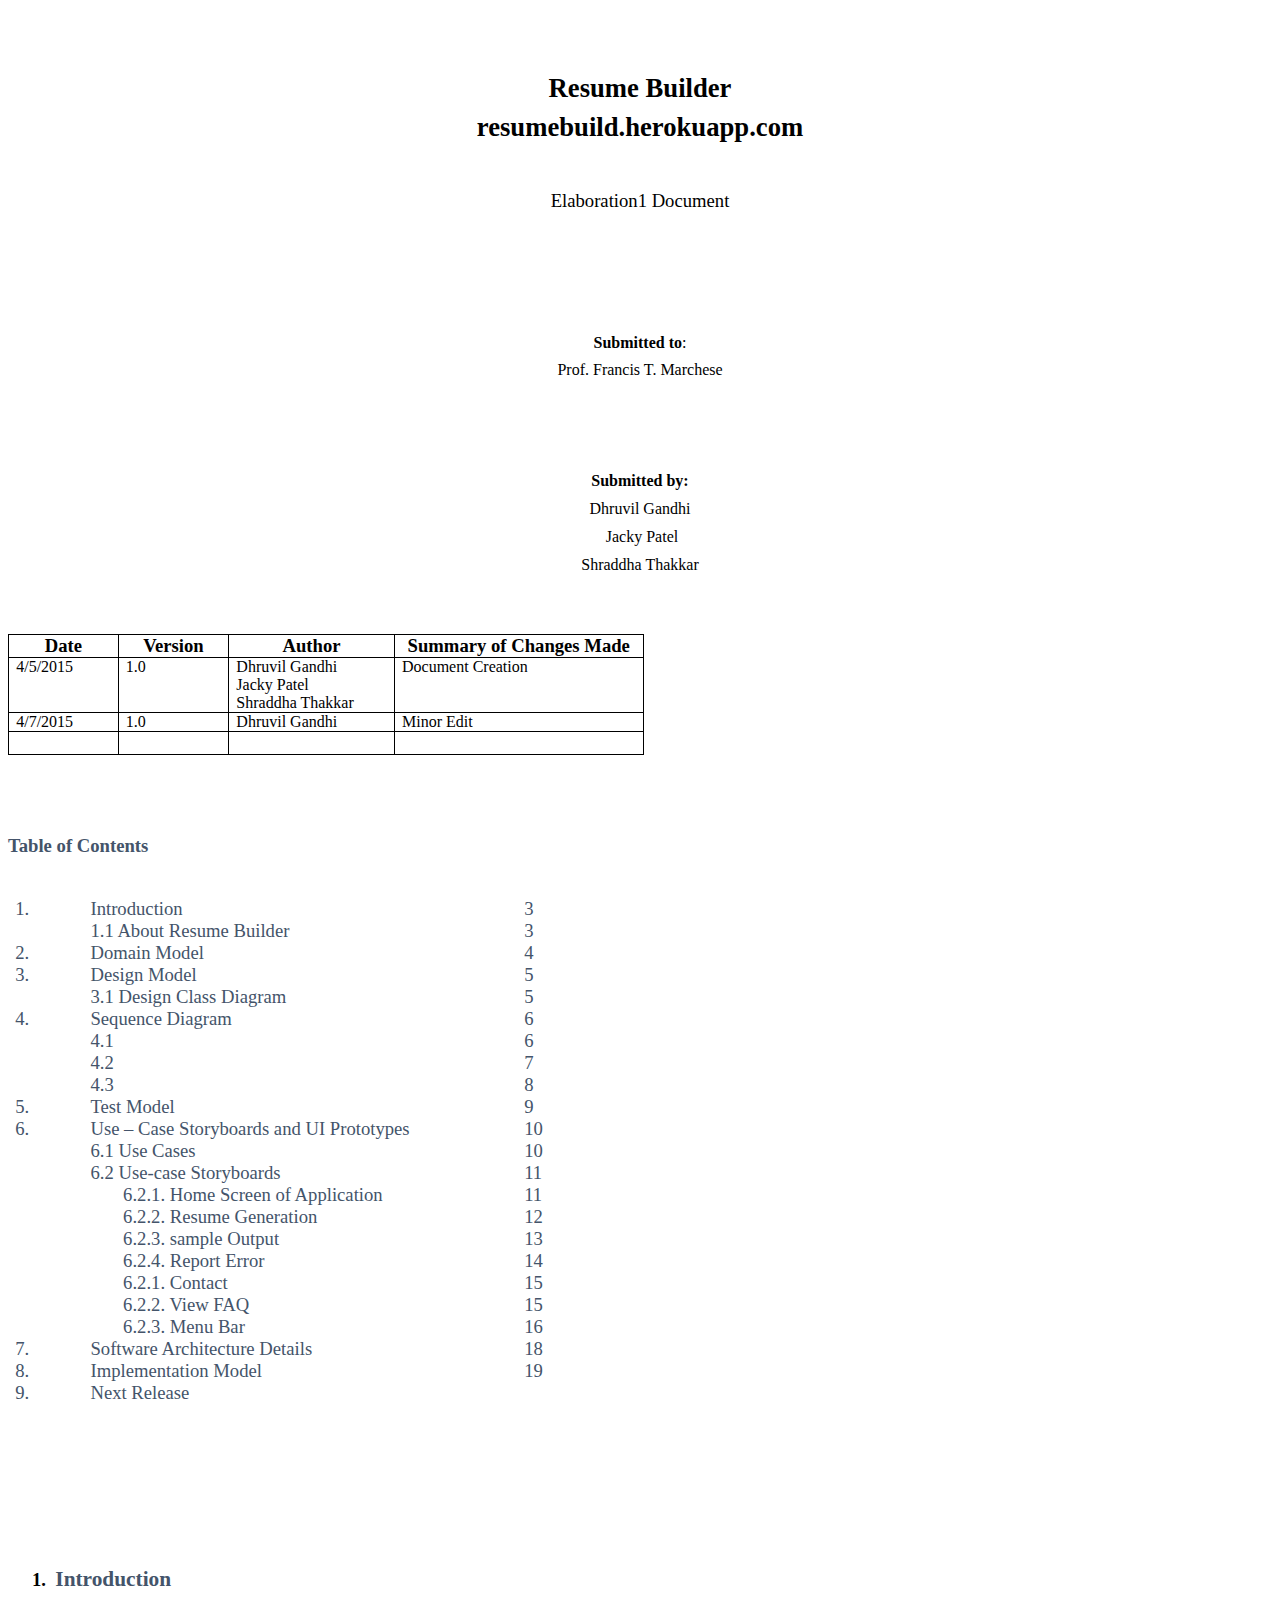
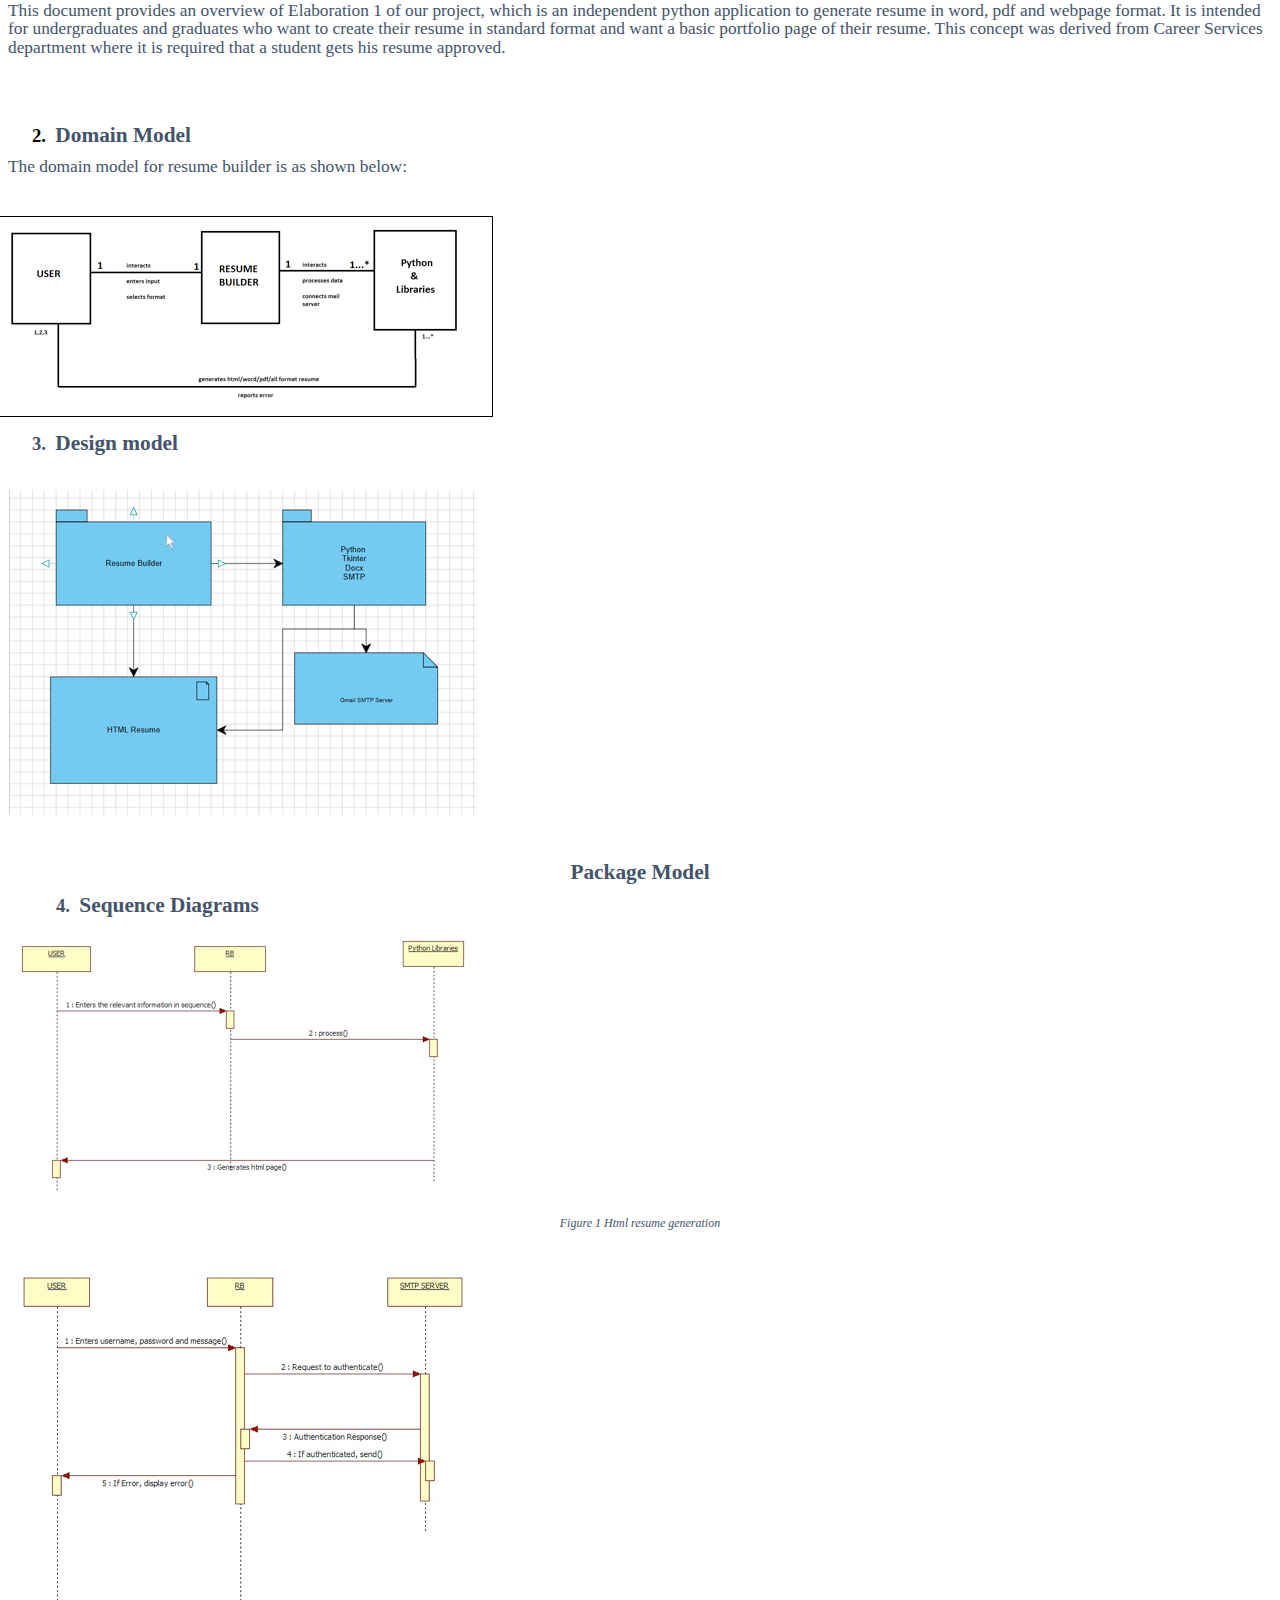
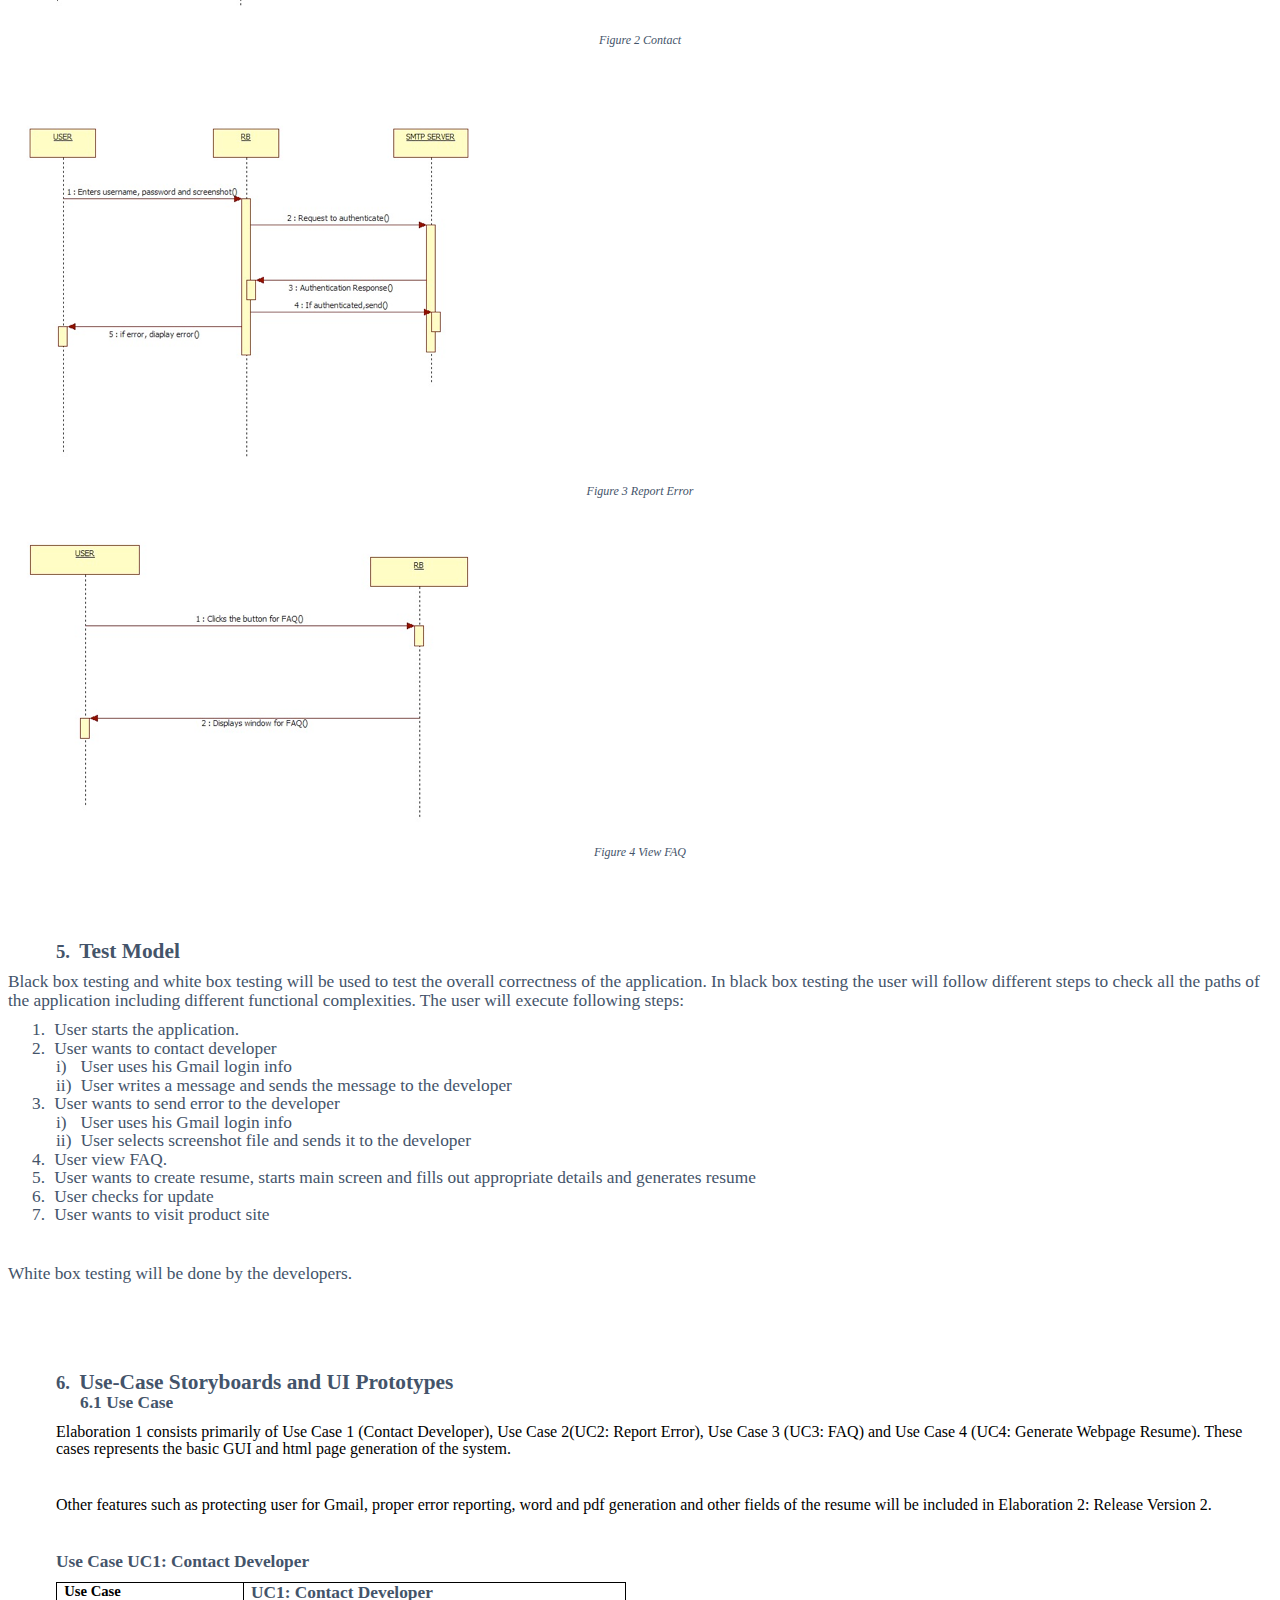
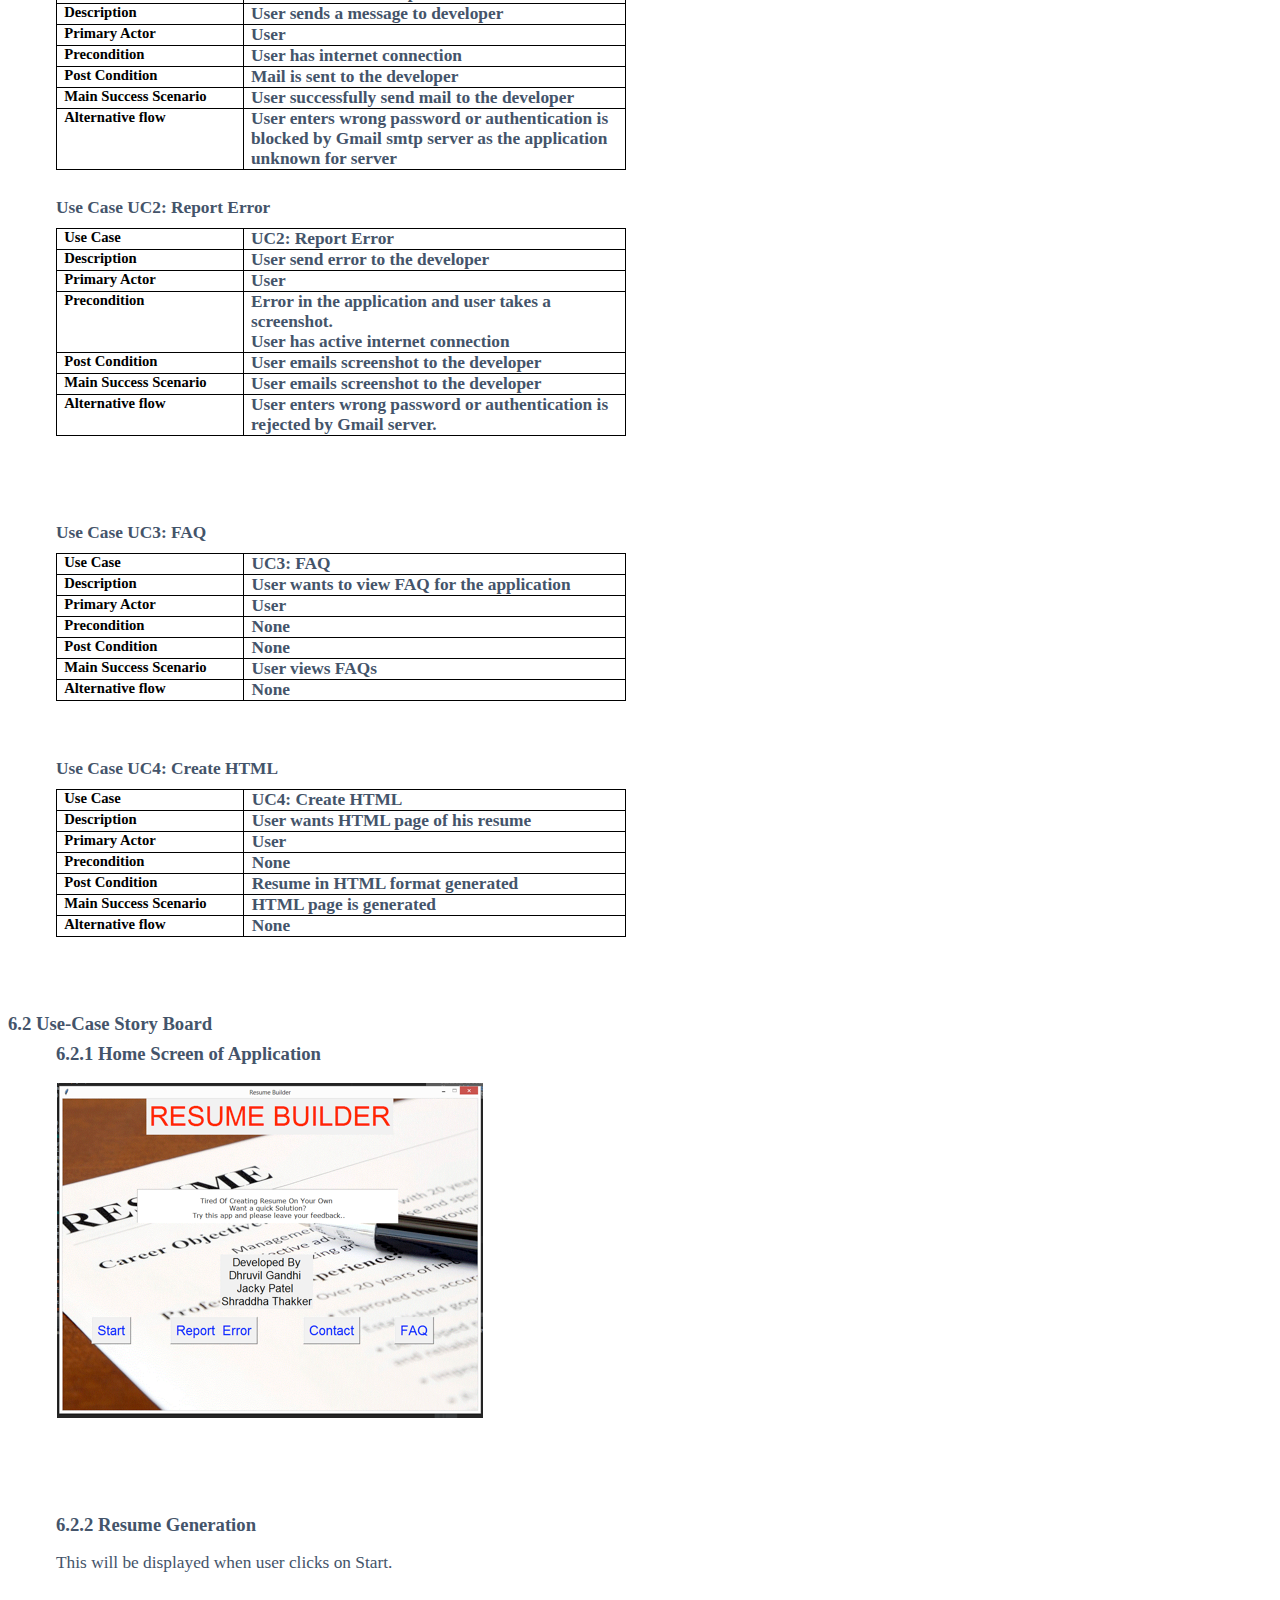
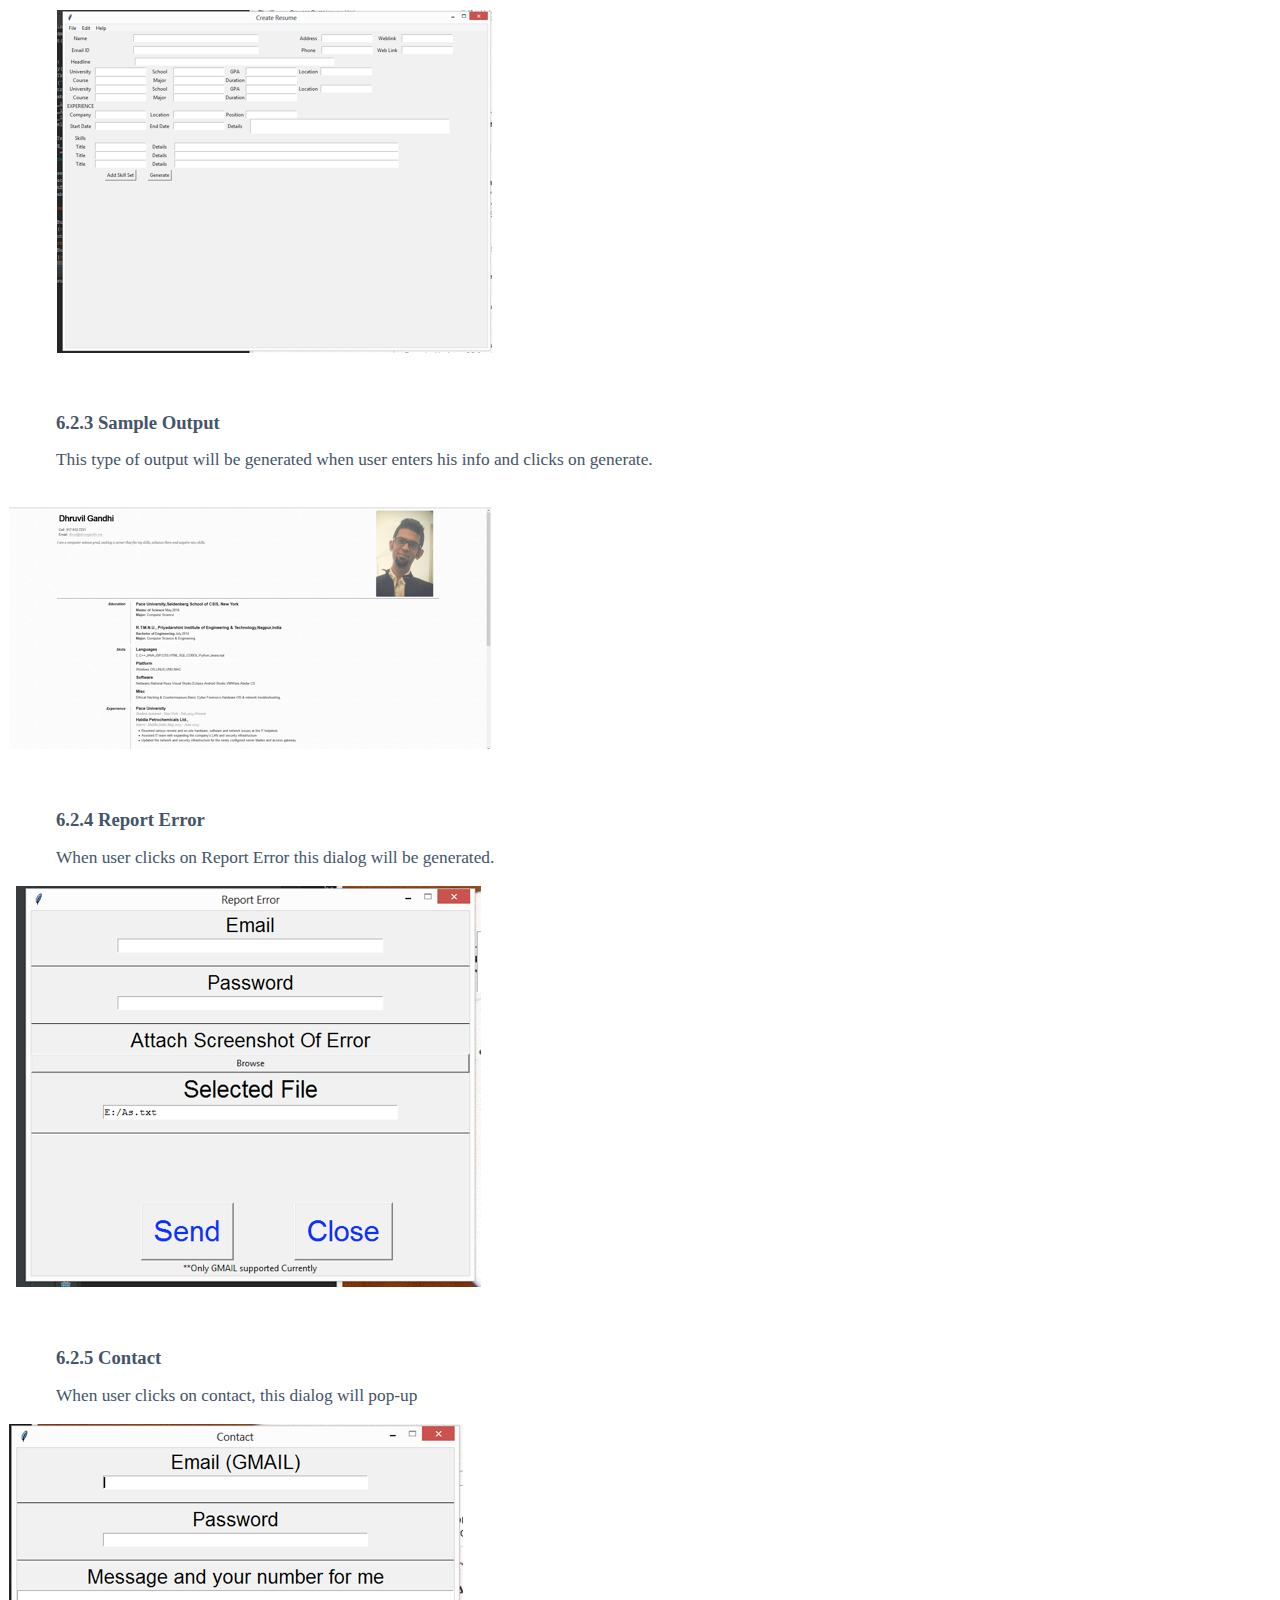
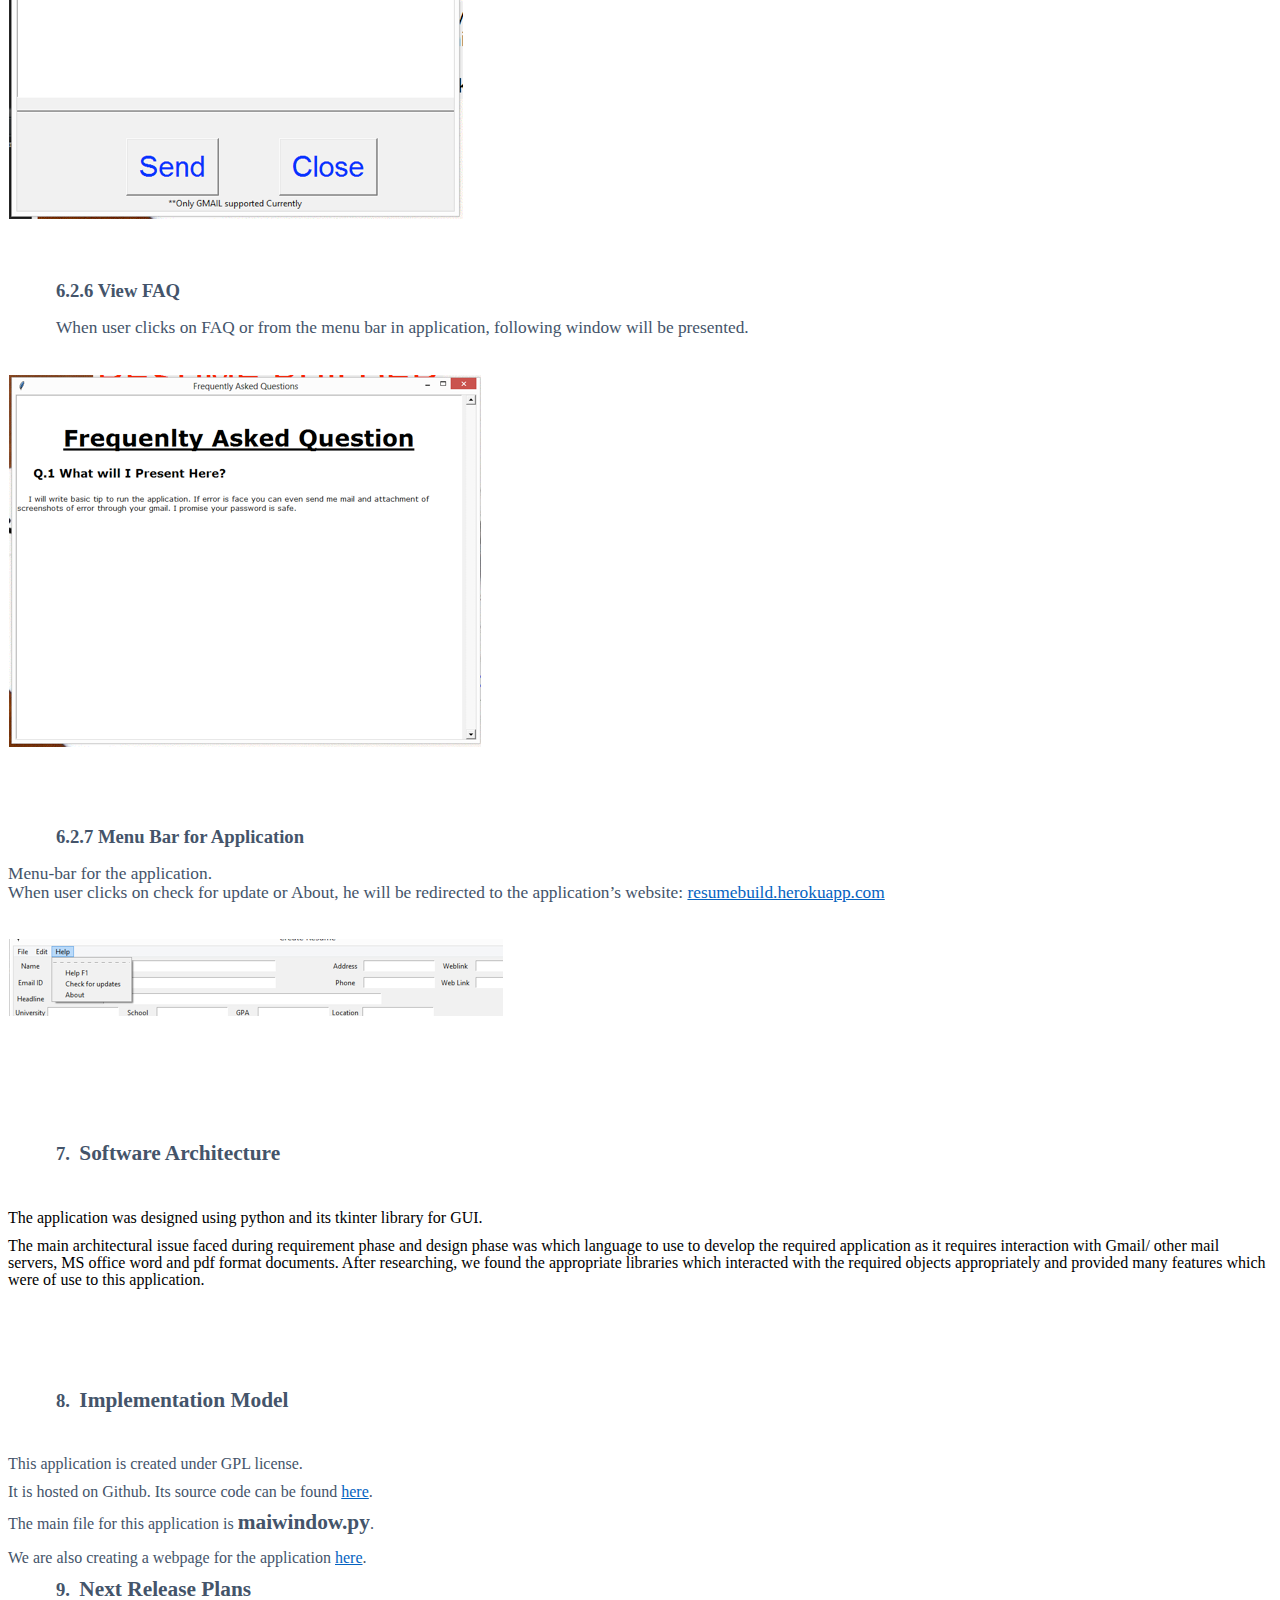
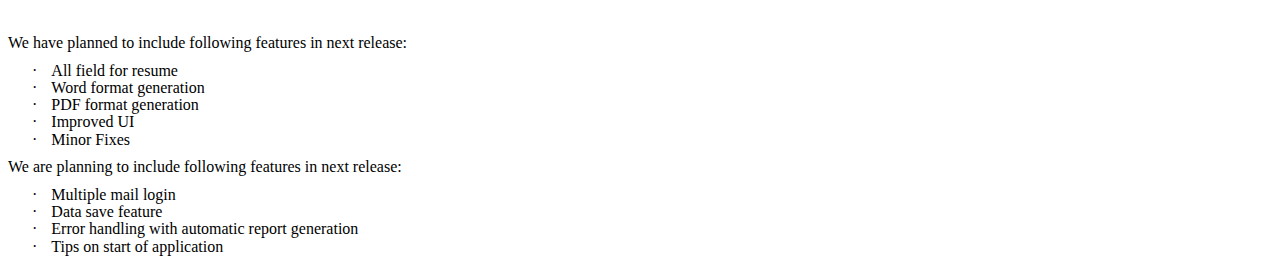
<file: website & documentation/elab/elab.html>
<html xmlns:v="urn:schemas-microsoft-com:vml"
xmlns:o="urn:schemas-microsoft-com:office:office"
xmlns:w="urn:schemas-microsoft-com:office:word"
xmlns:m="http://schemas.microsoft.com/office/2004/12/omml"
xmlns:mv="http://macVmlSchemaUri" xmlns="http://www.w3.org/TR/REC-html40">

<head>
<meta name=Title content="">
<meta name=Keywords content="">
<meta http-equiv=Content-Type content="text/html; charset=macintosh">
<meta name=ProgId content=Word.Document>
<meta name=Generator content="Microsoft Word 15">
<meta name=Originator content="Microsoft Word 15">
<link rel=File-List href="elab.files/filelist.xml">
<link rel=Edit-Time-Data href="elab.files/editdata.mso">
<!--[if !mso]>
<style>
v\:* {behavior:url(#default#VML);}
o\:* {behavior:url(#default#VML);}
w\:* {behavior:url(#default#VML);}
.shape {behavior:url(#default#VML);}
</style>
<![endif]--><!--[if gte mso 9]><xml>
 <o:DocumentProperties>
  <o:Author>Killx</o:Author>
  <o:LastAuthor>Microsoft Office User</o:LastAuthor>
  <o:Revision>2</o:Revision>
  <o:TotalTime>352</o:TotalTime>
  <o:Created>2015-04-07T23:00:00Z</o:Created>
  <o:LastSaved>2015-04-07T23:00:00Z</o:LastSaved>
  <o:Pages>22</o:Pages>
  <o:Words>951</o:Words>
  <o:Characters>5423</o:Characters>
  <o:Lines>45</o:Lines>
  <o:Paragraphs>12</o:Paragraphs>
  <o:CharactersWithSpaces>6362</o:CharactersWithSpaces>
  <o:Version>15.0</o:Version>
 </o:DocumentProperties>
 <o:OfficeDocumentSettings>
  <o:AllowPNG/>
 </o:OfficeDocumentSettings>
</xml><![endif]-->
<link rel=themeData href="elab.files/themedata.thmx">
<!--[if gte mso 9]><xml>
 <w:WordDocument>
  <w:View>Print</w:View>
  <w:Zoom>134</w:Zoom>
  <w:SpellingState>Clean</w:SpellingState>
  <w:GrammarState>Clean</w:GrammarState>
  <w:TrackMoves>false</w:TrackMoves>
  <w:TrackFormatting/>
  <w:PunctuationKerning/>
  <w:ValidateAgainstSchemas/>
  <w:SaveIfXMLInvalid>false</w:SaveIfXMLInvalid>
  <w:IgnoreMixedContent>false</w:IgnoreMixedContent>
  <w:AlwaysShowPlaceholderText>false</w:AlwaysShowPlaceholderText>
  <w:DoNotPromoteQF/>
  <w:LidThemeOther>EN-US</w:LidThemeOther>
  <w:LidThemeAsian>JA</w:LidThemeAsian>
  <w:LidThemeComplexScript>X-NONE</w:LidThemeComplexScript>
  <w:Compatibility>
   <w:BreakWrappedTables/>
   <w:SnapToGridInCell/>
   <w:WrapTextWithPunct/>
   <w:UseAsianBreakRules/>
   <w:DontGrowAutofit/>
   <w:SplitPgBreakAndParaMark/>
   <w:EnableOpenTypeKerning/>
   <w:DontFlipMirrorIndents/>
   <w:OverrideTableStyleHps/>
  </w:Compatibility>
  <m:mathPr>
   <m:mathFont m:val="Cambria Math"/>
   <m:brkBin m:val="before"/>
   <m:brkBinSub m:val="&#45;-"/>
   <m:smallFrac m:val="off"/>
   <m:dispDef/>
   <m:lMargin m:val="0"/>
   <m:rMargin m:val="0"/>
   <m:defJc m:val="centerGroup"/>
   <m:wrapIndent m:val="1440"/>
   <m:intLim m:val="subSup"/>
   <m:naryLim m:val="undOvr"/>
  </m:mathPr></w:WordDocument>
</xml><![endif]--><!--[if gte mso 9]><xml>
 <w:LatentStyles DefLockedState="false" DefUnhideWhenUsed="false"
  DefSemiHidden="false" DefQFormat="false" DefPriority="99"
  LatentStyleCount="380">
  <w:LsdException Locked="false" Priority="0" QFormat="true" Name="Normal"/>
  <w:LsdException Locked="false" Priority="9" QFormat="true" Name="heading 1"/>
  <w:LsdException Locked="false" Priority="9" SemiHidden="true"
   UnhideWhenUsed="true" QFormat="true" Name="heading 2"/>
  <w:LsdException Locked="false" Priority="9" SemiHidden="true"
   UnhideWhenUsed="true" QFormat="true" Name="heading 3"/>
  <w:LsdException Locked="false" Priority="9" SemiHidden="true"
   UnhideWhenUsed="true" QFormat="true" Name="heading 4"/>
  <w:LsdException Locked="false" Priority="9" SemiHidden="true"
   UnhideWhenUsed="true" QFormat="true" Name="heading 5"/>
  <w:LsdException Locked="false" Priority="9" SemiHidden="true"
   UnhideWhenUsed="true" QFormat="true" Name="heading 6"/>
  <w:LsdException Locked="false" Priority="9" SemiHidden="true"
   UnhideWhenUsed="true" QFormat="true" Name="heading 7"/>
  <w:LsdException Locked="false" Priority="9" SemiHidden="true"
   UnhideWhenUsed="true" QFormat="true" Name="heading 8"/>
  <w:LsdException Locked="false" Priority="9" SemiHidden="true"
   UnhideWhenUsed="true" QFormat="true" Name="heading 9"/>
  <w:LsdException Locked="false" SemiHidden="true" UnhideWhenUsed="true"
   Name="index 1"/>
  <w:LsdException Locked="false" SemiHidden="true" UnhideWhenUsed="true"
   Name="index 2"/>
  <w:LsdException Locked="false" SemiHidden="true" UnhideWhenUsed="true"
   Name="index 3"/>
  <w:LsdException Locked="false" SemiHidden="true" UnhideWhenUsed="true"
   Name="index 4"/>
  <w:LsdException Locked="false" SemiHidden="true" UnhideWhenUsed="true"
   Name="index 5"/>
  <w:LsdException Locked="false" SemiHidden="true" UnhideWhenUsed="true"
   Name="index 6"/>
  <w:LsdException Locked="false" SemiHidden="true" UnhideWhenUsed="true"
   Name="index 7"/>
  <w:LsdException Locked="false" SemiHidden="true" UnhideWhenUsed="true"
   Name="index 8"/>
  <w:LsdException Locked="false" SemiHidden="true" UnhideWhenUsed="true"
   Name="index 9"/>
  <w:LsdException Locked="false" Priority="39" SemiHidden="true"
   UnhideWhenUsed="true" Name="toc 1"/>
  <w:LsdException Locked="false" Priority="39" SemiHidden="true"
   UnhideWhenUsed="true" Name="toc 2"/>
  <w:LsdException Locked="false" Priority="39" SemiHidden="true"
   UnhideWhenUsed="true" Name="toc 3"/>
  <w:LsdException Locked="false" Priority="39" SemiHidden="true"
   UnhideWhenUsed="true" Name="toc 4"/>
  <w:LsdException Locked="false" Priority="39" SemiHidden="true"
   UnhideWhenUsed="true" Name="toc 5"/>
  <w:LsdException Locked="false" Priority="39" SemiHidden="true"
   UnhideWhenUsed="true" Name="toc 6"/>
  <w:LsdException Locked="false" Priority="39" SemiHidden="true"
   UnhideWhenUsed="true" Name="toc 7"/>
  <w:LsdException Locked="false" Priority="39" SemiHidden="true"
   UnhideWhenUsed="true" Name="toc 8"/>
  <w:LsdException Locked="false" Priority="39" SemiHidden="true"
   UnhideWhenUsed="true" Name="toc 9"/>
  <w:LsdException Locked="false" SemiHidden="true" UnhideWhenUsed="true"
   Name="Normal Indent"/>
  <w:LsdException Locked="false" SemiHidden="true" UnhideWhenUsed="true"
   Name="footnote text"/>
  <w:LsdException Locked="false" SemiHidden="true" UnhideWhenUsed="true"
   Name="annotation text"/>
  <w:LsdException Locked="false" SemiHidden="true" UnhideWhenUsed="true"
   Name="header"/>
  <w:LsdException Locked="false" SemiHidden="true" UnhideWhenUsed="true"
   Name="footer"/>
  <w:LsdException Locked="false" SemiHidden="true" UnhideWhenUsed="true"
   Name="index heading"/>
  <w:LsdException Locked="false" Priority="35" SemiHidden="true"
   UnhideWhenUsed="true" QFormat="true" Name="caption"/>
  <w:LsdException Locked="false" SemiHidden="true" UnhideWhenUsed="true"
   Name="table of figures"/>
  <w:LsdException Locked="false" SemiHidden="true" UnhideWhenUsed="true"
   Name="envelope address"/>
  <w:LsdException Locked="false" SemiHidden="true" UnhideWhenUsed="true"
   Name="envelope return"/>
  <w:LsdException Locked="false" SemiHidden="true" UnhideWhenUsed="true"
   Name="footnote reference"/>
  <w:LsdException Locked="false" SemiHidden="true" UnhideWhenUsed="true"
   Name="annotation reference"/>
  <w:LsdException Locked="false" SemiHidden="true" UnhideWhenUsed="true"
   Name="line number"/>
  <w:LsdException Locked="false" SemiHidden="true" UnhideWhenUsed="true"
   Name="page number"/>
  <w:LsdException Locked="false" SemiHidden="true" UnhideWhenUsed="true"
   Name="endnote reference"/>
  <w:LsdException Locked="false" SemiHidden="true" UnhideWhenUsed="true"
   Name="endnote text"/>
  <w:LsdException Locked="false" SemiHidden="true" UnhideWhenUsed="true"
   Name="table of authorities"/>
  <w:LsdException Locked="false" SemiHidden="true" UnhideWhenUsed="true"
   Name="macro"/>
  <w:LsdException Locked="false" SemiHidden="true" UnhideWhenUsed="true"
   Name="toa heading"/>
  <w:LsdException Locked="false" SemiHidden="true" UnhideWhenUsed="true"
   Name="List"/>
  <w:LsdException Locked="false" SemiHidden="true" UnhideWhenUsed="true"
   Name="List Bullet"/>
  <w:LsdException Locked="false" SemiHidden="true" UnhideWhenUsed="true"
   Name="List Number"/>
  <w:LsdException Locked="false" SemiHidden="true" UnhideWhenUsed="true"
   Name="List 2"/>
  <w:LsdException Locked="false" SemiHidden="true" UnhideWhenUsed="true"
   Name="List 3"/>
  <w:LsdException Locked="false" SemiHidden="true" UnhideWhenUsed="true"
   Name="List 4"/>
  <w:LsdException Locked="false" SemiHidden="true" UnhideWhenUsed="true"
   Name="List 5"/>
  <w:LsdException Locked="false" SemiHidden="true" UnhideWhenUsed="true"
   Name="List Bullet 2"/>
  <w:LsdException Locked="false" SemiHidden="true" UnhideWhenUsed="true"
   Name="List Bullet 3"/>
  <w:LsdException Locked="false" SemiHidden="true" UnhideWhenUsed="true"
   Name="List Bullet 4"/>
  <w:LsdException Locked="false" SemiHidden="true" UnhideWhenUsed="true"
   Name="List Bullet 5"/>
  <w:LsdException Locked="false" SemiHidden="true" UnhideWhenUsed="true"
   Name="List Number 2"/>
  <w:LsdException Locked="false" SemiHidden="true" UnhideWhenUsed="true"
   Name="List Number 3"/>
  <w:LsdException Locked="false" SemiHidden="true" UnhideWhenUsed="true"
   Name="List Number 4"/>
  <w:LsdException Locked="false" SemiHidden="true" UnhideWhenUsed="true"
   Name="List Number 5"/>
  <w:LsdException Locked="false" Priority="10" QFormat="true" Name="Title"/>
  <w:LsdException Locked="false" SemiHidden="true" UnhideWhenUsed="true"
   Name="Closing"/>
  <w:LsdException Locked="false" SemiHidden="true" UnhideWhenUsed="true"
   Name="Signature"/>
  <w:LsdException Locked="false" Priority="1" SemiHidden="true"
   UnhideWhenUsed="true" Name="Default Paragraph Font"/>
  <w:LsdException Locked="false" SemiHidden="true" UnhideWhenUsed="true"
   Name="Body Text"/>
  <w:LsdException Locked="false" SemiHidden="true" UnhideWhenUsed="true"
   Name="Body Text Indent"/>
  <w:LsdException Locked="false" SemiHidden="true" UnhideWhenUsed="true"
   Name="List Continue"/>
  <w:LsdException Locked="false" SemiHidden="true" UnhideWhenUsed="true"
   Name="List Continue 2"/>
  <w:LsdException Locked="false" SemiHidden="true" UnhideWhenUsed="true"
   Name="List Continue 3"/>
  <w:LsdException Locked="false" SemiHidden="true" UnhideWhenUsed="true"
   Name="List Continue 4"/>
  <w:LsdException Locked="false" SemiHidden="true" UnhideWhenUsed="true"
   Name="List Continue 5"/>
  <w:LsdException Locked="false" SemiHidden="true" UnhideWhenUsed="true"
   Name="Message Header"/>
  <w:LsdException Locked="false" Priority="11" QFormat="true" Name="Subtitle"/>
  <w:LsdException Locked="false" SemiHidden="true" UnhideWhenUsed="true"
   Name="Salutation"/>
  <w:LsdException Locked="false" SemiHidden="true" UnhideWhenUsed="true"
   Name="Date"/>
  <w:LsdException Locked="false" SemiHidden="true" UnhideWhenUsed="true"
   Name="Body Text First Indent"/>
  <w:LsdException Locked="false" SemiHidden="true" UnhideWhenUsed="true"
   Name="Body Text First Indent 2"/>
  <w:LsdException Locked="false" SemiHidden="true" UnhideWhenUsed="true"
   Name="Note Heading"/>
  <w:LsdException Locked="false" SemiHidden="true" UnhideWhenUsed="true"
   Name="Body Text 2"/>
  <w:LsdException Locked="false" SemiHidden="true" UnhideWhenUsed="true"
   Name="Body Text 3"/>
  <w:LsdException Locked="false" SemiHidden="true" UnhideWhenUsed="true"
   Name="Body Text Indent 2"/>
  <w:LsdException Locked="false" SemiHidden="true" UnhideWhenUsed="true"
   Name="Body Text Indent 3"/>
  <w:LsdException Locked="false" SemiHidden="true" UnhideWhenUsed="true"
   Name="Block Text"/>
  <w:LsdException Locked="false" SemiHidden="true" UnhideWhenUsed="true"
   Name="Hyperlink"/>
  <w:LsdException Locked="false" SemiHidden="true" UnhideWhenUsed="true"
   Name="FollowedHyperlink"/>
  <w:LsdException Locked="false" Priority="22" QFormat="true" Name="Strong"/>
  <w:LsdException Locked="false" Priority="20" QFormat="true" Name="Emphasis"/>
  <w:LsdException Locked="false" SemiHidden="true" UnhideWhenUsed="true"
   Name="Document Map"/>
  <w:LsdException Locked="false" SemiHidden="true" UnhideWhenUsed="true"
   Name="Plain Text"/>
  <w:LsdException Locked="false" SemiHidden="true" UnhideWhenUsed="true"
   Name="E-mail Signature"/>
  <w:LsdException Locked="false" SemiHidden="true" UnhideWhenUsed="true"
   Name="HTML Top of Form"/>
  <w:LsdException Locked="false" SemiHidden="true" UnhideWhenUsed="true"
   Name="HTML Bottom of Form"/>
  <w:LsdException Locked="false" SemiHidden="true" UnhideWhenUsed="true"
   Name="Normal (Web)"/>
  <w:LsdException Locked="false" SemiHidden="true" UnhideWhenUsed="true"
   Name="HTML Acronym"/>
  <w:LsdException Locked="false" SemiHidden="true" UnhideWhenUsed="true"
   Name="HTML Address"/>
  <w:LsdException Locked="false" SemiHidden="true" UnhideWhenUsed="true"
   Name="HTML Cite"/>
  <w:LsdException Locked="false" SemiHidden="true" UnhideWhenUsed="true"
   Name="HTML Code"/>
  <w:LsdException Locked="false" SemiHidden="true" UnhideWhenUsed="true"
   Name="HTML Definition"/>
  <w:LsdException Locked="false" SemiHidden="true" UnhideWhenUsed="true"
   Name="HTML Keyboard"/>
  <w:LsdException Locked="false" SemiHidden="true" UnhideWhenUsed="true"
   Name="HTML Preformatted"/>
  <w:LsdException Locked="false" SemiHidden="true" UnhideWhenUsed="true"
   Name="HTML Sample"/>
  <w:LsdException Locked="false" SemiHidden="true" UnhideWhenUsed="true"
   Name="HTML Typewriter"/>
  <w:LsdException Locked="false" SemiHidden="true" UnhideWhenUsed="true"
   Name="HTML Variable"/>
  <w:LsdException Locked="false" SemiHidden="true" UnhideWhenUsed="true"
   Name="Normal Table"/>
  <w:LsdException Locked="false" SemiHidden="true" UnhideWhenUsed="true"
   Name="annotation subject"/>
  <w:LsdException Locked="false" SemiHidden="true" UnhideWhenUsed="true"
   Name="No List"/>
  <w:LsdException Locked="false" SemiHidden="true" UnhideWhenUsed="true"
   Name="Outline List 1"/>
  <w:LsdException Locked="false" SemiHidden="true" UnhideWhenUsed="true"
   Name="Outline List 2"/>
  <w:LsdException Locked="false" SemiHidden="true" UnhideWhenUsed="true"
   Name="Outline List 3"/>
  <w:LsdException Locked="false" SemiHidden="true" UnhideWhenUsed="true"
   Name="Table Simple 1"/>
  <w:LsdException Locked="false" SemiHidden="true" UnhideWhenUsed="true"
   Name="Table Simple 2"/>
  <w:LsdException Locked="false" SemiHidden="true" UnhideWhenUsed="true"
   Name="Table Simple 3"/>
  <w:LsdException Locked="false" SemiHidden="true" UnhideWhenUsed="true"
   Name="Table Classic 1"/>
  <w:LsdException Locked="false" SemiHidden="true" UnhideWhenUsed="true"
   Name="Table Classic 2"/>
  <w:LsdException Locked="false" SemiHidden="true" UnhideWhenUsed="true"
   Name="Table Classic 3"/>
  <w:LsdException Locked="false" SemiHidden="true" UnhideWhenUsed="true"
   Name="Table Classic 4"/>
  <w:LsdException Locked="false" SemiHidden="true" UnhideWhenUsed="true"
   Name="Table Colorful 1"/>
  <w:LsdException Locked="false" SemiHidden="true" UnhideWhenUsed="true"
   Name="Table Colorful 2"/>
  <w:LsdException Locked="false" SemiHidden="true" UnhideWhenUsed="true"
   Name="Table Colorful 3"/>
  <w:LsdException Locked="false" SemiHidden="true" UnhideWhenUsed="true"
   Name="Table Columns 1"/>
  <w:LsdException Locked="false" SemiHidden="true" UnhideWhenUsed="true"
   Name="Table Columns 2"/>
  <w:LsdException Locked="false" SemiHidden="true" UnhideWhenUsed="true"
   Name="Table Columns 3"/>
  <w:LsdException Locked="false" SemiHidden="true" UnhideWhenUsed="true"
   Name="Table Columns 4"/>
  <w:LsdException Locked="false" SemiHidden="true" UnhideWhenUsed="true"
   Name="Table Columns 5"/>
  <w:LsdException Locked="false" SemiHidden="true" UnhideWhenUsed="true"
   Name="Table Grid 1"/>
  <w:LsdException Locked="false" SemiHidden="true" UnhideWhenUsed="true"
   Name="Table Grid 2"/>
  <w:LsdException Locked="false" SemiHidden="true" UnhideWhenUsed="true"
   Name="Table Grid 3"/>
  <w:LsdException Locked="false" SemiHidden="true" UnhideWhenUsed="true"
   Name="Table Grid 4"/>
  <w:LsdException Locked="false" SemiHidden="true" UnhideWhenUsed="true"
   Name="Table Grid 5"/>
  <w:LsdException Locked="false" SemiHidden="true" UnhideWhenUsed="true"
   Name="Table Grid 6"/>
  <w:LsdException Locked="false" SemiHidden="true" UnhideWhenUsed="true"
   Name="Table Grid 7"/>
  <w:LsdException Locked="false" SemiHidden="true" UnhideWhenUsed="true"
   Name="Table Grid 8"/>
  <w:LsdException Locked="false" SemiHidden="true" UnhideWhenUsed="true"
   Name="Table List 1"/>
  <w:LsdException Locked="false" SemiHidden="true" UnhideWhenUsed="true"
   Name="Table List 2"/>
  <w:LsdException Locked="false" SemiHidden="true" UnhideWhenUsed="true"
   Name="Table List 3"/>
  <w:LsdException Locked="false" SemiHidden="true" UnhideWhenUsed="true"
   Name="Table List 4"/>
  <w:LsdException Locked="false" SemiHidden="true" UnhideWhenUsed="true"
   Name="Table List 5"/>
  <w:LsdException Locked="false" SemiHidden="true" UnhideWhenUsed="true"
   Name="Table List 6"/>
  <w:LsdException Locked="false" SemiHidden="true" UnhideWhenUsed="true"
   Name="Table List 7"/>
  <w:LsdException Locked="false" SemiHidden="true" UnhideWhenUsed="true"
   Name="Table List 8"/>
  <w:LsdException Locked="false" SemiHidden="true" UnhideWhenUsed="true"
   Name="Table 3D effects 1"/>
  <w:LsdException Locked="false" SemiHidden="true" UnhideWhenUsed="true"
   Name="Table 3D effects 2"/>
  <w:LsdException Locked="false" SemiHidden="true" UnhideWhenUsed="true"
   Name="Table 3D effects 3"/>
  <w:LsdException Locked="false" SemiHidden="true" UnhideWhenUsed="true"
   Name="Table Contemporary"/>
  <w:LsdException Locked="false" SemiHidden="true" UnhideWhenUsed="true"
   Name="Table Elegant"/>
  <w:LsdException Locked="false" SemiHidden="true" UnhideWhenUsed="true"
   Name="Table Professional"/>
  <w:LsdException Locked="false" SemiHidden="true" UnhideWhenUsed="true"
   Name="Table Subtle 1"/>
  <w:LsdException Locked="false" SemiHidden="true" UnhideWhenUsed="true"
   Name="Table Subtle 2"/>
  <w:LsdException Locked="false" SemiHidden="true" UnhideWhenUsed="true"
   Name="Table Web 1"/>
  <w:LsdException Locked="false" SemiHidden="true" UnhideWhenUsed="true"
   Name="Table Web 2"/>
  <w:LsdException Locked="false" SemiHidden="true" UnhideWhenUsed="true"
   Name="Table Web 3"/>
  <w:LsdException Locked="false" SemiHidden="true" UnhideWhenUsed="true"
   Name="Balloon Text"/>
  <w:LsdException Locked="false" Priority="39" Name="Table Grid"/>
  <w:LsdException Locked="false" SemiHidden="true" UnhideWhenUsed="true"
   Name="Table Theme"/>
  <w:LsdException Locked="false" SemiHidden="true" Name="Placeholder Text"/>
  <w:LsdException Locked="false" Priority="1" QFormat="true" Name="No Spacing"/>
  <w:LsdException Locked="false" Priority="60" Name="Light Shading"/>
  <w:LsdException Locked="false" Priority="61" Name="Light List"/>
  <w:LsdException Locked="false" Priority="62" Name="Light Grid"/>
  <w:LsdException Locked="false" Priority="63" Name="Medium Shading 1"/>
  <w:LsdException Locked="false" Priority="64" Name="Medium Shading 2"/>
  <w:LsdException Locked="false" Priority="65" Name="Medium List 1"/>
  <w:LsdException Locked="false" Priority="66" Name="Medium List 2"/>
  <w:LsdException Locked="false" Priority="67" Name="Medium Grid 1"/>
  <w:LsdException Locked="false" Priority="68" Name="Medium Grid 2"/>
  <w:LsdException Locked="false" Priority="69" Name="Medium Grid 3"/>
  <w:LsdException Locked="false" Priority="70" Name="Dark List"/>
  <w:LsdException Locked="false" Priority="71" Name="Colorful Shading"/>
  <w:LsdException Locked="false" Priority="72" Name="Colorful List"/>
  <w:LsdException Locked="false" Priority="73" Name="Colorful Grid"/>
  <w:LsdException Locked="false" Priority="60" Name="Light Shading Accent 1"/>
  <w:LsdException Locked="false" Priority="61" Name="Light List Accent 1"/>
  <w:LsdException Locked="false" Priority="62" Name="Light Grid Accent 1"/>
  <w:LsdException Locked="false" Priority="63" Name="Medium Shading 1 Accent 1"/>
  <w:LsdException Locked="false" Priority="64" Name="Medium Shading 2 Accent 1"/>
  <w:LsdException Locked="false" Priority="65" Name="Medium List 1 Accent 1"/>
  <w:LsdException Locked="false" SemiHidden="true" Name="Revision"/>
  <w:LsdException Locked="false" Priority="34" QFormat="true"
   Name="List Paragraph"/>
  <w:LsdException Locked="false" Priority="29" QFormat="true" Name="Quote"/>
  <w:LsdException Locked="false" Priority="30" QFormat="true"
   Name="Intense Quote"/>
  <w:LsdException Locked="false" Priority="66" Name="Medium List 2 Accent 1"/>
  <w:LsdException Locked="false" Priority="67" Name="Medium Grid 1 Accent 1"/>
  <w:LsdException Locked="false" Priority="68" Name="Medium Grid 2 Accent 1"/>
  <w:LsdException Locked="false" Priority="69" Name="Medium Grid 3 Accent 1"/>
  <w:LsdException Locked="false" Priority="70" Name="Dark List Accent 1"/>
  <w:LsdException Locked="false" Priority="71" Name="Colorful Shading Accent 1"/>
  <w:LsdException Locked="false" Priority="72" Name="Colorful List Accent 1"/>
  <w:LsdException Locked="false" Priority="73" Name="Colorful Grid Accent 1"/>
  <w:LsdException Locked="false" Priority="60" Name="Light Shading Accent 2"/>
  <w:LsdException Locked="false" Priority="61" Name="Light List Accent 2"/>
  <w:LsdException Locked="false" Priority="62" Name="Light Grid Accent 2"/>
  <w:LsdException Locked="false" Priority="63" Name="Medium Shading 1 Accent 2"/>
  <w:LsdException Locked="false" Priority="64" Name="Medium Shading 2 Accent 2"/>
  <w:LsdException Locked="false" Priority="65" Name="Medium List 1 Accent 2"/>
  <w:LsdException Locked="false" Priority="66" Name="Medium List 2 Accent 2"/>
  <w:LsdException Locked="false" Priority="67" Name="Medium Grid 1 Accent 2"/>
  <w:LsdException Locked="false" Priority="68" Name="Medium Grid 2 Accent 2"/>
  <w:LsdException Locked="false" Priority="69" Name="Medium Grid 3 Accent 2"/>
  <w:LsdException Locked="false" Priority="70" Name="Dark List Accent 2"/>
  <w:LsdException Locked="false" Priority="71" Name="Colorful Shading Accent 2"/>
  <w:LsdException Locked="false" Priority="72" Name="Colorful List Accent 2"/>
  <w:LsdException Locked="false" Priority="73" Name="Colorful Grid Accent 2"/>
  <w:LsdException Locked="false" Priority="60" Name="Light Shading Accent 3"/>
  <w:LsdException Locked="false" Priority="61" Name="Light List Accent 3"/>
  <w:LsdException Locked="false" Priority="62" Name="Light Grid Accent 3"/>
  <w:LsdException Locked="false" Priority="63" Name="Medium Shading 1 Accent 3"/>
  <w:LsdException Locked="false" Priority="64" Name="Medium Shading 2 Accent 3"/>
  <w:LsdException Locked="false" Priority="65" Name="Medium List 1 Accent 3"/>
  <w:LsdException Locked="false" Priority="66" Name="Medium List 2 Accent 3"/>
  <w:LsdException Locked="false" Priority="67" Name="Medium Grid 1 Accent 3"/>
  <w:LsdException Locked="false" Priority="68" Name="Medium Grid 2 Accent 3"/>
  <w:LsdException Locked="false" Priority="69" Name="Medium Grid 3 Accent 3"/>
  <w:LsdException Locked="false" Priority="70" Name="Dark List Accent 3"/>
  <w:LsdException Locked="false" Priority="71" Name="Colorful Shading Accent 3"/>
  <w:LsdException Locked="false" Priority="72" Name="Colorful List Accent 3"/>
  <w:LsdException Locked="false" Priority="73" Name="Colorful Grid Accent 3"/>
  <w:LsdException Locked="false" Priority="60" Name="Light Shading Accent 4"/>
  <w:LsdException Locked="false" Priority="61" Name="Light List Accent 4"/>
  <w:LsdException Locked="false" Priority="62" Name="Light Grid Accent 4"/>
  <w:LsdException Locked="false" Priority="63" Name="Medium Shading 1 Accent 4"/>
  <w:LsdException Locked="false" Priority="64" Name="Medium Shading 2 Accent 4"/>
  <w:LsdException Locked="false" Priority="65" Name="Medium List 1 Accent 4"/>
  <w:LsdException Locked="false" Priority="66" Name="Medium List 2 Accent 4"/>
  <w:LsdException Locked="false" Priority="67" Name="Medium Grid 1 Accent 4"/>
  <w:LsdException Locked="false" Priority="68" Name="Medium Grid 2 Accent 4"/>
  <w:LsdException Locked="false" Priority="69" Name="Medium Grid 3 Accent 4"/>
  <w:LsdException Locked="false" Priority="70" Name="Dark List Accent 4"/>
  <w:LsdException Locked="false" Priority="71" Name="Colorful Shading Accent 4"/>
  <w:LsdException Locked="false" Priority="72" Name="Colorful List Accent 4"/>
  <w:LsdException Locked="false" Priority="73" Name="Colorful Grid Accent 4"/>
  <w:LsdException Locked="false" Priority="60" Name="Light Shading Accent 5"/>
  <w:LsdException Locked="false" Priority="61" Name="Light List Accent 5"/>
  <w:LsdException Locked="false" Priority="62" Name="Light Grid Accent 5"/>
  <w:LsdException Locked="false" Priority="63" Name="Medium Shading 1 Accent 5"/>
  <w:LsdException Locked="false" Priority="64" Name="Medium Shading 2 Accent 5"/>
  <w:LsdException Locked="false" Priority="65" Name="Medium List 1 Accent 5"/>
  <w:LsdException Locked="false" Priority="66" Name="Medium List 2 Accent 5"/>
  <w:LsdException Locked="false" Priority="67" Name="Medium Grid 1 Accent 5"/>
  <w:LsdException Locked="false" Priority="68" Name="Medium Grid 2 Accent 5"/>
  <w:LsdException Locked="false" Priority="69" Name="Medium Grid 3 Accent 5"/>
  <w:LsdException Locked="false" Priority="70" Name="Dark List Accent 5"/>
  <w:LsdException Locked="false" Priority="71" Name="Colorful Shading Accent 5"/>
  <w:LsdException Locked="false" Priority="72" Name="Colorful List Accent 5"/>
  <w:LsdException Locked="false" Priority="73" Name="Colorful Grid Accent 5"/>
  <w:LsdException Locked="false" Priority="60" Name="Light Shading Accent 6"/>
  <w:LsdException Locked="false" Priority="61" Name="Light List Accent 6"/>
  <w:LsdException Locked="false" Priority="62" Name="Light Grid Accent 6"/>
  <w:LsdException Locked="false" Priority="63" Name="Medium Shading 1 Accent 6"/>
  <w:LsdException Locked="false" Priority="64" Name="Medium Shading 2 Accent 6"/>
  <w:LsdException Locked="false" Priority="65" Name="Medium List 1 Accent 6"/>
  <w:LsdException Locked="false" Priority="66" Name="Medium List 2 Accent 6"/>
  <w:LsdException Locked="false" Priority="67" Name="Medium Grid 1 Accent 6"/>
  <w:LsdException Locked="false" Priority="68" Name="Medium Grid 2 Accent 6"/>
  <w:LsdException Locked="false" Priority="69" Name="Medium Grid 3 Accent 6"/>
  <w:LsdException Locked="false" Priority="70" Name="Dark List Accent 6"/>
  <w:LsdException Locked="false" Priority="71" Name="Colorful Shading Accent 6"/>
  <w:LsdException Locked="false" Priority="72" Name="Colorful List Accent 6"/>
  <w:LsdException Locked="false" Priority="73" Name="Colorful Grid Accent 6"/>
  <w:LsdException Locked="false" Priority="19" QFormat="true"
   Name="Subtle Emphasis"/>
  <w:LsdException Locked="false" Priority="21" QFormat="true"
   Name="Intense Emphasis"/>
  <w:LsdException Locked="false" Priority="31" QFormat="true"
   Name="Subtle Reference"/>
  <w:LsdException Locked="false" Priority="32" QFormat="true"
   Name="Intense Reference"/>
  <w:LsdException Locked="false" Priority="33" QFormat="true" Name="Book Title"/>
  <w:LsdException Locked="false" Priority="37" SemiHidden="true"
   UnhideWhenUsed="true" Name="Bibliography"/>
  <w:LsdException Locked="false" Priority="39" SemiHidden="true"
   UnhideWhenUsed="true" QFormat="true" Name="TOC Heading"/>
  <w:LsdException Locked="false" Priority="41" Name="Plain Table 1"/>
  <w:LsdException Locked="false" Priority="42" Name="Plain Table 2"/>
  <w:LsdException Locked="false" Priority="43" Name="Plain Table 3"/>
  <w:LsdException Locked="false" Priority="44" Name="Plain Table 4"/>
  <w:LsdException Locked="false" Priority="45" Name="Plain Table 5"/>
  <w:LsdException Locked="false" Priority="40" Name="Grid Table Light"/>
  <w:LsdException Locked="false" Priority="46" Name="Grid Table 1 Light"/>
  <w:LsdException Locked="false" Priority="47" Name="Grid Table 2"/>
  <w:LsdException Locked="false" Priority="48" Name="Grid Table 3"/>
  <w:LsdException Locked="false" Priority="49" Name="Grid Table 4"/>
  <w:LsdException Locked="false" Priority="50" Name="Grid Table 5 Dark"/>
  <w:LsdException Locked="false" Priority="51" Name="Grid Table 6 Colorful"/>
  <w:LsdException Locked="false" Priority="52" Name="Grid Table 7 Colorful"/>
  <w:LsdException Locked="false" Priority="46"
   Name="Grid Table 1 Light Accent 1"/>
  <w:LsdException Locked="false" Priority="47" Name="Grid Table 2 Accent 1"/>
  <w:LsdException Locked="false" Priority="48" Name="Grid Table 3 Accent 1"/>
  <w:LsdException Locked="false" Priority="49" Name="Grid Table 4 Accent 1"/>
  <w:LsdException Locked="false" Priority="50" Name="Grid Table 5 Dark Accent 1"/>
  <w:LsdException Locked="false" Priority="51"
   Name="Grid Table 6 Colorful Accent 1"/>
  <w:LsdException Locked="false" Priority="52"
   Name="Grid Table 7 Colorful Accent 1"/>
  <w:LsdException Locked="false" Priority="46"
   Name="Grid Table 1 Light Accent 2"/>
  <w:LsdException Locked="false" Priority="47" Name="Grid Table 2 Accent 2"/>
  <w:LsdException Locked="false" Priority="48" Name="Grid Table 3 Accent 2"/>
  <w:LsdException Locked="false" Priority="49" Name="Grid Table 4 Accent 2"/>
  <w:LsdException Locked="false" Priority="50" Name="Grid Table 5 Dark Accent 2"/>
  <w:LsdException Locked="false" Priority="51"
   Name="Grid Table 6 Colorful Accent 2"/>
  <w:LsdException Locked="false" Priority="52"
   Name="Grid Table 7 Colorful Accent 2"/>
  <w:LsdException Locked="false" Priority="46"
   Name="Grid Table 1 Light Accent 3"/>
  <w:LsdException Locked="false" Priority="47" Name="Grid Table 2 Accent 3"/>
  <w:LsdException Locked="false" Priority="48" Name="Grid Table 3 Accent 3"/>
  <w:LsdException Locked="false" Priority="49" Name="Grid Table 4 Accent 3"/>
  <w:LsdException Locked="false" Priority="50" Name="Grid Table 5 Dark Accent 3"/>
  <w:LsdException Locked="false" Priority="51"
   Name="Grid Table 6 Colorful Accent 3"/>
  <w:LsdException Locked="false" Priority="52"
   Name="Grid Table 7 Colorful Accent 3"/>
  <w:LsdException Locked="false" Priority="46"
   Name="Grid Table 1 Light Accent 4"/>
  <w:LsdException Locked="false" Priority="47" Name="Grid Table 2 Accent 4"/>
  <w:LsdException Locked="false" Priority="48" Name="Grid Table 3 Accent 4"/>
  <w:LsdException Locked="false" Priority="49" Name="Grid Table 4 Accent 4"/>
  <w:LsdException Locked="false" Priority="50" Name="Grid Table 5 Dark Accent 4"/>
  <w:LsdException Locked="false" Priority="51"
   Name="Grid Table 6 Colorful Accent 4"/>
  <w:LsdException Locked="false" Priority="52"
   Name="Grid Table 7 Colorful Accent 4"/>
  <w:LsdException Locked="false" Priority="46"
   Name="Grid Table 1 Light Accent 5"/>
  <w:LsdException Locked="false" Priority="47" Name="Grid Table 2 Accent 5"/>
  <w:LsdException Locked="false" Priority="48" Name="Grid Table 3 Accent 5"/>
  <w:LsdException Locked="false" Priority="49" Name="Grid Table 4 Accent 5"/>
  <w:LsdException Locked="false" Priority="50" Name="Grid Table 5 Dark Accent 5"/>
  <w:LsdException Locked="false" Priority="51"
   Name="Grid Table 6 Colorful Accent 5"/>
  <w:LsdException Locked="false" Priority="52"
   Name="Grid Table 7 Colorful Accent 5"/>
  <w:LsdException Locked="false" Priority="46"
   Name="Grid Table 1 Light Accent 6"/>
  <w:LsdException Locked="false" Priority="47" Name="Grid Table 2 Accent 6"/>
  <w:LsdException Locked="false" Priority="48" Name="Grid Table 3 Accent 6"/>
  <w:LsdException Locked="false" Priority="49" Name="Grid Table 4 Accent 6"/>
  <w:LsdException Locked="false" Priority="50" Name="Grid Table 5 Dark Accent 6"/>
  <w:LsdException Locked="false" Priority="51"
   Name="Grid Table 6 Colorful Accent 6"/>
  <w:LsdException Locked="false" Priority="52"
   Name="Grid Table 7 Colorful Accent 6"/>
  <w:LsdException Locked="false" Priority="46" Name="List Table 1 Light"/>
  <w:LsdException Locked="false" Priority="47" Name="List Table 2"/>
  <w:LsdException Locked="false" Priority="48" Name="List Table 3"/>
  <w:LsdException Locked="false" Priority="49" Name="List Table 4"/>
  <w:LsdException Locked="false" Priority="50" Name="List Table 5 Dark"/>
  <w:LsdException Locked="false" Priority="51" Name="List Table 6 Colorful"/>
  <w:LsdException Locked="false" Priority="52" Name="List Table 7 Colorful"/>
  <w:LsdException Locked="false" Priority="46"
   Name="List Table 1 Light Accent 1"/>
  <w:LsdException Locked="false" Priority="47" Name="List Table 2 Accent 1"/>
  <w:LsdException Locked="false" Priority="48" Name="List Table 3 Accent 1"/>
  <w:LsdException Locked="false" Priority="49" Name="List Table 4 Accent 1"/>
  <w:LsdException Locked="false" Priority="50" Name="List Table 5 Dark Accent 1"/>
  <w:LsdException Locked="false" Priority="51"
   Name="List Table 6 Colorful Accent 1"/>
  <w:LsdException Locked="false" Priority="52"
   Name="List Table 7 Colorful Accent 1"/>
  <w:LsdException Locked="false" Priority="46"
   Name="List Table 1 Light Accent 2"/>
  <w:LsdException Locked="false" Priority="47" Name="List Table 2 Accent 2"/>
  <w:LsdException Locked="false" Priority="48" Name="List Table 3 Accent 2"/>
  <w:LsdException Locked="false" Priority="49" Name="List Table 4 Accent 2"/>
  <w:LsdException Locked="false" Priority="50" Name="List Table 5 Dark Accent 2"/>
  <w:LsdException Locked="false" Priority="51"
   Name="List Table 6 Colorful Accent 2"/>
  <w:LsdException Locked="false" Priority="52"
   Name="List Table 7 Colorful Accent 2"/>
  <w:LsdException Locked="false" Priority="46"
   Name="List Table 1 Light Accent 3"/>
  <w:LsdException Locked="false" Priority="47" Name="List Table 2 Accent 3"/>
  <w:LsdException Locked="false" Priority="48" Name="List Table 3 Accent 3"/>
  <w:LsdException Locked="false" Priority="49" Name="List Table 4 Accent 3"/>
  <w:LsdException Locked="false" Priority="50" Name="List Table 5 Dark Accent 3"/>
  <w:LsdException Locked="false" Priority="51"
   Name="List Table 6 Colorful Accent 3"/>
  <w:LsdException Locked="false" Priority="52"
   Name="List Table 7 Colorful Accent 3"/>
  <w:LsdException Locked="false" Priority="46"
   Name="List Table 1 Light Accent 4"/>
  <w:LsdException Locked="false" Priority="47" Name="List Table 2 Accent 4"/>
  <w:LsdException Locked="false" Priority="48" Name="List Table 3 Accent 4"/>
  <w:LsdException Locked="false" Priority="49" Name="List Table 4 Accent 4"/>
  <w:LsdException Locked="false" Priority="50" Name="List Table 5 Dark Accent 4"/>
  <w:LsdException Locked="false" Priority="51"
   Name="List Table 6 Colorful Accent 4"/>
  <w:LsdException Locked="false" Priority="52"
   Name="List Table 7 Colorful Accent 4"/>
  <w:LsdException Locked="false" Priority="46"
   Name="List Table 1 Light Accent 5"/>
  <w:LsdException Locked="false" Priority="47" Name="List Table 2 Accent 5"/>
  <w:LsdException Locked="false" Priority="48" Name="List Table 3 Accent 5"/>
  <w:LsdException Locked="false" Priority="49" Name="List Table 4 Accent 5"/>
  <w:LsdException Locked="false" Priority="50" Name="List Table 5 Dark Accent 5"/>
  <w:LsdException Locked="false" Priority="51"
   Name="List Table 6 Colorful Accent 5"/>
  <w:LsdException Locked="false" Priority="52"
   Name="List Table 7 Colorful Accent 5"/>
  <w:LsdException Locked="false" Priority="46"
   Name="List Table 1 Light Accent 6"/>
  <w:LsdException Locked="false" Priority="47" Name="List Table 2 Accent 6"/>
  <w:LsdException Locked="false" Priority="48" Name="List Table 3 Accent 6"/>
  <w:LsdException Locked="false" Priority="49" Name="List Table 4 Accent 6"/>
  <w:LsdException Locked="false" Priority="50" Name="List Table 5 Dark Accent 6"/>
  <w:LsdException Locked="false" Priority="51"
   Name="List Table 6 Colorful Accent 6"/>
  <w:LsdException Locked="false" Priority="52"
   Name="List Table 7 Colorful Accent 6"/>
 </w:LatentStyles>
</xml><![endif]-->
<style>
<!--
 /* Font Definitions */
@font-face
	{font-family:"Courier New";
	panose-1:2 7 3 9 2 2 5 2 4 4;
	mso-font-charset:0;
	mso-generic-font-family:auto;
	mso-font-pitch:variable;
	mso-font-signature:-536859905 -1073711037 9 0 511 0;}
@font-face
	{font-family:Wingdings;
	panose-1:5 0 0 0 0 0 0 0 0 0;
	mso-font-charset:2;
	mso-generic-font-family:auto;
	mso-font-pitch:variable;
	mso-font-signature:0 268435456 0 0 -2147483648 0;}
@font-face
	{font-family:"Cambria Math";
	panose-1:0 0 0 0 0 0 0 0 0 0;
	mso-font-charset:1;
	mso-generic-font-family:roman;
	mso-font-format:other;
	mso-font-pitch:variable;
	mso-font-signature:0 0 0 0 0 0;}
@font-face
	{font-family:"Calibri Light";
	panose-1:2 15 3 2 2 2 4 3 2 4;
	mso-font-charset:0;
	mso-generic-font-family:auto;
	mso-font-pitch:variable;
	mso-font-signature:-1610611985 1073750139 0 0 415 0;}
@font-face
	{font-family:Calibri;
	panose-1:2 15 5 2 2 2 4 3 2 4;
	mso-font-charset:0;
	mso-generic-font-family:auto;
	mso-font-pitch:variable;
	mso-font-signature:-536870145 1073786111 1 0 415 0;}
@font-face
	{font-family:"Bradley Hand ITC";
	mso-font-charset:0;
	mso-generic-font-family:auto;
	mso-font-pitch:variable;
	mso-font-signature:-2147483393 1342185546 0 0 273 0;}
 /* Style Definitions */
p.MsoNormal, li.MsoNormal, div.MsoNormal
	{mso-style-unhide:no;
	mso-style-qformat:yes;
	mso-style-parent:"";
	margin-top:0in;
	margin-right:0in;
	margin-bottom:8.0pt;
	margin-left:0in;
	line-height:107%;
	mso-pagination:widow-orphan;
	font-size:11.0pt;
	font-family:Calibri;
	mso-ascii-font-family:Calibri;
	mso-ascii-theme-font:minor-latin;
	mso-fareast-font-family:Calibri;
	mso-fareast-theme-font:minor-latin;
	mso-hansi-font-family:Calibri;
	mso-hansi-theme-font:minor-latin;
	mso-bidi-font-family:"Times New Roman";
	mso-bidi-theme-font:minor-bidi;}
p.MsoCaption, li.MsoCaption, div.MsoCaption
	{mso-style-priority:35;
	mso-style-qformat:yes;
	mso-style-next:Normal;
	margin-top:0in;
	margin-right:0in;
	margin-bottom:10.0pt;
	margin-left:0in;
	mso-pagination:widow-orphan;
	font-size:9.0pt;
	font-family:Calibri;
	mso-ascii-font-family:Calibri;
	mso-ascii-theme-font:minor-latin;
	mso-fareast-font-family:Calibri;
	mso-fareast-theme-font:minor-latin;
	mso-hansi-font-family:Calibri;
	mso-hansi-theme-font:minor-latin;
	mso-bidi-font-family:"Times New Roman";
	mso-bidi-theme-font:minor-bidi;
	color:#44546A;
	mso-themecolor:text2;
	font-style:italic;}
a:link, span.MsoHyperlink
	{mso-style-priority:99;
	color:#0563C1;
	mso-themecolor:hyperlink;
	text-decoration:underline;
	text-underline:single;}
a:visited, span.MsoHyperlinkFollowed
	{mso-style-noshow:yes;
	mso-style-priority:99;
	color:#954F72;
	mso-themecolor:followedhyperlink;
	text-decoration:underline;
	text-underline:single;}
p.MsoListParagraph, li.MsoListParagraph, div.MsoListParagraph
	{mso-style-priority:34;
	mso-style-unhide:no;
	mso-style-qformat:yes;
	margin-top:0in;
	margin-right:0in;
	margin-bottom:8.0pt;
	margin-left:.5in;
	mso-add-space:auto;
	line-height:107%;
	mso-pagination:widow-orphan;
	font-size:11.0pt;
	font-family:Calibri;
	mso-ascii-font-family:Calibri;
	mso-ascii-theme-font:minor-latin;
	mso-fareast-font-family:Calibri;
	mso-fareast-theme-font:minor-latin;
	mso-hansi-font-family:Calibri;
	mso-hansi-theme-font:minor-latin;
	mso-bidi-font-family:"Times New Roman";
	mso-bidi-theme-font:minor-bidi;}
p.MsoListParagraphCxSpFirst, li.MsoListParagraphCxSpFirst, div.MsoListParagraphCxSpFirst
	{mso-style-priority:34;
	mso-style-unhide:no;
	mso-style-qformat:yes;
	mso-style-type:export-only;
	margin-top:0in;
	margin-right:0in;
	margin-bottom:0in;
	margin-left:.5in;
	margin-bottom:.0001pt;
	mso-add-space:auto;
	line-height:107%;
	mso-pagination:widow-orphan;
	font-size:11.0pt;
	font-family:Calibri;
	mso-ascii-font-family:Calibri;
	mso-ascii-theme-font:minor-latin;
	mso-fareast-font-family:Calibri;
	mso-fareast-theme-font:minor-latin;
	mso-hansi-font-family:Calibri;
	mso-hansi-theme-font:minor-latin;
	mso-bidi-font-family:"Times New Roman";
	mso-bidi-theme-font:minor-bidi;}
p.MsoListParagraphCxSpMiddle, li.MsoListParagraphCxSpMiddle, div.MsoListParagraphCxSpMiddle
	{mso-style-priority:34;
	mso-style-unhide:no;
	mso-style-qformat:yes;
	mso-style-type:export-only;
	margin-top:0in;
	margin-right:0in;
	margin-bottom:0in;
	margin-left:.5in;
	margin-bottom:.0001pt;
	mso-add-space:auto;
	line-height:107%;
	mso-pagination:widow-orphan;
	font-size:11.0pt;
	font-family:Calibri;
	mso-ascii-font-family:Calibri;
	mso-ascii-theme-font:minor-latin;
	mso-fareast-font-family:Calibri;
	mso-fareast-theme-font:minor-latin;
	mso-hansi-font-family:Calibri;
	mso-hansi-theme-font:minor-latin;
	mso-bidi-font-family:"Times New Roman";
	mso-bidi-theme-font:minor-bidi;}
p.MsoListParagraphCxSpLast, li.MsoListParagraphCxSpLast, div.MsoListParagraphCxSpLast
	{mso-style-priority:34;
	mso-style-unhide:no;
	mso-style-qformat:yes;
	mso-style-type:export-only;
	margin-top:0in;
	margin-right:0in;
	margin-bottom:8.0pt;
	margin-left:.5in;
	mso-add-space:auto;
	line-height:107%;
	mso-pagination:widow-orphan;
	font-size:11.0pt;
	font-family:Calibri;
	mso-ascii-font-family:Calibri;
	mso-ascii-theme-font:minor-latin;
	mso-fareast-font-family:Calibri;
	mso-fareast-theme-font:minor-latin;
	mso-hansi-font-family:Calibri;
	mso-hansi-theme-font:minor-latin;
	mso-bidi-font-family:"Times New Roman";
	mso-bidi-theme-font:minor-bidi;}
.MsoChpDefault
	{mso-style-type:export-only;
	mso-default-props:yes;
	font-size:11.0pt;
	mso-ansi-font-size:11.0pt;
	mso-bidi-font-size:11.0pt;
	font-family:Calibri;
	mso-ascii-font-family:Calibri;
	mso-ascii-theme-font:minor-latin;
	mso-fareast-font-family:Calibri;
	mso-fareast-theme-font:minor-latin;
	mso-hansi-font-family:Calibri;
	mso-hansi-theme-font:minor-latin;
	mso-bidi-font-family:"Times New Roman";
	mso-bidi-theme-font:minor-bidi;}
.MsoPapDefault
	{mso-style-type:export-only;
	margin-bottom:8.0pt;
	line-height:107%;}
@page WordSection1
	{size:8.5in 11.0in;
	margin:1.0in 1.0in 1.0in 1.0in;
	mso-header-margin:.5in;
	mso-footer-margin:.5in;
	mso-paper-source:0;}
div.WordSection1
	{page:WordSection1;}
@page WordSection2
	{size:8.5in 11.0in;
	margin:1.0in 1.0in 1.0in 1.0in;
	mso-header-margin:.5in;
	mso-footer-margin:.5in;
	mso-columns:2 even .5in;
	mso-paper-source:0;}
div.WordSection2
	{page:WordSection2;}
@page WordSection3
	{size:8.5in 11.0in;
	margin:1.0in 1.0in 1.0in 1.0in;
	mso-header-margin:.5in;
	mso-footer-margin:.5in;
	mso-paper-source:0;}
div.WordSection3
	{page:WordSection3;}
 /* List Definitions */
@list l0
	{mso-list-id:175392937;
	mso-list-template-ids:67698717;}
@list l0:level1
	{mso-level-text:"%1\)";
	mso-level-tab-stop:none;
	mso-level-number-position:left;
	margin-left:.25in;
	text-indent:-.25in;}
@list l0:level2
	{mso-level-number-format:alpha-lower;
	mso-level-text:"%2\)";
	mso-level-tab-stop:none;
	mso-level-number-position:left;
	margin-left:.5in;
	text-indent:-.25in;}
@list l0:level3
	{mso-level-number-format:roman-lower;
	mso-level-text:"%3\)";
	mso-level-tab-stop:none;
	mso-level-number-position:left;
	margin-left:.75in;
	text-indent:-.25in;}
@list l0:level4
	{mso-level-text:"\(%4\)";
	mso-level-tab-stop:none;
	mso-level-number-position:left;
	margin-left:1.0in;
	text-indent:-.25in;}
@list l0:level5
	{mso-level-number-format:alpha-lower;
	mso-level-text:"\(%5\)";
	mso-level-tab-stop:none;
	mso-level-number-position:left;
	margin-left:1.25in;
	text-indent:-.25in;}
@list l0:level6
	{mso-level-number-format:roman-lower;
	mso-level-text:"\(%6\)";
	mso-level-tab-stop:none;
	mso-level-number-position:left;
	margin-left:1.5in;
	text-indent:-.25in;}
@list l0:level7
	{mso-level-tab-stop:none;
	mso-level-number-position:left;
	margin-left:1.75in;
	text-indent:-.25in;}
@list l0:level8
	{mso-level-number-format:alpha-lower;
	mso-level-tab-stop:none;
	mso-level-number-position:left;
	margin-left:2.0in;
	text-indent:-.25in;}
@list l0:level9
	{mso-level-number-format:roman-lower;
	mso-level-tab-stop:none;
	mso-level-number-position:left;
	margin-left:2.25in;
	text-indent:-.25in;}
@list l1
	{mso-list-id:516651477;
	mso-list-template-ids:67698717;}
@list l1:level1
	{mso-level-text:"%1\)";
	mso-level-tab-stop:none;
	mso-level-number-position:left;
	margin-left:.25in;
	text-indent:-.25in;}
@list l1:level2
	{mso-level-number-format:alpha-lower;
	mso-level-text:"%2\)";
	mso-level-tab-stop:none;
	mso-level-number-position:left;
	margin-left:.5in;
	text-indent:-.25in;}
@list l1:level3
	{mso-level-number-format:roman-lower;
	mso-level-text:"%3\)";
	mso-level-tab-stop:none;
	mso-level-number-position:left;
	margin-left:.75in;
	text-indent:-.25in;}
@list l1:level4
	{mso-level-text:"\(%4\)";
	mso-level-tab-stop:none;
	mso-level-number-position:left;
	margin-left:1.0in;
	text-indent:-.25in;}
@list l1:level5
	{mso-level-number-format:alpha-lower;
	mso-level-text:"\(%5\)";
	mso-level-tab-stop:none;
	mso-level-number-position:left;
	margin-left:1.25in;
	text-indent:-.25in;}
@list l1:level6
	{mso-level-number-format:roman-lower;
	mso-level-text:"\(%6\)";
	mso-level-tab-stop:none;
	mso-level-number-position:left;
	margin-left:1.5in;
	text-indent:-.25in;}
@list l1:level7
	{mso-level-tab-stop:none;
	mso-level-number-position:left;
	margin-left:1.75in;
	text-indent:-.25in;}
@list l1:level8
	{mso-level-number-format:alpha-lower;
	mso-level-tab-stop:none;
	mso-level-number-position:left;
	margin-left:2.0in;
	text-indent:-.25in;}
@list l1:level9
	{mso-level-number-format:roman-lower;
	mso-level-tab-stop:none;
	mso-level-number-position:left;
	margin-left:2.25in;
	text-indent:-.25in;}
@list l2
	{mso-list-id:848374061;
	mso-list-template-ids:-1987673158;}
@list l2:level1
	{mso-level-start-at:3;
	mso-level-tab-stop:none;
	mso-level-number-position:left;
	margin-left:.75in;
	text-indent:-.25in;
	mso-ansi-font-size:14.0pt;
	mso-bidi-font-size:14.0pt;
	mso-ansi-font-weight:bold;}
@list l2:level2
	{mso-level-legal-format:yes;
	mso-level-text:"%1\.%2";
	mso-level-tab-stop:none;
	mso-level-number-position:left;
	margin-left:73.5pt;
	text-indent:-19.5pt;}
@list l2:level3
	{mso-level-legal-format:yes;
	mso-level-text:"%1\.%2\.%3";
	mso-level-tab-stop:none;
	mso-level-number-position:left;
	text-indent:-.5in;}
@list l2:level4
	{mso-level-legal-format:yes;
	mso-level-text:"%1\.%2\.%3\.%4";
	mso-level-tab-stop:none;
	mso-level-number-position:left;
	text-indent:-.75in;}
@list l2:level5
	{mso-level-legal-format:yes;
	mso-level-text:"%1\.%2\.%3\.%4\.%5";
	mso-level-tab-stop:none;
	mso-level-number-position:left;
	margin-left:2.25in;
	text-indent:-.75in;}
@list l2:level6
	{mso-level-legal-format:yes;
	mso-level-text:"%1\.%2\.%3\.%4\.%5\.%6";
	mso-level-tab-stop:none;
	mso-level-number-position:left;
	margin-left:2.75in;
	text-indent:-1.0in;}
@list l2:level7
	{mso-level-legal-format:yes;
	mso-level-text:"%1\.%2\.%3\.%4\.%5\.%6\.%7";
	mso-level-tab-stop:none;
	mso-level-number-position:left;
	margin-left:3.0in;
	text-indent:-1.0in;}
@list l2:level8
	{mso-level-legal-format:yes;
	mso-level-text:"%1\.%2\.%3\.%4\.%5\.%6\.%7\.%8";
	mso-level-tab-stop:none;
	mso-level-number-position:left;
	margin-left:3.5in;
	text-indent:-1.25in;}
@list l2:level9
	{mso-level-legal-format:yes;
	mso-level-text:"%1\.%2\.%3\.%4\.%5\.%6\.%7\.%8\.%9";
	mso-level-tab-stop:none;
	mso-level-number-position:left;
	margin-left:3.75in;
	text-indent:-1.25in;}
@list l3
	{mso-list-id:873225017;
	mso-list-type:hybrid;
	mso-list-template-ids:-337846432 67698703 67698713 67698715 67698703 67698713 67698715 67698703 67698713 67698715;}
@list l3:level1
	{mso-level-tab-stop:none;
	mso-level-number-position:left;
	text-indent:-.25in;}
@list l3:level2
	{mso-level-number-format:alpha-lower;
	mso-level-tab-stop:none;
	mso-level-number-position:left;
	text-indent:-.25in;}
@list l3:level3
	{mso-level-number-format:roman-lower;
	mso-level-tab-stop:none;
	mso-level-number-position:right;
	text-indent:-9.0pt;}
@list l3:level4
	{mso-level-tab-stop:none;
	mso-level-number-position:left;
	text-indent:-.25in;}
@list l3:level5
	{mso-level-number-format:alpha-lower;
	mso-level-tab-stop:none;
	mso-level-number-position:left;
	text-indent:-.25in;}
@list l3:level6
	{mso-level-number-format:roman-lower;
	mso-level-tab-stop:none;
	mso-level-number-position:right;
	text-indent:-9.0pt;}
@list l3:level7
	{mso-level-tab-stop:none;
	mso-level-number-position:left;
	text-indent:-.25in;}
@list l3:level8
	{mso-level-number-format:alpha-lower;
	mso-level-tab-stop:none;
	mso-level-number-position:left;
	text-indent:-.25in;}
@list l3:level9
	{mso-level-number-format:roman-lower;
	mso-level-tab-stop:none;
	mso-level-number-position:right;
	text-indent:-9.0pt;}
@list l4
	{mso-list-id:888608026;
	mso-list-type:hybrid;
	mso-list-template-ids:-1836276032 67698689 67698691 67698693 67698689 67698691 67698693 67698689 67698691 67698693;}
@list l4:level1
	{mso-level-number-format:bullet;
	mso-level-text:_;
	mso-level-tab-stop:none;
	mso-level-number-position:left;
	text-indent:-.25in;
	font-family:Symbol;}
@list l4:level2
	{mso-level-number-format:bullet;
	mso-level-text:o;
	mso-level-tab-stop:none;
	mso-level-number-position:left;
	text-indent:-.25in;
	font-family:"Courier New";}
@list l4:level3
	{mso-level-number-format:bullet;
	mso-level-text:_;
	mso-level-tab-stop:none;
	mso-level-number-position:left;
	text-indent:-.25in;
	font-family:Wingdings;}
@list l4:level4
	{mso-level-number-format:bullet;
	mso-level-text:_;
	mso-level-tab-stop:none;
	mso-level-number-position:left;
	text-indent:-.25in;
	font-family:Symbol;}
@list l4:level5
	{mso-level-number-format:bullet;
	mso-level-text:o;
	mso-level-tab-stop:none;
	mso-level-number-position:left;
	text-indent:-.25in;
	font-family:"Courier New";}
@list l4:level6
	{mso-level-number-format:bullet;
	mso-level-text:_;
	mso-level-tab-stop:none;
	mso-level-number-position:left;
	text-indent:-.25in;
	font-family:Wingdings;}
@list l4:level7
	{mso-level-number-format:bullet;
	mso-level-text:_;
	mso-level-tab-stop:none;
	mso-level-number-position:left;
	text-indent:-.25in;
	font-family:Symbol;}
@list l4:level8
	{mso-level-number-format:bullet;
	mso-level-text:o;
	mso-level-tab-stop:none;
	mso-level-number-position:left;
	text-indent:-.25in;
	font-family:"Courier New";}
@list l4:level9
	{mso-level-number-format:bullet;
	mso-level-text:_;
	mso-level-tab-stop:none;
	mso-level-number-position:left;
	text-indent:-.25in;
	font-family:Wingdings;}
@list l5
	{mso-list-id:1575627566;
	mso-list-type:hybrid;
	mso-list-template-ids:1520751710 -1399265892 67698713 67698715 67698703 67698713 67698715 67698703 67698713 67698715;}
@list l5:level1
	{mso-level-tab-stop:none;
	mso-level-number-position:left;
	text-indent:-.25in;
	mso-ansi-font-size:14.0pt;
	mso-bidi-font-size:14.0pt;
	color:windowtext;
	mso-ansi-font-weight:bold;}
@list l5:level2
	{mso-level-number-format:alpha-lower;
	mso-level-tab-stop:none;
	mso-level-number-position:left;
	text-indent:-.25in;}
@list l5:level3
	{mso-level-number-format:roman-lower;
	mso-level-tab-stop:none;
	mso-level-number-position:right;
	text-indent:-9.0pt;}
@list l5:level4
	{mso-level-tab-stop:none;
	mso-level-number-position:left;
	text-indent:-.25in;}
@list l5:level5
	{mso-level-number-format:alpha-lower;
	mso-level-tab-stop:none;
	mso-level-number-position:left;
	text-indent:-.25in;}
@list l5:level6
	{mso-level-number-format:roman-lower;
	mso-level-tab-stop:none;
	mso-level-number-position:right;
	text-indent:-9.0pt;}
@list l5:level7
	{mso-level-tab-stop:none;
	mso-level-number-position:left;
	text-indent:-.25in;}
@list l5:level8
	{mso-level-number-format:alpha-lower;
	mso-level-tab-stop:none;
	mso-level-number-position:left;
	text-indent:-.25in;}
@list l5:level9
	{mso-level-number-format:roman-lower;
	mso-level-tab-stop:none;
	mso-level-number-position:right;
	text-indent:-9.0pt;}
@list l6
	{mso-list-id:1584336417;
	mso-list-type:hybrid;
	mso-list-template-ids:1860486226 67698689 67698691 67698693 67698689 67698691 67698693 67698689 67698691 67698693;}
@list l6:level1
	{mso-level-number-format:bullet;
	mso-level-text:_;
	mso-level-tab-stop:none;
	mso-level-number-position:left;
	text-indent:-.25in;
	font-family:Symbol;}
@list l6:level2
	{mso-level-number-format:bullet;
	mso-level-text:o;
	mso-level-tab-stop:none;
	mso-level-number-position:left;
	text-indent:-.25in;
	font-family:"Courier New";}
@list l6:level3
	{mso-level-number-format:bullet;
	mso-level-text:_;
	mso-level-tab-stop:none;
	mso-level-number-position:left;
	text-indent:-.25in;
	font-family:Wingdings;}
@list l6:level4
	{mso-level-number-format:bullet;
	mso-level-text:_;
	mso-level-tab-stop:none;
	mso-level-number-position:left;
	text-indent:-.25in;
	font-family:Symbol;}
@list l6:level5
	{mso-level-number-format:bullet;
	mso-level-text:o;
	mso-level-tab-stop:none;
	mso-level-number-position:left;
	text-indent:-.25in;
	font-family:"Courier New";}
@list l6:level6
	{mso-level-number-format:bullet;
	mso-level-text:_;
	mso-level-tab-stop:none;
	mso-level-number-position:left;
	text-indent:-.25in;
	font-family:Wingdings;}
@list l6:level7
	{mso-level-number-format:bullet;
	mso-level-text:_;
	mso-level-tab-stop:none;
	mso-level-number-position:left;
	text-indent:-.25in;
	font-family:Symbol;}
@list l6:level8
	{mso-level-number-format:bullet;
	mso-level-text:o;
	mso-level-tab-stop:none;
	mso-level-number-position:left;
	text-indent:-.25in;
	font-family:"Courier New";}
@list l6:level9
	{mso-level-number-format:bullet;
	mso-level-text:_;
	mso-level-tab-stop:none;
	mso-level-number-position:left;
	text-indent:-.25in;
	font-family:Wingdings;}
@list l7
	{mso-list-id:1729839301;
	mso-list-type:hybrid;
	mso-list-template-ids:1520751710 -1399265892 67698713 67698715 67698703 67698713 67698715 67698703 67698713 67698715;}
@list l7:level1
	{mso-level-tab-stop:none;
	mso-level-number-position:left;
	text-indent:-.25in;
	mso-ansi-font-size:14.0pt;
	mso-bidi-font-size:14.0pt;
	color:windowtext;
	mso-ansi-font-weight:bold;}
@list l7:level2
	{mso-level-number-format:alpha-lower;
	mso-level-tab-stop:none;
	mso-level-number-position:left;
	text-indent:-.25in;}
@list l7:level3
	{mso-level-number-format:roman-lower;
	mso-level-tab-stop:none;
	mso-level-number-position:right;
	text-indent:-9.0pt;}
@list l7:level4
	{mso-level-tab-stop:none;
	mso-level-number-position:left;
	text-indent:-.25in;}
@list l7:level5
	{mso-level-number-format:alpha-lower;
	mso-level-tab-stop:none;
	mso-level-number-position:left;
	text-indent:-.25in;}
@list l7:level6
	{mso-level-number-format:roman-lower;
	mso-level-tab-stop:none;
	mso-level-number-position:right;
	text-indent:-9.0pt;}
@list l7:level7
	{mso-level-tab-stop:none;
	mso-level-number-position:left;
	text-indent:-.25in;}
@list l7:level8
	{mso-level-number-format:alpha-lower;
	mso-level-tab-stop:none;
	mso-level-number-position:left;
	text-indent:-.25in;}
@list l7:level9
	{mso-level-number-format:roman-lower;
	mso-level-tab-stop:none;
	mso-level-number-position:right;
	text-indent:-9.0pt;}
@list l8
	{mso-list-id:1902520237;
	mso-list-type:hybrid;
	mso-list-template-ids:1520751710 -1399265892 67698713 67698715 67698703 67698713 67698715 67698703 67698713 67698715;}
@list l8:level1
	{mso-level-tab-stop:none;
	mso-level-number-position:left;
	text-indent:-.25in;
	mso-ansi-font-size:14.0pt;
	mso-bidi-font-size:14.0pt;
	color:windowtext;
	mso-ansi-font-weight:bold;}
@list l8:level2
	{mso-level-number-format:alpha-lower;
	mso-level-tab-stop:none;
	mso-level-number-position:left;
	text-indent:-.25in;}
@list l8:level3
	{mso-level-number-format:roman-lower;
	mso-level-tab-stop:none;
	mso-level-number-position:right;
	text-indent:-9.0pt;}
@list l8:level4
	{mso-level-tab-stop:none;
	mso-level-number-position:left;
	text-indent:-.25in;}
@list l8:level5
	{mso-level-number-format:alpha-lower;
	mso-level-tab-stop:none;
	mso-level-number-position:left;
	text-indent:-.25in;}
@list l8:level6
	{mso-level-number-format:roman-lower;
	mso-level-tab-stop:none;
	mso-level-number-position:right;
	text-indent:-9.0pt;}
@list l8:level7
	{mso-level-tab-stop:none;
	mso-level-number-position:left;
	text-indent:-.25in;}
@list l8:level8
	{mso-level-number-format:alpha-lower;
	mso-level-tab-stop:none;
	mso-level-number-position:left;
	text-indent:-.25in;}
@list l8:level9
	{mso-level-number-format:roman-lower;
	mso-level-tab-stop:none;
	mso-level-number-position:right;
	text-indent:-9.0pt;}
@list l9
	{mso-list-id:1908219310;
	mso-list-type:hybrid;
	mso-list-template-ids:1520751710 -1399265892 67698713 67698715 67698703 67698713 67698715 67698703 67698713 67698715;}
@list l9:level1
	{mso-level-tab-stop:none;
	mso-level-number-position:left;
	text-indent:-.25in;
	mso-ansi-font-size:14.0pt;
	mso-bidi-font-size:14.0pt;
	color:windowtext;
	mso-ansi-font-weight:bold;}
@list l9:level2
	{mso-level-number-format:alpha-lower;
	mso-level-tab-stop:none;
	mso-level-number-position:left;
	text-indent:-.25in;}
@list l9:level3
	{mso-level-number-format:roman-lower;
	mso-level-tab-stop:none;
	mso-level-number-position:right;
	text-indent:-9.0pt;}
@list l9:level4
	{mso-level-tab-stop:none;
	mso-level-number-position:left;
	text-indent:-.25in;}
@list l9:level5
	{mso-level-number-format:alpha-lower;
	mso-level-tab-stop:none;
	mso-level-number-position:left;
	text-indent:-.25in;}
@list l9:level6
	{mso-level-number-format:roman-lower;
	mso-level-tab-stop:none;
	mso-level-number-position:right;
	text-indent:-9.0pt;}
@list l9:level7
	{mso-level-tab-stop:none;
	mso-level-number-position:left;
	text-indent:-.25in;}
@list l9:level8
	{mso-level-number-format:alpha-lower;
	mso-level-tab-stop:none;
	mso-level-number-position:left;
	text-indent:-.25in;}
@list l9:level9
	{mso-level-number-format:roman-lower;
	mso-level-tab-stop:none;
	mso-level-number-position:right;
	text-indent:-9.0pt;}
ol
	{margin-bottom:0in;}
ul
	{margin-bottom:0in;}
-->
</style>
<!--[if gte mso 10]>
<style>
 /* Style Definitions */
table.MsoNormalTable
	{mso-style-name:"Table Normal";
	mso-tstyle-rowband-size:0;
	mso-tstyle-colband-size:0;
	mso-style-noshow:yes;
	mso-style-priority:99;
	mso-style-parent:"";
	mso-padding-alt:0in 5.4pt 0in 5.4pt;
	mso-para-margin-top:0in;
	mso-para-margin-right:0in;
	mso-para-margin-bottom:8.0pt;
	mso-para-margin-left:0in;
	line-height:107%;
	mso-pagination:widow-orphan;
	font-size:11.0pt;
	font-family:Calibri;
	mso-ascii-font-family:Calibri;
	mso-ascii-theme-font:minor-latin;
	mso-hansi-font-family:Calibri;
	mso-hansi-theme-font:minor-latin;}
table.MsoTableGrid
	{mso-style-name:"Table Grid";
	mso-tstyle-rowband-size:0;
	mso-tstyle-colband-size:0;
	mso-style-priority:39;
	mso-style-unhide:no;
	border:solid windowtext 1.0pt;
	mso-border-alt:solid windowtext .5pt;
	mso-padding-alt:0in 5.4pt 0in 5.4pt;
	mso-border-insideh:.5pt solid windowtext;
	mso-border-insidev:.5pt solid windowtext;
	mso-para-margin:0in;
	mso-para-margin-bottom:.0001pt;
	mso-pagination:widow-orphan;
	font-size:11.0pt;
	font-family:Calibri;
	mso-ascii-font-family:Calibri;
	mso-ascii-theme-font:minor-latin;
	mso-hansi-font-family:Calibri;
	mso-hansi-theme-font:minor-latin;}
</style>
<![endif]--><!--[if gte mso 9]><xml>
 <o:shapedefaults v:ext="edit" spidmax="1026"/>
</xml><![endif]--><!--[if gte mso 9]><xml>
 <o:shapelayout v:ext="edit">
  <o:idmap v:ext="edit" data="1"/>
 </o:shapelayout></xml><![endif]-->
</head>

<body lang=EN-US link="#0563C1" vlink="#954F72" style='tab-interval:.5in'>

<div class=WordSection1>

<p class=MsoNormal align=center style='text-align:center'><o:p>&nbsp;</o:p></p>

<p class=MsoNormal align=center style='text-align:center'><b style='mso-bidi-font-weight:
normal'><span style='font-size:20.0pt;mso-bidi-font-size:11.0pt;line-height:
107%'><o:p>&nbsp;</o:p></span></b></p>

<p class=MsoNormal align=center style='text-align:center'><b style='mso-bidi-font-weight:
normal'><span style='font-size:20.0pt;mso-bidi-font-size:11.0pt;line-height:
107%'>Resume Builder<o:p></o:p></span></b></p>

<p class=MsoNormal align=center style='text-align:center'><b style='mso-bidi-font-weight:
normal'><span style='font-size:20.0pt;mso-bidi-font-size:11.0pt;line-height:
107%'>resumebuild.herokuapp.com<o:p></o:p></span></b></p>

<p class=MsoNormal align=center style='text-align:center'><b style='mso-bidi-font-weight:
normal'><span style='font-size:20.0pt;mso-bidi-font-size:11.0pt;line-height:
107%'><o:p>&nbsp;</o:p></span></b></p>

<p class=MsoNormal align=center style='text-align:center'><span
style='font-size:14.0pt;mso-bidi-font-size:11.0pt;line-height:107%'>Elaboration1
Document<o:p></o:p></span></p>

<p class=MsoNormal align=center style='text-align:center'><span
style='font-size:14.0pt;mso-bidi-font-size:11.0pt;line-height:107%'><o:p>&nbsp;</o:p></span></p>

<p class=MsoNormal align=center style='text-align:center'><span
style='font-size:14.0pt;mso-bidi-font-size:11.0pt;line-height:107%'><o:p>&nbsp;</o:p></span></p>

<p class=MsoNormal align=center style='text-align:center'><span
style='font-size:14.0pt;mso-bidi-font-size:11.0pt;line-height:107%'><o:p>&nbsp;</o:p></span></p>

</div>

<span style='font-size:14.0pt;mso-bidi-font-size:11.0pt;line-height:107%;
font-family:Calibri;mso-ascii-theme-font:minor-latin;mso-fareast-font-family:
Calibri;mso-fareast-theme-font:minor-latin;mso-hansi-theme-font:minor-latin;
mso-bidi-font-family:"Times New Roman";mso-bidi-theme-font:minor-bidi;
mso-ansi-language:EN-US;mso-fareast-language:EN-US;mso-bidi-language:AR-SA'><br
clear=all style='page-break-before:auto;mso-break-type:section-break'>
</span>

<div class=WordSection2>

<p class=MsoNormal align=center style='text-align:center'><b style='mso-bidi-font-weight:
normal'><span style='font-size:12.0pt;mso-bidi-font-size:11.0pt;line-height:
107%'>Submitted to</span></b><span style='font-size:12.0pt;mso-bidi-font-size:
11.0pt;line-height:107%'>:<o:p></o:p></span></p>

<p class=MsoNormal align=center style='text-align:center'><span
style='font-size:12.0pt;mso-bidi-font-size:11.0pt;line-height:107%'>Prof.
Francis T. Marchese<o:p></o:p></span></p>

<p class=MsoNormal align=center style='text-align:center'><span
style='font-size:12.0pt;mso-bidi-font-size:11.0pt;line-height:107%'><o:p>&nbsp;</o:p></span></p>

<p class=MsoNormal align=center style='text-align:center'><span
style='font-size:12.0pt;mso-bidi-font-size:11.0pt;line-height:107%'><o:p>&nbsp;</o:p></span></p>

<p class=MsoNormal align=center style='text-align:center'><span
style='font-size:12.0pt;mso-bidi-font-size:11.0pt;line-height:107%'><o:p>&nbsp;</o:p></span></p>

<p class=MsoNormal align=center style='text-align:center'><b style='mso-bidi-font-weight:
normal'><span style='font-size:12.0pt;mso-bidi-font-size:11.0pt;line-height:
107%'>Submitted by:<o:p></o:p></span></b></p>

<p class=MsoNormal align=center style='text-align:center'><span
style='font-size:12.0pt;mso-bidi-font-size:11.0pt;line-height:107%'>Dhruvil
Gandhi<o:p></o:p></span></p>

<p class=MsoNormal align=center style='text-align:center'><span
style='font-size:12.0pt;mso-bidi-font-size:11.0pt;line-height:107%'><span
style='mso-spacerun:yes'>&nbsp;</span>Jacky Patel<o:p></o:p></span></p>

<p class=MsoNormal align=center style='text-align:center'><span
style='font-size:12.0pt;mso-bidi-font-size:11.0pt;line-height:107%'>Shraddha
Thakkar<o:p></o:p></span></p>

<p class=MsoNormal align=center style='text-align:center'><span
style='font-size:14.0pt;mso-bidi-font-size:11.0pt;line-height:107%'><o:p>&nbsp;</o:p></span></p>

</div>

<span style='font-size:14.0pt;mso-bidi-font-size:11.0pt;line-height:107%;
font-family:Calibri;mso-ascii-theme-font:minor-latin;mso-fareast-font-family:
Calibri;mso-fareast-theme-font:minor-latin;mso-hansi-theme-font:minor-latin;
mso-bidi-font-family:"Times New Roman";mso-bidi-theme-font:minor-bidi;
mso-ansi-language:EN-US;mso-fareast-language:EN-US;mso-bidi-language:AR-SA'><br
clear=all style='page-break-before:auto;mso-break-type:section-break'>
</span>

<div class=WordSection3>

<table class=MsoTableGrid border=1 cellspacing=0 cellpadding=0 width=477
 style='width:476.75pt;border-collapse:collapse;border:none;mso-border-alt:
 solid windowtext .5pt;mso-yfti-tbllook:1184;mso-padding-alt:0in 5.4pt 0in 5.4pt'>
 <tr style='mso-yfti-irow:0;mso-yfti-firstrow:yes'>
  <td width=76 valign=top style='width:76.25pt;border:solid windowtext 1.0pt;
  mso-border-alt:solid windowtext .5pt;padding:0in 5.4pt 0in 5.4pt'>
  <p class=MsoNormal align=center style='margin-bottom:0in;margin-bottom:.0001pt;
  text-align:center;line-height:normal'><b style='mso-bidi-font-weight:normal'><span
  style='font-size:14.0pt;mso-bidi-font-size:11.0pt'>Date<o:p></o:p></span></b></p>
  </td>
  <td width=77 valign=top style='width:76.5pt;border:solid windowtext 1.0pt;
  border-left:none;mso-border-left-alt:solid windowtext .5pt;mso-border-alt:
  solid windowtext .5pt;padding:0in 5.4pt 0in 5.4pt'>
  <p class=MsoNormal align=center style='margin-bottom:0in;margin-bottom:.0001pt;
  text-align:center;line-height:normal'><b style='mso-bidi-font-weight:normal'><span
  style='font-size:14.0pt;mso-bidi-font-size:11.0pt'>Version<o:p></o:p></span></b></p>
  </td>
  <td width=126 valign=top style='width:1.75in;border:solid windowtext 1.0pt;
  border-left:none;mso-border-left-alt:solid windowtext .5pt;mso-border-alt:
  solid windowtext .5pt;padding:0in 5.4pt 0in 5.4pt'>
  <p class=MsoNormal align=center style='margin-bottom:0in;margin-bottom:.0001pt;
  text-align:center;line-height:normal'><b style='mso-bidi-font-weight:normal'><span
  style='font-size:14.0pt;mso-bidi-font-size:11.0pt'>Author<o:p></o:p></span></b></p>
  </td>
  <td width=198 valign=top style='width:2.75in;border:solid windowtext 1.0pt;
  border-left:none;mso-border-left-alt:solid windowtext .5pt;mso-border-alt:
  solid windowtext .5pt;padding:0in 5.4pt 0in 5.4pt'>
  <p class=MsoNormal align=center style='margin-bottom:0in;margin-bottom:.0001pt;
  text-align:center;line-height:normal'><b style='mso-bidi-font-weight:normal'><span
  style='font-size:14.0pt;mso-bidi-font-size:11.0pt'>Summary of Changes Made<o:p></o:p></span></b></p>
  </td>
 </tr>
 <tr style='mso-yfti-irow:1'>
  <td width=76 valign=top style='width:76.25pt;border:solid windowtext 1.0pt;
  border-top:none;mso-border-top-alt:solid windowtext .5pt;mso-border-alt:solid windowtext .5pt;
  padding:0in 5.4pt 0in 5.4pt'>
  <p class=MsoNormal style='margin-bottom:0in;margin-bottom:.0001pt;line-height:
  normal'><span style='font-size:12.0pt;mso-bidi-font-size:11.0pt'>4/5/2015<o:p></o:p></span></p>
  </td>
  <td width=77 valign=top style='width:76.5pt;border-top:none;border-left:none;
  border-bottom:solid windowtext 1.0pt;border-right:solid windowtext 1.0pt;
  mso-border-top-alt:solid windowtext .5pt;mso-border-left-alt:solid windowtext .5pt;
  mso-border-alt:solid windowtext .5pt;padding:0in 5.4pt 0in 5.4pt'>
  <p class=MsoNormal style='margin-bottom:0in;margin-bottom:.0001pt;line-height:
  normal'><span style='font-size:12.0pt;mso-bidi-font-size:11.0pt'>1.0<o:p></o:p></span></p>
  </td>
  <td width=126 valign=top style='width:1.75in;border-top:none;border-left:
  none;border-bottom:solid windowtext 1.0pt;border-right:solid windowtext 1.0pt;
  mso-border-top-alt:solid windowtext .5pt;mso-border-left-alt:solid windowtext .5pt;
  mso-border-alt:solid windowtext .5pt;padding:0in 5.4pt 0in 5.4pt'>
  <p class=MsoNormal style='margin-bottom:0in;margin-bottom:.0001pt;line-height:
  normal'><span style='font-size:12.0pt;mso-bidi-font-size:11.0pt'>Dhruvil Gandhi<o:p></o:p></span></p>
  <p class=MsoNormal style='margin-bottom:0in;margin-bottom:.0001pt;line-height:
  normal'><span style='font-size:12.0pt;mso-bidi-font-size:11.0pt'>Jacky Patel<o:p></o:p></span></p>
  <p class=MsoNormal style='margin-bottom:0in;margin-bottom:.0001pt;line-height:
  normal'><span style='font-size:12.0pt;mso-bidi-font-size:11.0pt'>Shraddha
  Thakkar<o:p></o:p></span></p>
  </td>
  <td width=198 valign=top style='width:2.75in;border-top:none;border-left:
  none;border-bottom:solid windowtext 1.0pt;border-right:solid windowtext 1.0pt;
  mso-border-top-alt:solid windowtext .5pt;mso-border-left-alt:solid windowtext .5pt;
  mso-border-alt:solid windowtext .5pt;padding:0in 5.4pt 0in 5.4pt'>
  <p class=MsoNormal style='margin-bottom:0in;margin-bottom:.0001pt;line-height:
  normal'><span style='font-size:12.0pt;mso-bidi-font-size:11.0pt'>Document
  Creation<o:p></o:p></span></p>
  </td>
 </tr>
 <tr style='mso-yfti-irow:2'>
  <td width=76 valign=top style='width:76.25pt;border:solid windowtext 1.0pt;
  border-top:none;mso-border-top-alt:solid windowtext .5pt;mso-border-alt:solid windowtext .5pt;
  padding:0in 5.4pt 0in 5.4pt'>
  <p class=MsoNormal style='margin-bottom:0in;margin-bottom:.0001pt;line-height:
  normal'><span style='font-size:12.0pt;mso-bidi-font-size:11.0pt'>4/7/2015<o:p></o:p></span></p>
  </td>
  <td width=77 valign=top style='width:76.5pt;border-top:none;border-left:none;
  border-bottom:solid windowtext 1.0pt;border-right:solid windowtext 1.0pt;
  mso-border-top-alt:solid windowtext .5pt;mso-border-left-alt:solid windowtext .5pt;
  mso-border-alt:solid windowtext .5pt;padding:0in 5.4pt 0in 5.4pt'>
  <p class=MsoNormal style='margin-bottom:0in;margin-bottom:.0001pt;line-height:
  normal'><span style='font-size:12.0pt;mso-bidi-font-size:11.0pt'>1.0<o:p></o:p></span></p>
  </td>
  <td width=126 valign=top style='width:1.75in;border-top:none;border-left:
  none;border-bottom:solid windowtext 1.0pt;border-right:solid windowtext 1.0pt;
  mso-border-top-alt:solid windowtext .5pt;mso-border-left-alt:solid windowtext .5pt;
  mso-border-alt:solid windowtext .5pt;padding:0in 5.4pt 0in 5.4pt'>
  <p class=MsoNormal style='margin-bottom:0in;margin-bottom:.0001pt;line-height:
  normal'><span style='font-size:12.0pt;mso-bidi-font-size:11.0pt'>Dhruvil
  Gandhi<o:p></o:p></span></p>
  </td>
  <td width=198 valign=top style='width:2.75in;border-top:none;border-left:
  none;border-bottom:solid windowtext 1.0pt;border-right:solid windowtext 1.0pt;
  mso-border-top-alt:solid windowtext .5pt;mso-border-left-alt:solid windowtext .5pt;
  mso-border-alt:solid windowtext .5pt;padding:0in 5.4pt 0in 5.4pt'>
  <p class=MsoNormal style='margin-bottom:0in;margin-bottom:.0001pt;line-height:
  normal'><span style='font-size:12.0pt;mso-bidi-font-size:11.0pt'>Minor Edit<o:p></o:p></span></p>
  </td>
 </tr>
 <tr style='mso-yfti-irow:3;mso-yfti-lastrow:yes'>
  <td width=76 valign=top style='width:76.25pt;border:solid windowtext 1.0pt;
  border-top:none;mso-border-top-alt:solid windowtext .5pt;mso-border-alt:solid windowtext .5pt;
  padding:0in 5.4pt 0in 5.4pt'>
  <p class=MsoNormal align=center style='margin-bottom:0in;margin-bottom:.0001pt;
  text-align:center;line-height:normal'><span style='font-size:14.0pt;
  mso-bidi-font-size:11.0pt'><o:p>&nbsp;</o:p></span></p>
  </td>
  <td width=77 valign=top style='width:76.5pt;border-top:none;border-left:none;
  border-bottom:solid windowtext 1.0pt;border-right:solid windowtext 1.0pt;
  mso-border-top-alt:solid windowtext .5pt;mso-border-left-alt:solid windowtext .5pt;
  mso-border-alt:solid windowtext .5pt;padding:0in 5.4pt 0in 5.4pt'>
  <p class=MsoNormal align=center style='margin-bottom:0in;margin-bottom:.0001pt;
  text-align:center;line-height:normal'><span style='font-size:14.0pt;
  mso-bidi-font-size:11.0pt'><o:p>&nbsp;</o:p></span></p>
  </td>
  <td width=126 valign=top style='width:1.75in;border-top:none;border-left:
  none;border-bottom:solid windowtext 1.0pt;border-right:solid windowtext 1.0pt;
  mso-border-top-alt:solid windowtext .5pt;mso-border-left-alt:solid windowtext .5pt;
  mso-border-alt:solid windowtext .5pt;padding:0in 5.4pt 0in 5.4pt'>
  <p class=MsoNormal align=center style='margin-bottom:0in;margin-bottom:.0001pt;
  text-align:center;line-height:normal'><span style='font-size:14.0pt;
  mso-bidi-font-size:11.0pt'><o:p>&nbsp;</o:p></span></p>
  </td>
  <td width=198 valign=top style='width:2.75in;border-top:none;border-left:
  none;border-bottom:solid windowtext 1.0pt;border-right:solid windowtext 1.0pt;
  mso-border-top-alt:solid windowtext .5pt;mso-border-left-alt:solid windowtext .5pt;
  mso-border-alt:solid windowtext .5pt;padding:0in 5.4pt 0in 5.4pt'>
  <p class=MsoNormal align=center style='margin-bottom:0in;margin-bottom:.0001pt;
  text-align:center;line-height:normal'><span style='font-size:14.0pt;
  mso-bidi-font-size:11.0pt'><o:p>&nbsp;</o:p></span></p>
  </td>
 </tr>
</table>

<p class=MsoNormal><span style='font-size:14.0pt;mso-bidi-font-size:11.0pt;
line-height:107%'><o:p>&nbsp;</o:p></span></p>

<span style='font-size:14.0pt;mso-bidi-font-size:11.0pt;line-height:107%;
font-family:Calibri;mso-ascii-theme-font:minor-latin;mso-fareast-font-family:
Calibri;mso-fareast-theme-font:minor-latin;mso-hansi-theme-font:minor-latin;
mso-bidi-font-family:"Times New Roman";mso-bidi-theme-font:minor-bidi;
mso-ansi-language:EN-US;mso-fareast-language:EN-US;mso-bidi-language:AR-SA'><br
clear=all style='mso-special-character:line-break;page-break-before:always'>
</span>

<p class=MsoNormal><span style='font-size:14.0pt;mso-bidi-font-size:11.0pt;
line-height:107%'><o:p>&nbsp;</o:p></span></p>

<p class=MsoNormal><b style='mso-bidi-font-weight:normal'><span
style='font-size:14.0pt;mso-bidi-font-size:11.0pt;line-height:107%;color:#44546A;
mso-themecolor:text2'>Table of Contents<o:p></o:p></span></b></p>

<p class=MsoNormal><b style='mso-bidi-font-weight:normal'><span
style='font-size:14.0pt;mso-bidi-font-size:11.0pt;line-height:107%;color:#44546A;
mso-themecolor:text2'><o:p>&nbsp;</o:p></span></b></p>

<table class=MsoTableGrid border=0 cellspacing=0 cellpadding=0 width=463
 style='width:463.25pt;border-collapse:collapse;border:none;mso-yfti-tbllook:
 1184;mso-padding-alt:0in 5.4pt 0in 5.4pt;mso-border-insideh:none;mso-border-insidev:
 none'>
 <tr style='mso-yfti-irow:0;mso-yfti-firstrow:yes'>
  <td width=49 valign=top style='width:49.25pt;padding:0in 5.4pt 0in 5.4pt'>
  <p class=MsoNormal style='margin-bottom:0in;margin-bottom:.0001pt;line-height:
  normal'><span style='font-size:14.0pt;font-family:"Calibri Light";mso-ascii-theme-font:
  major-latin;mso-hansi-theme-font:major-latin;color:#44546A;mso-themecolor:
  text2'>1.<o:p></o:p></span></p>
  </td>
  <td width=338 valign=top style='width:337.5pt;padding:0in 5.4pt 0in 5.4pt'>
  <p class=MsoNormal style='margin-bottom:0in;margin-bottom:.0001pt;line-height:
  normal'><span style='font-size:14.0pt;font-family:"Calibri Light";mso-ascii-theme-font:
  major-latin;mso-hansi-theme-font:major-latin;color:#44546A;mso-themecolor:
  text2'>Introduction<o:p></o:p></span></p>
  </td>
  <td width=77 valign=top style='width:76.5pt;padding:0in 5.4pt 0in 5.4pt'>
  <p class=MsoNormal style='margin-bottom:0in;margin-bottom:.0001pt;line-height:
  normal'><span style='font-size:14.0pt;font-family:"Calibri Light";mso-ascii-theme-font:
  major-latin;mso-hansi-theme-font:major-latin;color:#44546A;mso-themecolor:
  text2'>3<o:p></o:p></span></p>
  </td>
 </tr>
 <tr style='mso-yfti-irow:1'>
  <td width=49 valign=top style='width:49.25pt;padding:0in 5.4pt 0in 5.4pt'>
  <p class=MsoNormal style='margin-bottom:0in;margin-bottom:.0001pt;line-height:
  normal'><span style='font-size:14.0pt;font-family:"Calibri Light";mso-ascii-theme-font:
  major-latin;mso-hansi-theme-font:major-latin;color:#44546A;mso-themecolor:
  text2'><o:p>&nbsp;</o:p></span></p>
  </td>
  <td width=338 valign=top style='width:337.5pt;padding:0in 5.4pt 0in 5.4pt'>
  <p class=MsoNormal style='margin-bottom:0in;margin-bottom:.0001pt;line-height:
  normal'><span style='font-size:14.0pt;font-family:"Calibri Light";mso-ascii-theme-font:
  major-latin;mso-hansi-theme-font:major-latin;color:#44546A;mso-themecolor:
  text2'>1.1 About Resume Builder<o:p></o:p></span></p>
  </td>
  <td width=77 valign=top style='width:76.5pt;padding:0in 5.4pt 0in 5.4pt'>
  <p class=MsoNormal style='margin-bottom:0in;margin-bottom:.0001pt;line-height:
  normal'><span style='font-size:14.0pt;font-family:"Calibri Light";mso-ascii-theme-font:
  major-latin;mso-hansi-theme-font:major-latin;color:#44546A;mso-themecolor:
  text2'>3<o:p></o:p></span></p>
  </td>
 </tr>
 <tr style='mso-yfti-irow:2'>
  <td width=49 valign=top style='width:49.25pt;padding:0in 5.4pt 0in 5.4pt'>
  <p class=MsoNormal style='margin-bottom:0in;margin-bottom:.0001pt;line-height:
  normal'><span style='font-size:14.0pt;font-family:"Calibri Light";mso-ascii-theme-font:
  major-latin;mso-hansi-theme-font:major-latin;color:#44546A;mso-themecolor:
  text2'>2.<o:p></o:p></span></p>
  </td>
  <td width=338 valign=top style='width:337.5pt;padding:0in 5.4pt 0in 5.4pt'>
  <p class=MsoNormal style='margin-bottom:0in;margin-bottom:.0001pt;line-height:
  normal'><span style='font-size:14.0pt;font-family:"Calibri Light";mso-ascii-theme-font:
  major-latin;mso-hansi-theme-font:major-latin;color:#44546A;mso-themecolor:
  text2'>Domain Model<o:p></o:p></span></p>
  </td>
  <td width=77 valign=top style='width:76.5pt;padding:0in 5.4pt 0in 5.4pt'>
  <p class=MsoNormal style='margin-bottom:0in;margin-bottom:.0001pt;line-height:
  normal'><span style='font-size:14.0pt;font-family:"Calibri Light";mso-ascii-theme-font:
  major-latin;mso-hansi-theme-font:major-latin;color:#44546A;mso-themecolor:
  text2'>4<o:p></o:p></span></p>
  </td>
 </tr>
 <tr style='mso-yfti-irow:3'>
  <td width=49 valign=top style='width:49.25pt;padding:0in 5.4pt 0in 5.4pt'>
  <p class=MsoNormal style='margin-bottom:0in;margin-bottom:.0001pt;line-height:
  normal'><span style='font-size:14.0pt;font-family:"Calibri Light";mso-ascii-theme-font:
  major-latin;mso-hansi-theme-font:major-latin;color:#44546A;mso-themecolor:
  text2'>3.<o:p></o:p></span></p>
  </td>
  <td width=338 valign=top style='width:337.5pt;padding:0in 5.4pt 0in 5.4pt'>
  <p class=MsoNormal style='margin-bottom:0in;margin-bottom:.0001pt;line-height:
  normal'><span style='font-size:14.0pt;font-family:"Calibri Light";mso-ascii-theme-font:
  major-latin;mso-hansi-theme-font:major-latin;color:#44546A;mso-themecolor:
  text2'>Design Model<o:p></o:p></span></p>
  </td>
  <td width=77 valign=top style='width:76.5pt;padding:0in 5.4pt 0in 5.4pt'>
  <p class=MsoNormal style='margin-bottom:0in;margin-bottom:.0001pt;line-height:
  normal'><span style='font-size:14.0pt;font-family:"Calibri Light";mso-ascii-theme-font:
  major-latin;mso-hansi-theme-font:major-latin;color:#44546A;mso-themecolor:
  text2'>5<o:p></o:p></span></p>
  </td>
 </tr>
 <tr style='mso-yfti-irow:4'>
  <td width=49 valign=top style='width:49.25pt;padding:0in 5.4pt 0in 5.4pt'>
  <p class=MsoNormal style='margin-bottom:0in;margin-bottom:.0001pt;line-height:
  normal'><span style='font-size:14.0pt;font-family:"Calibri Light";mso-ascii-theme-font:
  major-latin;mso-hansi-theme-font:major-latin;color:#44546A;mso-themecolor:
  text2'><o:p>&nbsp;</o:p></span></p>
  </td>
  <td width=338 valign=top style='width:337.5pt;padding:0in 5.4pt 0in 5.4pt'>
  <p class=MsoNormal style='margin-bottom:0in;margin-bottom:.0001pt;line-height:
  normal'><span style='font-size:14.0pt;font-family:"Calibri Light";mso-ascii-theme-font:
  major-latin;mso-hansi-theme-font:major-latin;color:#44546A;mso-themecolor:
  text2'>3.1 Design Class Diagram<o:p></o:p></span></p>
  </td>
  <td width=77 valign=top style='width:76.5pt;padding:0in 5.4pt 0in 5.4pt'>
  <p class=MsoNormal style='margin-bottom:0in;margin-bottom:.0001pt;line-height:
  normal'><span style='font-size:14.0pt;font-family:"Calibri Light";mso-ascii-theme-font:
  major-latin;mso-hansi-theme-font:major-latin;color:#44546A;mso-themecolor:
  text2'>5<o:p></o:p></span></p>
  </td>
 </tr>
 <tr style='mso-yfti-irow:5'>
  <td width=49 valign=top style='width:49.25pt;padding:0in 5.4pt 0in 5.4pt'>
  <p class=MsoNormal style='margin-bottom:0in;margin-bottom:.0001pt;line-height:
  normal'><span style='font-size:14.0pt;font-family:"Calibri Light";mso-ascii-theme-font:
  major-latin;mso-hansi-theme-font:major-latin;color:#44546A;mso-themecolor:
  text2'>4.<o:p></o:p></span></p>
  </td>
  <td width=338 valign=top style='width:337.5pt;padding:0in 5.4pt 0in 5.4pt'>
  <p class=MsoNormal style='margin-bottom:0in;margin-bottom:.0001pt;line-height:
  normal'><span style='font-size:14.0pt;font-family:"Calibri Light";mso-ascii-theme-font:
  major-latin;mso-hansi-theme-font:major-latin;color:#44546A;mso-themecolor:
  text2'>Sequence Diagram<o:p></o:p></span></p>
  </td>
  <td width=77 valign=top style='width:76.5pt;padding:0in 5.4pt 0in 5.4pt'>
  <p class=MsoNormal style='margin-bottom:0in;margin-bottom:.0001pt;line-height:
  normal'><span style='font-size:14.0pt;font-family:"Calibri Light";mso-ascii-theme-font:
  major-latin;mso-hansi-theme-font:major-latin;color:#44546A;mso-themecolor:
  text2'>6<o:p></o:p></span></p>
  </td>
 </tr>
 <tr style='mso-yfti-irow:6'>
  <td width=49 valign=top style='width:49.25pt;padding:0in 5.4pt 0in 5.4pt'>
  <p class=MsoNormal style='margin-bottom:0in;margin-bottom:.0001pt;line-height:
  normal'><span style='font-size:14.0pt;font-family:"Calibri Light";mso-ascii-theme-font:
  major-latin;mso-hansi-theme-font:major-latin;color:#44546A;mso-themecolor:
  text2'><o:p>&nbsp;</o:p></span></p>
  </td>
  <td width=338 valign=top style='width:337.5pt;padding:0in 5.4pt 0in 5.4pt'>
  <p class=MsoNormal style='margin-bottom:0in;margin-bottom:.0001pt;line-height:
  normal'><span style='font-size:14.0pt;font-family:"Calibri Light";mso-ascii-theme-font:
  major-latin;mso-hansi-theme-font:major-latin;color:#44546A;mso-themecolor:
  text2'>4.1<o:p></o:p></span></p>
  </td>
  <td width=77 valign=top style='width:76.5pt;padding:0in 5.4pt 0in 5.4pt'>
  <p class=MsoNormal style='margin-bottom:0in;margin-bottom:.0001pt;line-height:
  normal'><span style='font-size:14.0pt;font-family:"Calibri Light";mso-ascii-theme-font:
  major-latin;mso-hansi-theme-font:major-latin;color:#44546A;mso-themecolor:
  text2'>6<o:p></o:p></span></p>
  </td>
 </tr>
 <tr style='mso-yfti-irow:7'>
  <td width=49 valign=top style='width:49.25pt;padding:0in 5.4pt 0in 5.4pt'>
  <p class=MsoNormal style='margin-bottom:0in;margin-bottom:.0001pt;line-height:
  normal'><span style='font-size:14.0pt;font-family:"Calibri Light";mso-ascii-theme-font:
  major-latin;mso-hansi-theme-font:major-latin;color:#44546A;mso-themecolor:
  text2'><o:p>&nbsp;</o:p></span></p>
  </td>
  <td width=338 valign=top style='width:337.5pt;padding:0in 5.4pt 0in 5.4pt'>
  <p class=MsoNormal style='margin-bottom:0in;margin-bottom:.0001pt;line-height:
  normal'><span style='font-size:14.0pt;font-family:"Calibri Light";mso-ascii-theme-font:
  major-latin;mso-hansi-theme-font:major-latin;color:#44546A;mso-themecolor:
  text2'>4.2<o:p></o:p></span></p>
  </td>
  <td width=77 valign=top style='width:76.5pt;padding:0in 5.4pt 0in 5.4pt'>
  <p class=MsoNormal style='margin-bottom:0in;margin-bottom:.0001pt;line-height:
  normal'><span style='font-size:14.0pt;font-family:"Calibri Light";mso-ascii-theme-font:
  major-latin;mso-hansi-theme-font:major-latin;color:#44546A;mso-themecolor:
  text2'>7<o:p></o:p></span></p>
  </td>
 </tr>
 <tr style='mso-yfti-irow:8'>
  <td width=49 valign=top style='width:49.25pt;padding:0in 5.4pt 0in 5.4pt'>
  <p class=MsoNormal style='margin-bottom:0in;margin-bottom:.0001pt;line-height:
  normal'><span style='font-size:14.0pt;font-family:"Calibri Light";mso-ascii-theme-font:
  major-latin;mso-hansi-theme-font:major-latin;color:#44546A;mso-themecolor:
  text2'><o:p>&nbsp;</o:p></span></p>
  </td>
  <td width=338 valign=top style='width:337.5pt;padding:0in 5.4pt 0in 5.4pt'>
  <p class=MsoNormal style='margin-bottom:0in;margin-bottom:.0001pt;line-height:
  normal'><span style='font-size:14.0pt;font-family:"Calibri Light";mso-ascii-theme-font:
  major-latin;mso-hansi-theme-font:major-latin;color:#44546A;mso-themecolor:
  text2'>4.3<o:p></o:p></span></p>
  </td>
  <td width=77 valign=top style='width:76.5pt;padding:0in 5.4pt 0in 5.4pt'>
  <p class=MsoNormal style='margin-bottom:0in;margin-bottom:.0001pt;line-height:
  normal'><span style='font-size:14.0pt;font-family:"Calibri Light";mso-ascii-theme-font:
  major-latin;mso-hansi-theme-font:major-latin;color:#44546A;mso-themecolor:
  text2'>8<o:p></o:p></span></p>
  </td>
 </tr>
 <tr style='mso-yfti-irow:9'>
  <td width=49 valign=top style='width:49.25pt;padding:0in 5.4pt 0in 5.4pt'>
  <p class=MsoNormal style='margin-bottom:0in;margin-bottom:.0001pt;line-height:
  normal'><span style='font-size:14.0pt;font-family:"Calibri Light";mso-ascii-theme-font:
  major-latin;mso-hansi-theme-font:major-latin;color:#44546A;mso-themecolor:
  text2'>5.<o:p></o:p></span></p>
  </td>
  <td width=338 valign=top style='width:337.5pt;padding:0in 5.4pt 0in 5.4pt'>
  <p class=MsoNormal style='margin-bottom:0in;margin-bottom:.0001pt;line-height:
  normal'><span style='font-size:14.0pt;font-family:"Calibri Light";mso-ascii-theme-font:
  major-latin;mso-hansi-theme-font:major-latin;color:#44546A;mso-themecolor:
  text2'>Test Model<o:p></o:p></span></p>
  </td>
  <td width=77 valign=top style='width:76.5pt;padding:0in 5.4pt 0in 5.4pt'>
  <p class=MsoNormal style='margin-bottom:0in;margin-bottom:.0001pt;line-height:
  normal'><span style='font-size:14.0pt;font-family:"Calibri Light";mso-ascii-theme-font:
  major-latin;mso-hansi-theme-font:major-latin;color:#44546A;mso-themecolor:
  text2'>9<o:p></o:p></span></p>
  </td>
 </tr>
 <tr style='mso-yfti-irow:10'>
  <td width=49 valign=top style='width:49.25pt;padding:0in 5.4pt 0in 5.4pt'>
  <p class=MsoNormal style='margin-bottom:0in;margin-bottom:.0001pt;line-height:
  normal'><span style='font-size:14.0pt;font-family:"Calibri Light";mso-ascii-theme-font:
  major-latin;mso-hansi-theme-font:major-latin;color:#44546A;mso-themecolor:
  text2'>6.<o:p></o:p></span></p>
  </td>
  <td width=338 valign=top style='width:337.5pt;padding:0in 5.4pt 0in 5.4pt'>
  <p class=MsoNormal style='margin-bottom:0in;margin-bottom:.0001pt;line-height:
  normal'><span style='font-size:14.0pt;font-family:"Calibri Light";mso-ascii-theme-font:
  major-latin;mso-hansi-theme-font:major-latin;color:#44546A;mso-themecolor:
  text2'>Use � Case Storyboards and UI Prototypes<o:p></o:p></span></p>
  </td>
  <td width=77 valign=top style='width:76.5pt;padding:0in 5.4pt 0in 5.4pt'>
  <p class=MsoNormal style='margin-bottom:0in;margin-bottom:.0001pt;line-height:
  normal'><span style='font-size:14.0pt;font-family:"Calibri Light";mso-ascii-theme-font:
  major-latin;mso-hansi-theme-font:major-latin;color:#44546A;mso-themecolor:
  text2'>10<o:p></o:p></span></p>
  </td>
 </tr>
 <tr style='mso-yfti-irow:11'>
  <td width=49 valign=top style='width:49.25pt;padding:0in 5.4pt 0in 5.4pt'>
  <p class=MsoNormal style='margin-bottom:0in;margin-bottom:.0001pt;line-height:
  normal'><span style='font-size:14.0pt;font-family:"Calibri Light";mso-ascii-theme-font:
  major-latin;mso-hansi-theme-font:major-latin;color:#44546A;mso-themecolor:
  text2'><o:p>&nbsp;</o:p></span></p>
  </td>
  <td width=338 valign=top style='width:337.5pt;padding:0in 5.4pt 0in 5.4pt'>
  <p class=MsoNormal style='margin-bottom:0in;margin-bottom:.0001pt;line-height:
  normal'><span style='font-size:14.0pt;font-family:"Calibri Light";mso-ascii-theme-font:
  major-latin;mso-hansi-theme-font:major-latin;color:#44546A;mso-themecolor:
  text2'>6.1 Use Cases<o:p></o:p></span></p>
  </td>
  <td width=77 valign=top style='width:76.5pt;padding:0in 5.4pt 0in 5.4pt'>
  <p class=MsoNormal style='margin-bottom:0in;margin-bottom:.0001pt;line-height:
  normal'><span style='font-size:14.0pt;font-family:"Calibri Light";mso-ascii-theme-font:
  major-latin;mso-hansi-theme-font:major-latin;color:#44546A;mso-themecolor:
  text2'>10<o:p></o:p></span></p>
  </td>
 </tr>
 <tr style='mso-yfti-irow:12'>
  <td width=49 valign=top style='width:49.25pt;padding:0in 5.4pt 0in 5.4pt'>
  <p class=MsoNormal style='margin-bottom:0in;margin-bottom:.0001pt;line-height:
  normal'><span style='font-size:14.0pt;font-family:"Calibri Light";mso-ascii-theme-font:
  major-latin;mso-hansi-theme-font:major-latin;color:#44546A;mso-themecolor:
  text2'><o:p>&nbsp;</o:p></span></p>
  </td>
  <td width=338 valign=top style='width:337.5pt;padding:0in 5.4pt 0in 5.4pt'>
  <p class=MsoNormal style='margin-bottom:0in;margin-bottom:.0001pt;line-height:
  normal'><span style='font-size:14.0pt;font-family:"Calibri Light";mso-ascii-theme-font:
  major-latin;mso-hansi-theme-font:major-latin;color:#44546A;mso-themecolor:
  text2'>6.2 Use-case Storyboards<o:p></o:p></span></p>
  </td>
  <td width=77 valign=top style='width:76.5pt;padding:0in 5.4pt 0in 5.4pt'>
  <p class=MsoNormal style='margin-bottom:0in;margin-bottom:.0001pt;line-height:
  normal'><span style='font-size:14.0pt;font-family:"Calibri Light";mso-ascii-theme-font:
  major-latin;mso-hansi-theme-font:major-latin;color:#44546A;mso-themecolor:
  text2'>11<o:p></o:p></span></p>
  </td>
 </tr>
 <tr style='mso-yfti-irow:13'>
  <td width=49 valign=top style='width:49.25pt;padding:0in 5.4pt 0in 5.4pt'>
  <p class=MsoNormal style='margin-bottom:0in;margin-bottom:.0001pt;line-height:
  normal'><span style='font-size:14.0pt;font-family:"Calibri Light";mso-ascii-theme-font:
  major-latin;mso-hansi-theme-font:major-latin;color:#44546A;mso-themecolor:
  text2'><o:p>&nbsp;</o:p></span></p>
  </td>
  <td width=338 valign=top style='width:337.5pt;padding:0in 5.4pt 0in 5.4pt'>
  <p class=MsoNormal style='margin-bottom:0in;margin-bottom:.0001pt;line-height:
  normal'><span style='font-size:14.0pt;font-family:"Calibri Light";mso-ascii-theme-font:
  major-latin;mso-hansi-theme-font:major-latin;color:#44546A;mso-themecolor:
  text2'><span style='mso-spacerun:yes'>&nbsp;&nbsp;&nbsp;&nbsp;&nbsp;&nbsp;
  </span>6.2.1. Home Screen of Application<o:p></o:p></span></p>
  </td>
  <td width=77 valign=top style='width:76.5pt;padding:0in 5.4pt 0in 5.4pt'>
  <p class=MsoNormal style='margin-bottom:0in;margin-bottom:.0001pt;line-height:
  normal'><span style='font-size:14.0pt;font-family:"Calibri Light";mso-ascii-theme-font:
  major-latin;mso-hansi-theme-font:major-latin;color:#44546A;mso-themecolor:
  text2'>11<o:p></o:p></span></p>
  </td>
 </tr>
 <tr style='mso-yfti-irow:14'>
  <td width=49 valign=top style='width:49.25pt;padding:0in 5.4pt 0in 5.4pt'>
  <p class=MsoNormal style='margin-bottom:0in;margin-bottom:.0001pt;line-height:
  normal'><span style='font-size:14.0pt;font-family:"Calibri Light";mso-ascii-theme-font:
  major-latin;mso-hansi-theme-font:major-latin;color:#44546A;mso-themecolor:
  text2'><o:p>&nbsp;</o:p></span></p>
  </td>
  <td width=338 valign=top style='width:337.5pt;padding:0in 5.4pt 0in 5.4pt'>
  <p class=MsoNormal style='margin-bottom:0in;margin-bottom:.0001pt;line-height:
  normal'><span style='font-size:14.0pt;font-family:"Calibri Light";mso-ascii-theme-font:
  major-latin;mso-hansi-theme-font:major-latin;color:#44546A;mso-themecolor:
  text2'><span style='mso-spacerun:yes'>&nbsp;&nbsp;&nbsp;&nbsp;&nbsp;&nbsp;
  </span>6.2.2. Resume Generation<o:p></o:p></span></p>
  </td>
  <td width=77 valign=top style='width:76.5pt;padding:0in 5.4pt 0in 5.4pt'>
  <p class=MsoNormal style='margin-bottom:0in;margin-bottom:.0001pt;line-height:
  normal'><span style='font-size:14.0pt;font-family:"Calibri Light";mso-ascii-theme-font:
  major-latin;mso-hansi-theme-font:major-latin;color:#44546A;mso-themecolor:
  text2'>12<o:p></o:p></span></p>
  </td>
 </tr>
 <tr style='mso-yfti-irow:15'>
  <td width=49 valign=top style='width:49.25pt;padding:0in 5.4pt 0in 5.4pt'>
  <p class=MsoNormal style='margin-bottom:0in;margin-bottom:.0001pt;line-height:
  normal'><span style='font-size:14.0pt;font-family:"Calibri Light";mso-ascii-theme-font:
  major-latin;mso-hansi-theme-font:major-latin;color:#44546A;mso-themecolor:
  text2'><o:p>&nbsp;</o:p></span></p>
  </td>
  <td width=338 valign=top style='width:337.5pt;padding:0in 5.4pt 0in 5.4pt'>
  <p class=MsoNormal style='margin-bottom:0in;margin-bottom:.0001pt;line-height:
  normal'><span style='font-size:14.0pt;font-family:"Calibri Light";mso-ascii-theme-font:
  major-latin;mso-hansi-theme-font:major-latin;color:#44546A;mso-themecolor:
  text2'><span style='mso-spacerun:yes'>&nbsp;&nbsp;&nbsp;&nbsp;&nbsp;&nbsp;
  </span>6.2.3. sample Output<o:p></o:p></span></p>
  </td>
  <td width=77 valign=top style='width:76.5pt;padding:0in 5.4pt 0in 5.4pt'>
  <p class=MsoNormal style='margin-bottom:0in;margin-bottom:.0001pt;line-height:
  normal'><span style='font-size:14.0pt;font-family:"Calibri Light";mso-ascii-theme-font:
  major-latin;mso-hansi-theme-font:major-latin;color:#44546A;mso-themecolor:
  text2'>13<o:p></o:p></span></p>
  </td>
 </tr>
 <tr style='mso-yfti-irow:16'>
  <td width=49 valign=top style='width:49.25pt;padding:0in 5.4pt 0in 5.4pt'>
  <p class=MsoNormal style='margin-bottom:0in;margin-bottom:.0001pt;line-height:
  normal'><span style='font-size:14.0pt;font-family:"Calibri Light";mso-ascii-theme-font:
  major-latin;mso-hansi-theme-font:major-latin;color:#44546A;mso-themecolor:
  text2'><o:p>&nbsp;</o:p></span></p>
  </td>
  <td width=338 valign=top style='width:337.5pt;padding:0in 5.4pt 0in 5.4pt'>
  <p class=MsoNormal style='margin-bottom:0in;margin-bottom:.0001pt;line-height:
  normal'><span style='font-size:14.0pt;font-family:"Calibri Light";mso-ascii-theme-font:
  major-latin;mso-hansi-theme-font:major-latin;color:#44546A;mso-themecolor:
  text2'><span style='mso-spacerun:yes'>&nbsp;&nbsp;&nbsp;&nbsp;&nbsp;&nbsp;
  </span>6.2.4. Report Error<o:p></o:p></span></p>
  </td>
  <td width=77 valign=top style='width:76.5pt;padding:0in 5.4pt 0in 5.4pt'>
  <p class=MsoNormal style='margin-bottom:0in;margin-bottom:.0001pt;line-height:
  normal'><span style='font-size:14.0pt;font-family:"Calibri Light";mso-ascii-theme-font:
  major-latin;mso-hansi-theme-font:major-latin;color:#44546A;mso-themecolor:
  text2'>14<o:p></o:p></span></p>
  </td>
 </tr>
 <tr style='mso-yfti-irow:17'>
  <td width=49 valign=top style='width:49.25pt;padding:0in 5.4pt 0in 5.4pt'>
  <p class=MsoNormal style='margin-bottom:0in;margin-bottom:.0001pt;line-height:
  normal'><span style='font-size:14.0pt;font-family:"Calibri Light";mso-ascii-theme-font:
  major-latin;mso-hansi-theme-font:major-latin;color:#44546A;mso-themecolor:
  text2'><o:p>&nbsp;</o:p></span></p>
  </td>
  <td width=338 valign=top style='width:337.5pt;padding:0in 5.4pt 0in 5.4pt'>
  <p class=MsoNormal style='margin-bottom:0in;margin-bottom:.0001pt;line-height:
  normal'><span style='font-size:14.0pt;font-family:"Calibri Light";mso-ascii-theme-font:
  major-latin;mso-hansi-theme-font:major-latin;color:#44546A;mso-themecolor:
  text2'><span style='mso-spacerun:yes'>&nbsp;&nbsp;&nbsp;&nbsp;&nbsp;&nbsp;
  </span>6.2.1. Contact<o:p></o:p></span></p>
  </td>
  <td width=77 valign=top style='width:76.5pt;padding:0in 5.4pt 0in 5.4pt'>
  <p class=MsoNormal style='margin-bottom:0in;margin-bottom:.0001pt;line-height:
  normal'><span style='font-size:14.0pt;font-family:"Calibri Light";mso-ascii-theme-font:
  major-latin;mso-hansi-theme-font:major-latin;color:#44546A;mso-themecolor:
  text2'>15<o:p></o:p></span></p>
  </td>
 </tr>
 <tr style='mso-yfti-irow:18'>
  <td width=49 valign=top style='width:49.25pt;padding:0in 5.4pt 0in 5.4pt'>
  <p class=MsoNormal style='margin-bottom:0in;margin-bottom:.0001pt;line-height:
  normal'><span style='font-size:14.0pt;font-family:"Calibri Light";mso-ascii-theme-font:
  major-latin;mso-hansi-theme-font:major-latin;color:#44546A;mso-themecolor:
  text2'><o:p>&nbsp;</o:p></span></p>
  </td>
  <td width=338 valign=top style='width:337.5pt;padding:0in 5.4pt 0in 5.4pt'>
  <p class=MsoNormal style='margin-bottom:0in;margin-bottom:.0001pt;line-height:
  normal'><span style='font-size:14.0pt;font-family:"Calibri Light";mso-ascii-theme-font:
  major-latin;mso-hansi-theme-font:major-latin;color:#44546A;mso-themecolor:
  text2'><span style='mso-spacerun:yes'>&nbsp;&nbsp;&nbsp;&nbsp;&nbsp;&nbsp;
  </span>6.2.2. View FAQ<o:p></o:p></span></p>
  </td>
  <td width=77 valign=top style='width:76.5pt;padding:0in 5.4pt 0in 5.4pt'>
  <p class=MsoNormal style='margin-bottom:0in;margin-bottom:.0001pt;line-height:
  normal'><span style='font-size:14.0pt;font-family:"Calibri Light";mso-ascii-theme-font:
  major-latin;mso-hansi-theme-font:major-latin;color:#44546A;mso-themecolor:
  text2'>15<o:p></o:p></span></p>
  </td>
 </tr>
 <tr style='mso-yfti-irow:19'>
  <td width=49 valign=top style='width:49.25pt;padding:0in 5.4pt 0in 5.4pt'>
  <p class=MsoNormal style='margin-bottom:0in;margin-bottom:.0001pt;line-height:
  normal'><span style='font-size:14.0pt;font-family:"Calibri Light";mso-ascii-theme-font:
  major-latin;mso-hansi-theme-font:major-latin;color:#44546A;mso-themecolor:
  text2'><o:p>&nbsp;</o:p></span></p>
  </td>
  <td width=338 valign=top style='width:337.5pt;padding:0in 5.4pt 0in 5.4pt'>
  <p class=MsoNormal style='margin-bottom:0in;margin-bottom:.0001pt;line-height:
  normal'><span style='font-size:14.0pt;font-family:"Calibri Light";mso-ascii-theme-font:
  major-latin;mso-hansi-theme-font:major-latin;color:#44546A;mso-themecolor:
  text2'><span style='mso-spacerun:yes'>&nbsp;&nbsp;&nbsp;&nbsp;&nbsp;&nbsp;
  </span>6.2.3. Menu Bar<o:p></o:p></span></p>
  </td>
  <td width=77 valign=top style='width:76.5pt;padding:0in 5.4pt 0in 5.4pt'>
  <p class=MsoNormal style='margin-bottom:0in;margin-bottom:.0001pt;line-height:
  normal'><span style='font-size:14.0pt;font-family:"Calibri Light";mso-ascii-theme-font:
  major-latin;mso-hansi-theme-font:major-latin;color:#44546A;mso-themecolor:
  text2'>16<o:p></o:p></span></p>
  </td>
 </tr>
 <tr style='mso-yfti-irow:20'>
  <td width=49 valign=top style='width:49.25pt;padding:0in 5.4pt 0in 5.4pt'>
  <p class=MsoNormal style='margin-bottom:0in;margin-bottom:.0001pt;line-height:
  normal'><span style='font-size:14.0pt;font-family:"Calibri Light";mso-ascii-theme-font:
  major-latin;mso-hansi-theme-font:major-latin;color:#44546A;mso-themecolor:
  text2'>7.<o:p></o:p></span></p>
  </td>
  <td width=338 valign=top style='width:337.5pt;padding:0in 5.4pt 0in 5.4pt'>
  <p class=MsoNormal style='margin-bottom:0in;margin-bottom:.0001pt;line-height:
  normal'><span style='font-size:14.0pt;font-family:"Calibri Light";mso-ascii-theme-font:
  major-latin;mso-hansi-theme-font:major-latin;color:#44546A;mso-themecolor:
  text2'>Software Architecture Details<o:p></o:p></span></p>
  </td>
  <td width=77 valign=top style='width:76.5pt;padding:0in 5.4pt 0in 5.4pt'>
  <p class=MsoNormal style='margin-bottom:0in;margin-bottom:.0001pt;line-height:
  normal'><span style='font-size:14.0pt;font-family:"Calibri Light";mso-ascii-theme-font:
  major-latin;mso-hansi-theme-font:major-latin;color:#44546A;mso-themecolor:
  text2'>18<o:p></o:p></span></p>
  </td>
 </tr>
 <tr style='mso-yfti-irow:21'>
  <td width=49 valign=top style='width:49.25pt;padding:0in 5.4pt 0in 5.4pt'>
  <p class=MsoNormal style='margin-bottom:0in;margin-bottom:.0001pt;line-height:
  normal'><span style='font-size:14.0pt;font-family:"Calibri Light";mso-ascii-theme-font:
  major-latin;mso-hansi-theme-font:major-latin;color:#44546A;mso-themecolor:
  text2'>8.<o:p></o:p></span></p>
  </td>
  <td width=338 valign=top style='width:337.5pt;padding:0in 5.4pt 0in 5.4pt'>
  <p class=MsoNormal style='margin-bottom:0in;margin-bottom:.0001pt;line-height:
  normal'><span style='font-size:14.0pt;font-family:"Calibri Light";mso-ascii-theme-font:
  major-latin;mso-hansi-theme-font:major-latin;color:#44546A;mso-themecolor:
  text2'>Implementation Model<o:p></o:p></span></p>
  </td>
  <td width=77 valign=top style='width:76.5pt;padding:0in 5.4pt 0in 5.4pt'>
  <p class=MsoNormal style='margin-bottom:0in;margin-bottom:.0001pt;line-height:
  normal'><span style='font-size:14.0pt;font-family:"Calibri Light";mso-ascii-theme-font:
  major-latin;mso-hansi-theme-font:major-latin;color:#44546A;mso-themecolor:
  text2'>19<o:p></o:p></span></p>
  </td>
 </tr>
 <tr style='mso-yfti-irow:22'>
  <td width=49 valign=top style='width:49.25pt;padding:0in 5.4pt 0in 5.4pt'>
  <p class=MsoNormal style='margin-bottom:0in;margin-bottom:.0001pt;line-height:
  normal'><span style='font-size:14.0pt;font-family:"Calibri Light";mso-ascii-theme-font:
  major-latin;mso-hansi-theme-font:major-latin;color:#44546A;mso-themecolor:
  text2'>9.<o:p></o:p></span></p>
  </td>
  <td width=338 valign=top style='width:337.5pt;padding:0in 5.4pt 0in 5.4pt'>
  <p class=MsoNormal style='margin-bottom:0in;margin-bottom:.0001pt;line-height:
  normal'><span style='font-size:14.0pt;font-family:"Calibri Light";mso-ascii-theme-font:
  major-latin;mso-hansi-theme-font:major-latin;color:#44546A;mso-themecolor:
  text2'>Next Release<o:p></o:p></span></p>
  </td>
  <td width=77 valign=top style='width:76.5pt;padding:0in 5.4pt 0in 5.4pt'>
  <p class=MsoNormal style='margin-bottom:0in;margin-bottom:.0001pt;line-height:
  normal'><span style='font-size:14.0pt;font-family:"Calibri Light";mso-ascii-theme-font:
  major-latin;mso-hansi-theme-font:major-latin;color:#44546A;mso-themecolor:
  text2'><o:p>&nbsp;</o:p></span></p>
  </td>
 </tr>
 <tr style='mso-yfti-irow:23;mso-yfti-lastrow:yes'>
  <td width=49 valign=top style='width:49.25pt;padding:0in 5.4pt 0in 5.4pt'>
  <p class=MsoNormal style='margin-bottom:0in;margin-bottom:.0001pt;line-height:
  normal'><span style='font-size:14.0pt;font-family:"Calibri Light";mso-ascii-theme-font:
  major-latin;mso-hansi-theme-font:major-latin;color:#44546A;mso-themecolor:
  text2'><o:p>&nbsp;</o:p></span></p>
  </td>
  <td width=338 valign=top style='width:337.5pt;padding:0in 5.4pt 0in 5.4pt'>
  <p class=MsoNormal style='margin-bottom:0in;margin-bottom:.0001pt;line-height:
  normal'><span style='font-size:14.0pt;font-family:"Calibri Light";mso-ascii-theme-font:
  major-latin;mso-hansi-theme-font:major-latin;color:#44546A;mso-themecolor:
  text2'><o:p>&nbsp;</o:p></span></p>
  </td>
  <td width=77 valign=top style='width:76.5pt;padding:0in 5.4pt 0in 5.4pt'>
  <p class=MsoNormal style='margin-bottom:0in;margin-bottom:.0001pt;line-height:
  normal'><span style='font-size:14.0pt;font-family:"Calibri Light";mso-ascii-theme-font:
  major-latin;mso-hansi-theme-font:major-latin;color:#44546A;mso-themecolor:
  text2'><o:p>&nbsp;</o:p></span></p>
  </td>
 </tr>
</table>

<p class=MsoNormal><b style='mso-bidi-font-weight:normal'><span
style='font-size:14.0pt;mso-bidi-font-size:11.0pt;line-height:107%;color:#44546A;
mso-themecolor:text2'><o:p>&nbsp;</o:p></span></b></p>

<p class=MsoNormal><b style='mso-bidi-font-weight:normal'><span
style='font-size:14.0pt;mso-bidi-font-size:11.0pt;line-height:107%;color:#44546A;
mso-themecolor:text2'><o:p>&nbsp;</o:p></span></b></p>

<p class=MsoNormal><b style='mso-bidi-font-weight:normal'><span
style='font-size:14.0pt;mso-bidi-font-size:11.0pt;line-height:107%;color:#44546A;
mso-themecolor:text2'><o:p>&nbsp;</o:p></span></b></p>

<b style='mso-bidi-font-weight:normal'><span style='font-size:14.0pt;
mso-bidi-font-size:11.0pt;line-height:107%;font-family:Calibri;mso-ascii-theme-font:
minor-latin;mso-fareast-font-family:Calibri;mso-fareast-theme-font:minor-latin;
mso-hansi-theme-font:minor-latin;mso-bidi-font-family:"Times New Roman";
mso-bidi-theme-font:minor-bidi;color:#44546A;mso-themecolor:text2;mso-ansi-language:
EN-US;mso-fareast-language:EN-US;mso-bidi-language:AR-SA'><br clear=all
style='mso-special-character:line-break;page-break-before:always'>
</span></b>

<p class=MsoNormal><b style='mso-bidi-font-weight:normal'><span
style='font-size:14.0pt;mso-bidi-font-size:11.0pt;line-height:107%;color:#44546A;
mso-themecolor:text2'><o:p>&nbsp;</o:p></span></b></p>

<p class=MsoListParagraph style='text-indent:-.25in;mso-list:l7 level1 lfo1'><![if !supportLists]><b
style='mso-bidi-font-weight:normal'><span style='font-size:14.0pt;line-height:
107%;mso-bidi-font-family:Calibri;mso-bidi-theme-font:minor-latin'><span
style='mso-list:Ignore'>1.<span style='font:7.0pt "Times New Roman"'>&nbsp;&nbsp;&nbsp;
</span></span></span></b><![endif]><b style='mso-bidi-font-weight:normal'><span
style='font-size:16.0pt;mso-bidi-font-size:11.0pt;line-height:107%;color:#44546A;
mso-themecolor:text2'>Introduction<o:p></o:p></span></b></p>

<p class=MsoNormal><span style='font-size:13.0pt;line-height:107%;color:#44546A;
mso-themecolor:text2'>This document provides an overview of Elaboration 1 of
our project, which is an independent python application to generate resume in
word, pdf and webpage format. It is intended for undergraduates and graduates
who want to create their resume in standard format and want a basic portfolio page
of their resume. This concept was derived from Career Services department where
it is required that a student gets his resume approved.<o:p></o:p></span></p>

<b style='mso-bidi-font-weight:normal'><span style='font-size:16.0pt;
mso-bidi-font-size:11.0pt;line-height:107%;font-family:Calibri;mso-ascii-theme-font:
minor-latin;mso-fareast-font-family:Calibri;mso-fareast-theme-font:minor-latin;
mso-hansi-theme-font:minor-latin;mso-bidi-font-family:"Times New Roman";
mso-bidi-theme-font:minor-bidi;color:#44546A;mso-themecolor:text2;mso-ansi-language:
EN-US;mso-fareast-language:EN-US;mso-bidi-language:AR-SA'><br clear=all
style='mso-special-character:line-break;page-break-before:always'>
</span></b>

<p class=MsoNormal><b style='mso-bidi-font-weight:normal'><span
style='font-size:16.0pt;mso-bidi-font-size:11.0pt;line-height:107%;color:#44546A;
mso-themecolor:text2'><o:p>&nbsp;</o:p></span></b></p>

<p class=MsoListParagraph style='text-indent:-.25in;mso-list:l7 level1 lfo1'><![if !supportLists]><b
style='mso-bidi-font-weight:normal'><span style='font-size:14.0pt;line-height:
107%;mso-bidi-font-family:Calibri;mso-bidi-theme-font:minor-latin'><span
style='mso-list:Ignore'>2.<span style='font:7.0pt "Times New Roman"'>&nbsp;&nbsp;&nbsp;
</span></span></span></b><![endif]><b style='mso-bidi-font-weight:normal'><span
style='font-size:16.0pt;mso-bidi-font-size:11.0pt;line-height:107%;color:#44546A;
mso-themecolor:text2'>Domain Model <o:p></o:p></span></b></p>

<p class=MsoNormal><span style='font-size:13.0pt;line-height:107%;color:#44546A;
mso-themecolor:text2'>The domain model for resume builder is as shown below:<o:p></o:p></span></p>

<p class=MsoNormal><span style='font-size:13.0pt;line-height:107%;color:#44546A;
mso-themecolor:text2'><o:p>&nbsp;</o:p></span></p>

<p class=MsoNormal style='margin-left:-.25in'><span style='font-size:13.0pt;
line-height:107%;color:#44546A;mso-themecolor:text2;mso-no-proof:yes'><!--[if gte vml 1]><v:shapetype
 id="_x0000_t75" coordsize="21600,21600" o:spt="75" o:preferrelative="t"
 path="m@4@5l@4@11@9@11@9@5xe" filled="f" stroked="f">
 <v:stroke joinstyle="miter"/>
 <v:formulas>
  <v:f eqn="if lineDrawn pixelLineWidth 0"/>
  <v:f eqn="sum @0 1 0"/>
  <v:f eqn="sum 0 0 @1"/>
  <v:f eqn="prod @2 1 2"/>
  <v:f eqn="prod @3 21600 pixelWidth"/>
  <v:f eqn="prod @3 21600 pixelHeight"/>
  <v:f eqn="sum @0 0 1"/>
  <v:f eqn="prod @6 1 2"/>
  <v:f eqn="prod @7 21600 pixelWidth"/>
  <v:f eqn="sum @8 21600 0"/>
  <v:f eqn="prod @7 21600 pixelHeight"/>
  <v:f eqn="sum @10 21600 0"/>
 </v:formulas>
 <v:path o:extrusionok="f" gradientshapeok="t" o:connecttype="rect"/>
 <o:lock v:ext="edit" aspectratio="t"/>
</v:shapetype><v:shape id="Picture_x0020_10" o:spid="_x0000_i1037" type="#_x0000_t75"
 style='width:507pt;height:199pt;visibility:visible;mso-wrap-style:square'
 o:bordertopcolor="yellow pure" o:borderleftcolor="yellow pure"
 o:borderbottomcolor="yellow pure" o:borderrightcolor="yellow pure">
 <v:imagedata src="elab.files/image001.png" o:title=""/>
 <w:bordertop type="single" width="6"/>
 <w:borderleft type="single" width="6"/>
 <w:borderbottom type="single" width="6"/>
 <w:borderright type="single" width="6"/>
</v:shape><![endif]--><![if !vml]><img width=509 height=201
src="elab.files/image002.png" v:shapes="Picture_x0020_10"><![endif]></span><span
style='font-size:13.0pt;line-height:107%;color:#44546A;mso-themecolor:text2'><br
clear=all style='mso-special-character:line-break;page-break-before:always'>
<o:p></o:p></span></p>

<p class=MsoListParagraphCxSpFirst style='text-indent:-.25in;mso-list:l2 level1 lfo2;
tab-stops:.5in'><![if !supportLists]><b style='mso-bidi-font-weight:normal'><span
style='font-size:14.0pt;line-height:107%;mso-bidi-font-family:Calibri;
mso-bidi-theme-font:minor-latin;color:#44546A;mso-themecolor:text2'><span
style='mso-list:Ignore'>3.<span style='font:7.0pt "Times New Roman"'>&nbsp;&nbsp;&nbsp;
</span></span></span></b><![endif]><b style='mso-bidi-font-weight:normal'><span
style='font-size:16.0pt;mso-bidi-font-size:11.0pt;line-height:107%;color:#44546A;
mso-themecolor:text2'>Design model<o:p></o:p></span></b></p>

<p class=MsoListParagraphCxSpLast style='tab-stops:.5in'><b style='mso-bidi-font-weight:
normal'><span style='font-size:16.0pt;mso-bidi-font-size:11.0pt;line-height:
107%;color:#44546A;mso-themecolor:text2'><o:p>&nbsp;</o:p></span></b></p>

<p class=MsoNormal><b style='mso-bidi-font-weight:normal'><span
style='font-size:16.0pt;mso-bidi-font-size:11.0pt;line-height:107%;color:#44546A;
mso-themecolor:text2;mso-no-proof:yes'><!--[if gte vml 1]><v:shape id="Picture_x0020_8"
 o:spid="_x0000_i1036" type="#_x0000_t75" style='width:468pt;height:326pt;
 visibility:visible;mso-wrap-style:square'>
 <v:imagedata src="elab.files/image003.png" o:title="" croptop="15311f"
  cropbottom="16991f" cropleft="15124f" cropright="23630f"/>
</v:shape><![endif]--><![if !vml]><img width=470 height=328
src="elab.files/image004.png" v:shapes="Picture_x0020_8"><![endif]><o:p></o:p></span></b></p>

<p class=MsoNormal align=center style='text-align:center'><b style='mso-bidi-font-weight:
normal'><span style='font-size:16.0pt;mso-bidi-font-size:11.0pt;line-height:
107%;color:#44546A;mso-themecolor:text2;mso-no-proof:yes'><o:p>&nbsp;</o:p></span></b></p>

<p class=MsoNormal align=center style='text-align:center'><b style='mso-bidi-font-weight:
normal'><span style='font-size:16.0pt;mso-bidi-font-size:11.0pt;line-height:
107%;color:#44546A;mso-themecolor:text2'>Package Model<br clear=all
style='mso-special-character:line-break;page-break-before:always'>
<o:p></o:p></span></b></p>

<p class=MsoListParagraph style='margin-left:.75in;mso-add-space:auto;
text-indent:-.25in;mso-list:l2 level1 lfo2'><![if !supportLists]><b
style='mso-bidi-font-weight:normal'><span style='font-size:14.0pt;line-height:
107%;mso-bidi-font-family:Calibri;mso-bidi-theme-font:minor-latin;color:#44546A;
mso-themecolor:text2'><span style='mso-list:Ignore'>4.<span style='font:7.0pt "Times New Roman"'>&nbsp;&nbsp;&nbsp;
</span></span></span></b><![endif]><b style='mso-bidi-font-weight:normal'><span
style='font-size:16.0pt;mso-bidi-font-size:11.0pt;line-height:107%;color:#44546A;
mso-themecolor:text2'>Sequence Diagrams</span></b><span style='font-size:13.0pt;
line-height:107%;color:#44546A;mso-themecolor:text2'><o:p></o:p></span></p>

<p class=MsoNormal style='page-break-after:avoid'><span style='font-size:13.0pt;
line-height:107%;color:#44546A;mso-themecolor:text2;mso-no-proof:yes'><!--[if gte vml 1]><v:shape
 id="Picture_x0020_11" o:spid="_x0000_i1035" type="#_x0000_t75" style='width:468pt;
 height:276pt;visibility:visible;mso-wrap-style:square'>
 <v:imagedata src="elab.files/image005.jpg" o:title=""/>
</v:shape><![endif]--><![if !vml]><img width=470 height=278
src="elab.files/image006.png" v:shapes="Picture_x0020_11"><![endif]></span></p>

<p class=MsoCaption align=center style='text-align:center'>Figure <!--[if supportFields]><span
style='mso-element:field-begin'></span><span
style='mso-spacerun:yes'>&nbsp;</span>SEQ Figure \* ARABIC <span
style='mso-element:field-separator'></span><![endif]--><span style='mso-no-proof:
yes'>1</span><!--[if supportFields]><span style='mso-no-proof:yes'><span
style='mso-element:field-end'></span></span><![endif]--> Html resume generation</p>

<span style='font-size:13.0pt;line-height:107%;font-family:Calibri;mso-ascii-theme-font:
minor-latin;mso-fareast-font-family:Calibri;mso-fareast-theme-font:minor-latin;
mso-hansi-theme-font:minor-latin;mso-bidi-font-family:"Times New Roman";
mso-bidi-theme-font:minor-bidi;color:#44546A;mso-themecolor:text2;mso-ansi-language:
EN-US;mso-fareast-language:EN-US;mso-bidi-language:AR-SA'><br clear=all
style='page-break-before:always'>
</span>

<p class=MsoNormal style='page-break-after:avoid'><span style='font-size:13.0pt;
line-height:107%;color:#44546A;mso-themecolor:text2;mso-no-proof:yes'><!--[if gte vml 1]><v:shape
 id="Picture_x0020_12" o:spid="_x0000_i1034" type="#_x0000_t75" style='width:468pt;
 height:357pt;visibility:visible;mso-wrap-style:square'>
 <v:imagedata src="elab.files/image007.jpg" o:title=""/>
</v:shape><![endif]--><![if !vml]><img width=470 height=359
src="elab.files/image008.png" v:shapes="Picture_x0020_12"><![endif]></span></p>

<p class=MsoCaption align=center style='text-align:center'>Figure <!--[if supportFields]><span
style='mso-element:field-begin'></span><span
style='mso-spacerun:yes'>&nbsp;</span>SEQ Figure \* ARABIC <span
style='mso-element:field-separator'></span><![endif]--><span style='mso-no-proof:
yes'>2</span><!--[if supportFields]><span style='mso-no-proof:yes'><span
style='mso-element:field-end'></span></span><![endif]--> Contact</p>

<p class=MsoNormal><o:p>&nbsp;</o:p></p>

<p class=MsoNormal><o:p>&nbsp;</o:p></p>

<p class=MsoListParagraph style='margin-left:4.5pt;mso-add-space:auto;
page-break-after:avoid'><span style='mso-no-proof:yes'><!--[if gte vml 1]><v:shape
 id="Picture_x0020_9" o:spid="_x0000_i1033" type="#_x0000_t75" style='width:468pt;
 height:357pt;visibility:visible;mso-wrap-style:square'>
 <v:imagedata src="elab.files/image009.jpg" o:title=""/>
</v:shape><![endif]--><![if !vml]><img width=470 height=359
src="elab.files/image010.png" v:shapes="Picture_x0020_9"><![endif]></span></p>

<p class=MsoCaption align=center style='text-align:center'>Figure <!--[if supportFields]><span
style='mso-element:field-begin'></span><span
style='mso-spacerun:yes'>&nbsp;</span>SEQ Figure \* ARABIC <span
style='mso-element:field-separator'></span><![endif]--><span style='mso-no-proof:
yes'>3</span><!--[if supportFields]><span style='mso-no-proof:yes'><span
style='mso-element:field-end'></span></span><![endif]--> Report Error<span
style='font-size:13.0pt'><o:p></o:p></span></p>

<p class=MsoListParagraphCxSpFirst style='margin-left:.75in;mso-add-space:auto'><span
style='font-size:13.0pt;line-height:107%;color:#44546A;mso-themecolor:text2'><o:p>&nbsp;</o:p></span></p>

<p class=MsoListParagraphCxSpLast style='margin-left:4.5pt;mso-add-space:auto;
page-break-after:avoid'><span style='font-size:13.0pt;line-height:107%;
color:#44546A;mso-themecolor:text2;mso-no-proof:yes'><!--[if gte vml 1]><v:shape
 id="Picture_x0020_14" o:spid="_x0000_i1032" type="#_x0000_t75" style='width:468pt;
 height:302pt;visibility:visible;mso-wrap-style:square'>
 <v:imagedata src="elab.files/image011.jpg" o:title=""/>
</v:shape><![endif]--><![if !vml]><img width=470 height=304
src="elab.files/image012.png" v:shapes="Picture_x0020_14"><![endif]></span></p>

<p class=MsoCaption align=center style='text-align:center'>Figure <!--[if supportFields]><span
style='mso-element:field-begin'></span><span
style='mso-spacerun:yes'>&nbsp;</span>SEQ Figure \* ARABIC <span
style='mso-element:field-separator'></span><![endif]--><span style='mso-no-proof:
yes'>4</span><!--[if supportFields]><span style='mso-no-proof:yes'><span
style='mso-element:field-end'></span></span><![endif]--> View FAQ<span
style='font-size:13.0pt'><o:p></o:p></span></p>

<span style='font-size:13.0pt;line-height:107%;font-family:Calibri;mso-ascii-theme-font:
minor-latin;mso-fareast-font-family:Calibri;mso-fareast-theme-font:minor-latin;
mso-hansi-theme-font:minor-latin;mso-bidi-font-family:"Times New Roman";
mso-bidi-theme-font:minor-bidi;color:#44546A;mso-themecolor:text2;mso-ansi-language:
EN-US;mso-fareast-language:EN-US;mso-bidi-language:AR-SA'><br clear=all
style='mso-special-character:line-break;page-break-before:always'>
</span>

<p class=MsoNormal><span style='font-size:13.0pt;line-height:107%;color:#44546A;
mso-themecolor:text2'><o:p>&nbsp;</o:p></span></p>

<p class=MsoListParagraphCxSpFirst style='margin-left:.75in;mso-add-space:auto'><span
style='font-size:13.0pt;line-height:107%;color:#44546A;mso-themecolor:text2'><o:p>&nbsp;</o:p></span></p>

<p class=MsoListParagraphCxSpLast style='margin-left:.75in;mso-add-space:auto;
text-indent:-.25in;mso-list:l2 level1 lfo2'><![if !supportLists]><b
style='mso-bidi-font-weight:normal'><span style='font-size:14.0pt;line-height:
107%;mso-bidi-font-family:Calibri;mso-bidi-theme-font:minor-latin;color:#44546A;
mso-themecolor:text2'><span style='mso-list:Ignore'>5.<span style='font:7.0pt "Times New Roman"'>&nbsp;&nbsp;&nbsp;
</span></span></span></b><![endif]><b style='mso-bidi-font-weight:normal'><span
style='font-size:16.0pt;mso-bidi-font-size:11.0pt;line-height:107%;color:#44546A;
mso-themecolor:text2'>Test Model</span></b><span style='font-size:13.0pt;
line-height:107%;color:#44546A;mso-themecolor:text2'><o:p></o:p></span></p>

<p class=MsoNormal><span style='font-size:13.0pt;line-height:107%;color:#44546A;
mso-themecolor:text2'>Black box testing and white box testing will be used to
test the overall correctness of the application. In black box testing the user
will follow different steps to check all the paths of the application including
different functional complexities. The user will execute following steps:<o:p></o:p></span></p>

<p class=MsoListParagraphCxSpFirst style='text-indent:-.25in;mso-list:l3 level1 lfo3'><![if !supportLists]><span
style='font-size:13.0pt;line-height:107%;mso-bidi-font-family:Calibri;
mso-bidi-theme-font:minor-latin;color:#44546A;mso-themecolor:text2'><span
style='mso-list:Ignore'>1.<span style='font:7.0pt "Times New Roman"'>&nbsp;&nbsp;&nbsp;
</span></span></span><![endif]><span style='font-size:13.0pt;line-height:107%;
color:#44546A;mso-themecolor:text2'>User starts the application.<o:p></o:p></span></p>

<p class=MsoListParagraphCxSpMiddle style='text-indent:-.25in;mso-list:l3 level1 lfo3'><![if !supportLists]><span
style='font-size:13.0pt;line-height:107%;mso-bidi-font-family:Calibri;
mso-bidi-theme-font:minor-latin;color:#44546A;mso-themecolor:text2'><span
style='mso-list:Ignore'>2.<span style='font:7.0pt "Times New Roman"'>&nbsp;&nbsp;&nbsp;
</span></span></span><![endif]><span style='font-size:13.0pt;line-height:107%;
color:#44546A;mso-themecolor:text2'>User wants to contact developer<o:p></o:p></span></p>

<p class=MsoListParagraphCxSpMiddle style='margin-left:.75in;mso-add-space:
auto;text-indent:-.25in;mso-list:l0 level3 lfo4'><![if !supportLists]><span
style='font-size:13.0pt;line-height:107%;mso-bidi-font-family:Calibri;
mso-bidi-theme-font:minor-latin;color:#44546A;mso-themecolor:text2'><span
style='mso-list:Ignore'>i)<span style='font:7.0pt "Times New Roman"'>&nbsp;&nbsp;&nbsp;&nbsp;&nbsp;
</span></span></span><![endif]><span style='font-size:13.0pt;line-height:107%;
color:#44546A;mso-themecolor:text2'>User uses his Gmail login info<o:p></o:p></span></p>

<p class=MsoListParagraphCxSpMiddle style='margin-left:.75in;mso-add-space:
auto;text-indent:-.25in;mso-list:l0 level3 lfo4'><![if !supportLists]><span
style='font-size:13.0pt;line-height:107%;mso-bidi-font-family:Calibri;
mso-bidi-theme-font:minor-latin;color:#44546A;mso-themecolor:text2'><span
style='mso-list:Ignore'>ii)<span style='font:7.0pt "Times New Roman"'>&nbsp;&nbsp;&nbsp;
</span></span></span><![endif]><span style='font-size:13.0pt;line-height:107%;
color:#44546A;mso-themecolor:text2'>User writes a message and sends the message
to the developer<o:p></o:p></span></p>

<p class=MsoListParagraphCxSpMiddle style='text-indent:-.25in;mso-list:l3 level1 lfo3'><![if !supportLists]><span
style='font-size:13.0pt;line-height:107%;mso-bidi-font-family:Calibri;
mso-bidi-theme-font:minor-latin;color:#44546A;mso-themecolor:text2'><span
style='mso-list:Ignore'>3.<span style='font:7.0pt "Times New Roman"'>&nbsp;&nbsp;&nbsp;
</span></span></span><![endif]><span style='font-size:13.0pt;line-height:107%;
color:#44546A;mso-themecolor:text2'>User wants to send error to the developer<o:p></o:p></span></p>

<p class=MsoListParagraphCxSpMiddle style='margin-left:.75in;mso-add-space:
auto;text-indent:-.25in;mso-list:l1 level3 lfo5'><![if !supportLists]><span
style='font-size:13.0pt;line-height:107%;mso-bidi-font-family:Calibri;
mso-bidi-theme-font:minor-latin;color:#44546A;mso-themecolor:text2'><span
style='mso-list:Ignore'>i)<span style='font:7.0pt "Times New Roman"'>&nbsp;&nbsp;&nbsp;&nbsp;&nbsp;
</span></span></span><![endif]><span style='font-size:13.0pt;line-height:107%;
color:#44546A;mso-themecolor:text2'>User uses his Gmail login info<o:p></o:p></span></p>

<p class=MsoListParagraphCxSpMiddle style='margin-left:.75in;mso-add-space:
auto;text-indent:-.25in;mso-list:l1 level3 lfo5'><![if !supportLists]><span
style='font-size:13.0pt;line-height:107%;mso-bidi-font-family:Calibri;
mso-bidi-theme-font:minor-latin;color:#44546A;mso-themecolor:text2'><span
style='mso-list:Ignore'>ii)<span style='font:7.0pt "Times New Roman"'>&nbsp;&nbsp;&nbsp;
</span></span></span><![endif]><span style='font-size:13.0pt;line-height:107%;
color:#44546A;mso-themecolor:text2'>User selects screenshot file and sends it
to the developer<o:p></o:p></span></p>

<p class=MsoListParagraphCxSpMiddle style='text-indent:-.25in;mso-list:l3 level1 lfo3'><![if !supportLists]><span
style='font-size:13.0pt;line-height:107%;mso-bidi-font-family:Calibri;
mso-bidi-theme-font:minor-latin;color:#44546A;mso-themecolor:text2'><span
style='mso-list:Ignore'>4.<span style='font:7.0pt "Times New Roman"'>&nbsp;&nbsp;&nbsp;
</span></span></span><![endif]><span style='font-size:13.0pt;line-height:107%;
color:#44546A;mso-themecolor:text2'>User view FAQ.<o:p></o:p></span></p>

<p class=MsoListParagraphCxSpMiddle style='text-indent:-.25in;mso-list:l3 level1 lfo3'><![if !supportLists]><span
style='font-size:13.0pt;line-height:107%;mso-bidi-font-family:Calibri;
mso-bidi-theme-font:minor-latin;color:#44546A;mso-themecolor:text2'><span
style='mso-list:Ignore'>5.<span style='font:7.0pt "Times New Roman"'>&nbsp;&nbsp;&nbsp;
</span></span></span><![endif]><span style='font-size:13.0pt;line-height:107%;
color:#44546A;mso-themecolor:text2'>User wants to create resume, starts main
screen and fills out appropriate details and generates resume<o:p></o:p></span></p>

<p class=MsoListParagraphCxSpMiddle style='text-indent:-.25in;mso-list:l3 level1 lfo3'><![if !supportLists]><span
style='font-size:13.0pt;line-height:107%;mso-bidi-font-family:Calibri;
mso-bidi-theme-font:minor-latin;color:#44546A;mso-themecolor:text2'><span
style='mso-list:Ignore'>6.<span style='font:7.0pt "Times New Roman"'>&nbsp;&nbsp;&nbsp;
</span></span></span><![endif]><span style='font-size:13.0pt;line-height:107%;
color:#44546A;mso-themecolor:text2'>User checks for update<o:p></o:p></span></p>

<p class=MsoListParagraphCxSpLast style='text-indent:-.25in;mso-list:l3 level1 lfo3'><![if !supportLists]><span
style='font-size:13.0pt;line-height:107%;mso-bidi-font-family:Calibri;
mso-bidi-theme-font:minor-latin;color:#44546A;mso-themecolor:text2'><span
style='mso-list:Ignore'>7.<span style='font:7.0pt "Times New Roman"'>&nbsp;&nbsp;&nbsp;
</span></span></span><![endif]><span style='font-size:13.0pt;line-height:107%;
color:#44546A;mso-themecolor:text2'>User wants to visit product site<o:p></o:p></span></p>

<p class=MsoNormal><span style='font-size:13.0pt;line-height:107%;color:#44546A;
mso-themecolor:text2'><o:p>&nbsp;</o:p></span></p>

<p class=MsoNormal><span style='font-size:13.0pt;line-height:107%;color:#44546A;
mso-themecolor:text2'>White box testing will be done by the developers.<o:p></o:p></span></p>

<p class=MsoNormal><span style='font-size:13.0pt;line-height:107%;color:#44546A;
mso-themecolor:text2'><o:p>&nbsp;</o:p></span></p>

<span style='font-size:13.0pt;line-height:107%;font-family:Calibri;mso-ascii-theme-font:
minor-latin;mso-fareast-font-family:Calibri;mso-fareast-theme-font:minor-latin;
mso-hansi-theme-font:minor-latin;mso-bidi-font-family:"Times New Roman";
mso-bidi-theme-font:minor-bidi;color:#44546A;mso-themecolor:text2;mso-ansi-language:
EN-US;mso-fareast-language:EN-US;mso-bidi-language:AR-SA'><br clear=all
style='mso-special-character:line-break;page-break-before:always'>
</span>

<p class=MsoNormal><span style='font-size:13.0pt;line-height:107%;color:#44546A;
mso-themecolor:text2'><o:p>&nbsp;</o:p></span></p>

<p class=MsoListParagraphCxSpFirst style='margin-left:.75in;mso-add-space:auto;
text-indent:-.25in;mso-list:l2 level1 lfo2'><![if !supportLists]><b
style='mso-bidi-font-weight:normal'><span style='font-size:14.0pt;line-height:
107%;mso-bidi-font-family:Calibri;mso-bidi-theme-font:minor-latin;color:#44546A;
mso-themecolor:text2'><span style='mso-list:Ignore'>6.<span style='font:7.0pt "Times New Roman"'>&nbsp;&nbsp;&nbsp;
</span></span></span></b><![endif]><b style='mso-bidi-font-weight:normal'><span
style='font-size:16.0pt;mso-bidi-font-size:11.0pt;line-height:107%;color:#44546A;
mso-themecolor:text2'>Use-Case Storyboards and UI Prototypes</span></b><span
style='font-size:13.0pt;line-height:107%;color:#44546A;mso-themecolor:text2'><o:p></o:p></span></p>

<p class=MsoListParagraphCxSpLast style='margin-left:73.5pt;mso-add-space:auto;
text-indent:-19.5pt;mso-list:l2 level2 lfo2'><![if !supportLists]><b
style='mso-bidi-font-weight:normal'><span style='font-size:13.0pt;line-height:
107%;mso-bidi-font-family:Calibri;mso-bidi-theme-font:minor-latin;color:#44546A;
mso-themecolor:text2'><span style='mso-list:Ignore'>6.1<span style='font:7.0pt "Times New Roman"'>&nbsp;
</span></span></span></b><![endif]><b style='mso-bidi-font-weight:normal'><span
style='font-size:13.0pt;line-height:107%;color:#44546A;mso-themecolor:text2'>Use
Case<o:p></o:p></span></b></p>

<p class=MsoNormal style='margin-left:.5in'><span style='font-size:12.0pt;
mso-bidi-font-size:13.0pt;line-height:107%'>Elaboration 1 consists primarily of
Use Case 1 (Contact Developer), Use Case 2(UC2: Report Error), Use Case 3 (UC3:
FAQ) and Use Case 4 (UC4: Generate Webpage Resume). These cases represents the
basic GUI and html page generation of the system.<o:p></o:p></span></p>

<p class=MsoNormal style='margin-left:.5in'><span style='font-size:12.0pt;
mso-bidi-font-size:13.0pt;line-height:107%'><o:p>&nbsp;</o:p></span></p>

<p class=MsoNormal style='margin-left:.5in'><span style='font-size:12.0pt;
mso-bidi-font-size:13.0pt;line-height:107%'>Other features such as protecting
user for Gmail, proper error reporting, word and pdf generation and other fields
of the resume will be included in Elaboration 2: Release Version 2.<o:p></o:p></span></p>

<p class=MsoNormal style='margin-left:.5in'><b style='mso-bidi-font-weight:
normal'><span style='font-size:13.0pt;line-height:107%;color:#44546A;
mso-themecolor:text2'><o:p>&nbsp;</o:p></span></b></p>

<p class=MsoNormal style='margin-left:.5in'><b style='mso-bidi-font-weight:
normal'><span style='font-size:13.0pt;line-height:107%;color:#44546A;
mso-themecolor:text2'>Use Case UC1: Contact Developer<o:p></o:p></span></b></p>

<table class=MsoTableGrid border=1 cellspacing=0 cellpadding=0 width=427
 style='width:427.25pt;margin-left:.5in;border-collapse:collapse;border:none;
 mso-border-alt:solid windowtext .5pt;mso-yfti-tbllook:1184;mso-padding-alt:
 0in 5.4pt 0in 5.4pt'>
 <tr style='mso-yfti-irow:0;mso-yfti-firstrow:yes'>
  <td width=135 valign=top style='width:134.75pt;border:solid windowtext 1.0pt;
  mso-border-alt:solid windowtext .5pt;padding:0in 5.4pt 0in 5.4pt'>
  <p class=MsoNormal style='margin-bottom:0in;margin-bottom:.0001pt;line-height:
  normal'><b style='mso-bidi-font-weight:normal'><span style='mso-bidi-font-size:
  13.0pt'>Use Case<o:p></o:p></span></b></p>
  </td>
  <td width=293 valign=top style='width:292.5pt;border:solid windowtext 1.0pt;
  border-left:none;mso-border-left-alt:solid windowtext .5pt;mso-border-alt:
  solid windowtext .5pt;padding:0in 5.4pt 0in 5.4pt'>
  <p class=MsoNormal style='margin-bottom:0in;margin-bottom:.0001pt;line-height:
  normal'><b style='mso-bidi-font-weight:normal'><span style='font-size:13.0pt;
  color:#44546A;mso-themecolor:text2'>UC1: Contact Developer<o:p></o:p></span></b></p>
  </td>
 </tr>
 <tr style='mso-yfti-irow:1'>
  <td width=135 valign=top style='width:134.75pt;border:solid windowtext 1.0pt;
  border-top:none;mso-border-top-alt:solid windowtext .5pt;mso-border-alt:solid windowtext .5pt;
  padding:0in 5.4pt 0in 5.4pt'>
  <p class=MsoNormal style='margin-bottom:0in;margin-bottom:.0001pt;line-height:
  normal'><b style='mso-bidi-font-weight:normal'><span style='mso-bidi-font-size:
  13.0pt'>Description <o:p></o:p></span></b></p>
  </td>
  <td width=293 valign=top style='width:292.5pt;border-top:none;border-left:
  none;border-bottom:solid windowtext 1.0pt;border-right:solid windowtext 1.0pt;
  mso-border-top-alt:solid windowtext .5pt;mso-border-left-alt:solid windowtext .5pt;
  mso-border-alt:solid windowtext .5pt;padding:0in 5.4pt 0in 5.4pt'>
  <p class=MsoNormal style='margin-bottom:0in;margin-bottom:.0001pt;line-height:
  normal'><b style='mso-bidi-font-weight:normal'><span style='font-size:13.0pt;
  color:#44546A;mso-themecolor:text2'>User sends a message to developer<o:p></o:p></span></b></p>
  </td>
 </tr>
 <tr style='mso-yfti-irow:2'>
  <td width=135 valign=top style='width:134.75pt;border:solid windowtext 1.0pt;
  border-top:none;mso-border-top-alt:solid windowtext .5pt;mso-border-alt:solid windowtext .5pt;
  padding:0in 5.4pt 0in 5.4pt'>
  <p class=MsoNormal style='margin-bottom:0in;margin-bottom:.0001pt;line-height:
  normal'><b style='mso-bidi-font-weight:normal'><span style='mso-bidi-font-size:
  13.0pt'>Primary Actor<o:p></o:p></span></b></p>
  </td>
  <td width=293 valign=top style='width:292.5pt;border-top:none;border-left:
  none;border-bottom:solid windowtext 1.0pt;border-right:solid windowtext 1.0pt;
  mso-border-top-alt:solid windowtext .5pt;mso-border-left-alt:solid windowtext .5pt;
  mso-border-alt:solid windowtext .5pt;padding:0in 5.4pt 0in 5.4pt'>
  <p class=MsoNormal style='margin-bottom:0in;margin-bottom:.0001pt;line-height:
  normal'><b style='mso-bidi-font-weight:normal'><span style='font-size:13.0pt;
  color:#44546A;mso-themecolor:text2'>User<o:p></o:p></span></b></p>
  </td>
 </tr>
 <tr style='mso-yfti-irow:3'>
  <td width=135 valign=top style='width:134.75pt;border:solid windowtext 1.0pt;
  border-top:none;mso-border-top-alt:solid windowtext .5pt;mso-border-alt:solid windowtext .5pt;
  padding:0in 5.4pt 0in 5.4pt'>
  <p class=MsoNormal style='margin-bottom:0in;margin-bottom:.0001pt;line-height:
  normal'><b style='mso-bidi-font-weight:normal'><span style='mso-bidi-font-size:
  13.0pt'>Precondition<o:p></o:p></span></b></p>
  </td>
  <td width=293 valign=top style='width:292.5pt;border-top:none;border-left:
  none;border-bottom:solid windowtext 1.0pt;border-right:solid windowtext 1.0pt;
  mso-border-top-alt:solid windowtext .5pt;mso-border-left-alt:solid windowtext .5pt;
  mso-border-alt:solid windowtext .5pt;padding:0in 5.4pt 0in 5.4pt'>
  <p class=MsoNormal style='margin-bottom:0in;margin-bottom:.0001pt;line-height:
  normal'><b style='mso-bidi-font-weight:normal'><span style='font-size:13.0pt;
  color:#44546A;mso-themecolor:text2'>User has internet connection <o:p></o:p></span></b></p>
  </td>
 </tr>
 <tr style='mso-yfti-irow:4'>
  <td width=135 valign=top style='width:134.75pt;border:solid windowtext 1.0pt;
  border-top:none;mso-border-top-alt:solid windowtext .5pt;mso-border-alt:solid windowtext .5pt;
  padding:0in 5.4pt 0in 5.4pt'>
  <p class=MsoNormal style='margin-bottom:0in;margin-bottom:.0001pt;line-height:
  normal'><b style='mso-bidi-font-weight:normal'><span style='mso-bidi-font-size:
  13.0pt'>Post Condition<o:p></o:p></span></b></p>
  </td>
  <td width=293 valign=top style='width:292.5pt;border-top:none;border-left:
  none;border-bottom:solid windowtext 1.0pt;border-right:solid windowtext 1.0pt;
  mso-border-top-alt:solid windowtext .5pt;mso-border-left-alt:solid windowtext .5pt;
  mso-border-alt:solid windowtext .5pt;padding:0in 5.4pt 0in 5.4pt'>
  <p class=MsoNormal style='margin-bottom:0in;margin-bottom:.0001pt;line-height:
  normal'><b style='mso-bidi-font-weight:normal'><span style='font-size:13.0pt;
  color:#44546A;mso-themecolor:text2'>Mail is sent to the developer<o:p></o:p></span></b></p>
  </td>
 </tr>
 <tr style='mso-yfti-irow:5'>
  <td width=135 valign=top style='width:134.75pt;border:solid windowtext 1.0pt;
  border-top:none;mso-border-top-alt:solid windowtext .5pt;mso-border-alt:solid windowtext .5pt;
  padding:0in 5.4pt 0in 5.4pt'>
  <p class=MsoNormal style='margin-bottom:0in;margin-bottom:.0001pt;line-height:
  normal'><b style='mso-bidi-font-weight:normal'><span style='mso-bidi-font-size:
  13.0pt'>Main Success Scenario<o:p></o:p></span></b></p>
  </td>
  <td width=293 valign=top style='width:292.5pt;border-top:none;border-left:
  none;border-bottom:solid windowtext 1.0pt;border-right:solid windowtext 1.0pt;
  mso-border-top-alt:solid windowtext .5pt;mso-border-left-alt:solid windowtext .5pt;
  mso-border-alt:solid windowtext .5pt;padding:0in 5.4pt 0in 5.4pt'>
  <p class=MsoNormal style='margin-bottom:0in;margin-bottom:.0001pt;line-height:
  normal'><b style='mso-bidi-font-weight:normal'><span style='font-size:13.0pt;
  color:#44546A;mso-themecolor:text2'>User successfully send mail to the developer<o:p></o:p></span></b></p>
  </td>
 </tr>
 <tr style='mso-yfti-irow:6;mso-yfti-lastrow:yes'>
  <td width=135 valign=top style='width:134.75pt;border:solid windowtext 1.0pt;
  border-top:none;mso-border-top-alt:solid windowtext .5pt;mso-border-alt:solid windowtext .5pt;
  padding:0in 5.4pt 0in 5.4pt'>
  <p class=MsoNormal style='margin-bottom:0in;margin-bottom:.0001pt;line-height:
  normal'><b style='mso-bidi-font-weight:normal'><span style='mso-bidi-font-size:
  13.0pt'>Alternative flow<o:p></o:p></span></b></p>
  </td>
  <td width=293 valign=top style='width:292.5pt;border-top:none;border-left:
  none;border-bottom:solid windowtext 1.0pt;border-right:solid windowtext 1.0pt;
  mso-border-top-alt:solid windowtext .5pt;mso-border-left-alt:solid windowtext .5pt;
  mso-border-alt:solid windowtext .5pt;padding:0in 5.4pt 0in 5.4pt'>
  <p class=MsoNormal style='margin-bottom:0in;margin-bottom:.0001pt;line-height:
  normal'><b style='mso-bidi-font-weight:normal'><span style='font-size:13.0pt;
  color:#44546A;mso-themecolor:text2'>User enters wrong password or
  authentication is blocked by Gmail smtp server as the application unknown for
  server<o:p></o:p></span></b></p>
  </td>
 </tr>
</table>

<p class=MsoNormal style='margin-left:.5in'><b style='mso-bidi-font-weight:
normal'><span style='font-size:13.0pt;line-height:107%;color:#44546A;
mso-themecolor:text2'><o:p>&nbsp;</o:p></span></b></p>

<p class=MsoNormal style='margin-left:.5in'><b style='mso-bidi-font-weight:
normal'><span style='font-size:13.0pt;line-height:107%;color:#44546A;
mso-themecolor:text2'>Use Case UC2: Report Error<o:p></o:p></span></b></p>

<table class=MsoTableGrid border=1 cellspacing=0 cellpadding=0 width=427
 style='width:427.25pt;margin-left:.5in;border-collapse:collapse;border:none;
 mso-border-alt:solid windowtext .5pt;mso-yfti-tbllook:1184;mso-padding-alt:
 0in 5.4pt 0in 5.4pt'>
 <tr style='mso-yfti-irow:0;mso-yfti-firstrow:yes'>
  <td width=135 valign=top style='width:134.75pt;border:solid windowtext 1.0pt;
  mso-border-alt:solid windowtext .5pt;padding:0in 5.4pt 0in 5.4pt'>
  <p class=MsoNormal style='margin-bottom:0in;margin-bottom:.0001pt;line-height:
  normal'><b style='mso-bidi-font-weight:normal'><span style='mso-bidi-font-size:
  13.0pt'>Use Case<o:p></o:p></span></b></p>
  </td>
  <td width=293 valign=top style='width:292.5pt;border:solid windowtext 1.0pt;
  border-left:none;mso-border-left-alt:solid windowtext .5pt;mso-border-alt:
  solid windowtext .5pt;padding:0in 5.4pt 0in 5.4pt'>
  <p class=MsoNormal style='margin-bottom:0in;margin-bottom:.0001pt;line-height:
  normal'><b style='mso-bidi-font-weight:normal'><span style='font-size:13.0pt;
  color:#44546A;mso-themecolor:text2'>UC2: Report Error<o:p></o:p></span></b></p>
  </td>
 </tr>
 <tr style='mso-yfti-irow:1'>
  <td width=135 valign=top style='width:134.75pt;border:solid windowtext 1.0pt;
  border-top:none;mso-border-top-alt:solid windowtext .5pt;mso-border-alt:solid windowtext .5pt;
  padding:0in 5.4pt 0in 5.4pt'>
  <p class=MsoNormal style='margin-bottom:0in;margin-bottom:.0001pt;line-height:
  normal'><b style='mso-bidi-font-weight:normal'><span style='mso-bidi-font-size:
  13.0pt'>Description <o:p></o:p></span></b></p>
  </td>
  <td width=293 valign=top style='width:292.5pt;border-top:none;border-left:
  none;border-bottom:solid windowtext 1.0pt;border-right:solid windowtext 1.0pt;
  mso-border-top-alt:solid windowtext .5pt;mso-border-left-alt:solid windowtext .5pt;
  mso-border-alt:solid windowtext .5pt;padding:0in 5.4pt 0in 5.4pt'>
  <p class=MsoNormal style='margin-bottom:0in;margin-bottom:.0001pt;line-height:
  normal'><b style='mso-bidi-font-weight:normal'><span style='font-size:13.0pt;
  color:#44546A;mso-themecolor:text2'>User send error to the developer<o:p></o:p></span></b></p>
  </td>
 </tr>
 <tr style='mso-yfti-irow:2'>
  <td width=135 valign=top style='width:134.75pt;border:solid windowtext 1.0pt;
  border-top:none;mso-border-top-alt:solid windowtext .5pt;mso-border-alt:solid windowtext .5pt;
  padding:0in 5.4pt 0in 5.4pt'>
  <p class=MsoNormal style='margin-bottom:0in;margin-bottom:.0001pt;line-height:
  normal'><b style='mso-bidi-font-weight:normal'><span style='mso-bidi-font-size:
  13.0pt'>Primary Actor<o:p></o:p></span></b></p>
  </td>
  <td width=293 valign=top style='width:292.5pt;border-top:none;border-left:
  none;border-bottom:solid windowtext 1.0pt;border-right:solid windowtext 1.0pt;
  mso-border-top-alt:solid windowtext .5pt;mso-border-left-alt:solid windowtext .5pt;
  mso-border-alt:solid windowtext .5pt;padding:0in 5.4pt 0in 5.4pt'>
  <p class=MsoNormal style='margin-bottom:0in;margin-bottom:.0001pt;line-height:
  normal'><b style='mso-bidi-font-weight:normal'><span style='font-size:13.0pt;
  color:#44546A;mso-themecolor:text2'>User<o:p></o:p></span></b></p>
  </td>
 </tr>
 <tr style='mso-yfti-irow:3'>
  <td width=135 valign=top style='width:134.75pt;border:solid windowtext 1.0pt;
  border-top:none;mso-border-top-alt:solid windowtext .5pt;mso-border-alt:solid windowtext .5pt;
  padding:0in 5.4pt 0in 5.4pt'>
  <p class=MsoNormal style='margin-bottom:0in;margin-bottom:.0001pt;line-height:
  normal'><b style='mso-bidi-font-weight:normal'><span style='mso-bidi-font-size:
  13.0pt'>Precondition<o:p></o:p></span></b></p>
  </td>
  <td width=293 valign=top style='width:292.5pt;border-top:none;border-left:
  none;border-bottom:solid windowtext 1.0pt;border-right:solid windowtext 1.0pt;
  mso-border-top-alt:solid windowtext .5pt;mso-border-left-alt:solid windowtext .5pt;
  mso-border-alt:solid windowtext .5pt;padding:0in 5.4pt 0in 5.4pt'>
  <p class=MsoNormal style='margin-bottom:0in;margin-bottom:.0001pt;line-height:
  normal'><b style='mso-bidi-font-weight:normal'><span style='font-size:13.0pt;
  color:#44546A;mso-themecolor:text2'>Error in the application and user takes a
  screenshot.<o:p></o:p></span></b></p>
  <p class=MsoNormal style='margin-bottom:0in;margin-bottom:.0001pt;line-height:
  normal'><b style='mso-bidi-font-weight:normal'><span style='font-size:13.0pt;
  color:#44546A;mso-themecolor:text2'>User has active internet connection<o:p></o:p></span></b></p>
  </td>
 </tr>
 <tr style='mso-yfti-irow:4'>
  <td width=135 valign=top style='width:134.75pt;border:solid windowtext 1.0pt;
  border-top:none;mso-border-top-alt:solid windowtext .5pt;mso-border-alt:solid windowtext .5pt;
  padding:0in 5.4pt 0in 5.4pt'>
  <p class=MsoNormal style='margin-bottom:0in;margin-bottom:.0001pt;line-height:
  normal'><b style='mso-bidi-font-weight:normal'><span style='mso-bidi-font-size:
  13.0pt'>Post Condition<o:p></o:p></span></b></p>
  </td>
  <td width=293 valign=top style='width:292.5pt;border-top:none;border-left:
  none;border-bottom:solid windowtext 1.0pt;border-right:solid windowtext 1.0pt;
  mso-border-top-alt:solid windowtext .5pt;mso-border-left-alt:solid windowtext .5pt;
  mso-border-alt:solid windowtext .5pt;padding:0in 5.4pt 0in 5.4pt'>
  <p class=MsoNormal style='margin-bottom:0in;margin-bottom:.0001pt;line-height:
  normal'><b style='mso-bidi-font-weight:normal'><span style='font-size:13.0pt;
  color:#44546A;mso-themecolor:text2'>User emails screenshot to the developer<o:p></o:p></span></b></p>
  </td>
 </tr>
 <tr style='mso-yfti-irow:5'>
  <td width=135 valign=top style='width:134.75pt;border:solid windowtext 1.0pt;
  border-top:none;mso-border-top-alt:solid windowtext .5pt;mso-border-alt:solid windowtext .5pt;
  padding:0in 5.4pt 0in 5.4pt'>
  <p class=MsoNormal style='margin-bottom:0in;margin-bottom:.0001pt;line-height:
  normal'><b style='mso-bidi-font-weight:normal'><span style='mso-bidi-font-size:
  13.0pt'>Main Success Scenario<o:p></o:p></span></b></p>
  </td>
  <td width=293 valign=top style='width:292.5pt;border-top:none;border-left:
  none;border-bottom:solid windowtext 1.0pt;border-right:solid windowtext 1.0pt;
  mso-border-top-alt:solid windowtext .5pt;mso-border-left-alt:solid windowtext .5pt;
  mso-border-alt:solid windowtext .5pt;padding:0in 5.4pt 0in 5.4pt'>
  <p class=MsoNormal style='margin-bottom:0in;margin-bottom:.0001pt;line-height:
  normal'><b style='mso-bidi-font-weight:normal'><span style='font-size:13.0pt;
  color:#44546A;mso-themecolor:text2'>User emails screenshot to the developer<o:p></o:p></span></b></p>
  </td>
 </tr>
 <tr style='mso-yfti-irow:6;mso-yfti-lastrow:yes'>
  <td width=135 valign=top style='width:134.75pt;border:solid windowtext 1.0pt;
  border-top:none;mso-border-top-alt:solid windowtext .5pt;mso-border-alt:solid windowtext .5pt;
  padding:0in 5.4pt 0in 5.4pt'>
  <p class=MsoNormal style='margin-bottom:0in;margin-bottom:.0001pt;line-height:
  normal'><b style='mso-bidi-font-weight:normal'><span style='mso-bidi-font-size:
  13.0pt'>Alternative flow<o:p></o:p></span></b></p>
  </td>
  <td width=293 valign=top style='width:292.5pt;border-top:none;border-left:
  none;border-bottom:solid windowtext 1.0pt;border-right:solid windowtext 1.0pt;
  mso-border-top-alt:solid windowtext .5pt;mso-border-left-alt:solid windowtext .5pt;
  mso-border-alt:solid windowtext .5pt;padding:0in 5.4pt 0in 5.4pt'>
  <p class=MsoNormal style='margin-bottom:0in;margin-bottom:.0001pt;line-height:
  normal'><b style='mso-bidi-font-weight:normal'><span style='font-size:13.0pt;
  color:#44546A;mso-themecolor:text2'>User enters wrong password or
  authentication is rejected by Gmail server.<o:p></o:p></span></b></p>
  </td>
 </tr>
</table>

<p class=MsoNormal style='margin-left:.5in'><b style='mso-bidi-font-weight:
normal'><span style='font-size:13.0pt;line-height:107%;color:#44546A;
mso-themecolor:text2'><o:p>&nbsp;</o:p></span></b></p>

<p class=MsoNormal style='margin-left:.5in'><b style='mso-bidi-font-weight:
normal'><span style='font-size:13.0pt;line-height:107%;color:#44546A;
mso-themecolor:text2'><o:p>&nbsp;</o:p></span></b></p>

<p class=MsoNormal style='margin-left:.5in'><b style='mso-bidi-font-weight:
normal'><span style='font-size:13.0pt;line-height:107%;color:#44546A;
mso-themecolor:text2'><o:p>&nbsp;</o:p></span></b></p>

<p class=MsoNormal style='margin-left:.5in'><b style='mso-bidi-font-weight:
normal'><span style='font-size:13.0pt;line-height:107%;color:#44546A;
mso-themecolor:text2'>Use Case UC3: FAQ<o:p></o:p></span></b></p>

<table class=MsoTableGrid border=1 cellspacing=0 cellpadding=0 width=427
 style='width:427.25pt;margin-left:.5in;border-collapse:collapse;border:none;
 mso-border-alt:solid windowtext .5pt;mso-yfti-tbllook:1184;mso-padding-alt:
 0in 5.4pt 0in 5.4pt'>
 <tr style='mso-yfti-irow:0;mso-yfti-firstrow:yes'>
  <td width=135 valign=top style='width:134.75pt;border:solid windowtext 1.0pt;
  mso-border-alt:solid windowtext .5pt;padding:0in 5.4pt 0in 5.4pt'>
  <p class=MsoNormal style='margin-bottom:0in;margin-bottom:.0001pt;line-height:
  normal'><b style='mso-bidi-font-weight:normal'><span style='mso-bidi-font-size:
  13.0pt'>Use Case<o:p></o:p></span></b></p>
  </td>
  <td width=293 valign=top style='width:292.5pt;border:solid windowtext 1.0pt;
  border-left:none;mso-border-left-alt:solid windowtext .5pt;mso-border-alt:
  solid windowtext .5pt;padding:0in 5.4pt 0in 5.4pt'>
  <p class=MsoNormal style='margin-bottom:0in;margin-bottom:.0001pt;line-height:
  normal'><b style='mso-bidi-font-weight:normal'><span style='font-size:13.0pt;
  color:#44546A;mso-themecolor:text2'>UC3: FAQ<o:p></o:p></span></b></p>
  </td>
 </tr>
 <tr style='mso-yfti-irow:1'>
  <td width=135 valign=top style='width:134.75pt;border:solid windowtext 1.0pt;
  border-top:none;mso-border-top-alt:solid windowtext .5pt;mso-border-alt:solid windowtext .5pt;
  padding:0in 5.4pt 0in 5.4pt'>
  <p class=MsoNormal style='margin-bottom:0in;margin-bottom:.0001pt;line-height:
  normal'><b style='mso-bidi-font-weight:normal'><span style='mso-bidi-font-size:
  13.0pt'>Description <o:p></o:p></span></b></p>
  </td>
  <td width=293 valign=top style='width:292.5pt;border-top:none;border-left:
  none;border-bottom:solid windowtext 1.0pt;border-right:solid windowtext 1.0pt;
  mso-border-top-alt:solid windowtext .5pt;mso-border-left-alt:solid windowtext .5pt;
  mso-border-alt:solid windowtext .5pt;padding:0in 5.4pt 0in 5.4pt'>
  <p class=MsoNormal style='margin-bottom:0in;margin-bottom:.0001pt;line-height:
  normal'><b style='mso-bidi-font-weight:normal'><span style='font-size:13.0pt;
  color:#44546A;mso-themecolor:text2'>User wants to view FAQ for the
  application<o:p></o:p></span></b></p>
  </td>
 </tr>
 <tr style='mso-yfti-irow:2'>
  <td width=135 valign=top style='width:134.75pt;border:solid windowtext 1.0pt;
  border-top:none;mso-border-top-alt:solid windowtext .5pt;mso-border-alt:solid windowtext .5pt;
  padding:0in 5.4pt 0in 5.4pt'>
  <p class=MsoNormal style='margin-bottom:0in;margin-bottom:.0001pt;line-height:
  normal'><b style='mso-bidi-font-weight:normal'><span style='mso-bidi-font-size:
  13.0pt'>Primary Actor<o:p></o:p></span></b></p>
  </td>
  <td width=293 valign=top style='width:292.5pt;border-top:none;border-left:
  none;border-bottom:solid windowtext 1.0pt;border-right:solid windowtext 1.0pt;
  mso-border-top-alt:solid windowtext .5pt;mso-border-left-alt:solid windowtext .5pt;
  mso-border-alt:solid windowtext .5pt;padding:0in 5.4pt 0in 5.4pt'>
  <p class=MsoNormal style='margin-bottom:0in;margin-bottom:.0001pt;line-height:
  normal'><b style='mso-bidi-font-weight:normal'><span style='font-size:13.0pt;
  color:#44546A;mso-themecolor:text2'>User<o:p></o:p></span></b></p>
  </td>
 </tr>
 <tr style='mso-yfti-irow:3'>
  <td width=135 valign=top style='width:134.75pt;border:solid windowtext 1.0pt;
  border-top:none;mso-border-top-alt:solid windowtext .5pt;mso-border-alt:solid windowtext .5pt;
  padding:0in 5.4pt 0in 5.4pt'>
  <p class=MsoNormal style='margin-bottom:0in;margin-bottom:.0001pt;line-height:
  normal'><b style='mso-bidi-font-weight:normal'><span style='mso-bidi-font-size:
  13.0pt'>Precondition<o:p></o:p></span></b></p>
  </td>
  <td width=293 valign=top style='width:292.5pt;border-top:none;border-left:
  none;border-bottom:solid windowtext 1.0pt;border-right:solid windowtext 1.0pt;
  mso-border-top-alt:solid windowtext .5pt;mso-border-left-alt:solid windowtext .5pt;
  mso-border-alt:solid windowtext .5pt;padding:0in 5.4pt 0in 5.4pt'>
  <p class=MsoNormal style='margin-bottom:0in;margin-bottom:.0001pt;line-height:
  normal'><b style='mso-bidi-font-weight:normal'><span style='font-size:13.0pt;
  color:#44546A;mso-themecolor:text2'>None<o:p></o:p></span></b></p>
  </td>
 </tr>
 <tr style='mso-yfti-irow:4'>
  <td width=135 valign=top style='width:134.75pt;border:solid windowtext 1.0pt;
  border-top:none;mso-border-top-alt:solid windowtext .5pt;mso-border-alt:solid windowtext .5pt;
  padding:0in 5.4pt 0in 5.4pt'>
  <p class=MsoNormal style='margin-bottom:0in;margin-bottom:.0001pt;line-height:
  normal'><b style='mso-bidi-font-weight:normal'><span style='mso-bidi-font-size:
  13.0pt'>Post Condition<o:p></o:p></span></b></p>
  </td>
  <td width=293 valign=top style='width:292.5pt;border-top:none;border-left:
  none;border-bottom:solid windowtext 1.0pt;border-right:solid windowtext 1.0pt;
  mso-border-top-alt:solid windowtext .5pt;mso-border-left-alt:solid windowtext .5pt;
  mso-border-alt:solid windowtext .5pt;padding:0in 5.4pt 0in 5.4pt'>
  <p class=MsoNormal style='margin-bottom:0in;margin-bottom:.0001pt;line-height:
  normal'><b style='mso-bidi-font-weight:normal'><span style='font-size:13.0pt;
  color:#44546A;mso-themecolor:text2'>None<o:p></o:p></span></b></p>
  </td>
 </tr>
 <tr style='mso-yfti-irow:5'>
  <td width=135 valign=top style='width:134.75pt;border:solid windowtext 1.0pt;
  border-top:none;mso-border-top-alt:solid windowtext .5pt;mso-border-alt:solid windowtext .5pt;
  padding:0in 5.4pt 0in 5.4pt'>
  <p class=MsoNormal style='margin-bottom:0in;margin-bottom:.0001pt;line-height:
  normal'><b style='mso-bidi-font-weight:normal'><span style='mso-bidi-font-size:
  13.0pt'>Main Success Scenario<o:p></o:p></span></b></p>
  </td>
  <td width=293 valign=top style='width:292.5pt;border-top:none;border-left:
  none;border-bottom:solid windowtext 1.0pt;border-right:solid windowtext 1.0pt;
  mso-border-top-alt:solid windowtext .5pt;mso-border-left-alt:solid windowtext .5pt;
  mso-border-alt:solid windowtext .5pt;padding:0in 5.4pt 0in 5.4pt'>
  <p class=MsoNormal style='margin-bottom:0in;margin-bottom:.0001pt;line-height:
  normal'><b style='mso-bidi-font-weight:normal'><span style='font-size:13.0pt;
  color:#44546A;mso-themecolor:text2'>User views FAQs<o:p></o:p></span></b></p>
  </td>
 </tr>
 <tr style='mso-yfti-irow:6;mso-yfti-lastrow:yes'>
  <td width=135 valign=top style='width:134.75pt;border:solid windowtext 1.0pt;
  border-top:none;mso-border-top-alt:solid windowtext .5pt;mso-border-alt:solid windowtext .5pt;
  padding:0in 5.4pt 0in 5.4pt'>
  <p class=MsoNormal style='margin-bottom:0in;margin-bottom:.0001pt;line-height:
  normal'><b style='mso-bidi-font-weight:normal'><span style='mso-bidi-font-size:
  13.0pt'>Alternative flow<o:p></o:p></span></b></p>
  </td>
  <td width=293 valign=top style='width:292.5pt;border-top:none;border-left:
  none;border-bottom:solid windowtext 1.0pt;border-right:solid windowtext 1.0pt;
  mso-border-top-alt:solid windowtext .5pt;mso-border-left-alt:solid windowtext .5pt;
  mso-border-alt:solid windowtext .5pt;padding:0in 5.4pt 0in 5.4pt'>
  <p class=MsoNormal style='margin-bottom:0in;margin-bottom:.0001pt;line-height:
  normal'><b style='mso-bidi-font-weight:normal'><span style='font-size:13.0pt;
  color:#44546A;mso-themecolor:text2'>None<o:p></o:p></span></b></p>
  </td>
 </tr>
</table>

<p class=MsoNormal style='margin-left:.5in'><b style='mso-bidi-font-weight:
normal'><span style='font-size:13.0pt;line-height:107%;color:#44546A;
mso-themecolor:text2'><o:p>&nbsp;</o:p></span></b></p>

<p class=MsoNormal style='margin-left:.5in'><b style='mso-bidi-font-weight:
normal'><span style='font-size:13.0pt;line-height:107%;color:#44546A;
mso-themecolor:text2'><o:p>&nbsp;</o:p></span></b></p>

<p class=MsoNormal style='margin-left:.5in'><b style='mso-bidi-font-weight:
normal'><span style='font-size:13.0pt;line-height:107%;color:#44546A;
mso-themecolor:text2'>Use Case UC4: Create HTML<o:p></o:p></span></b></p>

<table class=MsoTableGrid border=1 cellspacing=0 cellpadding=0 width=427
 style='width:427.25pt;margin-left:.5in;border-collapse:collapse;border:none;
 mso-border-alt:solid windowtext .5pt;mso-yfti-tbllook:1184;mso-padding-alt:
 0in 5.4pt 0in 5.4pt'>
 <tr style='mso-yfti-irow:0;mso-yfti-firstrow:yes'>
  <td width=135 valign=top style='width:134.75pt;border:solid windowtext 1.0pt;
  mso-border-alt:solid windowtext .5pt;padding:0in 5.4pt 0in 5.4pt'>
  <p class=MsoNormal style='margin-bottom:0in;margin-bottom:.0001pt;line-height:
  normal'><b style='mso-bidi-font-weight:normal'><span style='mso-bidi-font-size:
  13.0pt'>Use Case<o:p></o:p></span></b></p>
  </td>
  <td width=293 valign=top style='width:292.5pt;border:solid windowtext 1.0pt;
  border-left:none;mso-border-left-alt:solid windowtext .5pt;mso-border-alt:
  solid windowtext .5pt;padding:0in 5.4pt 0in 5.4pt'>
  <p class=MsoNormal style='margin-bottom:0in;margin-bottom:.0001pt;line-height:
  normal'><b style='mso-bidi-font-weight:normal'><span style='font-size:13.0pt;
  color:#44546A;mso-themecolor:text2'>UC4: Create HTML<o:p></o:p></span></b></p>
  </td>
 </tr>
 <tr style='mso-yfti-irow:1'>
  <td width=135 valign=top style='width:134.75pt;border:solid windowtext 1.0pt;
  border-top:none;mso-border-top-alt:solid windowtext .5pt;mso-border-alt:solid windowtext .5pt;
  padding:0in 5.4pt 0in 5.4pt'>
  <p class=MsoNormal style='margin-bottom:0in;margin-bottom:.0001pt;line-height:
  normal'><b style='mso-bidi-font-weight:normal'><span style='mso-bidi-font-size:
  13.0pt'>Description <o:p></o:p></span></b></p>
  </td>
  <td width=293 valign=top style='width:292.5pt;border-top:none;border-left:
  none;border-bottom:solid windowtext 1.0pt;border-right:solid windowtext 1.0pt;
  mso-border-top-alt:solid windowtext .5pt;mso-border-left-alt:solid windowtext .5pt;
  mso-border-alt:solid windowtext .5pt;padding:0in 5.4pt 0in 5.4pt'>
  <p class=MsoNormal style='margin-bottom:0in;margin-bottom:.0001pt;line-height:
  normal'><b style='mso-bidi-font-weight:normal'><span style='font-size:13.0pt;
  color:#44546A;mso-themecolor:text2'>User wants HTML page of his resume<o:p></o:p></span></b></p>
  </td>
 </tr>
 <tr style='mso-yfti-irow:2'>
  <td width=135 valign=top style='width:134.75pt;border:solid windowtext 1.0pt;
  border-top:none;mso-border-top-alt:solid windowtext .5pt;mso-border-alt:solid windowtext .5pt;
  padding:0in 5.4pt 0in 5.4pt'>
  <p class=MsoNormal style='margin-bottom:0in;margin-bottom:.0001pt;line-height:
  normal'><b style='mso-bidi-font-weight:normal'><span style='mso-bidi-font-size:
  13.0pt'>Primary Actor<o:p></o:p></span></b></p>
  </td>
  <td width=293 valign=top style='width:292.5pt;border-top:none;border-left:
  none;border-bottom:solid windowtext 1.0pt;border-right:solid windowtext 1.0pt;
  mso-border-top-alt:solid windowtext .5pt;mso-border-left-alt:solid windowtext .5pt;
  mso-border-alt:solid windowtext .5pt;padding:0in 5.4pt 0in 5.4pt'>
  <p class=MsoNormal style='margin-bottom:0in;margin-bottom:.0001pt;line-height:
  normal'><b style='mso-bidi-font-weight:normal'><span style='font-size:13.0pt;
  color:#44546A;mso-themecolor:text2'>User<o:p></o:p></span></b></p>
  </td>
 </tr>
 <tr style='mso-yfti-irow:3'>
  <td width=135 valign=top style='width:134.75pt;border:solid windowtext 1.0pt;
  border-top:none;mso-border-top-alt:solid windowtext .5pt;mso-border-alt:solid windowtext .5pt;
  padding:0in 5.4pt 0in 5.4pt'>
  <p class=MsoNormal style='margin-bottom:0in;margin-bottom:.0001pt;line-height:
  normal'><b style='mso-bidi-font-weight:normal'><span style='mso-bidi-font-size:
  13.0pt'>Precondition<o:p></o:p></span></b></p>
  </td>
  <td width=293 valign=top style='width:292.5pt;border-top:none;border-left:
  none;border-bottom:solid windowtext 1.0pt;border-right:solid windowtext 1.0pt;
  mso-border-top-alt:solid windowtext .5pt;mso-border-left-alt:solid windowtext .5pt;
  mso-border-alt:solid windowtext .5pt;padding:0in 5.4pt 0in 5.4pt'>
  <p class=MsoNormal style='margin-bottom:0in;margin-bottom:.0001pt;line-height:
  normal'><b style='mso-bidi-font-weight:normal'><span style='font-size:13.0pt;
  color:#44546A;mso-themecolor:text2'>None<o:p></o:p></span></b></p>
  </td>
 </tr>
 <tr style='mso-yfti-irow:4'>
  <td width=135 valign=top style='width:134.75pt;border:solid windowtext 1.0pt;
  border-top:none;mso-border-top-alt:solid windowtext .5pt;mso-border-alt:solid windowtext .5pt;
  padding:0in 5.4pt 0in 5.4pt'>
  <p class=MsoNormal style='margin-bottom:0in;margin-bottom:.0001pt;line-height:
  normal'><b style='mso-bidi-font-weight:normal'><span style='mso-bidi-font-size:
  13.0pt'>Post Condition<o:p></o:p></span></b></p>
  </td>
  <td width=293 valign=top style='width:292.5pt;border-top:none;border-left:
  none;border-bottom:solid windowtext 1.0pt;border-right:solid windowtext 1.0pt;
  mso-border-top-alt:solid windowtext .5pt;mso-border-left-alt:solid windowtext .5pt;
  mso-border-alt:solid windowtext .5pt;padding:0in 5.4pt 0in 5.4pt'>
  <p class=MsoNormal style='margin-bottom:0in;margin-bottom:.0001pt;line-height:
  normal'><b style='mso-bidi-font-weight:normal'><span style='font-size:13.0pt;
  color:#44546A;mso-themecolor:text2'>Resume in HTML format generated<o:p></o:p></span></b></p>
  </td>
 </tr>
 <tr style='mso-yfti-irow:5'>
  <td width=135 valign=top style='width:134.75pt;border:solid windowtext 1.0pt;
  border-top:none;mso-border-top-alt:solid windowtext .5pt;mso-border-alt:solid windowtext .5pt;
  padding:0in 5.4pt 0in 5.4pt'>
  <p class=MsoNormal style='margin-bottom:0in;margin-bottom:.0001pt;line-height:
  normal'><b style='mso-bidi-font-weight:normal'><span style='mso-bidi-font-size:
  13.0pt'>Main Success Scenario<o:p></o:p></span></b></p>
  </td>
  <td width=293 valign=top style='width:292.5pt;border-top:none;border-left:
  none;border-bottom:solid windowtext 1.0pt;border-right:solid windowtext 1.0pt;
  mso-border-top-alt:solid windowtext .5pt;mso-border-left-alt:solid windowtext .5pt;
  mso-border-alt:solid windowtext .5pt;padding:0in 5.4pt 0in 5.4pt'>
  <p class=MsoNormal style='margin-bottom:0in;margin-bottom:.0001pt;line-height:
  normal'><b style='mso-bidi-font-weight:normal'><span style='font-size:13.0pt;
  color:#44546A;mso-themecolor:text2'>HTML page is generated<o:p></o:p></span></b></p>
  </td>
 </tr>
 <tr style='mso-yfti-irow:6;mso-yfti-lastrow:yes'>
  <td width=135 valign=top style='width:134.75pt;border:solid windowtext 1.0pt;
  border-top:none;mso-border-top-alt:solid windowtext .5pt;mso-border-alt:solid windowtext .5pt;
  padding:0in 5.4pt 0in 5.4pt'>
  <p class=MsoNormal style='margin-bottom:0in;margin-bottom:.0001pt;line-height:
  normal'><b style='mso-bidi-font-weight:normal'><span style='mso-bidi-font-size:
  13.0pt'>Alternative flow<o:p></o:p></span></b></p>
  </td>
  <td width=293 valign=top style='width:292.5pt;border-top:none;border-left:
  none;border-bottom:solid windowtext 1.0pt;border-right:solid windowtext 1.0pt;
  mso-border-top-alt:solid windowtext .5pt;mso-border-left-alt:solid windowtext .5pt;
  mso-border-alt:solid windowtext .5pt;padding:0in 5.4pt 0in 5.4pt'>
  <p class=MsoNormal style='margin-bottom:0in;margin-bottom:.0001pt;line-height:
  normal'><b style='mso-bidi-font-weight:normal'><span style='font-size:13.0pt;
  color:#44546A;mso-themecolor:text2'>None<o:p></o:p></span></b></p>
  </td>
 </tr>
</table>

<p class=MsoNormal style='margin-left:.5in'><b style='mso-bidi-font-weight:
normal'><span style='font-size:13.0pt;line-height:107%;color:#44546A;
mso-themecolor:text2'><o:p>&nbsp;</o:p></span></b></p>

<span style='font-size:13.0pt;line-height:107%;font-family:Calibri;mso-ascii-theme-font:
minor-latin;mso-fareast-font-family:Calibri;mso-fareast-theme-font:minor-latin;
mso-hansi-theme-font:minor-latin;mso-bidi-font-family:"Times New Roman";
mso-bidi-theme-font:minor-bidi;color:#44546A;mso-themecolor:text2;mso-ansi-language:
EN-US;mso-fareast-language:EN-US;mso-bidi-language:AR-SA'><br clear=all
style='mso-special-character:line-break;page-break-before:always'>
</span>

<p class=MsoNormal><span style='font-size:13.0pt;line-height:107%;color:#44546A;
mso-themecolor:text2'><o:p>&nbsp;</o:p></span></p>

<p class=MsoNormal><b style='mso-bidi-font-weight:normal'><span
style='font-size:14.0pt;mso-bidi-font-size:13.0pt;line-height:107%;color:#44546A;
mso-themecolor:text2'>6.2 Use-Case Story Board<o:p></o:p></span></b></p>

<p class=MsoListParagraphCxSpFirst><b style='mso-bidi-font-weight:normal'><span
style='font-size:14.0pt;mso-bidi-font-size:13.0pt;line-height:107%;color:#44546A;
mso-themecolor:text2'>6.2.1 Home Screen of Application<o:p></o:p></span></b></p>

<p class=MsoListParagraphCxSpMiddle><span style='font-size:13.0pt;line-height:
107%;color:#44546A;mso-themecolor:text2;mso-no-proof:yes'><o:p>&nbsp;</o:p></span></p>

<p class=MsoListParagraphCxSpMiddle><span style='font-size:13.0pt;line-height:
107%;color:#44546A;mso-themecolor:text2;mso-no-proof:yes'><!--[if gte vml 1]><v:shape
 id="Picture_x0020_1" o:spid="_x0000_i1031" type="#_x0000_t75" style='width:426pt;
 height:335pt;visibility:visible;mso-wrap-style:square'>
 <v:imagedata src="elab.files/image013.png" o:title="" croptop="6535f"
  cropbottom="8962f" cropleft="17330f" cropright="12393f"/>
</v:shape><![endif]--><![if !vml]><img width=428 height=337
src="elab.files/image014.png" v:shapes="Picture_x0020_1"><![endif]></span><span
style='font-size:13.0pt;line-height:107%;color:#44546A;mso-themecolor:text2'><o:p></o:p></span></p>

<p class=MsoListParagraphCxSpMiddle><span style='font-size:13.0pt;line-height:
107%;color:#44546A;mso-themecolor:text2'><o:p>&nbsp;</o:p></span></p>

<p class=MsoListParagraphCxSpLast><span style='font-size:13.0pt;line-height:
107%;color:#44546A;mso-themecolor:text2'><o:p>&nbsp;</o:p></span></p>

<span style='font-size:13.0pt;line-height:107%;font-family:Calibri;mso-ascii-theme-font:
minor-latin;mso-fareast-font-family:Calibri;mso-fareast-theme-font:minor-latin;
mso-hansi-theme-font:minor-latin;mso-bidi-font-family:"Times New Roman";
mso-bidi-theme-font:minor-bidi;color:#44546A;mso-themecolor:text2;mso-ansi-language:
EN-US;mso-fareast-language:EN-US;mso-bidi-language:AR-SA'><br clear=all
style='mso-special-character:line-break;page-break-before:always'>
</span>

<p class=MsoNormal><span style='font-size:13.0pt;line-height:107%;color:#44546A;
mso-themecolor:text2'><o:p>&nbsp;</o:p></span></p>

<p class=MsoListParagraphCxSpFirst><b style='mso-bidi-font-weight:normal'><span
style='font-size:14.0pt;mso-bidi-font-size:13.0pt;line-height:107%;color:#44546A;
mso-themecolor:text2'>6.2.2 Resume Generation <o:p></o:p></span></b></p>

<p class=MsoListParagraphCxSpMiddle><span style='font-size:13.0pt;line-height:
107%;color:#44546A;mso-themecolor:text2'><o:p>&nbsp;</o:p></span></p>

<p class=MsoListParagraphCxSpMiddle><span style='font-size:13.0pt;line-height:
107%;color:#44546A;mso-themecolor:text2'>This will be displayed when user
clicks on Start.<o:p></o:p></span></p>

<p class=MsoListParagraphCxSpMiddle><span style='font-size:13.0pt;line-height:
107%;color:#44546A;mso-themecolor:text2'><o:p>&nbsp;</o:p></span></p>

<p class=MsoListParagraphCxSpMiddle><span style='font-size:13.0pt;line-height:
107%;color:#44546A;mso-themecolor:text2;mso-no-proof:yes'><o:p>&nbsp;</o:p></span></p>

<p class=MsoListParagraphCxSpLast><span style='font-size:13.0pt;line-height:
107%;color:#44546A;mso-themecolor:text2;mso-no-proof:yes'><!--[if gte vml 1]><v:shape
 id="Picture_x0020_2" o:spid="_x0000_i1030" type="#_x0000_t75" style='width:435pt;
 height:343pt;visibility:visible;mso-wrap-style:square'>
 <v:imagedata src="elab.files/image015.png" o:title="" croptop="3734f"
  cropbottom="11203f" cropleft="16804f" cropright="12708f"/>
</v:shape><![endif]--><![if !vml]><img width=437 height=345
src="elab.files/image016.png" v:shapes="Picture_x0020_2"><![endif]></span><span
style='font-size:13.0pt;line-height:107%;color:#44546A;mso-themecolor:text2'><o:p></o:p></span></p>

<span style='font-size:13.0pt;line-height:107%;font-family:Calibri;mso-ascii-theme-font:
minor-latin;mso-fareast-font-family:Calibri;mso-fareast-theme-font:minor-latin;
mso-hansi-theme-font:minor-latin;mso-bidi-font-family:"Times New Roman";
mso-bidi-theme-font:minor-bidi;color:#44546A;mso-themecolor:text2;mso-ansi-language:
EN-US;mso-fareast-language:EN-US;mso-bidi-language:AR-SA'><br clear=all
style='mso-special-character:line-break;page-break-before:always'>
</span>

<p class=MsoNormal><span style='font-size:13.0pt;line-height:107%;color:#44546A;
mso-themecolor:text2'><o:p>&nbsp;</o:p></span></p>

<p class=MsoListParagraphCxSpFirst><b style='mso-bidi-font-weight:normal'><span
style='font-size:14.0pt;mso-bidi-font-size:13.0pt;line-height:107%;color:#44546A;
mso-themecolor:text2'>6.2.3 Sample Output<o:p></o:p></span></b></p>

<p class=MsoListParagraphCxSpMiddle><span style='font-size:13.0pt;line-height:
107%;color:#44546A;mso-themecolor:text2'><o:p>&nbsp;</o:p></span></p>

<p class=MsoListParagraphCxSpMiddle><span style='font-size:13.0pt;line-height:
107%;color:#44546A;mso-themecolor:text2'>This type of output will be generated when
user enters his info and clicks on generate.<o:p></o:p></span></p>

<p class=MsoListParagraphCxSpMiddle><span style='font-size:13.0pt;line-height:
107%;color:#44546A;mso-themecolor:text2'><o:p>&nbsp;</o:p></span></p>

<p class=MsoListParagraphCxSpMiddle><span style='font-size:13.0pt;line-height:
107%;color:#44546A;mso-themecolor:text2;mso-no-proof:yes'><o:p>&nbsp;</o:p></span></p>

<p class=MsoListParagraphCxSpLast style='margin-left:0in;mso-add-space:auto'><span
style='font-size:13.0pt;line-height:107%;color:#44546A;mso-themecolor:text2;
mso-no-proof:yes'><!--[if gte vml 1]><v:shape id="Picture_x0020_3" o:spid="_x0000_i1029"
 type="#_x0000_t75" style='width:482pt;height:243pt;visibility:visible;
 mso-wrap-style:square'>
 <v:imagedata src="elab.files/image017.png" o:title="" croptop="3932f"
  cropbottom="2808f"/>
</v:shape><![endif]--><![if !vml]><img width=484 height=245
src="elab.files/image018.png" v:shapes="Picture_x0020_3"><![endif]></span><span
style='font-size:13.0pt;line-height:107%;color:#44546A;mso-themecolor:text2'><o:p></o:p></span></p>

<span style='font-size:13.0pt;line-height:107%;font-family:Calibri;mso-ascii-theme-font:
minor-latin;mso-fareast-font-family:Calibri;mso-fareast-theme-font:minor-latin;
mso-hansi-theme-font:minor-latin;mso-bidi-font-family:"Times New Roman";
mso-bidi-theme-font:minor-bidi;color:#44546A;mso-themecolor:text2;mso-ansi-language:
EN-US;mso-fareast-language:EN-US;mso-bidi-language:AR-SA'><br clear=all
style='mso-special-character:line-break;page-break-before:always'>
</span>

<p class=MsoNormal><span style='font-size:13.0pt;line-height:107%;color:#44546A;
mso-themecolor:text2'><o:p>&nbsp;</o:p></span></p>

<p class=MsoListParagraphCxSpFirst><b style='mso-bidi-font-weight:normal'><span
style='font-size:14.0pt;mso-bidi-font-size:13.0pt;line-height:107%;color:#44546A;
mso-themecolor:text2'>6.2.4 Report Error<o:p></o:p></span></b></p>

<p class=MsoListParagraphCxSpMiddle><span style='font-size:13.0pt;line-height:
107%;color:#44546A;mso-themecolor:text2'><o:p>&nbsp;</o:p></span></p>

<p class=MsoListParagraphCxSpMiddle><span style='font-size:13.0pt;line-height:
107%;color:#44546A;mso-themecolor:text2'>When user clicks on Report Error this
dialog will be generated.<o:p></o:p></span></p>

<p class=MsoListParagraphCxSpMiddle><span style='font-size:13.0pt;line-height:
107%;color:#44546A;mso-themecolor:text2'><o:p>&nbsp;</o:p></span></p>

<p class=MsoListParagraphCxSpLast style='margin-left:0in;mso-add-space:auto'><span
style='font-size:13.0pt;line-height:107%;color:#44546A;mso-themecolor:text2;
mso-no-proof:yes'><!--[if gte vml 1]><v:shape id="Picture_x0020_4" o:spid="_x0000_i1028"
 type="#_x0000_t75" style='width:472pt;height:402pt;visibility:visible;
 mso-wrap-style:square'>
 <v:imagedata src="elab.files/image019.png" o:title="" croptop="18298f"
  cropbottom="13817f" cropleft="-315f" cropright="43796f"/>
</v:shape><![endif]--><![if !vml]><img width=474 height=404
src="elab.files/image020.png" v:shapes="Picture_x0020_4"><![endif]></span><span
style='font-size:13.0pt;line-height:107%;color:#44546A;mso-themecolor:text2'><o:p></o:p></span></p>

<span style='font-size:13.0pt;line-height:107%;font-family:Calibri;mso-ascii-theme-font:
minor-latin;mso-fareast-font-family:Calibri;mso-fareast-theme-font:minor-latin;
mso-hansi-theme-font:minor-latin;mso-bidi-font-family:"Times New Roman";
mso-bidi-theme-font:minor-bidi;color:#44546A;mso-themecolor:text2;mso-ansi-language:
EN-US;mso-fareast-language:EN-US;mso-bidi-language:AR-SA'><br clear=all
style='mso-special-character:line-break;page-break-before:always'>
</span>

<p class=MsoNormal><span style='font-size:13.0pt;line-height:107%;color:#44546A;
mso-themecolor:text2'><o:p>&nbsp;</o:p></span></p>

<p class=MsoListParagraphCxSpFirst><b style='mso-bidi-font-weight:normal'><span
style='font-size:14.0pt;mso-bidi-font-size:13.0pt;line-height:107%;color:#44546A;
mso-themecolor:text2'>6.2.5 Contact<o:p></o:p></span></b></p>

<p class=MsoListParagraphCxSpMiddle><span style='font-size:13.0pt;line-height:
107%;color:#44546A;mso-themecolor:text2'><o:p>&nbsp;</o:p></span></p>

<p class=MsoListParagraphCxSpMiddle><span style='font-size:13.0pt;line-height:
107%;color:#44546A;mso-themecolor:text2'>When user clicks on contact, this
dialog will pop-up <o:p></o:p></span></p>

<p class=MsoListParagraphCxSpMiddle><span style='font-size:13.0pt;line-height:
107%;color:#44546A;mso-themecolor:text2'><o:p>&nbsp;</o:p></span></p>

<p class=MsoListParagraphCxSpLast style='margin-left:0in;mso-add-space:auto'><span
style='font-size:13.0pt;line-height:107%;color:#44546A;mso-themecolor:text2;
mso-no-proof:yes'><!--[if gte vml 1]><v:shape id="Picture_x0020_5" o:spid="_x0000_i1027"
 type="#_x0000_t75" style='width:454pt;height:396pt;visibility:visible;
 mso-wrap-style:square'>
 <v:imagedata src="elab.files/image021.png" o:title="" croptop="16997f"
  cropbottom="15451f" cropleft="13939f" cropright="30327f"/>
</v:shape><![endif]--><![if !vml]><img width=456 height=398
src="elab.files/image022.png" v:shapes="Picture_x0020_5"><![endif]></span><span
style='font-size:13.0pt;line-height:107%;color:#44546A;mso-themecolor:text2'><o:p></o:p></span></p>

<span style='font-size:13.0pt;line-height:107%;font-family:Calibri;mso-ascii-theme-font:
minor-latin;mso-fareast-font-family:Calibri;mso-fareast-theme-font:minor-latin;
mso-hansi-theme-font:minor-latin;mso-bidi-font-family:"Times New Roman";
mso-bidi-theme-font:minor-bidi;color:#44546A;mso-themecolor:text2;mso-ansi-language:
EN-US;mso-fareast-language:EN-US;mso-bidi-language:AR-SA'><br clear=all
style='mso-special-character:line-break;page-break-before:always'>
</span>

<p class=MsoNormal><span style='font-size:13.0pt;line-height:107%;color:#44546A;
mso-themecolor:text2'><o:p>&nbsp;</o:p></span></p>

<p class=MsoListParagraphCxSpFirst><b style='mso-bidi-font-weight:normal'><span
style='font-size:14.0pt;mso-bidi-font-size:13.0pt;line-height:107%;color:#44546A;
mso-themecolor:text2'>6.2.6 View FAQ<o:p></o:p></span></b></p>

<p class=MsoListParagraphCxSpMiddle><span style='font-size:13.0pt;line-height:
107%;color:#44546A;mso-themecolor:text2'><o:p>&nbsp;</o:p></span></p>

<p class=MsoListParagraphCxSpMiddle><span style='font-size:13.0pt;line-height:
107%;color:#44546A;mso-themecolor:text2'>When user clicks on FAQ or from the
menu bar in application, following window will be presented.<o:p></o:p></span></p>

<p class=MsoListParagraphCxSpMiddle><span style='font-size:13.0pt;line-height:
107%;color:#44546A;mso-themecolor:text2'><o:p>&nbsp;</o:p></span></p>

<p class=MsoListParagraphCxSpMiddle style='margin-left:0in;mso-add-space:auto'><span
style='font-size:13.0pt;line-height:107%;color:#44546A;mso-themecolor:text2;
mso-no-proof:yes'><o:p>&nbsp;</o:p></span></p>

<p class=MsoListParagraphCxSpMiddle style='margin-left:0in;mso-add-space:auto'><span
style='font-size:13.0pt;line-height:107%;color:#44546A;mso-themecolor:text2;
mso-no-proof:yes'><!--[if gte vml 1]><v:shape id="Picture_x0020_6" o:spid="_x0000_i1026"
 type="#_x0000_t75" style='width:472pt;height:373pt;visibility:visible;
 mso-wrap-style:square'>
 <v:imagedata src="elab.files/image023.png" o:title="" croptop="10808f"
  cropbottom="15293f" cropleft="17350f" cropright="20169f"/>
</v:shape><![endif]--><![if !vml]><img width=474 height=375
src="elab.files/image024.png" v:shapes="Picture_x0020_6"><![endif]></span><span
style='font-size:13.0pt;line-height:107%;color:#44546A;mso-themecolor:text2'><o:p></o:p></span></p>

<p class=MsoListParagraphCxSpLast><span style='font-size:13.0pt;line-height:
107%;color:#44546A;mso-themecolor:text2'><o:p>&nbsp;</o:p></span></p>

<span style='font-size:13.0pt;line-height:107%;font-family:Calibri;mso-ascii-theme-font:
minor-latin;mso-fareast-font-family:Calibri;mso-fareast-theme-font:minor-latin;
mso-hansi-theme-font:minor-latin;mso-bidi-font-family:"Times New Roman";
mso-bidi-theme-font:minor-bidi;color:#44546A;mso-themecolor:text2;mso-ansi-language:
EN-US;mso-fareast-language:EN-US;mso-bidi-language:AR-SA'><br clear=all
style='mso-special-character:line-break;page-break-before:always'>
</span>

<p class=MsoNormal><span style='font-size:13.0pt;line-height:107%;color:#44546A;
mso-themecolor:text2'><o:p>&nbsp;</o:p></span></p>

<p class=MsoListParagraphCxSpFirst><b style='mso-bidi-font-weight:normal'><span
style='font-size:14.0pt;mso-bidi-font-size:13.0pt;line-height:107%;color:#44546A;
mso-themecolor:text2'>6.2.7 Menu Bar for Application<o:p></o:p></span></b></p>

<p class=MsoListParagraphCxSpMiddle><span style='font-size:13.0pt;line-height:
107%;color:#44546A;mso-themecolor:text2'><o:p>&nbsp;</o:p></span></p>

<p class=MsoListParagraphCxSpMiddle style='margin-left:0in;mso-add-space:auto'><span
style='font-size:13.0pt;line-height:107%;color:#44546A;mso-themecolor:text2;
mso-no-proof:yes'>Menu-bar for the application.<o:p></o:p></span></p>

<p class=MsoListParagraphCxSpMiddle style='margin-left:0in;mso-add-space:auto'><span
style='font-size:13.0pt;line-height:107%;color:#44546A;mso-themecolor:text2;
mso-no-proof:yes'>When user clicks on check for update or About, he will be
redirected to the application�s website: </span><a
href="http://resumebuild.herokuapp.com/"><span style='font-size:13.0pt;
line-height:107%;mso-no-proof:yes'>resumebuild.herokuapp.com</span></a><span
style='font-size:13.0pt;line-height:107%;color:#44546A;mso-themecolor:text2;
mso-no-proof:yes'><o:p></o:p></span></p>

<p class=MsoListParagraphCxSpMiddle style='margin-left:0in;mso-add-space:auto'><span
style='font-size:13.0pt;line-height:107%;color:#44546A;mso-themecolor:text2;
mso-no-proof:yes'><o:p>&nbsp;</o:p></span></p>

<p class=MsoListParagraphCxSpMiddle style='margin-left:0in;mso-add-space:auto'><span
style='font-size:13.0pt;line-height:107%;color:#44546A;mso-themecolor:text2;
mso-no-proof:yes'><o:p>&nbsp;</o:p></span></p>

<p class=MsoListParagraphCxSpMiddle style='margin-left:0in;mso-add-space:auto'><span
style='font-size:13.0pt;line-height:107%;color:#44546A;mso-themecolor:text2;
mso-no-proof:yes'><!--[if gte vml 1]><v:shape id="Picture_x0020_7" o:spid="_x0000_i1025"
 type="#_x0000_t75" style='width:494pt;height:78pt;visibility:visible;
 mso-wrap-style:square'>
 <v:imagedata src="elab.files/image025.png" o:title="" croptop="3921f"
  cropbottom="53399f" cropleft="18169f" cropright="18064f"/>
</v:shape><![endif]--><![if !vml]><img border=0 width=496 height=80
src="elab.files/image026.png" v:shapes="Picture_x0020_7"><![endif]></span><span
style='font-size:13.0pt;line-height:107%;color:#44546A;mso-themecolor:text2'><o:p></o:p></span></p>

<p class=MsoListParagraphCxSpMiddle><span style='font-size:13.0pt;line-height:
107%;color:#44546A;mso-themecolor:text2'><o:p>&nbsp;</o:p></span></p>

<p class=MsoListParagraphCxSpMiddle><span style='font-size:13.0pt;line-height:
107%;color:#44546A;mso-themecolor:text2'><o:p>&nbsp;</o:p></span></p>

<p class=MsoListParagraphCxSpLast><span style='font-size:13.0pt;line-height:
107%;color:#44546A;mso-themecolor:text2'><o:p>&nbsp;</o:p></span></p>

<b style='mso-bidi-font-weight:normal'><span style='font-size:16.0pt;
mso-bidi-font-size:11.0pt;line-height:107%;font-family:Calibri;mso-ascii-theme-font:
minor-latin;mso-fareast-font-family:Calibri;mso-fareast-theme-font:minor-latin;
mso-hansi-theme-font:minor-latin;mso-bidi-font-family:"Times New Roman";
mso-bidi-theme-font:minor-bidi;color:#44546A;mso-themecolor:text2;mso-ansi-language:
EN-US;mso-fareast-language:EN-US;mso-bidi-language:AR-SA'><br clear=all
style='mso-special-character:line-break;page-break-before:always'>
</span></b>

<p class=MsoNormal><b style='mso-bidi-font-weight:normal'><span
style='font-size:16.0pt;mso-bidi-font-size:11.0pt;line-height:107%;color:#44546A;
mso-themecolor:text2'><o:p>&nbsp;</o:p></span></b></p>

<p class=MsoListParagraph style='margin-left:.75in;mso-add-space:auto;
text-indent:-.25in;mso-list:l2 level1 lfo2'><![if !supportLists]><b
style='mso-bidi-font-weight:normal'><span style='font-size:14.0pt;line-height:
107%;mso-bidi-font-family:Calibri;mso-bidi-theme-font:minor-latin;color:#44546A;
mso-themecolor:text2'><span style='mso-list:Ignore'>7.<span style='font:7.0pt "Times New Roman"'>&nbsp;&nbsp;&nbsp;
</span></span></span></b><![endif]><b style='mso-bidi-font-weight:normal'><span
style='font-size:16.0pt;mso-bidi-font-size:11.0pt;line-height:107%;color:#44546A;
mso-themecolor:text2'>Software Architecture<o:p></o:p></span></b></p>

<p class=MsoNormal style='margin-left:.25in'><b style='mso-bidi-font-weight:
normal'><span style='font-size:16.0pt;mso-bidi-font-size:11.0pt;line-height:
107%;color:#44546A;mso-themecolor:text2'><o:p>&nbsp;</o:p></span></b></p>

<p class=MsoNormal><span style='font-size:12.0pt;mso-bidi-font-size:11.0pt;
line-height:107%'>The application was designed using python and its tkinter
library for GUI. <o:p></o:p></span></p>

<p class=MsoNormal><span style='font-size:12.0pt;mso-bidi-font-size:11.0pt;
line-height:107%'>The main architectural issue faced during requirement phase
and design phase was which language to use to develop the required application
as it requires interaction with Gmail/ other mail servers, MS office word and
pdf format documents. After researching, we found the appropriate libraries
which interacted with the required objects appropriately and provided many
features which were of use to this application.<o:p></o:p></span></p>

<p class=MsoNormal><b style='mso-bidi-font-weight:normal'><span
style='font-size:16.0pt;mso-bidi-font-size:11.0pt;line-height:107%;color:#44546A;
mso-themecolor:text2'><o:p>&nbsp;</o:p></span></b></p>

<b style='mso-bidi-font-weight:normal'><span style='font-size:16.0pt;
mso-bidi-font-size:11.0pt;line-height:107%;font-family:Calibri;mso-ascii-theme-font:
minor-latin;mso-fareast-font-family:Calibri;mso-fareast-theme-font:minor-latin;
mso-hansi-theme-font:minor-latin;mso-bidi-font-family:"Times New Roman";
mso-bidi-theme-font:minor-bidi;color:#44546A;mso-themecolor:text2;mso-ansi-language:
EN-US;mso-fareast-language:EN-US;mso-bidi-language:AR-SA'><br clear=all
style='mso-special-character:line-break;page-break-before:always'>
</span></b>

<p class=MsoNormal><b style='mso-bidi-font-weight:normal'><span
style='font-size:16.0pt;mso-bidi-font-size:11.0pt;line-height:107%;color:#44546A;
mso-themecolor:text2'><o:p>&nbsp;</o:p></span></b></p>

<p class=MsoListParagraph style='margin-left:.75in;mso-add-space:auto;
text-indent:-.25in;mso-list:l2 level1 lfo2'><![if !supportLists]><b
style='mso-bidi-font-weight:normal'><span style='font-size:14.0pt;line-height:
107%;mso-bidi-font-family:Calibri;mso-bidi-theme-font:minor-latin;color:#44546A;
mso-themecolor:text2'><span style='mso-list:Ignore'>8.<span style='font:7.0pt "Times New Roman"'>&nbsp;&nbsp;&nbsp;
</span></span></span></b><![endif]><b style='mso-bidi-font-weight:normal'><span
style='font-size:16.0pt;mso-bidi-font-size:11.0pt;line-height:107%;color:#44546A;
mso-themecolor:text2'>Implementation Model<o:p></o:p></span></b></p>

<p class=MsoNormal><b style='mso-bidi-font-weight:normal'><span
style='font-size:16.0pt;mso-bidi-font-size:11.0pt;line-height:107%;color:#44546A;
mso-themecolor:text2'><o:p>&nbsp;</o:p></span></b></p>

<p class=MsoNormal><span style='font-size:12.0pt;mso-bidi-font-size:11.0pt;
line-height:107%;color:#44546A;mso-themecolor:text2'>This application is
created under GPL license.<o:p></o:p></span></p>

<p class=MsoNormal><span style='font-size:12.0pt;mso-bidi-font-size:11.0pt;
line-height:107%;color:#44546A;mso-themecolor:text2'>It is hosted on Github.
Its source code can be found </span><a
href="https://github.com/dhruv857/resumebuilder"><span style='font-size:12.0pt;
mso-bidi-font-size:11.0pt;line-height:107%'>here</span></a><span
style='font-size:12.0pt;mso-bidi-font-size:11.0pt;line-height:107%;color:#44546A;
mso-themecolor:text2'>.<o:p></o:p></span></p>

<p class=MsoNormal><span style='font-size:12.0pt;mso-bidi-font-size:11.0pt;
line-height:107%;color:#44546A;mso-themecolor:text2'>The main file for this
application is </span><b style='mso-bidi-font-weight:normal'><span
style='font-size:16.0pt;mso-bidi-font-size:11.0pt;line-height:107%;font-family:
"Bradley Hand ITC";color:#44546A;mso-themecolor:text2'>maiwindow.py</span></b><span
style='font-size:12.0pt;mso-bidi-font-size:11.0pt;line-height:107%;color:#44546A;
mso-themecolor:text2'>.<o:p></o:p></span></p>

<p class=MsoNormal><span style='font-size:12.0pt;mso-bidi-font-size:11.0pt;
line-height:107%;color:#44546A;mso-themecolor:text2'>We are also creating a
webpage for the application </span><a href="http://resumebuild.herokuapp.com/"><span
style='font-size:12.0pt;mso-bidi-font-size:11.0pt;line-height:107%'>here</span></a><span
style='font-size:12.0pt;mso-bidi-font-size:11.0pt;line-height:107%;color:#44546A;
mso-themecolor:text2'>.</span><b style='mso-bidi-font-weight:normal'><span
style='font-size:16.0pt;mso-bidi-font-size:11.0pt;line-height:107%;color:#44546A;
mso-themecolor:text2'><br clear=all style='mso-special-character:line-break;
page-break-before:always'>
<o:p></o:p></span></b></p>

<p class=MsoListParagraphCxSpFirst style='margin-left:.75in;mso-add-space:auto;
text-indent:-.25in;mso-list:l2 level1 lfo2'><![if !supportLists]><b
style='mso-bidi-font-weight:normal'><span style='font-size:14.0pt;line-height:
107%;mso-bidi-font-family:Calibri;mso-bidi-theme-font:minor-latin;color:#44546A;
mso-themecolor:text2'><span style='mso-list:Ignore'>9.<span style='font:7.0pt "Times New Roman"'>&nbsp;&nbsp;&nbsp;
</span></span></span></b><![endif]><b style='mso-bidi-font-weight:normal'><span
style='font-size:16.0pt;mso-bidi-font-size:11.0pt;line-height:107%;color:#44546A;
mso-themecolor:text2'>Next Release Plans<o:p></o:p></span></b></p>

<p class=MsoListParagraphCxSpLast style='margin-left:.75in;mso-add-space:auto'><b
style='mso-bidi-font-weight:normal'><span style='font-size:16.0pt;mso-bidi-font-size:
11.0pt;line-height:107%;color:#44546A;mso-themecolor:text2'><o:p>&nbsp;</o:p></span></b></p>

<p class=MsoNormal><span style='font-size:12.0pt;mso-bidi-font-size:11.0pt;
line-height:107%'>We have planned to include following features in next
release:<o:p></o:p></span></p>

<p class=MsoListParagraphCxSpFirst style='text-indent:-.25in;mso-list:l6 level1 lfo9'><![if !supportLists]><span
style='font-size:12.0pt;mso-bidi-font-size:11.0pt;line-height:107%;font-family:
Symbol;mso-fareast-font-family:Symbol;mso-bidi-font-family:Symbol'><span
style='mso-list:Ignore'>�<span style='font:7.0pt "Times New Roman"'>&nbsp;&nbsp;&nbsp;&nbsp;&nbsp;
</span></span></span><![endif]><span style='font-size:12.0pt;mso-bidi-font-size:
11.0pt;line-height:107%'>All field for resume<o:p></o:p></span></p>

<p class=MsoListParagraphCxSpMiddle style='text-indent:-.25in;mso-list:l6 level1 lfo9'><![if !supportLists]><span
style='font-size:12.0pt;mso-bidi-font-size:11.0pt;line-height:107%;font-family:
Symbol;mso-fareast-font-family:Symbol;mso-bidi-font-family:Symbol'><span
style='mso-list:Ignore'>�<span style='font:7.0pt "Times New Roman"'>&nbsp;&nbsp;&nbsp;&nbsp;&nbsp;
</span></span></span><![endif]><span style='font-size:12.0pt;mso-bidi-font-size:
11.0pt;line-height:107%'>Word format generation<o:p></o:p></span></p>

<p class=MsoListParagraphCxSpMiddle style='text-indent:-.25in;mso-list:l6 level1 lfo9'><![if !supportLists]><span
style='font-size:12.0pt;mso-bidi-font-size:11.0pt;line-height:107%;font-family:
Symbol;mso-fareast-font-family:Symbol;mso-bidi-font-family:Symbol'><span
style='mso-list:Ignore'>�<span style='font:7.0pt "Times New Roman"'>&nbsp;&nbsp;&nbsp;&nbsp;&nbsp;
</span></span></span><![endif]><span style='font-size:12.0pt;mso-bidi-font-size:
11.0pt;line-height:107%'>PDF format generation<o:p></o:p></span></p>

<p class=MsoListParagraphCxSpMiddle style='text-indent:-.25in;mso-list:l6 level1 lfo9'><![if !supportLists]><span
style='font-size:12.0pt;mso-bidi-font-size:11.0pt;line-height:107%;font-family:
Symbol;mso-fareast-font-family:Symbol;mso-bidi-font-family:Symbol'><span
style='mso-list:Ignore'>�<span style='font:7.0pt "Times New Roman"'>&nbsp;&nbsp;&nbsp;&nbsp;&nbsp;
</span></span></span><![endif]><span style='font-size:12.0pt;mso-bidi-font-size:
11.0pt;line-height:107%'>Improved UI<o:p></o:p></span></p>

<p class=MsoListParagraphCxSpLast style='text-indent:-.25in;mso-list:l6 level1 lfo9'><![if !supportLists]><span
style='font-size:12.0pt;mso-bidi-font-size:11.0pt;line-height:107%;font-family:
Symbol;mso-fareast-font-family:Symbol;mso-bidi-font-family:Symbol'><span
style='mso-list:Ignore'>�<span style='font:7.0pt "Times New Roman"'>&nbsp;&nbsp;&nbsp;&nbsp;&nbsp;
</span></span></span><![endif]><span style='font-size:12.0pt;mso-bidi-font-size:
11.0pt;line-height:107%'>Minor Fixes<o:p></o:p></span></p>

<p class=MsoNormal><span style='font-size:12.0pt;mso-bidi-font-size:11.0pt;
line-height:107%'>We are planning to include following features in next
release:<o:p></o:p></span></p>

<p class=MsoListParagraphCxSpFirst style='text-indent:-.25in;mso-list:l4 level1 lfo10'><![if !supportLists]><span
style='font-size:12.0pt;mso-bidi-font-size:11.0pt;line-height:107%;font-family:
Symbol;mso-fareast-font-family:Symbol;mso-bidi-font-family:Symbol'><span
style='mso-list:Ignore'>�<span style='font:7.0pt "Times New Roman"'>&nbsp;&nbsp;&nbsp;&nbsp;&nbsp;
</span></span></span><![endif]><span style='font-size:12.0pt;mso-bidi-font-size:
11.0pt;line-height:107%'>Multiple mail login<o:p></o:p></span></p>

<p class=MsoListParagraphCxSpMiddle style='text-indent:-.25in;mso-list:l4 level1 lfo10'><![if !supportLists]><span
style='font-size:12.0pt;mso-bidi-font-size:11.0pt;line-height:107%;font-family:
Symbol;mso-fareast-font-family:Symbol;mso-bidi-font-family:Symbol'><span
style='mso-list:Ignore'>�<span style='font:7.0pt "Times New Roman"'>&nbsp;&nbsp;&nbsp;&nbsp;&nbsp;
</span></span></span><![endif]><span style='font-size:12.0pt;mso-bidi-font-size:
11.0pt;line-height:107%'>Data save feature<o:p></o:p></span></p>

<p class=MsoListParagraphCxSpMiddle style='text-indent:-.25in;mso-list:l4 level1 lfo10'><![if !supportLists]><span
style='font-size:12.0pt;mso-bidi-font-size:11.0pt;line-height:107%;font-family:
Symbol;mso-fareast-font-family:Symbol;mso-bidi-font-family:Symbol'><span
style='mso-list:Ignore'>�<span style='font:7.0pt "Times New Roman"'>&nbsp;&nbsp;&nbsp;&nbsp;&nbsp;
</span></span></span><![endif]><span style='font-size:12.0pt;mso-bidi-font-size:
11.0pt;line-height:107%'>Error handling with automatic report generation<o:p></o:p></span></p>

<p class=MsoListParagraphCxSpLast style='text-indent:-.25in;mso-list:l4 level1 lfo10'><![if !supportLists]><span
style='font-size:12.0pt;mso-bidi-font-size:11.0pt;line-height:107%;font-family:
Symbol;mso-fareast-font-family:Symbol;mso-bidi-font-family:Symbol'><span
style='mso-list:Ignore'>�<span style='font:7.0pt "Times New Roman"'>&nbsp;&nbsp;&nbsp;&nbsp;&nbsp;
</span></span></span><![endif]><span style='font-size:12.0pt;mso-bidi-font-size:
11.0pt;line-height:107%'>Tips on start of application<o:p></o:p></span></p>

</div>

</body>

</html>
</file>
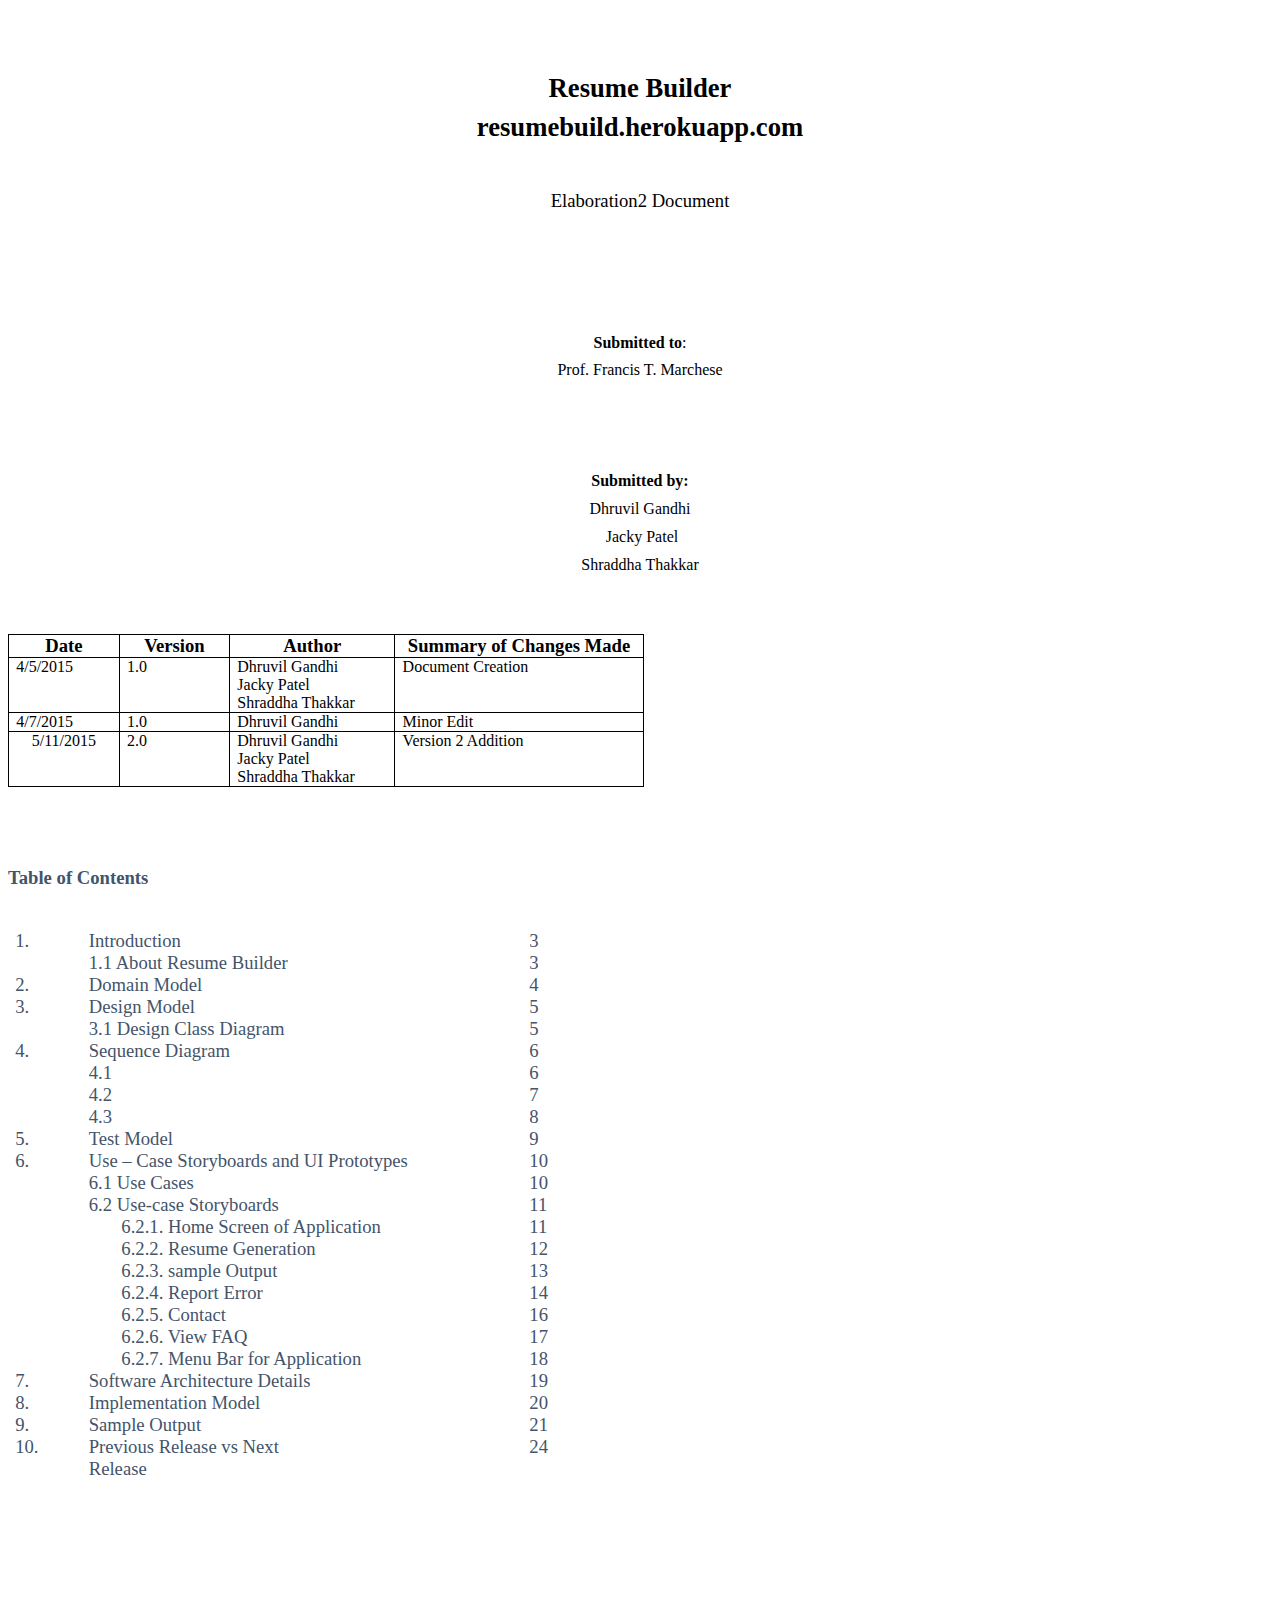
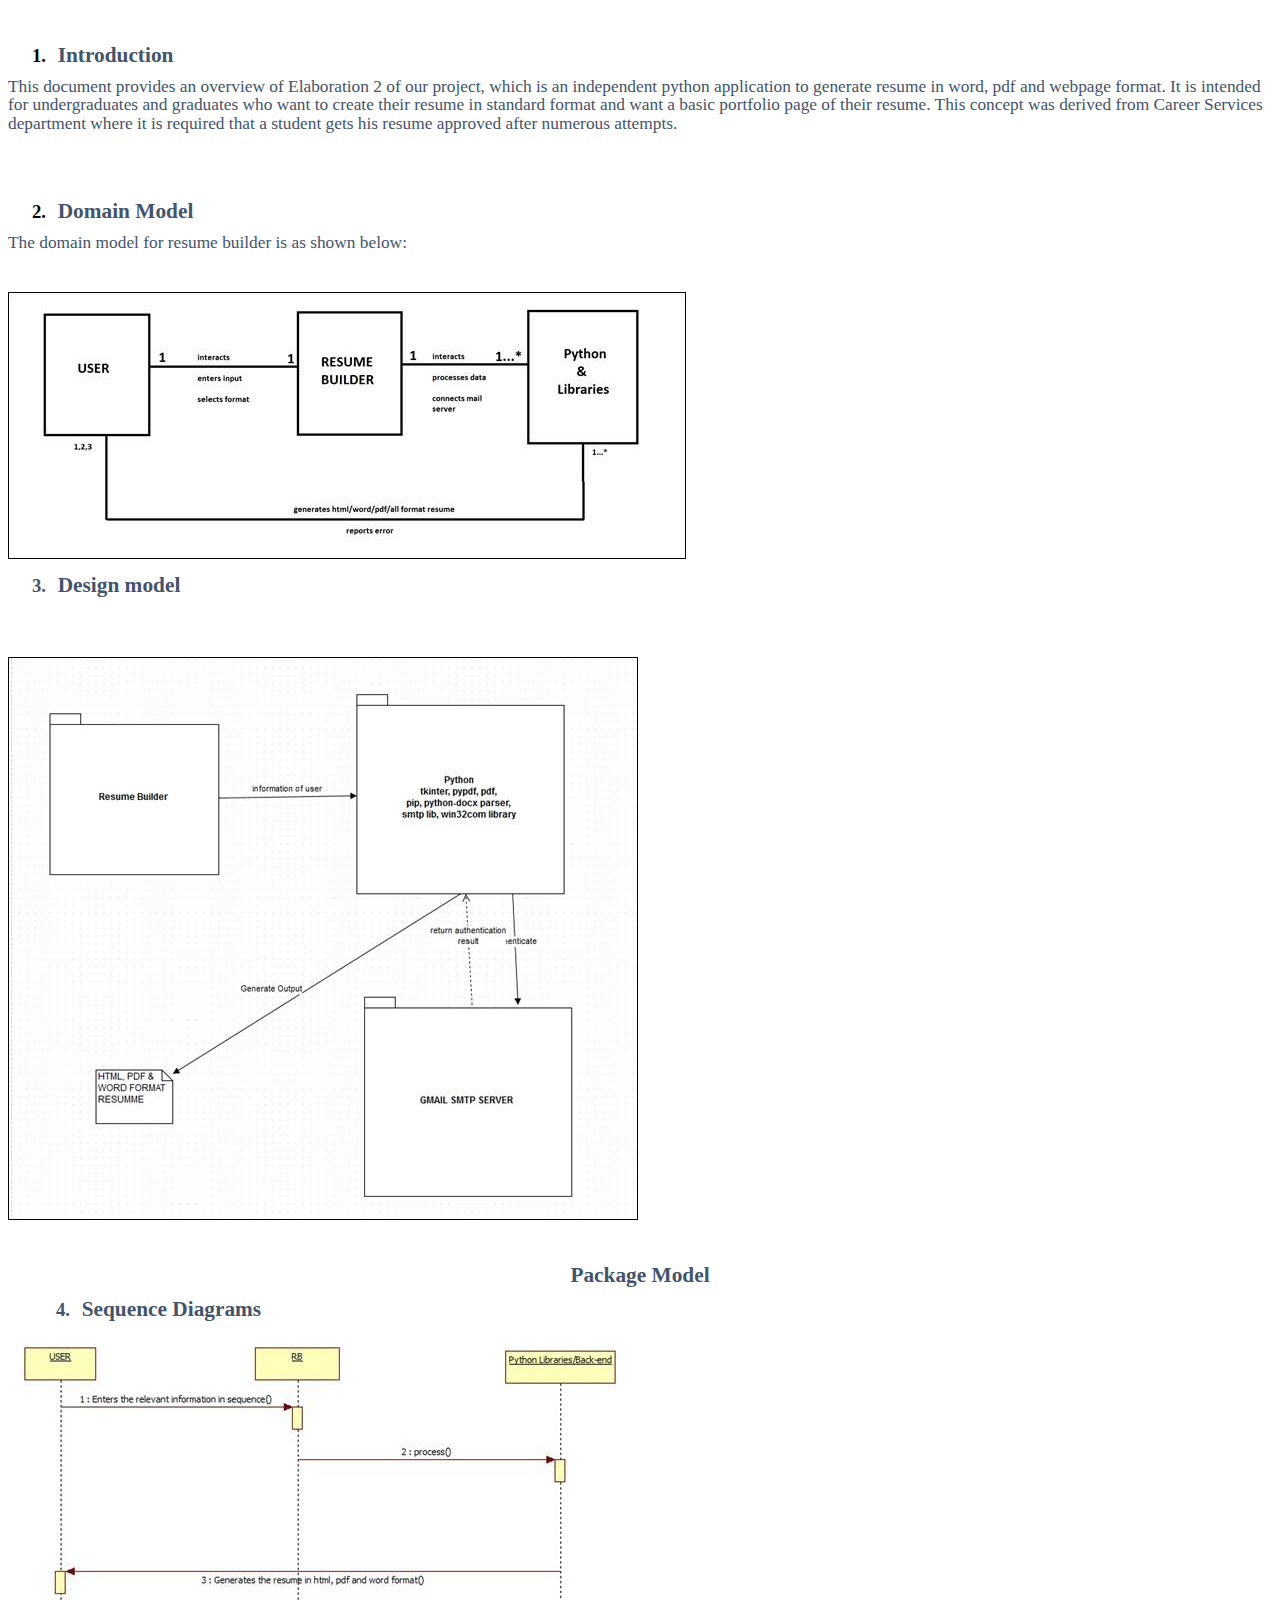
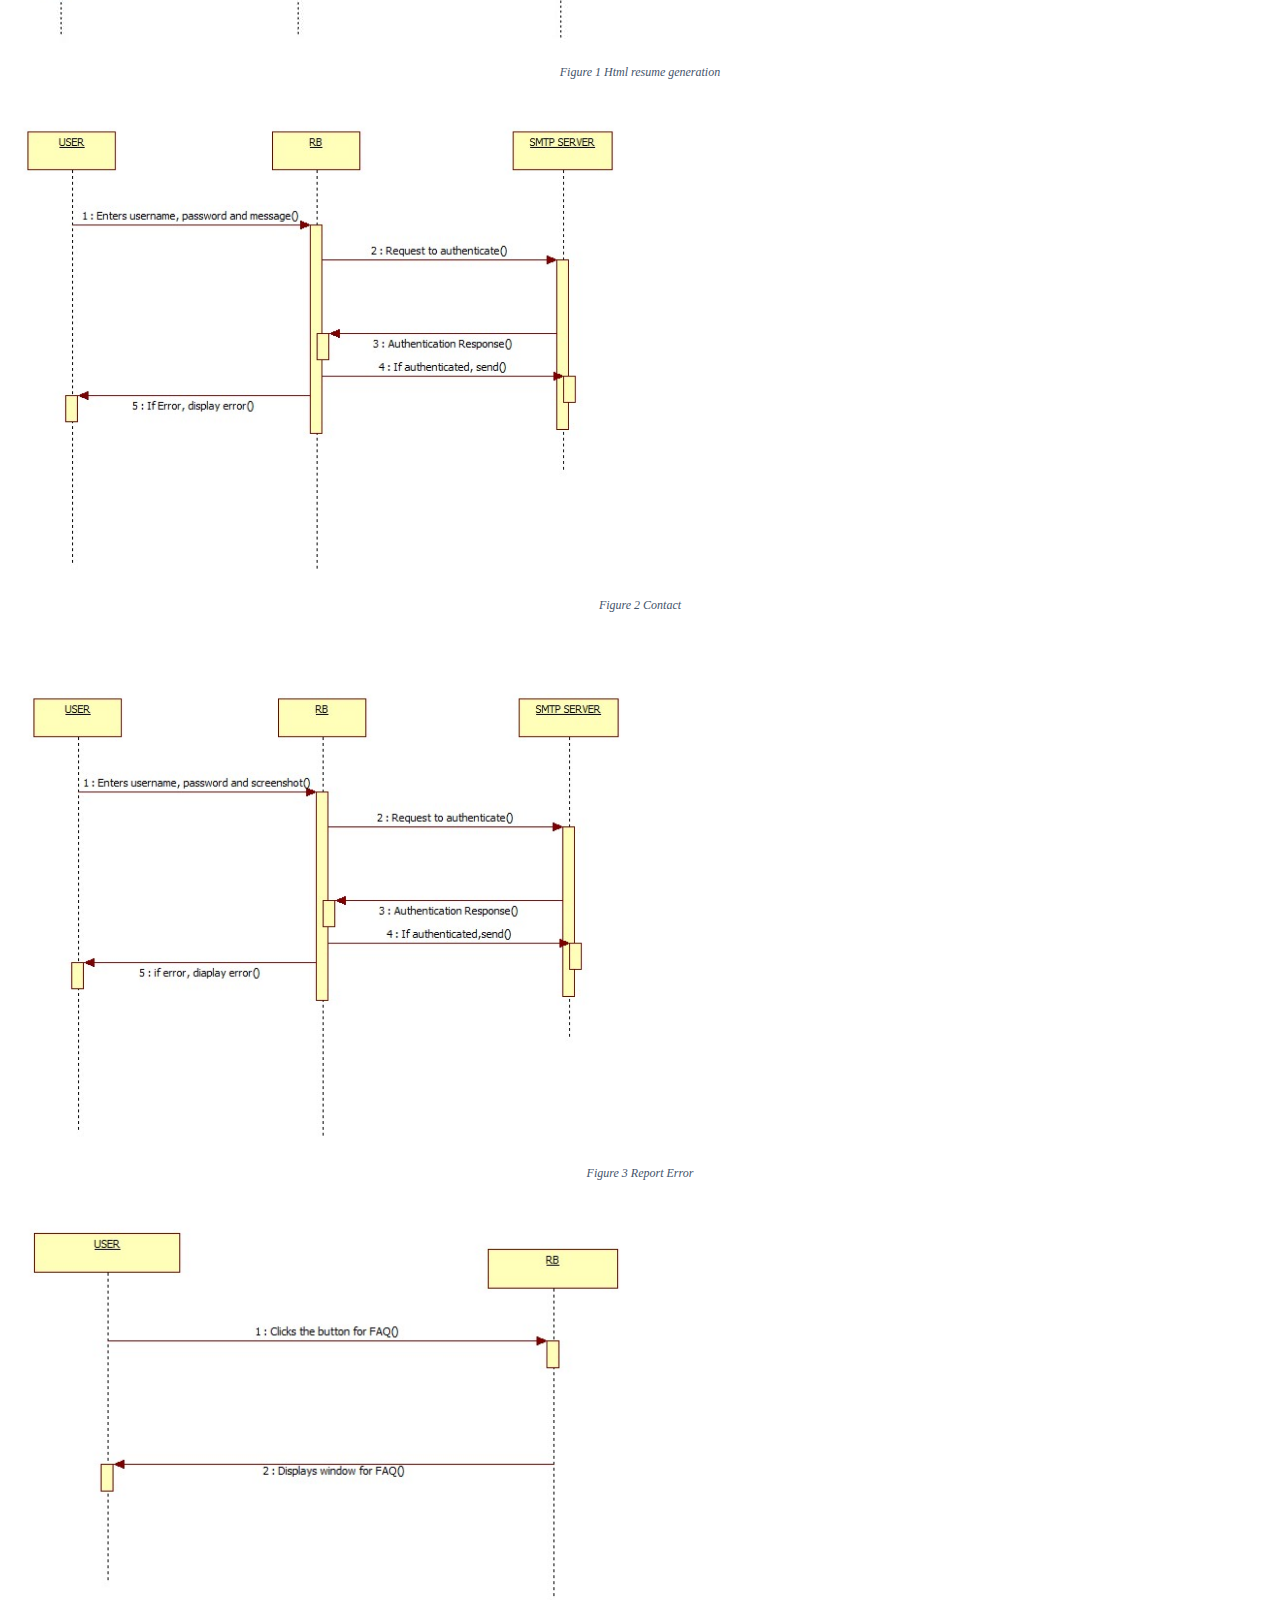
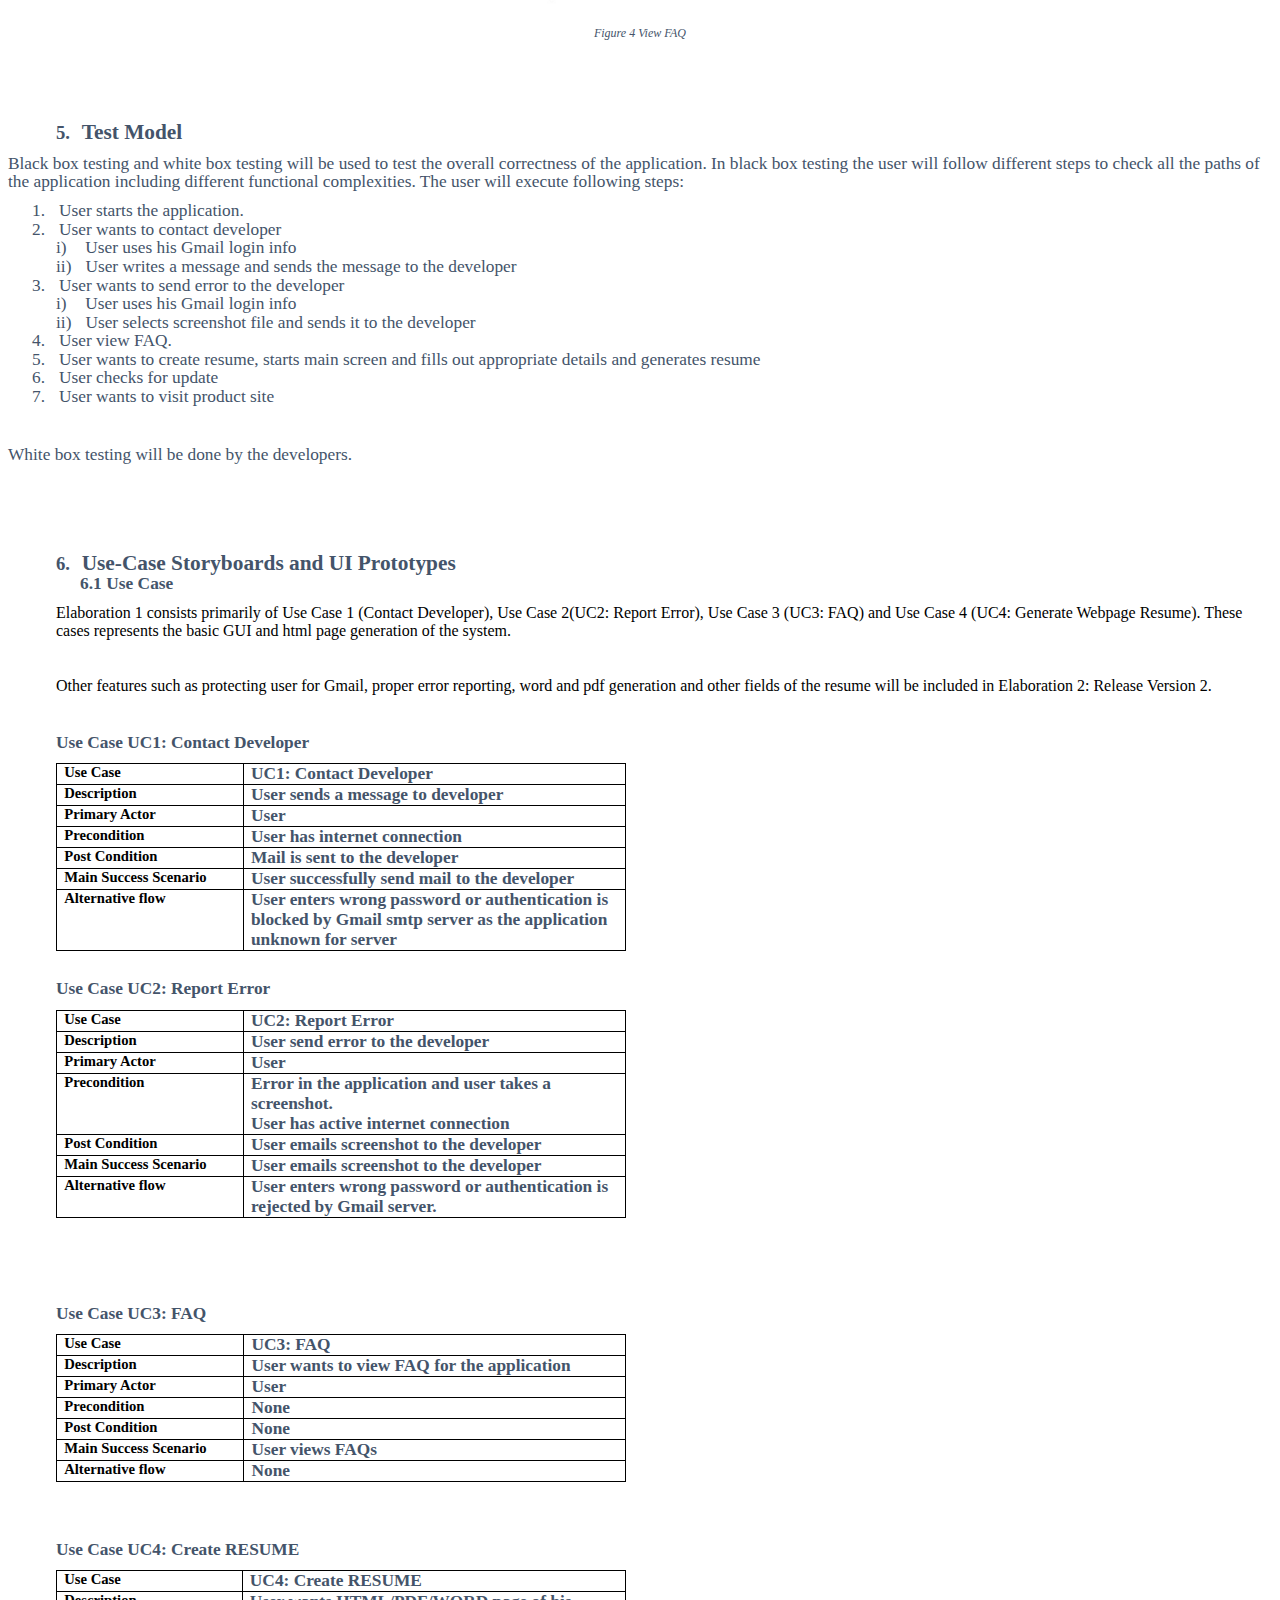
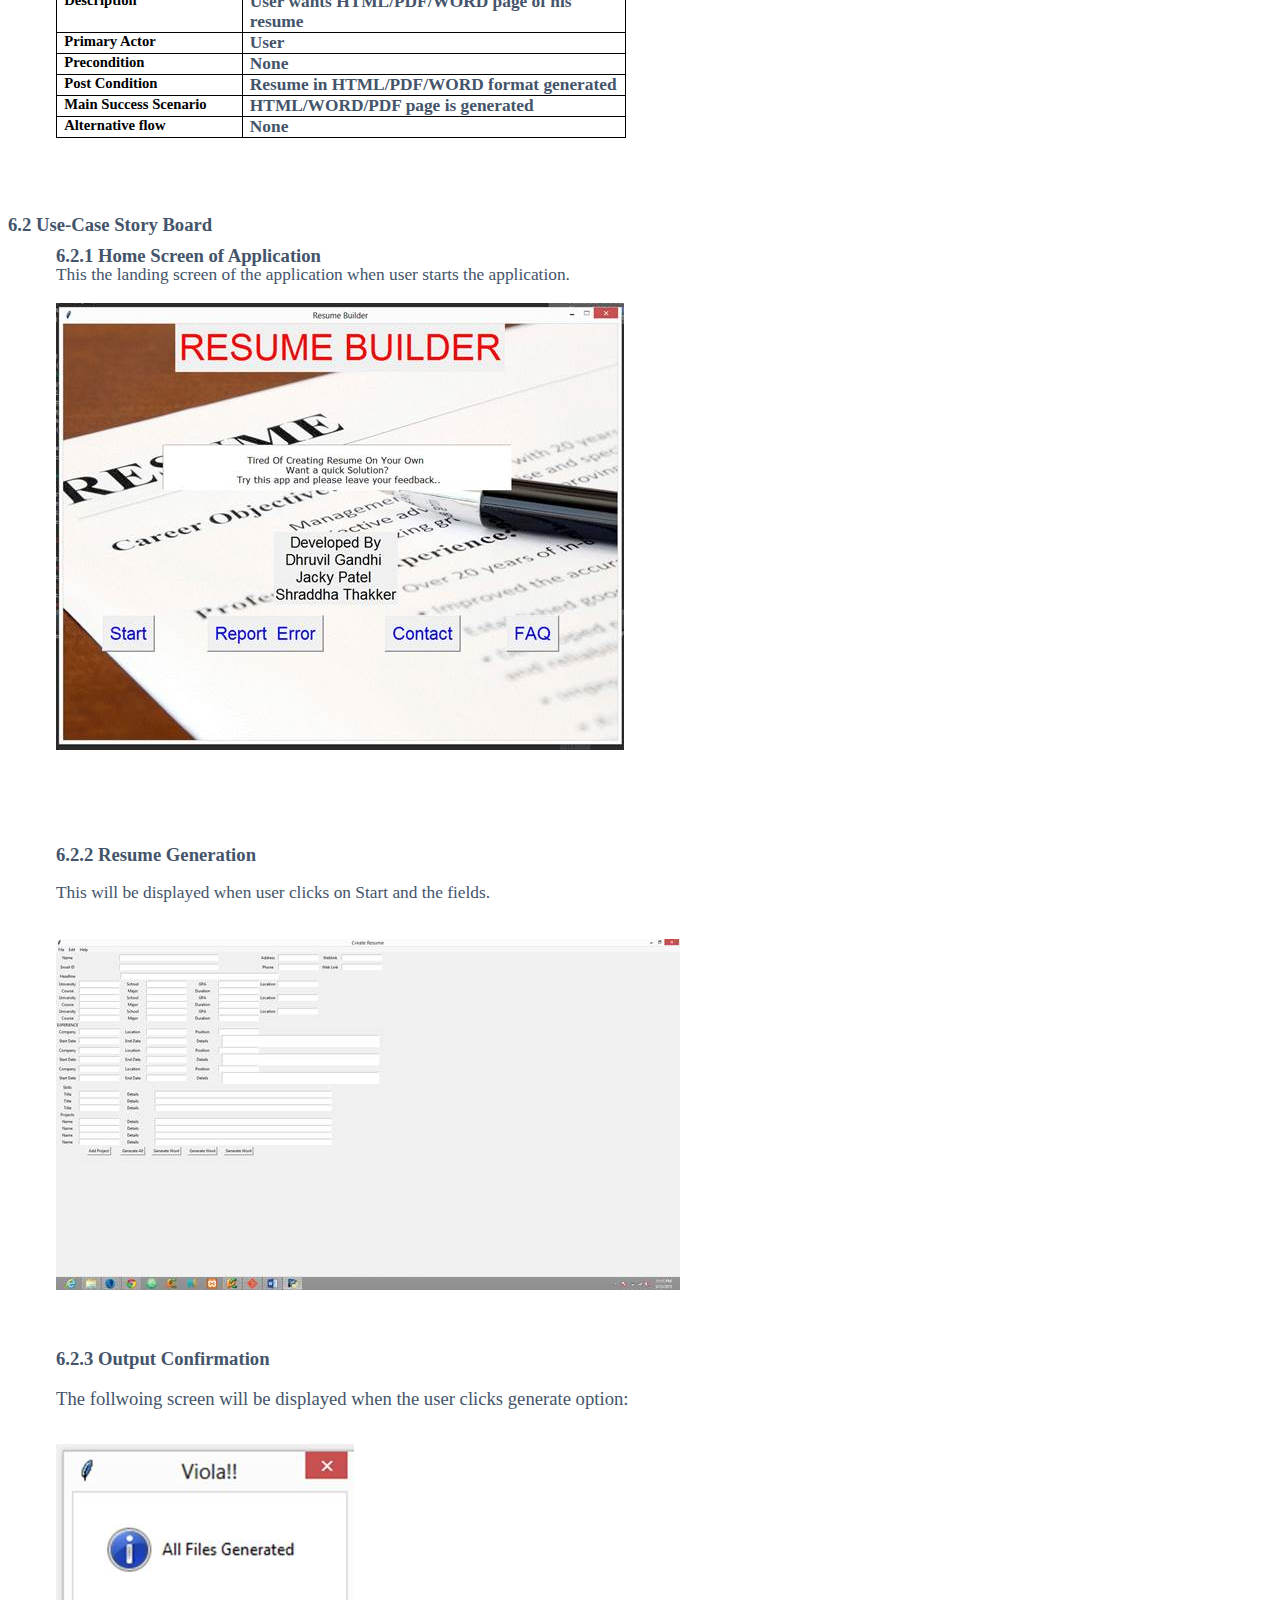
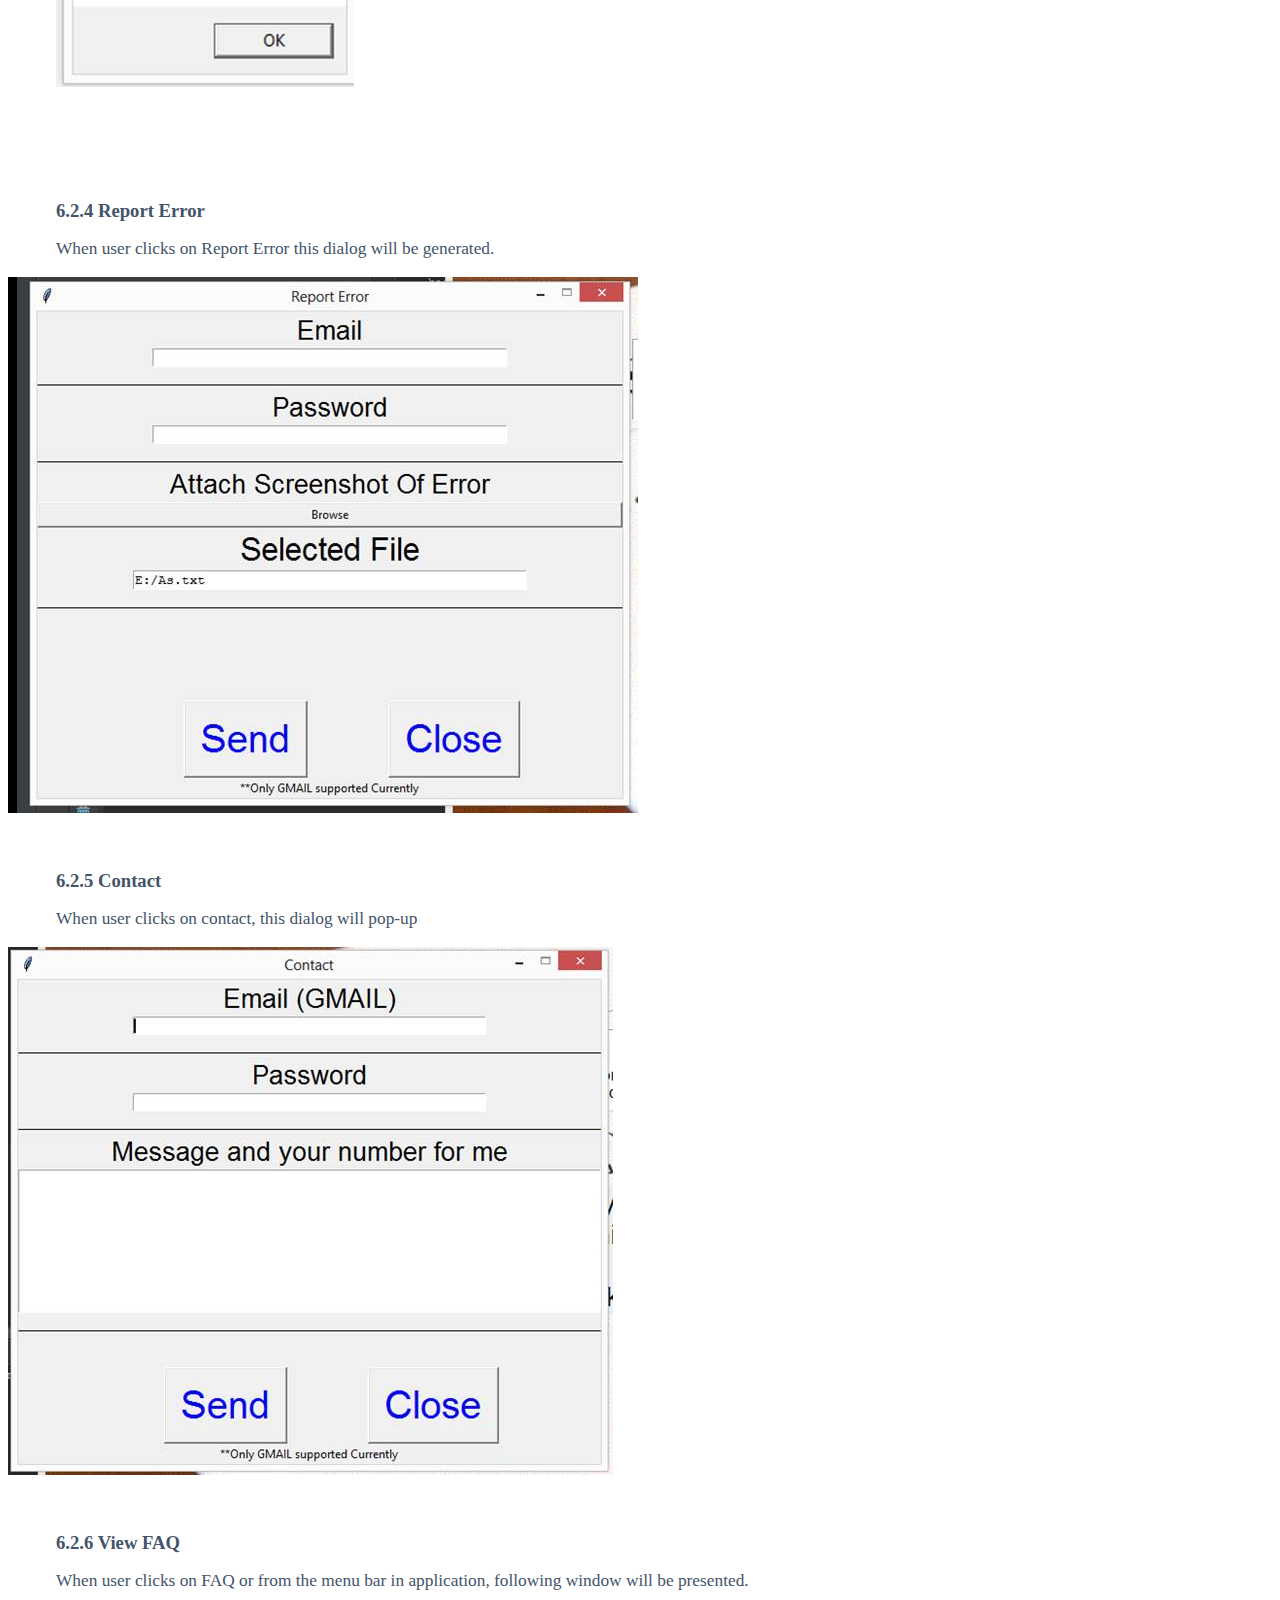
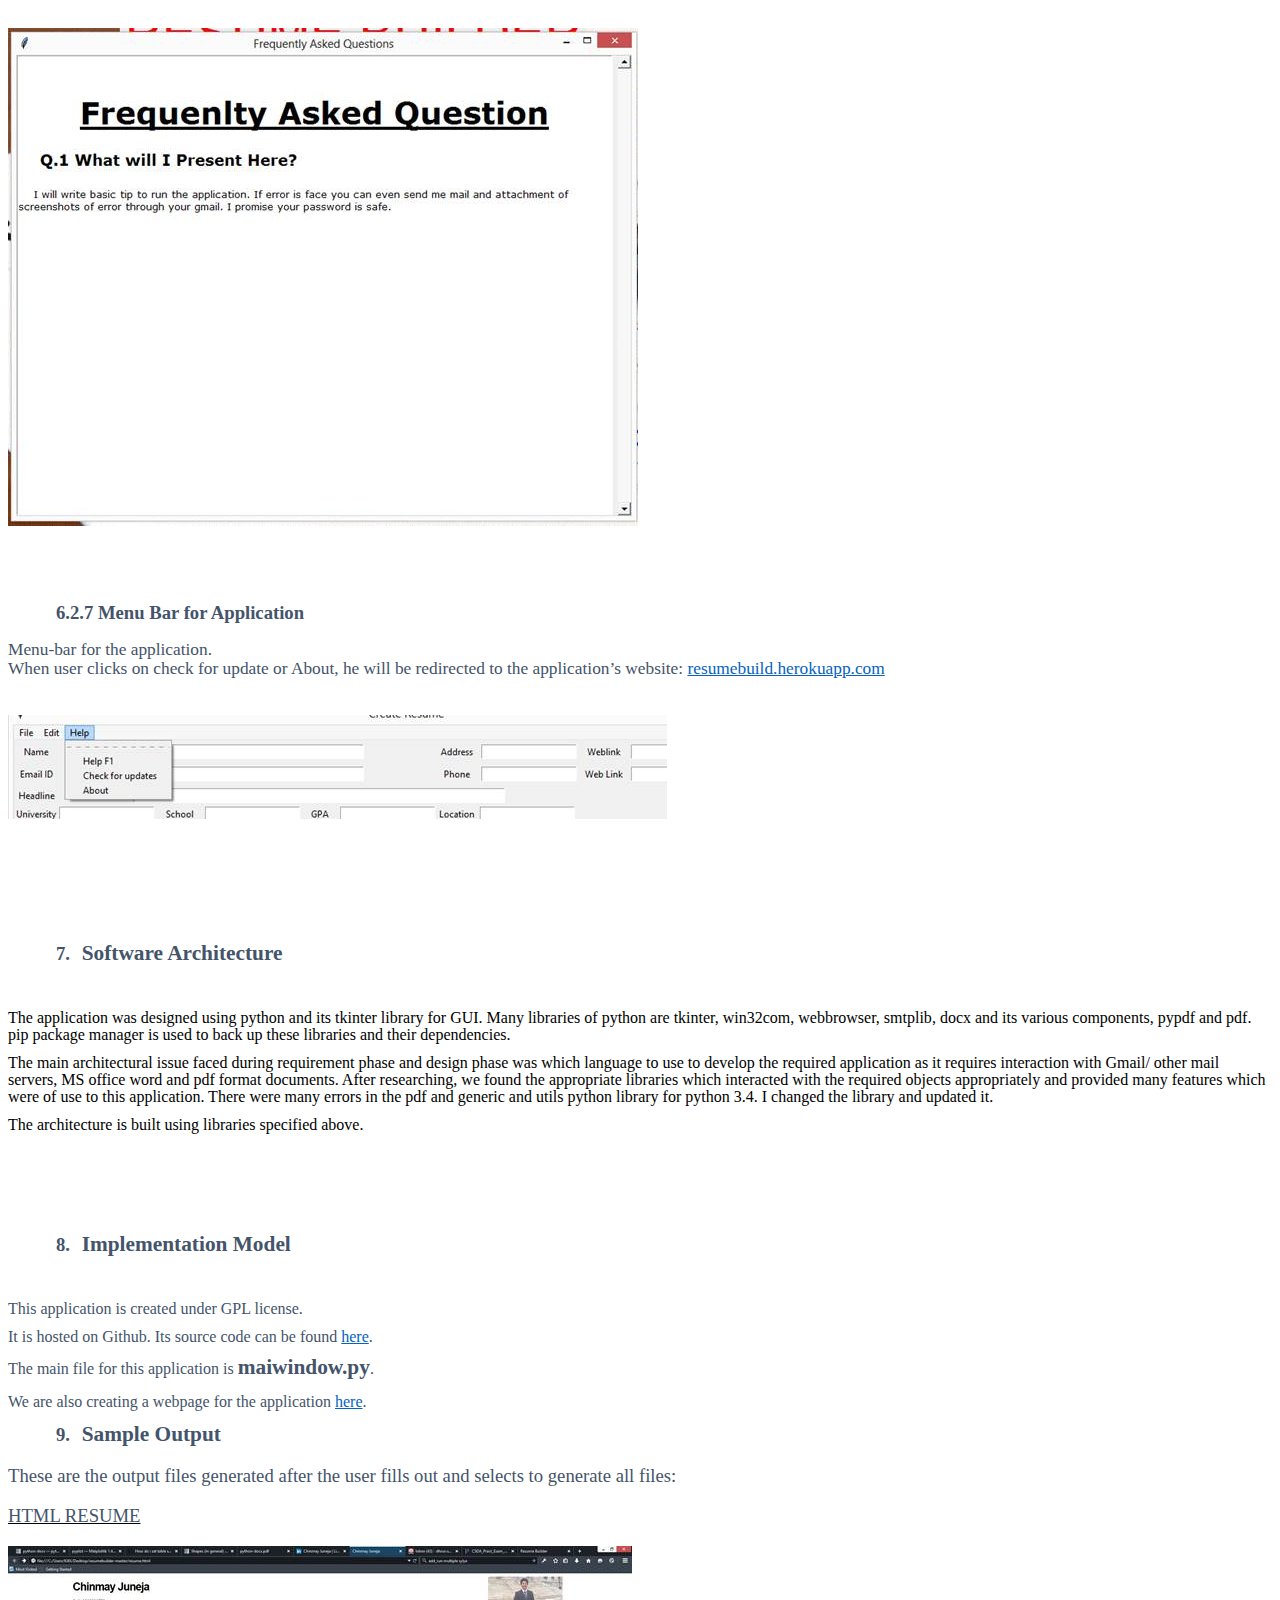
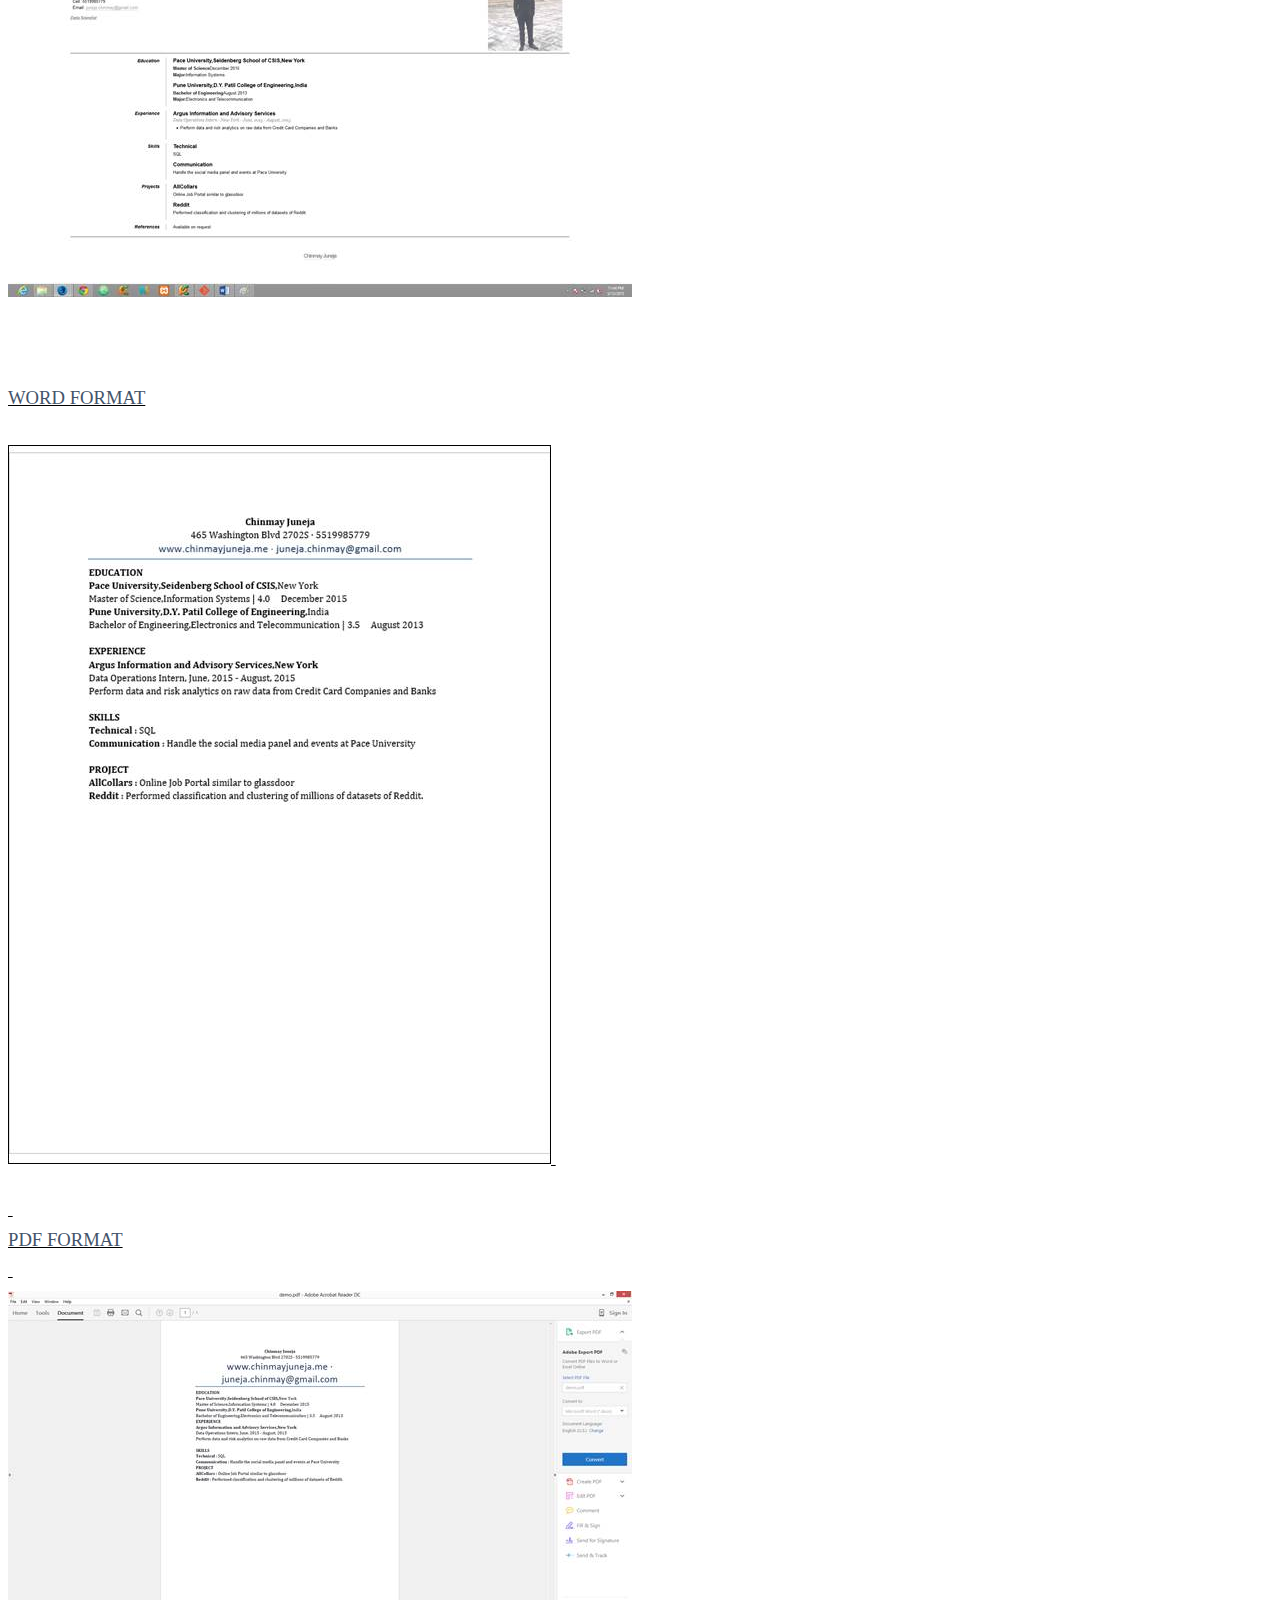
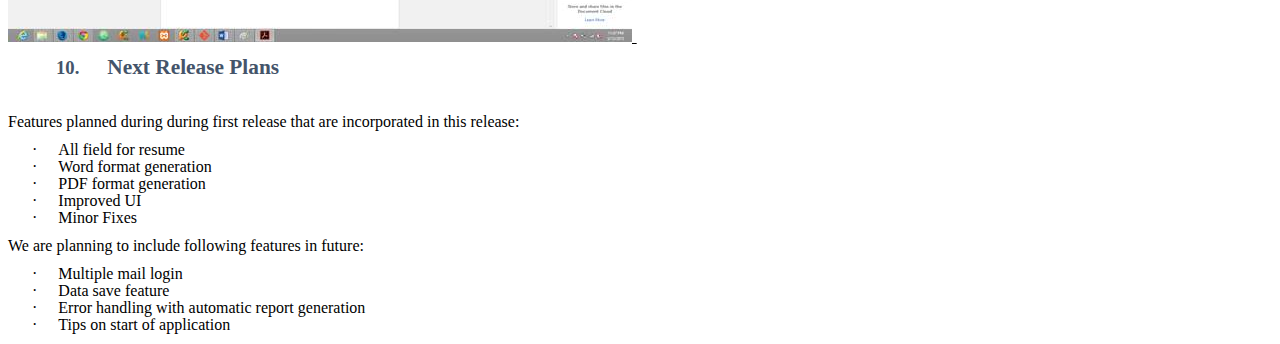
<file: website & documentation/elab2/elab2.htm>
<html xmlns:v="urn:schemas-microsoft-com:vml"
xmlns:o="urn:schemas-microsoft-com:office:office"
xmlns:w="urn:schemas-microsoft-com:office:word"
xmlns:m="http://schemas.microsoft.com/office/2004/12/omml"
xmlns="http://www.w3.org/TR/REC-html40">

<head>
<meta http-equiv=Content-Type content="text/html; charset=windows-1252">
<meta name=ProgId content=Word.Document>
<meta name=Generator content="Microsoft Word 15">
<meta name=Originator content="Microsoft Word 15">
<link rel=File-List href="elab2_files/filelist.xml">
<link rel=Edit-Time-Data href="elab2_files/editdata.mso">
<!--[if !mso]>
<style>
v\:* {behavior:url(#default#VML);}
o\:* {behavior:url(#default#VML);}
w\:* {behavior:url(#default#VML);}
.shape {behavior:url(#default#VML);}
</style>
<![endif]--><!--[if gte mso 9]><xml>
 <o:DocumentProperties>
  <o:Author>Killx</o:Author>
  <o:Template>Normal</o:Template>
  <o:LastAuthor>KillX</o:LastAuthor>
  <o:Revision>2</o:Revision>
  <o:TotalTime>1</o:TotalTime>
  <o:Created>2015-05-12T19:39:00Z</o:Created>
  <o:LastSaved>2015-05-12T19:39:00Z</o:LastSaved>
  <o:Pages>1</o:Pages>
  <o:Words>1084</o:Words>
  <o:Characters>6180</o:Characters>
  <o:Lines>51</o:Lines>
  <o:Paragraphs>14</o:Paragraphs>
  <o:CharactersWithSpaces>7250</o:CharactersWithSpaces>
  <o:Version>15.00</o:Version>
 </o:DocumentProperties>
 <o:OfficeDocumentSettings>
  <o:AllowPNG/>
 </o:OfficeDocumentSettings>
</xml><![endif]-->
<link rel=themeData href="elab2_files/themedata.thmx">
<link rel=colorSchemeMapping href="elab2_files/colorschememapping.xml">
<!--[if gte mso 9]><xml>
 <w:WordDocument>
  <w:SpellingState>Clean</w:SpellingState>
  <w:GrammarState>Clean</w:GrammarState>
  <w:TrackMoves>false</w:TrackMoves>
  <w:TrackFormatting/>
  <w:PunctuationKerning/>
  <w:ValidateAgainstSchemas/>
  <w:SaveIfXMLInvalid>false</w:SaveIfXMLInvalid>
  <w:IgnoreMixedContent>false</w:IgnoreMixedContent>
  <w:AlwaysShowPlaceholderText>false</w:AlwaysShowPlaceholderText>
  <w:DoNotPromoteQF/>
  <w:LidThemeOther>EN-US</w:LidThemeOther>
  <w:LidThemeAsian>X-NONE</w:LidThemeAsian>
  <w:LidThemeComplexScript>X-NONE</w:LidThemeComplexScript>
  <w:Compatibility>
   <w:BreakWrappedTables/>
   <w:SnapToGridInCell/>
   <w:WrapTextWithPunct/>
   <w:UseAsianBreakRules/>
   <w:DontGrowAutofit/>
   <w:SplitPgBreakAndParaMark/>
   <w:EnableOpenTypeKerning/>
   <w:DontFlipMirrorIndents/>
   <w:OverrideTableStyleHps/>
  </w:Compatibility>
  <m:mathPr>
   <m:mathFont m:val="Cambria Math"/>
   <m:brkBin m:val="before"/>
   <m:brkBinSub m:val="&#45;-"/>
   <m:smallFrac m:val="off"/>
   <m:dispDef/>
   <m:lMargin m:val="0"/>
   <m:rMargin m:val="0"/>
   <m:defJc m:val="centerGroup"/>
   <m:wrapIndent m:val="1440"/>
   <m:intLim m:val="subSup"/>
   <m:naryLim m:val="undOvr"/>
  </m:mathPr></w:WordDocument>
</xml><![endif]--><!--[if gte mso 9]><xml>
 <w:LatentStyles DefLockedState="false" DefUnhideWhenUsed="false"
  DefSemiHidden="false" DefQFormat="false" DefPriority="99"
  LatentStyleCount="371">
  <w:LsdException Locked="false" Priority="0" QFormat="true" Name="Normal"/>
  <w:LsdException Locked="false" Priority="9" QFormat="true" Name="heading 1"/>
  <w:LsdException Locked="false" Priority="9" SemiHidden="true"
   UnhideWhenUsed="true" QFormat="true" Name="heading 2"/>
  <w:LsdException Locked="false" Priority="9" SemiHidden="true"
   UnhideWhenUsed="true" QFormat="true" Name="heading 3"/>
  <w:LsdException Locked="false" Priority="9" SemiHidden="true"
   UnhideWhenUsed="true" QFormat="true" Name="heading 4"/>
  <w:LsdException Locked="false" Priority="9" SemiHidden="true"
   UnhideWhenUsed="true" QFormat="true" Name="heading 5"/>
  <w:LsdException Locked="false" Priority="9" SemiHidden="true"
   UnhideWhenUsed="true" QFormat="true" Name="heading 6"/>
  <w:LsdException Locked="false" Priority="9" SemiHidden="true"
   UnhideWhenUsed="true" QFormat="true" Name="heading 7"/>
  <w:LsdException Locked="false" Priority="9" SemiHidden="true"
   UnhideWhenUsed="true" QFormat="true" Name="heading 8"/>
  <w:LsdException Locked="false" Priority="9" SemiHidden="true"
   UnhideWhenUsed="true" QFormat="true" Name="heading 9"/>
  <w:LsdException Locked="false" SemiHidden="true" UnhideWhenUsed="true"
   Name="index 1"/>
  <w:LsdException Locked="false" SemiHidden="true" UnhideWhenUsed="true"
   Name="index 2"/>
  <w:LsdException Locked="false" SemiHidden="true" UnhideWhenUsed="true"
   Name="index 3"/>
  <w:LsdException Locked="false" SemiHidden="true" UnhideWhenUsed="true"
   Name="index 4"/>
  <w:LsdException Locked="false" SemiHidden="true" UnhideWhenUsed="true"
   Name="index 5"/>
  <w:LsdException Locked="false" SemiHidden="true" UnhideWhenUsed="true"
   Name="index 6"/>
  <w:LsdException Locked="false" SemiHidden="true" UnhideWhenUsed="true"
   Name="index 7"/>
  <w:LsdException Locked="false" SemiHidden="true" UnhideWhenUsed="true"
   Name="index 8"/>
  <w:LsdException Locked="false" SemiHidden="true" UnhideWhenUsed="true"
   Name="index 9"/>
  <w:LsdException Locked="false" Priority="39" SemiHidden="true"
   UnhideWhenUsed="true" Name="toc 1"/>
  <w:LsdException Locked="false" Priority="39" SemiHidden="true"
   UnhideWhenUsed="true" Name="toc 2"/>
  <w:LsdException Locked="false" Priority="39" SemiHidden="true"
   UnhideWhenUsed="true" Name="toc 3"/>
  <w:LsdException Locked="false" Priority="39" SemiHidden="true"
   UnhideWhenUsed="true" Name="toc 4"/>
  <w:LsdException Locked="false" Priority="39" SemiHidden="true"
   UnhideWhenUsed="true" Name="toc 5"/>
  <w:LsdException Locked="false" Priority="39" SemiHidden="true"
   UnhideWhenUsed="true" Name="toc 6"/>
  <w:LsdException Locked="false" Priority="39" SemiHidden="true"
   UnhideWhenUsed="true" Name="toc 7"/>
  <w:LsdException Locked="false" Priority="39" SemiHidden="true"
   UnhideWhenUsed="true" Name="toc 8"/>
  <w:LsdException Locked="false" Priority="39" SemiHidden="true"
   UnhideWhenUsed="true" Name="toc 9"/>
  <w:LsdException Locked="false" SemiHidden="true" UnhideWhenUsed="true"
   Name="Normal Indent"/>
  <w:LsdException Locked="false" SemiHidden="true" UnhideWhenUsed="true"
   Name="footnote text"/>
  <w:LsdException Locked="false" SemiHidden="true" UnhideWhenUsed="true"
   Name="annotation text"/>
  <w:LsdException Locked="false" SemiHidden="true" UnhideWhenUsed="true"
   Name="header"/>
  <w:LsdException Locked="false" SemiHidden="true" UnhideWhenUsed="true"
   Name="footer"/>
  <w:LsdException Locked="false" SemiHidden="true" UnhideWhenUsed="true"
   Name="index heading"/>
  <w:LsdException Locked="false" Priority="35" SemiHidden="true"
   UnhideWhenUsed="true" QFormat="true" Name="caption"/>
  <w:LsdException Locked="false" SemiHidden="true" UnhideWhenUsed="true"
   Name="table of figures"/>
  <w:LsdException Locked="false" SemiHidden="true" UnhideWhenUsed="true"
   Name="envelope address"/>
  <w:LsdException Locked="false" SemiHidden="true" UnhideWhenUsed="true"
   Name="envelope return"/>
  <w:LsdException Locked="false" SemiHidden="true" UnhideWhenUsed="true"
   Name="footnote reference"/>
  <w:LsdException Locked="false" SemiHidden="true" UnhideWhenUsed="true"
   Name="annotation reference"/>
  <w:LsdException Locked="false" SemiHidden="true" UnhideWhenUsed="true"
   Name="line number"/>
  <w:LsdException Locked="false" SemiHidden="true" UnhideWhenUsed="true"
   Name="page number"/>
  <w:LsdException Locked="false" SemiHidden="true" UnhideWhenUsed="true"
   Name="endnote reference"/>
  <w:LsdException Locked="false" SemiHidden="true" UnhideWhenUsed="true"
   Name="endnote text"/>
  <w:LsdException Locked="false" SemiHidden="true" UnhideWhenUsed="true"
   Name="table of authorities"/>
  <w:LsdException Locked="false" SemiHidden="true" UnhideWhenUsed="true"
   Name="macro"/>
  <w:LsdException Locked="false" SemiHidden="true" UnhideWhenUsed="true"
   Name="toa heading"/>
  <w:LsdException Locked="false" SemiHidden="true" UnhideWhenUsed="true"
   Name="List"/>
  <w:LsdException Locked="false" SemiHidden="true" UnhideWhenUsed="true"
   Name="List Bullet"/>
  <w:LsdException Locked="false" SemiHidden="true" UnhideWhenUsed="true"
   Name="List Number"/>
  <w:LsdException Locked="false" SemiHidden="true" UnhideWhenUsed="true"
   Name="List 2"/>
  <w:LsdException Locked="false" SemiHidden="true" UnhideWhenUsed="true"
   Name="List 3"/>
  <w:LsdException Locked="false" SemiHidden="true" UnhideWhenUsed="true"
   Name="List 4"/>
  <w:LsdException Locked="false" SemiHidden="true" UnhideWhenUsed="true"
   Name="List 5"/>
  <w:LsdException Locked="false" SemiHidden="true" UnhideWhenUsed="true"
   Name="List Bullet 2"/>
  <w:LsdException Locked="false" SemiHidden="true" UnhideWhenUsed="true"
   Name="List Bullet 3"/>
  <w:LsdException Locked="false" SemiHidden="true" UnhideWhenUsed="true"
   Name="List Bullet 4"/>
  <w:LsdException Locked="false" SemiHidden="true" UnhideWhenUsed="true"
   Name="List Bullet 5"/>
  <w:LsdException Locked="false" SemiHidden="true" UnhideWhenUsed="true"
   Name="List Number 2"/>
  <w:LsdException Locked="false" SemiHidden="true" UnhideWhenUsed="true"
   Name="List Number 3"/>
  <w:LsdException Locked="false" SemiHidden="true" UnhideWhenUsed="true"
   Name="List Number 4"/>
  <w:LsdException Locked="false" SemiHidden="true" UnhideWhenUsed="true"
   Name="List Number 5"/>
  <w:LsdException Locked="false" Priority="10" QFormat="true" Name="Title"/>
  <w:LsdException Locked="false" SemiHidden="true" UnhideWhenUsed="true"
   Name="Closing"/>
  <w:LsdException Locked="false" SemiHidden="true" UnhideWhenUsed="true"
   Name="Signature"/>
  <w:LsdException Locked="false" Priority="1" SemiHidden="true"
   UnhideWhenUsed="true" Name="Default Paragraph Font"/>
  <w:LsdException Locked="false" SemiHidden="true" UnhideWhenUsed="true"
   Name="Body Text"/>
  <w:LsdException Locked="false" SemiHidden="true" UnhideWhenUsed="true"
   Name="Body Text Indent"/>
  <w:LsdException Locked="false" SemiHidden="true" UnhideWhenUsed="true"
   Name="List Continue"/>
  <w:LsdException Locked="false" SemiHidden="true" UnhideWhenUsed="true"
   Name="List Continue 2"/>
  <w:LsdException Locked="false" SemiHidden="true" UnhideWhenUsed="true"
   Name="List Continue 3"/>
  <w:LsdException Locked="false" SemiHidden="true" UnhideWhenUsed="true"
   Name="List Continue 4"/>
  <w:LsdException Locked="false" SemiHidden="true" UnhideWhenUsed="true"
   Name="List Continue 5"/>
  <w:LsdException Locked="false" SemiHidden="true" UnhideWhenUsed="true"
   Name="Message Header"/>
  <w:LsdException Locked="false" Priority="11" QFormat="true" Name="Subtitle"/>
  <w:LsdException Locked="false" SemiHidden="true" UnhideWhenUsed="true"
   Name="Salutation"/>
  <w:LsdException Locked="false" SemiHidden="true" UnhideWhenUsed="true"
   Name="Date"/>
  <w:LsdException Locked="false" SemiHidden="true" UnhideWhenUsed="true"
   Name="Body Text First Indent"/>
  <w:LsdException Locked="false" SemiHidden="true" UnhideWhenUsed="true"
   Name="Body Text First Indent 2"/>
  <w:LsdException Locked="false" SemiHidden="true" UnhideWhenUsed="true"
   Name="Note Heading"/>
  <w:LsdException Locked="false" SemiHidden="true" UnhideWhenUsed="true"
   Name="Body Text 2"/>
  <w:LsdException Locked="false" SemiHidden="true" UnhideWhenUsed="true"
   Name="Body Text 3"/>
  <w:LsdException Locked="false" SemiHidden="true" UnhideWhenUsed="true"
   Name="Body Text Indent 2"/>
  <w:LsdException Locked="false" SemiHidden="true" UnhideWhenUsed="true"
   Name="Body Text Indent 3"/>
  <w:LsdException Locked="false" SemiHidden="true" UnhideWhenUsed="true"
   Name="Block Text"/>
  <w:LsdException Locked="false" SemiHidden="true" UnhideWhenUsed="true"
   Name="Hyperlink"/>
  <w:LsdException Locked="false" SemiHidden="true" UnhideWhenUsed="true"
   Name="FollowedHyperlink"/>
  <w:LsdException Locked="false" Priority="22" QFormat="true" Name="Strong"/>
  <w:LsdException Locked="false" Priority="20" QFormat="true" Name="Emphasis"/>
  <w:LsdException Locked="false" SemiHidden="true" UnhideWhenUsed="true"
   Name="Document Map"/>
  <w:LsdException Locked="false" SemiHidden="true" UnhideWhenUsed="true"
   Name="Plain Text"/>
  <w:LsdException Locked="false" SemiHidden="true" UnhideWhenUsed="true"
   Name="E-mail Signature"/>
  <w:LsdException Locked="false" SemiHidden="true" UnhideWhenUsed="true"
   Name="HTML Top of Form"/>
  <w:LsdException Locked="false" SemiHidden="true" UnhideWhenUsed="true"
   Name="HTML Bottom of Form"/>
  <w:LsdException Locked="false" SemiHidden="true" UnhideWhenUsed="true"
   Name="Normal (Web)"/>
  <w:LsdException Locked="false" SemiHidden="true" UnhideWhenUsed="true"
   Name="HTML Acronym"/>
  <w:LsdException Locked="false" SemiHidden="true" UnhideWhenUsed="true"
   Name="HTML Address"/>
  <w:LsdException Locked="false" SemiHidden="true" UnhideWhenUsed="true"
   Name="HTML Cite"/>
  <w:LsdException Locked="false" SemiHidden="true" UnhideWhenUsed="true"
   Name="HTML Code"/>
  <w:LsdException Locked="false" SemiHidden="true" UnhideWhenUsed="true"
   Name="HTML Definition"/>
  <w:LsdException Locked="false" SemiHidden="true" UnhideWhenUsed="true"
   Name="HTML Keyboard"/>
  <w:LsdException Locked="false" SemiHidden="true" UnhideWhenUsed="true"
   Name="HTML Preformatted"/>
  <w:LsdException Locked="false" SemiHidden="true" UnhideWhenUsed="true"
   Name="HTML Sample"/>
  <w:LsdException Locked="false" SemiHidden="true" UnhideWhenUsed="true"
   Name="HTML Typewriter"/>
  <w:LsdException Locked="false" SemiHidden="true" UnhideWhenUsed="true"
   Name="HTML Variable"/>
  <w:LsdException Locked="false" SemiHidden="true" UnhideWhenUsed="true"
   Name="Normal Table"/>
  <w:LsdException Locked="false" SemiHidden="true" UnhideWhenUsed="true"
   Name="annotation subject"/>
  <w:LsdException Locked="false" SemiHidden="true" UnhideWhenUsed="true"
   Name="No List"/>
  <w:LsdException Locked="false" SemiHidden="true" UnhideWhenUsed="true"
   Name="Outline List 1"/>
  <w:LsdException Locked="false" SemiHidden="true" UnhideWhenUsed="true"
   Name="Outline List 2"/>
  <w:LsdException Locked="false" SemiHidden="true" UnhideWhenUsed="true"
   Name="Outline List 3"/>
  <w:LsdException Locked="false" SemiHidden="true" UnhideWhenUsed="true"
   Name="Table Simple 1"/>
  <w:LsdException Locked="false" SemiHidden="true" UnhideWhenUsed="true"
   Name="Table Simple 2"/>
  <w:LsdException Locked="false" SemiHidden="true" UnhideWhenUsed="true"
   Name="Table Simple 3"/>
  <w:LsdException Locked="false" SemiHidden="true" UnhideWhenUsed="true"
   Name="Table Classic 1"/>
  <w:LsdException Locked="false" SemiHidden="true" UnhideWhenUsed="true"
   Name="Table Classic 2"/>
  <w:LsdException Locked="false" SemiHidden="true" UnhideWhenUsed="true"
   Name="Table Classic 3"/>
  <w:LsdException Locked="false" SemiHidden="true" UnhideWhenUsed="true"
   Name="Table Classic 4"/>
  <w:LsdException Locked="false" SemiHidden="true" UnhideWhenUsed="true"
   Name="Table Colorful 1"/>
  <w:LsdException Locked="false" SemiHidden="true" UnhideWhenUsed="true"
   Name="Table Colorful 2"/>
  <w:LsdException Locked="false" SemiHidden="true" UnhideWhenUsed="true"
   Name="Table Colorful 3"/>
  <w:LsdException Locked="false" SemiHidden="true" UnhideWhenUsed="true"
   Name="Table Columns 1"/>
  <w:LsdException Locked="false" SemiHidden="true" UnhideWhenUsed="true"
   Name="Table Columns 2"/>
  <w:LsdException Locked="false" SemiHidden="true" UnhideWhenUsed="true"
   Name="Table Columns 3"/>
  <w:LsdException Locked="false" SemiHidden="true" UnhideWhenUsed="true"
   Name="Table Columns 4"/>
  <w:LsdException Locked="false" SemiHidden="true" UnhideWhenUsed="true"
   Name="Table Columns 5"/>
  <w:LsdException Locked="false" SemiHidden="true" UnhideWhenUsed="true"
   Name="Table Grid 1"/>
  <w:LsdException Locked="false" SemiHidden="true" UnhideWhenUsed="true"
   Name="Table Grid 2"/>
  <w:LsdException Locked="false" SemiHidden="true" UnhideWhenUsed="true"
   Name="Table Grid 3"/>
  <w:LsdException Locked="false" SemiHidden="true" UnhideWhenUsed="true"
   Name="Table Grid 4"/>
  <w:LsdException Locked="false" SemiHidden="true" UnhideWhenUsed="true"
   Name="Table Grid 5"/>
  <w:LsdException Locked="false" SemiHidden="true" UnhideWhenUsed="true"
   Name="Table Grid 6"/>
  <w:LsdException Locked="false" SemiHidden="true" UnhideWhenUsed="true"
   Name="Table Grid 7"/>
  <w:LsdException Locked="false" SemiHidden="true" UnhideWhenUsed="true"
   Name="Table Grid 8"/>
  <w:LsdException Locked="false" SemiHidden="true" UnhideWhenUsed="true"
   Name="Table List 1"/>
  <w:LsdException Locked="false" SemiHidden="true" UnhideWhenUsed="true"
   Name="Table List 2"/>
  <w:LsdException Locked="false" SemiHidden="true" UnhideWhenUsed="true"
   Name="Table List 3"/>
  <w:LsdException Locked="false" SemiHidden="true" UnhideWhenUsed="true"
   Name="Table List 4"/>
  <w:LsdException Locked="false" SemiHidden="true" UnhideWhenUsed="true"
   Name="Table List 5"/>
  <w:LsdException Locked="false" SemiHidden="true" UnhideWhenUsed="true"
   Name="Table List 6"/>
  <w:LsdException Locked="false" SemiHidden="true" UnhideWhenUsed="true"
   Name="Table List 7"/>
  <w:LsdException Locked="false" SemiHidden="true" UnhideWhenUsed="true"
   Name="Table List 8"/>
  <w:LsdException Locked="false" SemiHidden="true" UnhideWhenUsed="true"
   Name="Table 3D effects 1"/>
  <w:LsdException Locked="false" SemiHidden="true" UnhideWhenUsed="true"
   Name="Table 3D effects 2"/>
  <w:LsdException Locked="false" SemiHidden="true" UnhideWhenUsed="true"
   Name="Table 3D effects 3"/>
  <w:LsdException Locked="false" SemiHidden="true" UnhideWhenUsed="true"
   Name="Table Contemporary"/>
  <w:LsdException Locked="false" SemiHidden="true" UnhideWhenUsed="true"
   Name="Table Elegant"/>
  <w:LsdException Locked="false" SemiHidden="true" UnhideWhenUsed="true"
   Name="Table Professional"/>
  <w:LsdException Locked="false" SemiHidden="true" UnhideWhenUsed="true"
   Name="Table Subtle 1"/>
  <w:LsdException Locked="false" SemiHidden="true" UnhideWhenUsed="true"
   Name="Table Subtle 2"/>
  <w:LsdException Locked="false" SemiHidden="true" UnhideWhenUsed="true"
   Name="Table Web 1"/>
  <w:LsdException Locked="false" SemiHidden="true" UnhideWhenUsed="true"
   Name="Table Web 2"/>
  <w:LsdException Locked="false" SemiHidden="true" UnhideWhenUsed="true"
   Name="Table Web 3"/>
  <w:LsdException Locked="false" SemiHidden="true" UnhideWhenUsed="true"
   Name="Balloon Text"/>
  <w:LsdException Locked="false" Priority="39" Name="Table Grid"/>
  <w:LsdException Locked="false" SemiHidden="true" UnhideWhenUsed="true"
   Name="Table Theme"/>
  <w:LsdException Locked="false" SemiHidden="true" Name="Placeholder Text"/>
  <w:LsdException Locked="false" Priority="1" QFormat="true" Name="No Spacing"/>
  <w:LsdException Locked="false" Priority="60" Name="Light Shading"/>
  <w:LsdException Locked="false" Priority="61" Name="Light List"/>
  <w:LsdException Locked="false" Priority="62" Name="Light Grid"/>
  <w:LsdException Locked="false" Priority="63" Name="Medium Shading 1"/>
  <w:LsdException Locked="false" Priority="64" Name="Medium Shading 2"/>
  <w:LsdException Locked="false" Priority="65" Name="Medium List 1"/>
  <w:LsdException Locked="false" Priority="66" Name="Medium List 2"/>
  <w:LsdException Locked="false" Priority="67" Name="Medium Grid 1"/>
  <w:LsdException Locked="false" Priority="68" Name="Medium Grid 2"/>
  <w:LsdException Locked="false" Priority="69" Name="Medium Grid 3"/>
  <w:LsdException Locked="false" Priority="70" Name="Dark List"/>
  <w:LsdException Locked="false" Priority="71" Name="Colorful Shading"/>
  <w:LsdException Locked="false" Priority="72" Name="Colorful List"/>
  <w:LsdException Locked="false" Priority="73" Name="Colorful Grid"/>
  <w:LsdException Locked="false" Priority="60" Name="Light Shading Accent 1"/>
  <w:LsdException Locked="false" Priority="61" Name="Light List Accent 1"/>
  <w:LsdException Locked="false" Priority="62" Name="Light Grid Accent 1"/>
  <w:LsdException Locked="false" Priority="63" Name="Medium Shading 1 Accent 1"/>
  <w:LsdException Locked="false" Priority="64" Name="Medium Shading 2 Accent 1"/>
  <w:LsdException Locked="false" Priority="65" Name="Medium List 1 Accent 1"/>
  <w:LsdException Locked="false" SemiHidden="true" Name="Revision"/>
  <w:LsdException Locked="false" Priority="34" QFormat="true"
   Name="List Paragraph"/>
  <w:LsdException Locked="false" Priority="29" QFormat="true" Name="Quote"/>
  <w:LsdException Locked="false" Priority="30" QFormat="true"
   Name="Intense Quote"/>
  <w:LsdException Locked="false" Priority="66" Name="Medium List 2 Accent 1"/>
  <w:LsdException Locked="false" Priority="67" Name="Medium Grid 1 Accent 1"/>
  <w:LsdException Locked="false" Priority="68" Name="Medium Grid 2 Accent 1"/>
  <w:LsdException Locked="false" Priority="69" Name="Medium Grid 3 Accent 1"/>
  <w:LsdException Locked="false" Priority="70" Name="Dark List Accent 1"/>
  <w:LsdException Locked="false" Priority="71" Name="Colorful Shading Accent 1"/>
  <w:LsdException Locked="false" Priority="72" Name="Colorful List Accent 1"/>
  <w:LsdException Locked="false" Priority="73" Name="Colorful Grid Accent 1"/>
  <w:LsdException Locked="false" Priority="60" Name="Light Shading Accent 2"/>
  <w:LsdException Locked="false" Priority="61" Name="Light List Accent 2"/>
  <w:LsdException Locked="false" Priority="62" Name="Light Grid Accent 2"/>
  <w:LsdException Locked="false" Priority="63" Name="Medium Shading 1 Accent 2"/>
  <w:LsdException Locked="false" Priority="64" Name="Medium Shading 2 Accent 2"/>
  <w:LsdException Locked="false" Priority="65" Name="Medium List 1 Accent 2"/>
  <w:LsdException Locked="false" Priority="66" Name="Medium List 2 Accent 2"/>
  <w:LsdException Locked="false" Priority="67" Name="Medium Grid 1 Accent 2"/>
  <w:LsdException Locked="false" Priority="68" Name="Medium Grid 2 Accent 2"/>
  <w:LsdException Locked="false" Priority="69" Name="Medium Grid 3 Accent 2"/>
  <w:LsdException Locked="false" Priority="70" Name="Dark List Accent 2"/>
  <w:LsdException Locked="false" Priority="71" Name="Colorful Shading Accent 2"/>
  <w:LsdException Locked="false" Priority="72" Name="Colorful List Accent 2"/>
  <w:LsdException Locked="false" Priority="73" Name="Colorful Grid Accent 2"/>
  <w:LsdException Locked="false" Priority="60" Name="Light Shading Accent 3"/>
  <w:LsdException Locked="false" Priority="61" Name="Light List Accent 3"/>
  <w:LsdException Locked="false" Priority="62" Name="Light Grid Accent 3"/>
  <w:LsdException Locked="false" Priority="63" Name="Medium Shading 1 Accent 3"/>
  <w:LsdException Locked="false" Priority="64" Name="Medium Shading 2 Accent 3"/>
  <w:LsdException Locked="false" Priority="65" Name="Medium List 1 Accent 3"/>
  <w:LsdException Locked="false" Priority="66" Name="Medium List 2 Accent 3"/>
  <w:LsdException Locked="false" Priority="67" Name="Medium Grid 1 Accent 3"/>
  <w:LsdException Locked="false" Priority="68" Name="Medium Grid 2 Accent 3"/>
  <w:LsdException Locked="false" Priority="69" Name="Medium Grid 3 Accent 3"/>
  <w:LsdException Locked="false" Priority="70" Name="Dark List Accent 3"/>
  <w:LsdException Locked="false" Priority="71" Name="Colorful Shading Accent 3"/>
  <w:LsdException Locked="false" Priority="72" Name="Colorful List Accent 3"/>
  <w:LsdException Locked="false" Priority="73" Name="Colorful Grid Accent 3"/>
  <w:LsdException Locked="false" Priority="60" Name="Light Shading Accent 4"/>
  <w:LsdException Locked="false" Priority="61" Name="Light List Accent 4"/>
  <w:LsdException Locked="false" Priority="62" Name="Light Grid Accent 4"/>
  <w:LsdException Locked="false" Priority="63" Name="Medium Shading 1 Accent 4"/>
  <w:LsdException Locked="false" Priority="64" Name="Medium Shading 2 Accent 4"/>
  <w:LsdException Locked="false" Priority="65" Name="Medium List 1 Accent 4"/>
  <w:LsdException Locked="false" Priority="66" Name="Medium List 2 Accent 4"/>
  <w:LsdException Locked="false" Priority="67" Name="Medium Grid 1 Accent 4"/>
  <w:LsdException Locked="false" Priority="68" Name="Medium Grid 2 Accent 4"/>
  <w:LsdException Locked="false" Priority="69" Name="Medium Grid 3 Accent 4"/>
  <w:LsdException Locked="false" Priority="70" Name="Dark List Accent 4"/>
  <w:LsdException Locked="false" Priority="71" Name="Colorful Shading Accent 4"/>
  <w:LsdException Locked="false" Priority="72" Name="Colorful List Accent 4"/>
  <w:LsdException Locked="false" Priority="73" Name="Colorful Grid Accent 4"/>
  <w:LsdException Locked="false" Priority="60" Name="Light Shading Accent 5"/>
  <w:LsdException Locked="false" Priority="61" Name="Light List Accent 5"/>
  <w:LsdException Locked="false" Priority="62" Name="Light Grid Accent 5"/>
  <w:LsdException Locked="false" Priority="63" Name="Medium Shading 1 Accent 5"/>
  <w:LsdException Locked="false" Priority="64" Name="Medium Shading 2 Accent 5"/>
  <w:LsdException Locked="false" Priority="65" Name="Medium List 1 Accent 5"/>
  <w:LsdException Locked="false" Priority="66" Name="Medium List 2 Accent 5"/>
  <w:LsdException Locked="false" Priority="67" Name="Medium Grid 1 Accent 5"/>
  <w:LsdException Locked="false" Priority="68" Name="Medium Grid 2 Accent 5"/>
  <w:LsdException Locked="false" Priority="69" Name="Medium Grid 3 Accent 5"/>
  <w:LsdException Locked="false" Priority="70" Name="Dark List Accent 5"/>
  <w:LsdException Locked="false" Priority="71" Name="Colorful Shading Accent 5"/>
  <w:LsdException Locked="false" Priority="72" Name="Colorful List Accent 5"/>
  <w:LsdException Locked="false" Priority="73" Name="Colorful Grid Accent 5"/>
  <w:LsdException Locked="false" Priority="60" Name="Light Shading Accent 6"/>
  <w:LsdException Locked="false" Priority="61" Name="Light List Accent 6"/>
  <w:LsdException Locked="false" Priority="62" Name="Light Grid Accent 6"/>
  <w:LsdException Locked="false" Priority="63" Name="Medium Shading 1 Accent 6"/>
  <w:LsdException Locked="false" Priority="64" Name="Medium Shading 2 Accent 6"/>
  <w:LsdException Locked="false" Priority="65" Name="Medium List 1 Accent 6"/>
  <w:LsdException Locked="false" Priority="66" Name="Medium List 2 Accent 6"/>
  <w:LsdException Locked="false" Priority="67" Name="Medium Grid 1 Accent 6"/>
  <w:LsdException Locked="false" Priority="68" Name="Medium Grid 2 Accent 6"/>
  <w:LsdException Locked="false" Priority="69" Name="Medium Grid 3 Accent 6"/>
  <w:LsdException Locked="false" Priority="70" Name="Dark List Accent 6"/>
  <w:LsdException Locked="false" Priority="71" Name="Colorful Shading Accent 6"/>
  <w:LsdException Locked="false" Priority="72" Name="Colorful List Accent 6"/>
  <w:LsdException Locked="false" Priority="73" Name="Colorful Grid Accent 6"/>
  <w:LsdException Locked="false" Priority="19" QFormat="true"
   Name="Subtle Emphasis"/>
  <w:LsdException Locked="false" Priority="21" QFormat="true"
   Name="Intense Emphasis"/>
  <w:LsdException Locked="false" Priority="31" QFormat="true"
   Name="Subtle Reference"/>
  <w:LsdException Locked="false" Priority="32" QFormat="true"
   Name="Intense Reference"/>
  <w:LsdException Locked="false" Priority="33" QFormat="true" Name="Book Title"/>
  <w:LsdException Locked="false" Priority="37" SemiHidden="true"
   UnhideWhenUsed="true" Name="Bibliography"/>
  <w:LsdException Locked="false" Priority="39" SemiHidden="true"
   UnhideWhenUsed="true" QFormat="true" Name="TOC Heading"/>
  <w:LsdException Locked="false" Priority="41" Name="Plain Table 1"/>
  <w:LsdException Locked="false" Priority="42" Name="Plain Table 2"/>
  <w:LsdException Locked="false" Priority="43" Name="Plain Table 3"/>
  <w:LsdException Locked="false" Priority="44" Name="Plain Table 4"/>
  <w:LsdException Locked="false" Priority="45" Name="Plain Table 5"/>
  <w:LsdException Locked="false" Priority="40" Name="Grid Table Light"/>
  <w:LsdException Locked="false" Priority="46" Name="Grid Table 1 Light"/>
  <w:LsdException Locked="false" Priority="47" Name="Grid Table 2"/>
  <w:LsdException Locked="false" Priority="48" Name="Grid Table 3"/>
  <w:LsdException Locked="false" Priority="49" Name="Grid Table 4"/>
  <w:LsdException Locked="false" Priority="50" Name="Grid Table 5 Dark"/>
  <w:LsdException Locked="false" Priority="51" Name="Grid Table 6 Colorful"/>
  <w:LsdException Locked="false" Priority="52" Name="Grid Table 7 Colorful"/>
  <w:LsdException Locked="false" Priority="46"
   Name="Grid Table 1 Light Accent 1"/>
  <w:LsdException Locked="false" Priority="47" Name="Grid Table 2 Accent 1"/>
  <w:LsdException Locked="false" Priority="48" Name="Grid Table 3 Accent 1"/>
  <w:LsdException Locked="false" Priority="49" Name="Grid Table 4 Accent 1"/>
  <w:LsdException Locked="false" Priority="50" Name="Grid Table 5 Dark Accent 1"/>
  <w:LsdException Locked="false" Priority="51"
   Name="Grid Table 6 Colorful Accent 1"/>
  <w:LsdException Locked="false" Priority="52"
   Name="Grid Table 7 Colorful Accent 1"/>
  <w:LsdException Locked="false" Priority="46"
   Name="Grid Table 1 Light Accent 2"/>
  <w:LsdException Locked="false" Priority="47" Name="Grid Table 2 Accent 2"/>
  <w:LsdException Locked="false" Priority="48" Name="Grid Table 3 Accent 2"/>
  <w:LsdException Locked="false" Priority="49" Name="Grid Table 4 Accent 2"/>
  <w:LsdException Locked="false" Priority="50" Name="Grid Table 5 Dark Accent 2"/>
  <w:LsdException Locked="false" Priority="51"
   Name="Grid Table 6 Colorful Accent 2"/>
  <w:LsdException Locked="false" Priority="52"
   Name="Grid Table 7 Colorful Accent 2"/>
  <w:LsdException Locked="false" Priority="46"
   Name="Grid Table 1 Light Accent 3"/>
  <w:LsdException Locked="false" Priority="47" Name="Grid Table 2 Accent 3"/>
  <w:LsdException Locked="false" Priority="48" Name="Grid Table 3 Accent 3"/>
  <w:LsdException Locked="false" Priority="49" Name="Grid Table 4 Accent 3"/>
  <w:LsdException Locked="false" Priority="50" Name="Grid Table 5 Dark Accent 3"/>
  <w:LsdException Locked="false" Priority="51"
   Name="Grid Table 6 Colorful Accent 3"/>
  <w:LsdException Locked="false" Priority="52"
   Name="Grid Table 7 Colorful Accent 3"/>
  <w:LsdException Locked="false" Priority="46"
   Name="Grid Table 1 Light Accent 4"/>
  <w:LsdException Locked="false" Priority="47" Name="Grid Table 2 Accent 4"/>
  <w:LsdException Locked="false" Priority="48" Name="Grid Table 3 Accent 4"/>
  <w:LsdException Locked="false" Priority="49" Name="Grid Table 4 Accent 4"/>
  <w:LsdException Locked="false" Priority="50" Name="Grid Table 5 Dark Accent 4"/>
  <w:LsdException Locked="false" Priority="51"
   Name="Grid Table 6 Colorful Accent 4"/>
  <w:LsdException Locked="false" Priority="52"
   Name="Grid Table 7 Colorful Accent 4"/>
  <w:LsdException Locked="false" Priority="46"
   Name="Grid Table 1 Light Accent 5"/>
  <w:LsdException Locked="false" Priority="47" Name="Grid Table 2 Accent 5"/>
  <w:LsdException Locked="false" Priority="48" Name="Grid Table 3 Accent 5"/>
  <w:LsdException Locked="false" Priority="49" Name="Grid Table 4 Accent 5"/>
  <w:LsdException Locked="false" Priority="50" Name="Grid Table 5 Dark Accent 5"/>
  <w:LsdException Locked="false" Priority="51"
   Name="Grid Table 6 Colorful Accent 5"/>
  <w:LsdException Locked="false" Priority="52"
   Name="Grid Table 7 Colorful Accent 5"/>
  <w:LsdException Locked="false" Priority="46"
   Name="Grid Table 1 Light Accent 6"/>
  <w:LsdException Locked="false" Priority="47" Name="Grid Table 2 Accent 6"/>
  <w:LsdException Locked="false" Priority="48" Name="Grid Table 3 Accent 6"/>
  <w:LsdException Locked="false" Priority="49" Name="Grid Table 4 Accent 6"/>
  <w:LsdException Locked="false" Priority="50" Name="Grid Table 5 Dark Accent 6"/>
  <w:LsdException Locked="false" Priority="51"
   Name="Grid Table 6 Colorful Accent 6"/>
  <w:LsdException Locked="false" Priority="52"
   Name="Grid Table 7 Colorful Accent 6"/>
  <w:LsdException Locked="false" Priority="46" Name="List Table 1 Light"/>
  <w:LsdException Locked="false" Priority="47" Name="List Table 2"/>
  <w:LsdException Locked="false" Priority="48" Name="List Table 3"/>
  <w:LsdException Locked="false" Priority="49" Name="List Table 4"/>
  <w:LsdException Locked="false" Priority="50" Name="List Table 5 Dark"/>
  <w:LsdException Locked="false" Priority="51" Name="List Table 6 Colorful"/>
  <w:LsdException Locked="false" Priority="52" Name="List Table 7 Colorful"/>
  <w:LsdException Locked="false" Priority="46"
   Name="List Table 1 Light Accent 1"/>
  <w:LsdException Locked="false" Priority="47" Name="List Table 2 Accent 1"/>
  <w:LsdException Locked="false" Priority="48" Name="List Table 3 Accent 1"/>
  <w:LsdException Locked="false" Priority="49" Name="List Table 4 Accent 1"/>
  <w:LsdException Locked="false" Priority="50" Name="List Table 5 Dark Accent 1"/>
  <w:LsdException Locked="false" Priority="51"
   Name="List Table 6 Colorful Accent 1"/>
  <w:LsdException Locked="false" Priority="52"
   Name="List Table 7 Colorful Accent 1"/>
  <w:LsdException Locked="false" Priority="46"
   Name="List Table 1 Light Accent 2"/>
  <w:LsdException Locked="false" Priority="47" Name="List Table 2 Accent 2"/>
  <w:LsdException Locked="false" Priority="48" Name="List Table 3 Accent 2"/>
  <w:LsdException Locked="false" Priority="49" Name="List Table 4 Accent 2"/>
  <w:LsdException Locked="false" Priority="50" Name="List Table 5 Dark Accent 2"/>
  <w:LsdException Locked="false" Priority="51"
   Name="List Table 6 Colorful Accent 2"/>
  <w:LsdException Locked="false" Priority="52"
   Name="List Table 7 Colorful Accent 2"/>
  <w:LsdException Locked="false" Priority="46"
   Name="List Table 1 Light Accent 3"/>
  <w:LsdException Locked="false" Priority="47" Name="List Table 2 Accent 3"/>
  <w:LsdException Locked="false" Priority="48" Name="List Table 3 Accent 3"/>
  <w:LsdException Locked="false" Priority="49" Name="List Table 4 Accent 3"/>
  <w:LsdException Locked="false" Priority="50" Name="List Table 5 Dark Accent 3"/>
  <w:LsdException Locked="false" Priority="51"
   Name="List Table 6 Colorful Accent 3"/>
  <w:LsdException Locked="false" Priority="52"
   Name="List Table 7 Colorful Accent 3"/>
  <w:LsdException Locked="false" Priority="46"
   Name="List Table 1 Light Accent 4"/>
  <w:LsdException Locked="false" Priority="47" Name="List Table 2 Accent 4"/>
  <w:LsdException Locked="false" Priority="48" Name="List Table 3 Accent 4"/>
  <w:LsdException Locked="false" Priority="49" Name="List Table 4 Accent 4"/>
  <w:LsdException Locked="false" Priority="50" Name="List Table 5 Dark Accent 4"/>
  <w:LsdException Locked="false" Priority="51"
   Name="List Table 6 Colorful Accent 4"/>
  <w:LsdException Locked="false" Priority="52"
   Name="List Table 7 Colorful Accent 4"/>
  <w:LsdException Locked="false" Priority="46"
   Name="List Table 1 Light Accent 5"/>
  <w:LsdException Locked="false" Priority="47" Name="List Table 2 Accent 5"/>
  <w:LsdException Locked="false" Priority="48" Name="List Table 3 Accent 5"/>
  <w:LsdException Locked="false" Priority="49" Name="List Table 4 Accent 5"/>
  <w:LsdException Locked="false" Priority="50" Name="List Table 5 Dark Accent 5"/>
  <w:LsdException Locked="false" Priority="51"
   Name="List Table 6 Colorful Accent 5"/>
  <w:LsdException Locked="false" Priority="52"
   Name="List Table 7 Colorful Accent 5"/>
  <w:LsdException Locked="false" Priority="46"
   Name="List Table 1 Light Accent 6"/>
  <w:LsdException Locked="false" Priority="47" Name="List Table 2 Accent 6"/>
  <w:LsdException Locked="false" Priority="48" Name="List Table 3 Accent 6"/>
  <w:LsdException Locked="false" Priority="49" Name="List Table 4 Accent 6"/>
  <w:LsdException Locked="false" Priority="50" Name="List Table 5 Dark Accent 6"/>
  <w:LsdException Locked="false" Priority="51"
   Name="List Table 6 Colorful Accent 6"/>
  <w:LsdException Locked="false" Priority="52"
   Name="List Table 7 Colorful Accent 6"/>
 </w:LatentStyles>
</xml><![endif]-->
<style>
<!--
 /* Font Definitions */
 @font-face
	{font-family:Wingdings;
	panose-1:5 0 0 0 0 0 0 0 0 0;
	mso-font-charset:2;
	mso-generic-font-family:auto;
	mso-font-pitch:variable;
	mso-font-signature:0 268435456 0 0 -2147483648 0;}
@font-face
	{font-family:"Cambria Math";
	panose-1:2 4 5 3 5 4 6 3 2 4;
	mso-font-charset:1;
	mso-generic-font-family:roman;
	mso-font-format:other;
	mso-font-pitch:variable;
	mso-font-signature:0 0 0 0 0 0;}
@font-face
	{font-family:"Calibri Light";
	panose-1:2 15 3 2 2 2 4 3 2 4;
	mso-font-charset:0;
	mso-generic-font-family:swiss;
	mso-font-pitch:variable;
	mso-font-signature:-1610611985 1073750139 0 0 415 0;}
@font-face
	{font-family:Calibri;
	panose-1:2 15 5 2 2 2 4 3 2 4;
	mso-font-charset:0;
	mso-generic-font-family:swiss;
	mso-font-pitch:variable;
	mso-font-signature:-536870145 1073786111 1 0 415 0;}
@font-face
	{font-family:"Bradley Hand ITC";
	panose-1:3 7 4 2 5 3 2 3 2 3;
	mso-font-charset:0;
	mso-generic-font-family:script;
	mso-font-pitch:variable;
	mso-font-signature:3 0 0 0 1 0;}
 /* Style Definitions */
 p.MsoNormal, li.MsoNormal, div.MsoNormal
	{mso-style-unhide:no;
	mso-style-qformat:yes;
	mso-style-parent:"";
	margin-top:0in;
	margin-right:0in;
	margin-bottom:8.0pt;
	margin-left:0in;
	line-height:107%;
	mso-pagination:widow-orphan;
	font-size:11.0pt;
	font-family:"Calibri","sans-serif";
	mso-ascii-font-family:Calibri;
	mso-ascii-theme-font:minor-latin;
	mso-fareast-font-family:Calibri;
	mso-fareast-theme-font:minor-latin;
	mso-hansi-font-family:Calibri;
	mso-hansi-theme-font:minor-latin;
	mso-bidi-font-family:"Times New Roman";
	mso-bidi-theme-font:minor-bidi;}
p.MsoCaption, li.MsoCaption, div.MsoCaption
	{mso-style-priority:35;
	mso-style-qformat:yes;
	mso-style-next:Normal;
	margin-top:0in;
	margin-right:0in;
	margin-bottom:10.0pt;
	margin-left:0in;
	mso-pagination:widow-orphan;
	font-size:9.0pt;
	font-family:"Calibri","sans-serif";
	mso-ascii-font-family:Calibri;
	mso-ascii-theme-font:minor-latin;
	mso-fareast-font-family:Calibri;
	mso-fareast-theme-font:minor-latin;
	mso-hansi-font-family:Calibri;
	mso-hansi-theme-font:minor-latin;
	mso-bidi-font-family:"Times New Roman";
	mso-bidi-theme-font:minor-bidi;
	color:#44546A;
	mso-themecolor:text2;
	font-style:italic;}
a:link, span.MsoHyperlink
	{mso-style-priority:99;
	color:#0563C1;
	mso-themecolor:hyperlink;
	text-decoration:underline;
	text-underline:single;}
a:visited, span.MsoHyperlinkFollowed
	{mso-style-noshow:yes;
	mso-style-priority:99;
	color:#954F72;
	mso-themecolor:followedhyperlink;
	text-decoration:underline;
	text-underline:single;}
p.MsoListParagraph, li.MsoListParagraph, div.MsoListParagraph
	{mso-style-priority:34;
	mso-style-unhide:no;
	mso-style-qformat:yes;
	margin-top:0in;
	margin-right:0in;
	margin-bottom:8.0pt;
	margin-left:.5in;
	mso-add-space:auto;
	line-height:107%;
	mso-pagination:widow-orphan;
	font-size:11.0pt;
	font-family:"Calibri","sans-serif";
	mso-ascii-font-family:Calibri;
	mso-ascii-theme-font:minor-latin;
	mso-fareast-font-family:Calibri;
	mso-fareast-theme-font:minor-latin;
	mso-hansi-font-family:Calibri;
	mso-hansi-theme-font:minor-latin;
	mso-bidi-font-family:"Times New Roman";
	mso-bidi-theme-font:minor-bidi;}
p.MsoListParagraphCxSpFirst, li.MsoListParagraphCxSpFirst, div.MsoListParagraphCxSpFirst
	{mso-style-priority:34;
	mso-style-unhide:no;
	mso-style-qformat:yes;
	mso-style-type:export-only;
	margin-top:0in;
	margin-right:0in;
	margin-bottom:0in;
	margin-left:.5in;
	margin-bottom:.0001pt;
	mso-add-space:auto;
	line-height:107%;
	mso-pagination:widow-orphan;
	font-size:11.0pt;
	font-family:"Calibri","sans-serif";
	mso-ascii-font-family:Calibri;
	mso-ascii-theme-font:minor-latin;
	mso-fareast-font-family:Calibri;
	mso-fareast-theme-font:minor-latin;
	mso-hansi-font-family:Calibri;
	mso-hansi-theme-font:minor-latin;
	mso-bidi-font-family:"Times New Roman";
	mso-bidi-theme-font:minor-bidi;}
p.MsoListParagraphCxSpMiddle, li.MsoListParagraphCxSpMiddle, div.MsoListParagraphCxSpMiddle
	{mso-style-priority:34;
	mso-style-unhide:no;
	mso-style-qformat:yes;
	mso-style-type:export-only;
	margin-top:0in;
	margin-right:0in;
	margin-bottom:0in;
	margin-left:.5in;
	margin-bottom:.0001pt;
	mso-add-space:auto;
	line-height:107%;
	mso-pagination:widow-orphan;
	font-size:11.0pt;
	font-family:"Calibri","sans-serif";
	mso-ascii-font-family:Calibri;
	mso-ascii-theme-font:minor-latin;
	mso-fareast-font-family:Calibri;
	mso-fareast-theme-font:minor-latin;
	mso-hansi-font-family:Calibri;
	mso-hansi-theme-font:minor-latin;
	mso-bidi-font-family:"Times New Roman";
	mso-bidi-theme-font:minor-bidi;}
p.MsoListParagraphCxSpLast, li.MsoListParagraphCxSpLast, div.MsoListParagraphCxSpLast
	{mso-style-priority:34;
	mso-style-unhide:no;
	mso-style-qformat:yes;
	mso-style-type:export-only;
	margin-top:0in;
	margin-right:0in;
	margin-bottom:8.0pt;
	margin-left:.5in;
	mso-add-space:auto;
	line-height:107%;
	mso-pagination:widow-orphan;
	font-size:11.0pt;
	font-family:"Calibri","sans-serif";
	mso-ascii-font-family:Calibri;
	mso-ascii-theme-font:minor-latin;
	mso-fareast-font-family:Calibri;
	mso-fareast-theme-font:minor-latin;
	mso-hansi-font-family:Calibri;
	mso-hansi-theme-font:minor-latin;
	mso-bidi-font-family:"Times New Roman";
	mso-bidi-theme-font:minor-bidi;}
span.SpellE
	{mso-style-name:"";
	mso-spl-e:yes;}
span.GramE
	{mso-style-name:"";
	mso-gram-e:yes;}
.MsoChpDefault
	{mso-style-type:export-only;
	mso-default-props:yes;
	font-family:"Calibri","sans-serif";
	mso-ascii-font-family:Calibri;
	mso-ascii-theme-font:minor-latin;
	mso-fareast-font-family:Calibri;
	mso-fareast-theme-font:minor-latin;
	mso-hansi-font-family:Calibri;
	mso-hansi-theme-font:minor-latin;
	mso-bidi-font-family:"Times New Roman";
	mso-bidi-theme-font:minor-bidi;}
.MsoPapDefault
	{mso-style-type:export-only;
	margin-bottom:8.0pt;
	line-height:107%;}
@page WordSection1
	{size:8.5in 11.0in;
	margin:1.0in 1.0in 1.0in 1.0in;
	mso-header-margin:.5in;
	mso-footer-margin:.5in;
	mso-paper-source:0;}
div.WordSection1
	{page:WordSection1;}
@page WordSection2
	{size:8.5in 11.0in;
	margin:1.0in 1.0in 1.0in 1.0in;
	mso-header-margin:.5in;
	mso-footer-margin:.5in;
	mso-columns:2 even .5in;
	mso-paper-source:0;}
div.WordSection2
	{page:WordSection2;}
@page WordSection3
	{size:8.5in 11.0in;
	margin:1.0in 1.0in 1.0in 1.0in;
	mso-header-margin:.5in;
	mso-footer-margin:.5in;
	mso-paper-source:0;}
div.WordSection3
	{page:WordSection3;}
 /* List Definitions */
 @list l0
	{mso-list-id:175392937;
	mso-list-template-ids:67698717;}
@list l0:level1
	{mso-level-text:"%1\)";
	mso-level-tab-stop:none;
	mso-level-number-position:left;
	margin-left:.25in;
	text-indent:-.25in;}
@list l0:level2
	{mso-level-number-format:alpha-lower;
	mso-level-text:"%2\)";
	mso-level-tab-stop:none;
	mso-level-number-position:left;
	margin-left:.5in;
	text-indent:-.25in;}
@list l0:level3
	{mso-level-number-format:roman-lower;
	mso-level-text:"%3\)";
	mso-level-tab-stop:none;
	mso-level-number-position:left;
	margin-left:.75in;
	text-indent:-.25in;}
@list l0:level4
	{mso-level-text:"\(%4\)";
	mso-level-tab-stop:none;
	mso-level-number-position:left;
	margin-left:1.0in;
	text-indent:-.25in;}
@list l0:level5
	{mso-level-number-format:alpha-lower;
	mso-level-text:"\(%5\)";
	mso-level-tab-stop:none;
	mso-level-number-position:left;
	margin-left:1.25in;
	text-indent:-.25in;}
@list l0:level6
	{mso-level-number-format:roman-lower;
	mso-level-text:"\(%6\)";
	mso-level-tab-stop:none;
	mso-level-number-position:left;
	margin-left:1.5in;
	text-indent:-.25in;}
@list l0:level7
	{mso-level-tab-stop:none;
	mso-level-number-position:left;
	margin-left:1.75in;
	text-indent:-.25in;}
@list l0:level8
	{mso-level-number-format:alpha-lower;
	mso-level-tab-stop:none;
	mso-level-number-position:left;
	margin-left:2.0in;
	text-indent:-.25in;}
@list l0:level9
	{mso-level-number-format:roman-lower;
	mso-level-tab-stop:none;
	mso-level-number-position:left;
	margin-left:2.25in;
	text-indent:-.25in;}
@list l1
	{mso-list-id:516651477;
	mso-list-template-ids:67698717;}
@list l1:level1
	{mso-level-text:"%1\)";
	mso-level-tab-stop:none;
	mso-level-number-position:left;
	margin-left:.25in;
	text-indent:-.25in;}
@list l1:level2
	{mso-level-number-format:alpha-lower;
	mso-level-text:"%2\)";
	mso-level-tab-stop:none;
	mso-level-number-position:left;
	margin-left:.5in;
	text-indent:-.25in;}
@list l1:level3
	{mso-level-number-format:roman-lower;
	mso-level-text:"%3\)";
	mso-level-tab-stop:none;
	mso-level-number-position:left;
	margin-left:.75in;
	text-indent:-.25in;}
@list l1:level4
	{mso-level-text:"\(%4\)";
	mso-level-tab-stop:none;
	mso-level-number-position:left;
	margin-left:1.0in;
	text-indent:-.25in;}
@list l1:level5
	{mso-level-number-format:alpha-lower;
	mso-level-text:"\(%5\)";
	mso-level-tab-stop:none;
	mso-level-number-position:left;
	margin-left:1.25in;
	text-indent:-.25in;}
@list l1:level6
	{mso-level-number-format:roman-lower;
	mso-level-text:"\(%6\)";
	mso-level-tab-stop:none;
	mso-level-number-position:left;
	margin-left:1.5in;
	text-indent:-.25in;}
@list l1:level7
	{mso-level-tab-stop:none;
	mso-level-number-position:left;
	margin-left:1.75in;
	text-indent:-.25in;}
@list l1:level8
	{mso-level-number-format:alpha-lower;
	mso-level-tab-stop:none;
	mso-level-number-position:left;
	margin-left:2.0in;
	text-indent:-.25in;}
@list l1:level9
	{mso-level-number-format:roman-lower;
	mso-level-tab-stop:none;
	mso-level-number-position:left;
	margin-left:2.25in;
	text-indent:-.25in;}
@list l2
	{mso-list-id:848374061;
	mso-list-template-ids:-1987673158;}
@list l2:level1
	{mso-level-start-at:3;
	mso-level-tab-stop:none;
	mso-level-number-position:left;
	margin-left:.75in;
	text-indent:-.25in;
	mso-ansi-font-size:14.0pt;
	mso-bidi-font-size:14.0pt;
	mso-ansi-font-weight:bold;}
@list l2:level2
	{mso-level-legal-format:yes;
	mso-level-text:"%1\.%2";
	mso-level-tab-stop:none;
	mso-level-number-position:left;
	margin-left:73.5pt;
	text-indent:-19.5pt;}
@list l2:level3
	{mso-level-legal-format:yes;
	mso-level-text:"%1\.%2\.%3";
	mso-level-tab-stop:none;
	mso-level-number-position:left;
	text-indent:-.5in;}
@list l2:level4
	{mso-level-legal-format:yes;
	mso-level-text:"%1\.%2\.%3\.%4";
	mso-level-tab-stop:none;
	mso-level-number-position:left;
	text-indent:-.75in;}
@list l2:level5
	{mso-level-legal-format:yes;
	mso-level-text:"%1\.%2\.%3\.%4\.%5";
	mso-level-tab-stop:none;
	mso-level-number-position:left;
	margin-left:2.25in;
	text-indent:-.75in;}
@list l2:level6
	{mso-level-legal-format:yes;
	mso-level-text:"%1\.%2\.%3\.%4\.%5\.%6";
	mso-level-tab-stop:none;
	mso-level-number-position:left;
	margin-left:2.75in;
	text-indent:-1.0in;}
@list l2:level7
	{mso-level-legal-format:yes;
	mso-level-text:"%1\.%2\.%3\.%4\.%5\.%6\.%7";
	mso-level-tab-stop:none;
	mso-level-number-position:left;
	margin-left:3.0in;
	text-indent:-1.0in;}
@list l2:level8
	{mso-level-legal-format:yes;
	mso-level-text:"%1\.%2\.%3\.%4\.%5\.%6\.%7\.%8";
	mso-level-tab-stop:none;
	mso-level-number-position:left;
	margin-left:3.5in;
	text-indent:-1.25in;}
@list l2:level9
	{mso-level-legal-format:yes;
	mso-level-text:"%1\.%2\.%3\.%4\.%5\.%6\.%7\.%8\.%9";
	mso-level-tab-stop:none;
	mso-level-number-position:left;
	margin-left:3.75in;
	text-indent:-1.25in;}
@list l3
	{mso-list-id:873225017;
	mso-list-type:hybrid;
	mso-list-template-ids:-337846432 67698703 67698713 67698715 67698703 67698713 67698715 67698703 67698713 67698715;}
@list l3:level1
	{mso-level-tab-stop:none;
	mso-level-number-position:left;
	text-indent:-.25in;}
@list l3:level2
	{mso-level-number-format:alpha-lower;
	mso-level-tab-stop:none;
	mso-level-number-position:left;
	text-indent:-.25in;}
@list l3:level3
	{mso-level-number-format:roman-lower;
	mso-level-tab-stop:none;
	mso-level-number-position:right;
	text-indent:-9.0pt;}
@list l3:level4
	{mso-level-tab-stop:none;
	mso-level-number-position:left;
	text-indent:-.25in;}
@list l3:level5
	{mso-level-number-format:alpha-lower;
	mso-level-tab-stop:none;
	mso-level-number-position:left;
	text-indent:-.25in;}
@list l3:level6
	{mso-level-number-format:roman-lower;
	mso-level-tab-stop:none;
	mso-level-number-position:right;
	text-indent:-9.0pt;}
@list l3:level7
	{mso-level-tab-stop:none;
	mso-level-number-position:left;
	text-indent:-.25in;}
@list l3:level8
	{mso-level-number-format:alpha-lower;
	mso-level-tab-stop:none;
	mso-level-number-position:left;
	text-indent:-.25in;}
@list l3:level9
	{mso-level-number-format:roman-lower;
	mso-level-tab-stop:none;
	mso-level-number-position:right;
	text-indent:-9.0pt;}
@list l4
	{mso-list-id:888608026;
	mso-list-type:hybrid;
	mso-list-template-ids:-1836276032 67698689 67698691 67698693 67698689 67698691 67698693 67698689 67698691 67698693;}
@list l4:level1
	{mso-level-number-format:bullet;
	mso-level-text:\F0B7;
	mso-level-tab-stop:none;
	mso-level-number-position:left;
	text-indent:-.25in;
	font-family:Symbol;}
@list l4:level2
	{mso-level-number-format:bullet;
	mso-level-text:o;
	mso-level-tab-stop:none;
	mso-level-number-position:left;
	text-indent:-.25in;
	font-family:"Courier New";}
@list l4:level3
	{mso-level-number-format:bullet;
	mso-level-text:\F0A7;
	mso-level-tab-stop:none;
	mso-level-number-position:left;
	text-indent:-.25in;
	font-family:Wingdings;}
@list l4:level4
	{mso-level-number-format:bullet;
	mso-level-text:\F0B7;
	mso-level-tab-stop:none;
	mso-level-number-position:left;
	text-indent:-.25in;
	font-family:Symbol;}
@list l4:level5
	{mso-level-number-format:bullet;
	mso-level-text:o;
	mso-level-tab-stop:none;
	mso-level-number-position:left;
	text-indent:-.25in;
	font-family:"Courier New";}
@list l4:level6
	{mso-level-number-format:bullet;
	mso-level-text:\F0A7;
	mso-level-tab-stop:none;
	mso-level-number-position:left;
	text-indent:-.25in;
	font-family:Wingdings;}
@list l4:level7
	{mso-level-number-format:bullet;
	mso-level-text:\F0B7;
	mso-level-tab-stop:none;
	mso-level-number-position:left;
	text-indent:-.25in;
	font-family:Symbol;}
@list l4:level8
	{mso-level-number-format:bullet;
	mso-level-text:o;
	mso-level-tab-stop:none;
	mso-level-number-position:left;
	text-indent:-.25in;
	font-family:"Courier New";}
@list l4:level9
	{mso-level-number-format:bullet;
	mso-level-text:\F0A7;
	mso-level-tab-stop:none;
	mso-level-number-position:left;
	text-indent:-.25in;
	font-family:Wingdings;}
@list l5
	{mso-list-id:1575627566;
	mso-list-type:hybrid;
	mso-list-template-ids:1520751710 -1399265892 67698713 67698715 67698703 67698713 67698715 67698703 67698713 67698715;}
@list l5:level1
	{mso-level-tab-stop:none;
	mso-level-number-position:left;
	text-indent:-.25in;
	mso-ansi-font-size:14.0pt;
	mso-bidi-font-size:14.0pt;
	color:windowtext;
	mso-ansi-font-weight:bold;}
@list l5:level2
	{mso-level-number-format:alpha-lower;
	mso-level-tab-stop:none;
	mso-level-number-position:left;
	text-indent:-.25in;}
@list l5:level3
	{mso-level-number-format:roman-lower;
	mso-level-tab-stop:none;
	mso-level-number-position:right;
	text-indent:-9.0pt;}
@list l5:level4
	{mso-level-tab-stop:none;
	mso-level-number-position:left;
	text-indent:-.25in;}
@list l5:level5
	{mso-level-number-format:alpha-lower;
	mso-level-tab-stop:none;
	mso-level-number-position:left;
	text-indent:-.25in;}
@list l5:level6
	{mso-level-number-format:roman-lower;
	mso-level-tab-stop:none;
	mso-level-number-position:right;
	text-indent:-9.0pt;}
@list l5:level7
	{mso-level-tab-stop:none;
	mso-level-number-position:left;
	text-indent:-.25in;}
@list l5:level8
	{mso-level-number-format:alpha-lower;
	mso-level-tab-stop:none;
	mso-level-number-position:left;
	text-indent:-.25in;}
@list l5:level9
	{mso-level-number-format:roman-lower;
	mso-level-tab-stop:none;
	mso-level-number-position:right;
	text-indent:-9.0pt;}
@list l6
	{mso-list-id:1584336417;
	mso-list-type:hybrid;
	mso-list-template-ids:1860486226 67698689 67698691 67698693 67698689 67698691 67698693 67698689 67698691 67698693;}
@list l6:level1
	{mso-level-number-format:bullet;
	mso-level-text:\F0B7;
	mso-level-tab-stop:none;
	mso-level-number-position:left;
	text-indent:-.25in;
	font-family:Symbol;}
@list l6:level2
	{mso-level-number-format:bullet;
	mso-level-text:o;
	mso-level-tab-stop:none;
	mso-level-number-position:left;
	text-indent:-.25in;
	font-family:"Courier New";}
@list l6:level3
	{mso-level-number-format:bullet;
	mso-level-text:\F0A7;
	mso-level-tab-stop:none;
	mso-level-number-position:left;
	text-indent:-.25in;
	font-family:Wingdings;}
@list l6:level4
	{mso-level-number-format:bullet;
	mso-level-text:\F0B7;
	mso-level-tab-stop:none;
	mso-level-number-position:left;
	text-indent:-.25in;
	font-family:Symbol;}
@list l6:level5
	{mso-level-number-format:bullet;
	mso-level-text:o;
	mso-level-tab-stop:none;
	mso-level-number-position:left;
	text-indent:-.25in;
	font-family:"Courier New";}
@list l6:level6
	{mso-level-number-format:bullet;
	mso-level-text:\F0A7;
	mso-level-tab-stop:none;
	mso-level-number-position:left;
	text-indent:-.25in;
	font-family:Wingdings;}
@list l6:level7
	{mso-level-number-format:bullet;
	mso-level-text:\F0B7;
	mso-level-tab-stop:none;
	mso-level-number-position:left;
	text-indent:-.25in;
	font-family:Symbol;}
@list l6:level8
	{mso-level-number-format:bullet;
	mso-level-text:o;
	mso-level-tab-stop:none;
	mso-level-number-position:left;
	text-indent:-.25in;
	font-family:"Courier New";}
@list l6:level9
	{mso-level-number-format:bullet;
	mso-level-text:\F0A7;
	mso-level-tab-stop:none;
	mso-level-number-position:left;
	text-indent:-.25in;
	font-family:Wingdings;}
@list l7
	{mso-list-id:1729839301;
	mso-list-type:hybrid;
	mso-list-template-ids:1520751710 -1399265892 67698713 67698715 67698703 67698713 67698715 67698703 67698713 67698715;}
@list l7:level1
	{mso-level-tab-stop:none;
	mso-level-number-position:left;
	text-indent:-.25in;
	mso-ansi-font-size:14.0pt;
	mso-bidi-font-size:14.0pt;
	color:windowtext;
	mso-ansi-font-weight:bold;}
@list l7:level2
	{mso-level-number-format:alpha-lower;
	mso-level-tab-stop:none;
	mso-level-number-position:left;
	text-indent:-.25in;}
@list l7:level3
	{mso-level-number-format:roman-lower;
	mso-level-tab-stop:none;
	mso-level-number-position:right;
	text-indent:-9.0pt;}
@list l7:level4
	{mso-level-tab-stop:none;
	mso-level-number-position:left;
	text-indent:-.25in;}
@list l7:level5
	{mso-level-number-format:alpha-lower;
	mso-level-tab-stop:none;
	mso-level-number-position:left;
	text-indent:-.25in;}
@list l7:level6
	{mso-level-number-format:roman-lower;
	mso-level-tab-stop:none;
	mso-level-number-position:right;
	text-indent:-9.0pt;}
@list l7:level7
	{mso-level-tab-stop:none;
	mso-level-number-position:left;
	text-indent:-.25in;}
@list l7:level8
	{mso-level-number-format:alpha-lower;
	mso-level-tab-stop:none;
	mso-level-number-position:left;
	text-indent:-.25in;}
@list l7:level9
	{mso-level-number-format:roman-lower;
	mso-level-tab-stop:none;
	mso-level-number-position:right;
	text-indent:-9.0pt;}
@list l8
	{mso-list-id:1902520237;
	mso-list-type:hybrid;
	mso-list-template-ids:1520751710 -1399265892 67698713 67698715 67698703 67698713 67698715 67698703 67698713 67698715;}
@list l8:level1
	{mso-level-tab-stop:none;
	mso-level-number-position:left;
	text-indent:-.25in;
	mso-ansi-font-size:14.0pt;
	mso-bidi-font-size:14.0pt;
	color:windowtext;
	mso-ansi-font-weight:bold;}
@list l8:level2
	{mso-level-number-format:alpha-lower;
	mso-level-tab-stop:none;
	mso-level-number-position:left;
	text-indent:-.25in;}
@list l8:level3
	{mso-level-number-format:roman-lower;
	mso-level-tab-stop:none;
	mso-level-number-position:right;
	text-indent:-9.0pt;}
@list l8:level4
	{mso-level-tab-stop:none;
	mso-level-number-position:left;
	text-indent:-.25in;}
@list l8:level5
	{mso-level-number-format:alpha-lower;
	mso-level-tab-stop:none;
	mso-level-number-position:left;
	text-indent:-.25in;}
@list l8:level6
	{mso-level-number-format:roman-lower;
	mso-level-tab-stop:none;
	mso-level-number-position:right;
	text-indent:-9.0pt;}
@list l8:level7
	{mso-level-tab-stop:none;
	mso-level-number-position:left;
	text-indent:-.25in;}
@list l8:level8
	{mso-level-number-format:alpha-lower;
	mso-level-tab-stop:none;
	mso-level-number-position:left;
	text-indent:-.25in;}
@list l8:level9
	{mso-level-number-format:roman-lower;
	mso-level-tab-stop:none;
	mso-level-number-position:right;
	text-indent:-9.0pt;}
@list l9
	{mso-list-id:1908219310;
	mso-list-type:hybrid;
	mso-list-template-ids:1520751710 -1399265892 67698713 67698715 67698703 67698713 67698715 67698703 67698713 67698715;}
@list l9:level1
	{mso-level-tab-stop:none;
	mso-level-number-position:left;
	text-indent:-.25in;
	mso-ansi-font-size:14.0pt;
	mso-bidi-font-size:14.0pt;
	color:windowtext;
	mso-ansi-font-weight:bold;}
@list l9:level2
	{mso-level-number-format:alpha-lower;
	mso-level-tab-stop:none;
	mso-level-number-position:left;
	text-indent:-.25in;}
@list l9:level3
	{mso-level-number-format:roman-lower;
	mso-level-tab-stop:none;
	mso-level-number-position:right;
	text-indent:-9.0pt;}
@list l9:level4
	{mso-level-tab-stop:none;
	mso-level-number-position:left;
	text-indent:-.25in;}
@list l9:level5
	{mso-level-number-format:alpha-lower;
	mso-level-tab-stop:none;
	mso-level-number-position:left;
	text-indent:-.25in;}
@list l9:level6
	{mso-level-number-format:roman-lower;
	mso-level-tab-stop:none;
	mso-level-number-position:right;
	text-indent:-9.0pt;}
@list l9:level7
	{mso-level-tab-stop:none;
	mso-level-number-position:left;
	text-indent:-.25in;}
@list l9:level8
	{mso-level-number-format:alpha-lower;
	mso-level-tab-stop:none;
	mso-level-number-position:left;
	text-indent:-.25in;}
@list l9:level9
	{mso-level-number-format:roman-lower;
	mso-level-tab-stop:none;
	mso-level-number-position:right;
	text-indent:-9.0pt;}
ol
	{margin-bottom:0in;}
ul
	{margin-bottom:0in;}
-->
</style>
<!--[if gte mso 10]>
<style>
 /* Style Definitions */
 table.MsoNormalTable
	{mso-style-name:"Table Normal";
	mso-tstyle-rowband-size:0;
	mso-tstyle-colband-size:0;
	mso-style-noshow:yes;
	mso-style-priority:99;
	mso-style-parent:"";
	mso-padding-alt:0in 5.4pt 0in 5.4pt;
	mso-para-margin-top:0in;
	mso-para-margin-right:0in;
	mso-para-margin-bottom:8.0pt;
	mso-para-margin-left:0in;
	line-height:107%;
	mso-pagination:widow-orphan;
	font-size:11.0pt;
	font-family:"Calibri","sans-serif";
	mso-ascii-font-family:Calibri;
	mso-ascii-theme-font:minor-latin;
	mso-hansi-font-family:Calibri;
	mso-hansi-theme-font:minor-latin;}
table.MsoTableGrid
	{mso-style-name:"Table Grid";
	mso-tstyle-rowband-size:0;
	mso-tstyle-colband-size:0;
	mso-style-priority:39;
	mso-style-unhide:no;
	border:solid windowtext 1.0pt;
	mso-border-alt:solid windowtext .5pt;
	mso-padding-alt:0in 5.4pt 0in 5.4pt;
	mso-border-insideh:.5pt solid windowtext;
	mso-border-insidev:.5pt solid windowtext;
	mso-para-margin:0in;
	mso-para-margin-bottom:.0001pt;
	mso-pagination:widow-orphan;
	font-size:11.0pt;
	font-family:"Calibri","sans-serif";
	mso-ascii-font-family:Calibri;
	mso-ascii-theme-font:minor-latin;
	mso-hansi-font-family:Calibri;
	mso-hansi-theme-font:minor-latin;}
</style>
<![endif]--><!--[if gte mso 9]><xml>
 <o:shapedefaults v:ext="edit" spidmax="1026"/>
</xml><![endif]--><!--[if gte mso 9]><xml>
 <o:shapelayout v:ext="edit">
  <o:idmap v:ext="edit" data="1"/>
 </o:shapelayout></xml><![endif]-->
</head>

<body lang=EN-US link="#0563C1" vlink="#954F72" style='tab-interval:.5in'>

<div class=WordSection1>

<p class=MsoNormal align=center style='text-align:center'><o:p>&nbsp;</o:p></p>

<p class=MsoNormal align=center style='text-align:center'><b style='mso-bidi-font-weight:
normal'><span style='font-size:20.0pt;mso-bidi-font-size:11.0pt;line-height:
107%'><o:p>&nbsp;</o:p></span></b></p>

<p class=MsoNormal align=center style='text-align:center'><b style='mso-bidi-font-weight:
normal'><span style='font-size:20.0pt;mso-bidi-font-size:11.0pt;line-height:
107%'>Resume Builder<o:p></o:p></span></b></p>

<p class=MsoNormal align=center style='text-align:center'><b style='mso-bidi-font-weight:
normal'><span style='font-size:20.0pt;mso-bidi-font-size:11.0pt;line-height:
107%'>resumebuild.herokuapp.com<o:p></o:p></span></b></p>

<p class=MsoNormal align=center style='text-align:center'><b style='mso-bidi-font-weight:
normal'><span style='font-size:20.0pt;mso-bidi-font-size:11.0pt;line-height:
107%'><o:p>&nbsp;</o:p></span></b></p>

<p class=MsoNormal align=center style='text-align:center'><span
style='font-size:14.0pt;mso-bidi-font-size:11.0pt;line-height:107%'>Elaboration2
Document<o:p></o:p></span></p>

<p class=MsoNormal align=center style='text-align:center'><span
style='font-size:14.0pt;mso-bidi-font-size:11.0pt;line-height:107%'><o:p>&nbsp;</o:p></span></p>

<p class=MsoNormal align=center style='text-align:center'><span
style='font-size:14.0pt;mso-bidi-font-size:11.0pt;line-height:107%'><o:p>&nbsp;</o:p></span></p>

<p class=MsoNormal align=center style='text-align:center'><span
style='font-size:14.0pt;mso-bidi-font-size:11.0pt;line-height:107%'><o:p>&nbsp;</o:p></span></p>

</div>

<span style='font-size:14.0pt;mso-bidi-font-size:11.0pt;line-height:107%;
font-family:"Calibri","sans-serif";mso-ascii-theme-font:minor-latin;mso-fareast-font-family:
Calibri;mso-fareast-theme-font:minor-latin;mso-hansi-theme-font:minor-latin;
mso-bidi-font-family:"Times New Roman";mso-bidi-theme-font:minor-bidi;
mso-ansi-language:EN-US;mso-fareast-language:EN-US;mso-bidi-language:AR-SA'><br
clear=all style='page-break-before:auto;mso-break-type:section-break'>
</span>

<div class=WordSection2>

<p class=MsoNormal align=center style='text-align:center'><b style='mso-bidi-font-weight:
normal'><span style='font-size:12.0pt;mso-bidi-font-size:11.0pt;line-height:
107%'>Submitted to</span></b><span style='font-size:12.0pt;mso-bidi-font-size:
11.0pt;line-height:107%'>:<o:p></o:p></span></p>

<p class=MsoNormal align=center style='text-align:center'><span
style='font-size:12.0pt;mso-bidi-font-size:11.0pt;line-height:107%'>Prof.
Francis T. <span class=SpellE>Marchese</span><o:p></o:p></span></p>

<p class=MsoNormal align=center style='text-align:center'><span
style='font-size:12.0pt;mso-bidi-font-size:11.0pt;line-height:107%'><o:p>&nbsp;</o:p></span></p>

<p class=MsoNormal align=center style='text-align:center'><span
style='font-size:12.0pt;mso-bidi-font-size:11.0pt;line-height:107%'><o:p>&nbsp;</o:p></span></p>

<p class=MsoNormal align=center style='text-align:center'><span
style='font-size:12.0pt;mso-bidi-font-size:11.0pt;line-height:107%'><o:p>&nbsp;</o:p></span></p>

<p class=MsoNormal align=center style='text-align:center'><b style='mso-bidi-font-weight:
normal'><span style='font-size:12.0pt;mso-bidi-font-size:11.0pt;line-height:
107%'>Submitted by:<o:p></o:p></span></b></p>

<p class=MsoNormal align=center style='text-align:center'><span class=SpellE><span
style='font-size:12.0pt;mso-bidi-font-size:11.0pt;line-height:107%'>Dhruvil</span></span><span
style='font-size:12.0pt;mso-bidi-font-size:11.0pt;line-height:107%'> Gandhi<o:p></o:p></span></p>

<p class=MsoNormal align=center style='text-align:center'><span
style='font-size:12.0pt;mso-bidi-font-size:11.0pt;line-height:107%'><span
style='mso-spacerun:yes'>�</span>Jacky Patel<o:p></o:p></span></p>

<p class=MsoNormal align=center style='text-align:center'><span
style='font-size:12.0pt;mso-bidi-font-size:11.0pt;line-height:107%'>Shraddha
Thakkar<o:p></o:p></span></p>

<p class=MsoNormal align=center style='text-align:center'><span
style='font-size:14.0pt;mso-bidi-font-size:11.0pt;line-height:107%'><o:p>&nbsp;</o:p></span></p>

</div>

<span style='font-size:14.0pt;mso-bidi-font-size:11.0pt;line-height:107%;
font-family:"Calibri","sans-serif";mso-ascii-theme-font:minor-latin;mso-fareast-font-family:
Calibri;mso-fareast-theme-font:minor-latin;mso-hansi-theme-font:minor-latin;
mso-bidi-font-family:"Times New Roman";mso-bidi-theme-font:minor-bidi;
mso-ansi-language:EN-US;mso-fareast-language:EN-US;mso-bidi-language:AR-SA'><br
clear=all style='page-break-before:auto;mso-break-type:section-break'>
</span>

<div class=WordSection3>

<table class=MsoTableGrid border=1 cellspacing=0 cellpadding=0 width=636
 style='width:476.75pt;border-collapse:collapse;border:none;mso-border-alt:
 solid windowtext .5pt;mso-yfti-tbllook:1184;mso-padding-alt:0in 5.4pt 0in 5.4pt'>
 <tr style='mso-yfti-irow:0;mso-yfti-firstrow:yes'>
  <td width=102 valign=top style='width:76.25pt;border:solid windowtext 1.0pt;
  mso-border-alt:solid windowtext .5pt;padding:0in 5.4pt 0in 5.4pt'>
  <p class=MsoNormal align=center style='margin-bottom:0in;margin-bottom:.0001pt;
  text-align:center;line-height:normal'><b style='mso-bidi-font-weight:normal'><span
  style='font-size:14.0pt;mso-bidi-font-size:11.0pt'>Date<o:p></o:p></span></b></p>
  </td>
  <td width=102 valign=top style='width:76.5pt;border:solid windowtext 1.0pt;
  border-left:none;mso-border-left-alt:solid windowtext .5pt;mso-border-alt:
  solid windowtext .5pt;padding:0in 5.4pt 0in 5.4pt'>
  <p class=MsoNormal align=center style='margin-bottom:0in;margin-bottom:.0001pt;
  text-align:center;line-height:normal'><b style='mso-bidi-font-weight:normal'><span
  style='font-size:14.0pt;mso-bidi-font-size:11.0pt'>Version<o:p></o:p></span></b></p>
  </td>
  <td width=168 valign=top style='width:1.75in;border:solid windowtext 1.0pt;
  border-left:none;mso-border-left-alt:solid windowtext .5pt;mso-border-alt:
  solid windowtext .5pt;padding:0in 5.4pt 0in 5.4pt'>
  <p class=MsoNormal align=center style='margin-bottom:0in;margin-bottom:.0001pt;
  text-align:center;line-height:normal'><b style='mso-bidi-font-weight:normal'><span
  style='font-size:14.0pt;mso-bidi-font-size:11.0pt'>Author<o:p></o:p></span></b></p>
  </td>
  <td width=264 valign=top style='width:2.75in;border:solid windowtext 1.0pt;
  border-left:none;mso-border-left-alt:solid windowtext .5pt;mso-border-alt:
  solid windowtext .5pt;padding:0in 5.4pt 0in 5.4pt'>
  <p class=MsoNormal align=center style='margin-bottom:0in;margin-bottom:.0001pt;
  text-align:center;line-height:normal'><b style='mso-bidi-font-weight:normal'><span
  style='font-size:14.0pt;mso-bidi-font-size:11.0pt'>Summary of Changes Made<o:p></o:p></span></b></p>
  </td>
 </tr>
 <tr style='mso-yfti-irow:1'>
  <td width=102 valign=top style='width:76.25pt;border:solid windowtext 1.0pt;
  border-top:none;mso-border-top-alt:solid windowtext .5pt;mso-border-alt:solid windowtext .5pt;
  padding:0in 5.4pt 0in 5.4pt'>
  <p class=MsoNormal style='margin-bottom:0in;margin-bottom:.0001pt;line-height:
  normal'><span style='font-size:12.0pt;mso-bidi-font-size:11.0pt'>4/5/2015<o:p></o:p></span></p>
  </td>
  <td width=102 valign=top style='width:76.5pt;border-top:none;border-left:
  none;border-bottom:solid windowtext 1.0pt;border-right:solid windowtext 1.0pt;
  mso-border-top-alt:solid windowtext .5pt;mso-border-left-alt:solid windowtext .5pt;
  mso-border-alt:solid windowtext .5pt;padding:0in 5.4pt 0in 5.4pt'>
  <p class=MsoNormal style='margin-bottom:0in;margin-bottom:.0001pt;line-height:
  normal'><span style='font-size:12.0pt;mso-bidi-font-size:11.0pt'>1.0<o:p></o:p></span></p>
  </td>
  <td width=168 valign=top style='width:1.75in;border-top:none;border-left:
  none;border-bottom:solid windowtext 1.0pt;border-right:solid windowtext 1.0pt;
  mso-border-top-alt:solid windowtext .5pt;mso-border-left-alt:solid windowtext .5pt;
  mso-border-alt:solid windowtext .5pt;padding:0in 5.4pt 0in 5.4pt'>
  <p class=MsoNormal style='margin-bottom:0in;margin-bottom:.0001pt;line-height:
  normal'><span class=SpellE><span style='font-size:12.0pt;mso-bidi-font-size:
  11.0pt'>Dhruvil</span></span><span style='font-size:12.0pt;mso-bidi-font-size:
  11.0pt'> Gandhi<o:p></o:p></span></p>
  <p class=MsoNormal style='margin-bottom:0in;margin-bottom:.0001pt;line-height:
  normal'><span style='font-size:12.0pt;mso-bidi-font-size:11.0pt'>Jacky Patel<o:p></o:p></span></p>
  <p class=MsoNormal style='margin-bottom:0in;margin-bottom:.0001pt;line-height:
  normal'><span style='font-size:12.0pt;mso-bidi-font-size:11.0pt'>Shraddha
  Thakkar<o:p></o:p></span></p>
  </td>
  <td width=264 valign=top style='width:2.75in;border-top:none;border-left:
  none;border-bottom:solid windowtext 1.0pt;border-right:solid windowtext 1.0pt;
  mso-border-top-alt:solid windowtext .5pt;mso-border-left-alt:solid windowtext .5pt;
  mso-border-alt:solid windowtext .5pt;padding:0in 5.4pt 0in 5.4pt'>
  <p class=MsoNormal style='margin-bottom:0in;margin-bottom:.0001pt;line-height:
  normal'><span style='font-size:12.0pt;mso-bidi-font-size:11.0pt'>Document
  Creation<o:p></o:p></span></p>
  </td>
 </tr>
 <tr style='mso-yfti-irow:2'>
  <td width=102 valign=top style='width:76.25pt;border:solid windowtext 1.0pt;
  border-top:none;mso-border-top-alt:solid windowtext .5pt;mso-border-alt:solid windowtext .5pt;
  padding:0in 5.4pt 0in 5.4pt'>
  <p class=MsoNormal style='margin-bottom:0in;margin-bottom:.0001pt;line-height:
  normal'><span style='font-size:12.0pt;mso-bidi-font-size:11.0pt'>4/7/2015<o:p></o:p></span></p>
  </td>
  <td width=102 valign=top style='width:76.5pt;border-top:none;border-left:
  none;border-bottom:solid windowtext 1.0pt;border-right:solid windowtext 1.0pt;
  mso-border-top-alt:solid windowtext .5pt;mso-border-left-alt:solid windowtext .5pt;
  mso-border-alt:solid windowtext .5pt;padding:0in 5.4pt 0in 5.4pt'>
  <p class=MsoNormal style='margin-bottom:0in;margin-bottom:.0001pt;line-height:
  normal'><span style='font-size:12.0pt;mso-bidi-font-size:11.0pt'>1.0<o:p></o:p></span></p>
  </td>
  <td width=168 valign=top style='width:1.75in;border-top:none;border-left:
  none;border-bottom:solid windowtext 1.0pt;border-right:solid windowtext 1.0pt;
  mso-border-top-alt:solid windowtext .5pt;mso-border-left-alt:solid windowtext .5pt;
  mso-border-alt:solid windowtext .5pt;padding:0in 5.4pt 0in 5.4pt'>
  <p class=MsoNormal style='margin-bottom:0in;margin-bottom:.0001pt;line-height:
  normal'><span class=SpellE><span style='font-size:12.0pt;mso-bidi-font-size:
  11.0pt'>Dhruvil</span></span><span style='font-size:12.0pt;mso-bidi-font-size:
  11.0pt'> Gandhi<o:p></o:p></span></p>
  </td>
  <td width=264 valign=top style='width:2.75in;border-top:none;border-left:
  none;border-bottom:solid windowtext 1.0pt;border-right:solid windowtext 1.0pt;
  mso-border-top-alt:solid windowtext .5pt;mso-border-left-alt:solid windowtext .5pt;
  mso-border-alt:solid windowtext .5pt;padding:0in 5.4pt 0in 5.4pt'>
  <p class=MsoNormal style='margin-bottom:0in;margin-bottom:.0001pt;line-height:
  normal'><span style='font-size:12.0pt;mso-bidi-font-size:11.0pt'>Minor Edit<o:p></o:p></span></p>
  </td>
 </tr>
 <tr style='mso-yfti-irow:3;mso-yfti-lastrow:yes'>
  <td width=102 valign=top style='width:76.25pt;border:solid windowtext 1.0pt;
  border-top:none;mso-border-top-alt:solid windowtext .5pt;mso-border-alt:solid windowtext .5pt;
  padding:0in 5.4pt 0in 5.4pt'>
  <p class=MsoNormal align=center style='margin-bottom:0in;margin-bottom:.0001pt;
  text-align:center;line-height:normal'><span style='font-size:12.0pt;
  mso-bidi-font-size:11.0pt'>5/11/2015<o:p></o:p></span></p>
  </td>
  <td width=102 valign=top style='width:76.5pt;border-top:none;border-left:
  none;border-bottom:solid windowtext 1.0pt;border-right:solid windowtext 1.0pt;
  mso-border-top-alt:solid windowtext .5pt;mso-border-left-alt:solid windowtext .5pt;
  mso-border-alt:solid windowtext .5pt;padding:0in 5.4pt 0in 5.4pt'>
  <p class=MsoNormal style='margin-bottom:0in;margin-bottom:.0001pt;line-height:
  normal'><span style='font-size:12.0pt;mso-bidi-font-size:11.0pt'>2.0<o:p></o:p></span></p>
  </td>
  <td width=168 valign=top style='width:1.75in;border-top:none;border-left:
  none;border-bottom:solid windowtext 1.0pt;border-right:solid windowtext 1.0pt;
  mso-border-top-alt:solid windowtext .5pt;mso-border-left-alt:solid windowtext .5pt;
  mso-border-alt:solid windowtext .5pt;padding:0in 5.4pt 0in 5.4pt'>
  <p class=MsoNormal style='margin-bottom:0in;margin-bottom:.0001pt;line-height:
  normal'><span class=SpellE><span style='font-size:12.0pt;mso-bidi-font-size:
  11.0pt'>Dhruvil</span></span><span style='font-size:12.0pt;mso-bidi-font-size:
  11.0pt'> Gandhi<o:p></o:p></span></p>
  <p class=MsoNormal style='margin-bottom:0in;margin-bottom:.0001pt;line-height:
  normal'><span style='font-size:12.0pt;mso-bidi-font-size:11.0pt'>Jacky Patel<o:p></o:p></span></p>
  <p class=MsoNormal style='margin-bottom:0in;margin-bottom:.0001pt;line-height:
  normal'><span style='font-size:12.0pt;mso-bidi-font-size:11.0pt'>Shraddha
  Thakkar</span><span style='font-size:14.0pt;mso-bidi-font-size:11.0pt'><o:p></o:p></span></p>
  </td>
  <td width=264 valign=top style='width:2.75in;border-top:none;border-left:
  none;border-bottom:solid windowtext 1.0pt;border-right:solid windowtext 1.0pt;
  mso-border-top-alt:solid windowtext .5pt;mso-border-left-alt:solid windowtext .5pt;
  mso-border-alt:solid windowtext .5pt;padding:0in 5.4pt 0in 5.4pt'>
  <p class=MsoNormal style='margin-bottom:0in;margin-bottom:.0001pt;line-height:
  normal'><span style='font-size:12.0pt;mso-bidi-font-size:11.0pt'>Version 2
  Addition<o:p></o:p></span></p>
  </td>
 </tr>
</table>

<p class=MsoNormal><span style='font-size:14.0pt;mso-bidi-font-size:11.0pt;
line-height:107%'><o:p>&nbsp;</o:p></span></p>

<span style='font-size:14.0pt;mso-bidi-font-size:11.0pt;line-height:107%;
font-family:"Calibri","sans-serif";mso-ascii-theme-font:minor-latin;mso-fareast-font-family:
Calibri;mso-fareast-theme-font:minor-latin;mso-hansi-theme-font:minor-latin;
mso-bidi-font-family:"Times New Roman";mso-bidi-theme-font:minor-bidi;
mso-ansi-language:EN-US;mso-fareast-language:EN-US;mso-bidi-language:AR-SA'><br
clear=all style='mso-special-character:line-break;page-break-before:always'>
</span>

<p class=MsoNormal><span style='font-size:14.0pt;mso-bidi-font-size:11.0pt;
line-height:107%'><o:p>&nbsp;</o:p></span></p>

<p class=MsoNormal><b style='mso-bidi-font-weight:normal'><span
style='font-size:14.0pt;mso-bidi-font-size:11.0pt;line-height:107%;color:#44546A;
mso-themecolor:text2'>Table of Contents<o:p></o:p></span></b></p>

<p class=MsoNormal><b style='mso-bidi-font-weight:normal'><span
style='font-size:14.0pt;mso-bidi-font-size:11.0pt;line-height:107%;color:#44546A;
mso-themecolor:text2'><o:p>&nbsp;</o:p></span></b></p>

<table class=MsoTableGrid border=0 cellspacing=0 cellpadding=0 width=618
 style='width:463.25pt;border-collapse:collapse;border:none;mso-yfti-tbllook:
 1184;mso-padding-alt:0in 5.4pt 0in 5.4pt;mso-border-insideh:none;mso-border-insidev:
 none'>
 <tr style='mso-yfti-irow:0;mso-yfti-firstrow:yes'>
  <td width=66 valign=top style='width:49.25pt;padding:0in 5.4pt 0in 5.4pt'>
  <p class=MsoNormal style='margin-bottom:0in;margin-bottom:.0001pt;line-height:
  normal'><span style='font-size:14.0pt;font-family:"Calibri Light","sans-serif";
  mso-ascii-theme-font:major-latin;mso-hansi-theme-font:major-latin;color:#44546A;
  mso-themecolor:text2'>1.<o:p></o:p></span></p>
  </td>
  <td width=450 valign=top style='width:337.5pt;padding:0in 5.4pt 0in 5.4pt'>
  <p class=MsoNormal style='margin-bottom:0in;margin-bottom:.0001pt;line-height:
  normal'><span style='font-size:14.0pt;font-family:"Calibri Light","sans-serif";
  mso-ascii-theme-font:major-latin;mso-hansi-theme-font:major-latin;color:#44546A;
  mso-themecolor:text2'>Introduction<o:p></o:p></span></p>
  </td>
  <td width=102 valign=top style='width:76.5pt;padding:0in 5.4pt 0in 5.4pt'>
  <p class=MsoNormal style='margin-bottom:0in;margin-bottom:.0001pt;line-height:
  normal'><span style='font-size:14.0pt;font-family:"Calibri Light","sans-serif";
  mso-ascii-theme-font:major-latin;mso-hansi-theme-font:major-latin;color:#44546A;
  mso-themecolor:text2'>3<o:p></o:p></span></p>
  </td>
 </tr>
 <tr style='mso-yfti-irow:1'>
  <td width=66 valign=top style='width:49.25pt;padding:0in 5.4pt 0in 5.4pt'>
  <p class=MsoNormal style='margin-bottom:0in;margin-bottom:.0001pt;line-height:
  normal'><span style='font-size:14.0pt;font-family:"Calibri Light","sans-serif";
  mso-ascii-theme-font:major-latin;mso-hansi-theme-font:major-latin;color:#44546A;
  mso-themecolor:text2'><o:p>&nbsp;</o:p></span></p>
  </td>
  <td width=450 valign=top style='width:337.5pt;padding:0in 5.4pt 0in 5.4pt'>
  <p class=MsoNormal style='margin-bottom:0in;margin-bottom:.0001pt;line-height:
  normal'><span style='font-size:14.0pt;font-family:"Calibri Light","sans-serif";
  mso-ascii-theme-font:major-latin;mso-hansi-theme-font:major-latin;color:#44546A;
  mso-themecolor:text2'>1.1 About Resume Builder<o:p></o:p></span></p>
  </td>
  <td width=102 valign=top style='width:76.5pt;padding:0in 5.4pt 0in 5.4pt'>
  <p class=MsoNormal style='margin-bottom:0in;margin-bottom:.0001pt;line-height:
  normal'><span style='font-size:14.0pt;font-family:"Calibri Light","sans-serif";
  mso-ascii-theme-font:major-latin;mso-hansi-theme-font:major-latin;color:#44546A;
  mso-themecolor:text2'>3<o:p></o:p></span></p>
  </td>
 </tr>
 <tr style='mso-yfti-irow:2'>
  <td width=66 valign=top style='width:49.25pt;padding:0in 5.4pt 0in 5.4pt'>
  <p class=MsoNormal style='margin-bottom:0in;margin-bottom:.0001pt;line-height:
  normal'><span style='font-size:14.0pt;font-family:"Calibri Light","sans-serif";
  mso-ascii-theme-font:major-latin;mso-hansi-theme-font:major-latin;color:#44546A;
  mso-themecolor:text2'>2.<o:p></o:p></span></p>
  </td>
  <td width=450 valign=top style='width:337.5pt;padding:0in 5.4pt 0in 5.4pt'>
  <p class=MsoNormal style='margin-bottom:0in;margin-bottom:.0001pt;line-height:
  normal'><span style='font-size:14.0pt;font-family:"Calibri Light","sans-serif";
  mso-ascii-theme-font:major-latin;mso-hansi-theme-font:major-latin;color:#44546A;
  mso-themecolor:text2'>Domain Model<o:p></o:p></span></p>
  </td>
  <td width=102 valign=top style='width:76.5pt;padding:0in 5.4pt 0in 5.4pt'>
  <p class=MsoNormal style='margin-bottom:0in;margin-bottom:.0001pt;line-height:
  normal'><span style='font-size:14.0pt;font-family:"Calibri Light","sans-serif";
  mso-ascii-theme-font:major-latin;mso-hansi-theme-font:major-latin;color:#44546A;
  mso-themecolor:text2'>4<o:p></o:p></span></p>
  </td>
 </tr>
 <tr style='mso-yfti-irow:3'>
  <td width=66 valign=top style='width:49.25pt;padding:0in 5.4pt 0in 5.4pt'>
  <p class=MsoNormal style='margin-bottom:0in;margin-bottom:.0001pt;line-height:
  normal'><span style='font-size:14.0pt;font-family:"Calibri Light","sans-serif";
  mso-ascii-theme-font:major-latin;mso-hansi-theme-font:major-latin;color:#44546A;
  mso-themecolor:text2'>3.<o:p></o:p></span></p>
  </td>
  <td width=450 valign=top style='width:337.5pt;padding:0in 5.4pt 0in 5.4pt'>
  <p class=MsoNormal style='margin-bottom:0in;margin-bottom:.0001pt;line-height:
  normal'><span style='font-size:14.0pt;font-family:"Calibri Light","sans-serif";
  mso-ascii-theme-font:major-latin;mso-hansi-theme-font:major-latin;color:#44546A;
  mso-themecolor:text2'>Design Model<o:p></o:p></span></p>
  </td>
  <td width=102 valign=top style='width:76.5pt;padding:0in 5.4pt 0in 5.4pt'>
  <p class=MsoNormal style='margin-bottom:0in;margin-bottom:.0001pt;line-height:
  normal'><span style='font-size:14.0pt;font-family:"Calibri Light","sans-serif";
  mso-ascii-theme-font:major-latin;mso-hansi-theme-font:major-latin;color:#44546A;
  mso-themecolor:text2'>5<o:p></o:p></span></p>
  </td>
 </tr>
 <tr style='mso-yfti-irow:4'>
  <td width=66 valign=top style='width:49.25pt;padding:0in 5.4pt 0in 5.4pt'>
  <p class=MsoNormal style='margin-bottom:0in;margin-bottom:.0001pt;line-height:
  normal'><span style='font-size:14.0pt;font-family:"Calibri Light","sans-serif";
  mso-ascii-theme-font:major-latin;mso-hansi-theme-font:major-latin;color:#44546A;
  mso-themecolor:text2'><o:p>&nbsp;</o:p></span></p>
  </td>
  <td width=450 valign=top style='width:337.5pt;padding:0in 5.4pt 0in 5.4pt'>
  <p class=MsoNormal style='margin-bottom:0in;margin-bottom:.0001pt;line-height:
  normal'><span style='font-size:14.0pt;font-family:"Calibri Light","sans-serif";
  mso-ascii-theme-font:major-latin;mso-hansi-theme-font:major-latin;color:#44546A;
  mso-themecolor:text2'>3.1 Design Class Diagram<o:p></o:p></span></p>
  </td>
  <td width=102 valign=top style='width:76.5pt;padding:0in 5.4pt 0in 5.4pt'>
  <p class=MsoNormal style='margin-bottom:0in;margin-bottom:.0001pt;line-height:
  normal'><span style='font-size:14.0pt;font-family:"Calibri Light","sans-serif";
  mso-ascii-theme-font:major-latin;mso-hansi-theme-font:major-latin;color:#44546A;
  mso-themecolor:text2'>5<o:p></o:p></span></p>
  </td>
 </tr>
 <tr style='mso-yfti-irow:5'>
  <td width=66 valign=top style='width:49.25pt;padding:0in 5.4pt 0in 5.4pt'>
  <p class=MsoNormal style='margin-bottom:0in;margin-bottom:.0001pt;line-height:
  normal'><span style='font-size:14.0pt;font-family:"Calibri Light","sans-serif";
  mso-ascii-theme-font:major-latin;mso-hansi-theme-font:major-latin;color:#44546A;
  mso-themecolor:text2'>4.<o:p></o:p></span></p>
  </td>
  <td width=450 valign=top style='width:337.5pt;padding:0in 5.4pt 0in 5.4pt'>
  <p class=MsoNormal style='margin-bottom:0in;margin-bottom:.0001pt;line-height:
  normal'><span style='font-size:14.0pt;font-family:"Calibri Light","sans-serif";
  mso-ascii-theme-font:major-latin;mso-hansi-theme-font:major-latin;color:#44546A;
  mso-themecolor:text2'>Sequence Diagram<o:p></o:p></span></p>
  </td>
  <td width=102 valign=top style='width:76.5pt;padding:0in 5.4pt 0in 5.4pt'>
  <p class=MsoNormal style='margin-bottom:0in;margin-bottom:.0001pt;line-height:
  normal'><span style='font-size:14.0pt;font-family:"Calibri Light","sans-serif";
  mso-ascii-theme-font:major-latin;mso-hansi-theme-font:major-latin;color:#44546A;
  mso-themecolor:text2'>6<o:p></o:p></span></p>
  </td>
 </tr>
 <tr style='mso-yfti-irow:6'>
  <td width=66 valign=top style='width:49.25pt;padding:0in 5.4pt 0in 5.4pt'>
  <p class=MsoNormal style='margin-bottom:0in;margin-bottom:.0001pt;line-height:
  normal'><span style='font-size:14.0pt;font-family:"Calibri Light","sans-serif";
  mso-ascii-theme-font:major-latin;mso-hansi-theme-font:major-latin;color:#44546A;
  mso-themecolor:text2'><o:p>&nbsp;</o:p></span></p>
  </td>
  <td width=450 valign=top style='width:337.5pt;padding:0in 5.4pt 0in 5.4pt'>
  <p class=MsoNormal style='margin-bottom:0in;margin-bottom:.0001pt;line-height:
  normal'><span style='font-size:14.0pt;font-family:"Calibri Light","sans-serif";
  mso-ascii-theme-font:major-latin;mso-hansi-theme-font:major-latin;color:#44546A;
  mso-themecolor:text2'>4.1<o:p></o:p></span></p>
  </td>
  <td width=102 valign=top style='width:76.5pt;padding:0in 5.4pt 0in 5.4pt'>
  <p class=MsoNormal style='margin-bottom:0in;margin-bottom:.0001pt;line-height:
  normal'><span style='font-size:14.0pt;font-family:"Calibri Light","sans-serif";
  mso-ascii-theme-font:major-latin;mso-hansi-theme-font:major-latin;color:#44546A;
  mso-themecolor:text2'>6<o:p></o:p></span></p>
  </td>
 </tr>
 <tr style='mso-yfti-irow:7'>
  <td width=66 valign=top style='width:49.25pt;padding:0in 5.4pt 0in 5.4pt'>
  <p class=MsoNormal style='margin-bottom:0in;margin-bottom:.0001pt;line-height:
  normal'><span style='font-size:14.0pt;font-family:"Calibri Light","sans-serif";
  mso-ascii-theme-font:major-latin;mso-hansi-theme-font:major-latin;color:#44546A;
  mso-themecolor:text2'><o:p>&nbsp;</o:p></span></p>
  </td>
  <td width=450 valign=top style='width:337.5pt;padding:0in 5.4pt 0in 5.4pt'>
  <p class=MsoNormal style='margin-bottom:0in;margin-bottom:.0001pt;line-height:
  normal'><span style='font-size:14.0pt;font-family:"Calibri Light","sans-serif";
  mso-ascii-theme-font:major-latin;mso-hansi-theme-font:major-latin;color:#44546A;
  mso-themecolor:text2'>4.2<o:p></o:p></span></p>
  </td>
  <td width=102 valign=top style='width:76.5pt;padding:0in 5.4pt 0in 5.4pt'>
  <p class=MsoNormal style='margin-bottom:0in;margin-bottom:.0001pt;line-height:
  normal'><span style='font-size:14.0pt;font-family:"Calibri Light","sans-serif";
  mso-ascii-theme-font:major-latin;mso-hansi-theme-font:major-latin;color:#44546A;
  mso-themecolor:text2'>7<o:p></o:p></span></p>
  </td>
 </tr>
 <tr style='mso-yfti-irow:8'>
  <td width=66 valign=top style='width:49.25pt;padding:0in 5.4pt 0in 5.4pt'>
  <p class=MsoNormal style='margin-bottom:0in;margin-bottom:.0001pt;line-height:
  normal'><span style='font-size:14.0pt;font-family:"Calibri Light","sans-serif";
  mso-ascii-theme-font:major-latin;mso-hansi-theme-font:major-latin;color:#44546A;
  mso-themecolor:text2'><o:p>&nbsp;</o:p></span></p>
  </td>
  <td width=450 valign=top style='width:337.5pt;padding:0in 5.4pt 0in 5.4pt'>
  <p class=MsoNormal style='margin-bottom:0in;margin-bottom:.0001pt;line-height:
  normal'><span style='font-size:14.0pt;font-family:"Calibri Light","sans-serif";
  mso-ascii-theme-font:major-latin;mso-hansi-theme-font:major-latin;color:#44546A;
  mso-themecolor:text2'>4.3<o:p></o:p></span></p>
  </td>
  <td width=102 valign=top style='width:76.5pt;padding:0in 5.4pt 0in 5.4pt'>
  <p class=MsoNormal style='margin-bottom:0in;margin-bottom:.0001pt;line-height:
  normal'><span style='font-size:14.0pt;font-family:"Calibri Light","sans-serif";
  mso-ascii-theme-font:major-latin;mso-hansi-theme-font:major-latin;color:#44546A;
  mso-themecolor:text2'>8<o:p></o:p></span></p>
  </td>
 </tr>
 <tr style='mso-yfti-irow:9'>
  <td width=66 valign=top style='width:49.25pt;padding:0in 5.4pt 0in 5.4pt'>
  <p class=MsoNormal style='margin-bottom:0in;margin-bottom:.0001pt;line-height:
  normal'><span style='font-size:14.0pt;font-family:"Calibri Light","sans-serif";
  mso-ascii-theme-font:major-latin;mso-hansi-theme-font:major-latin;color:#44546A;
  mso-themecolor:text2'>5.<o:p></o:p></span></p>
  </td>
  <td width=450 valign=top style='width:337.5pt;padding:0in 5.4pt 0in 5.4pt'>
  <p class=MsoNormal style='margin-bottom:0in;margin-bottom:.0001pt;line-height:
  normal'><span style='font-size:14.0pt;font-family:"Calibri Light","sans-serif";
  mso-ascii-theme-font:major-latin;mso-hansi-theme-font:major-latin;color:#44546A;
  mso-themecolor:text2'>Test Model<o:p></o:p></span></p>
  </td>
  <td width=102 valign=top style='width:76.5pt;padding:0in 5.4pt 0in 5.4pt'>
  <p class=MsoNormal style='margin-bottom:0in;margin-bottom:.0001pt;line-height:
  normal'><span style='font-size:14.0pt;font-family:"Calibri Light","sans-serif";
  mso-ascii-theme-font:major-latin;mso-hansi-theme-font:major-latin;color:#44546A;
  mso-themecolor:text2'>9<o:p></o:p></span></p>
  </td>
 </tr>
 <tr style='mso-yfti-irow:10'>
  <td width=66 valign=top style='width:49.25pt;padding:0in 5.4pt 0in 5.4pt'>
  <p class=MsoNormal style='margin-bottom:0in;margin-bottom:.0001pt;line-height:
  normal'><span style='font-size:14.0pt;font-family:"Calibri Light","sans-serif";
  mso-ascii-theme-font:major-latin;mso-hansi-theme-font:major-latin;color:#44546A;
  mso-themecolor:text2'>6.<o:p></o:p></span></p>
  </td>
  <td width=450 valign=top style='width:337.5pt;padding:0in 5.4pt 0in 5.4pt'>
  <p class=MsoNormal style='margin-bottom:0in;margin-bottom:.0001pt;line-height:
  normal'><span style='font-size:14.0pt;font-family:"Calibri Light","sans-serif";
  mso-ascii-theme-font:major-latin;mso-hansi-theme-font:major-latin;color:#44546A;
  mso-themecolor:text2'>Use � Case Storyboards and UI Prototypes<o:p></o:p></span></p>
  </td>
  <td width=102 valign=top style='width:76.5pt;padding:0in 5.4pt 0in 5.4pt'>
  <p class=MsoNormal style='margin-bottom:0in;margin-bottom:.0001pt;line-height:
  normal'><span style='font-size:14.0pt;font-family:"Calibri Light","sans-serif";
  mso-ascii-theme-font:major-latin;mso-hansi-theme-font:major-latin;color:#44546A;
  mso-themecolor:text2'>10<o:p></o:p></span></p>
  </td>
 </tr>
 <tr style='mso-yfti-irow:11'>
  <td width=66 valign=top style='width:49.25pt;padding:0in 5.4pt 0in 5.4pt'>
  <p class=MsoNormal style='margin-bottom:0in;margin-bottom:.0001pt;line-height:
  normal'><span style='font-size:14.0pt;font-family:"Calibri Light","sans-serif";
  mso-ascii-theme-font:major-latin;mso-hansi-theme-font:major-latin;color:#44546A;
  mso-themecolor:text2'><o:p>&nbsp;</o:p></span></p>
  </td>
  <td width=450 valign=top style='width:337.5pt;padding:0in 5.4pt 0in 5.4pt'>
  <p class=MsoNormal style='margin-bottom:0in;margin-bottom:.0001pt;line-height:
  normal'><span style='font-size:14.0pt;font-family:"Calibri Light","sans-serif";
  mso-ascii-theme-font:major-latin;mso-hansi-theme-font:major-latin;color:#44546A;
  mso-themecolor:text2'>6.1 Use Cases<o:p></o:p></span></p>
  </td>
  <td width=102 valign=top style='width:76.5pt;padding:0in 5.4pt 0in 5.4pt'>
  <p class=MsoNormal style='margin-bottom:0in;margin-bottom:.0001pt;line-height:
  normal'><span style='font-size:14.0pt;font-family:"Calibri Light","sans-serif";
  mso-ascii-theme-font:major-latin;mso-hansi-theme-font:major-latin;color:#44546A;
  mso-themecolor:text2'>10<o:p></o:p></span></p>
  </td>
 </tr>
 <tr style='mso-yfti-irow:12'>
  <td width=66 valign=top style='width:49.25pt;padding:0in 5.4pt 0in 5.4pt'>
  <p class=MsoNormal style='margin-bottom:0in;margin-bottom:.0001pt;line-height:
  normal'><span style='font-size:14.0pt;font-family:"Calibri Light","sans-serif";
  mso-ascii-theme-font:major-latin;mso-hansi-theme-font:major-latin;color:#44546A;
  mso-themecolor:text2'><o:p>&nbsp;</o:p></span></p>
  </td>
  <td width=450 valign=top style='width:337.5pt;padding:0in 5.4pt 0in 5.4pt'>
  <p class=MsoNormal style='margin-bottom:0in;margin-bottom:.0001pt;line-height:
  normal'><span style='font-size:14.0pt;font-family:"Calibri Light","sans-serif";
  mso-ascii-theme-font:major-latin;mso-hansi-theme-font:major-latin;color:#44546A;
  mso-themecolor:text2'>6.2 Use-case Storyboards<o:p></o:p></span></p>
  </td>
  <td width=102 valign=top style='width:76.5pt;padding:0in 5.4pt 0in 5.4pt'>
  <p class=MsoNormal style='margin-bottom:0in;margin-bottom:.0001pt;line-height:
  normal'><span style='font-size:14.0pt;font-family:"Calibri Light","sans-serif";
  mso-ascii-theme-font:major-latin;mso-hansi-theme-font:major-latin;color:#44546A;
  mso-themecolor:text2'>11<o:p></o:p></span></p>
  </td>
 </tr>
 <tr style='mso-yfti-irow:13'>
  <td width=66 valign=top style='width:49.25pt;padding:0in 5.4pt 0in 5.4pt'>
  <p class=MsoNormal style='margin-bottom:0in;margin-bottom:.0001pt;line-height:
  normal'><span style='font-size:14.0pt;font-family:"Calibri Light","sans-serif";
  mso-ascii-theme-font:major-latin;mso-hansi-theme-font:major-latin;color:#44546A;
  mso-themecolor:text2'><o:p>&nbsp;</o:p></span></p>
  </td>
  <td width=450 valign=top style='width:337.5pt;padding:0in 5.4pt 0in 5.4pt'>
  <p class=MsoNormal style='margin-bottom:0in;margin-bottom:.0001pt;line-height:
  normal'><span style='font-size:14.0pt;font-family:"Calibri Light","sans-serif";
  mso-ascii-theme-font:major-latin;mso-hansi-theme-font:major-latin;color:#44546A;
  mso-themecolor:text2'><span style='mso-spacerun:yes'>������ </span>6.2.1. Home
  Screen of Application<o:p></o:p></span></p>
  </td>
  <td width=102 valign=top style='width:76.5pt;padding:0in 5.4pt 0in 5.4pt'>
  <p class=MsoNormal style='margin-bottom:0in;margin-bottom:.0001pt;line-height:
  normal'><span style='font-size:14.0pt;font-family:"Calibri Light","sans-serif";
  mso-ascii-theme-font:major-latin;mso-hansi-theme-font:major-latin;color:#44546A;
  mso-themecolor:text2'>11<o:p></o:p></span></p>
  </td>
 </tr>
 <tr style='mso-yfti-irow:14'>
  <td width=66 valign=top style='width:49.25pt;padding:0in 5.4pt 0in 5.4pt'>
  <p class=MsoNormal style='margin-bottom:0in;margin-bottom:.0001pt;line-height:
  normal'><span style='font-size:14.0pt;font-family:"Calibri Light","sans-serif";
  mso-ascii-theme-font:major-latin;mso-hansi-theme-font:major-latin;color:#44546A;
  mso-themecolor:text2'><o:p>&nbsp;</o:p></span></p>
  </td>
  <td width=450 valign=top style='width:337.5pt;padding:0in 5.4pt 0in 5.4pt'>
  <p class=MsoNormal style='margin-bottom:0in;margin-bottom:.0001pt;line-height:
  normal'><span style='font-size:14.0pt;font-family:"Calibri Light","sans-serif";
  mso-ascii-theme-font:major-latin;mso-hansi-theme-font:major-latin;color:#44546A;
  mso-themecolor:text2'><span style='mso-spacerun:yes'>������ </span>6.2.2. Resume
  Generation<o:p></o:p></span></p>
  </td>
  <td width=102 valign=top style='width:76.5pt;padding:0in 5.4pt 0in 5.4pt'>
  <p class=MsoNormal style='margin-bottom:0in;margin-bottom:.0001pt;line-height:
  normal'><span style='font-size:14.0pt;font-family:"Calibri Light","sans-serif";
  mso-ascii-theme-font:major-latin;mso-hansi-theme-font:major-latin;color:#44546A;
  mso-themecolor:text2'>12<o:p></o:p></span></p>
  </td>
 </tr>
 <tr style='mso-yfti-irow:15'>
  <td width=66 valign=top style='width:49.25pt;padding:0in 5.4pt 0in 5.4pt'>
  <p class=MsoNormal style='margin-bottom:0in;margin-bottom:.0001pt;line-height:
  normal'><span style='font-size:14.0pt;font-family:"Calibri Light","sans-serif";
  mso-ascii-theme-font:major-latin;mso-hansi-theme-font:major-latin;color:#44546A;
  mso-themecolor:text2'><o:p>&nbsp;</o:p></span></p>
  </td>
  <td width=450 valign=top style='width:337.5pt;padding:0in 5.4pt 0in 5.4pt'>
  <p class=MsoNormal style='margin-bottom:0in;margin-bottom:.0001pt;line-height:
  normal'><span style='font-size:14.0pt;font-family:"Calibri Light","sans-serif";
  mso-ascii-theme-font:major-latin;mso-hansi-theme-font:major-latin;color:#44546A;
  mso-themecolor:text2'><span style='mso-spacerun:yes'>������ </span>6.2.3. sample
  Output<o:p></o:p></span></p>
  </td>
  <td width=102 valign=top style='width:76.5pt;padding:0in 5.4pt 0in 5.4pt'>
  <p class=MsoNormal style='margin-bottom:0in;margin-bottom:.0001pt;line-height:
  normal'><span style='font-size:14.0pt;font-family:"Calibri Light","sans-serif";
  mso-ascii-theme-font:major-latin;mso-hansi-theme-font:major-latin;color:#44546A;
  mso-themecolor:text2'>13<o:p></o:p></span></p>
  </td>
 </tr>
 <tr style='mso-yfti-irow:16'>
  <td width=66 valign=top style='width:49.25pt;padding:0in 5.4pt 0in 5.4pt'>
  <p class=MsoNormal style='margin-bottom:0in;margin-bottom:.0001pt;line-height:
  normal'><span style='font-size:14.0pt;font-family:"Calibri Light","sans-serif";
  mso-ascii-theme-font:major-latin;mso-hansi-theme-font:major-latin;color:#44546A;
  mso-themecolor:text2'><o:p>&nbsp;</o:p></span></p>
  </td>
  <td width=450 valign=top style='width:337.5pt;padding:0in 5.4pt 0in 5.4pt'>
  <p class=MsoNormal style='margin-bottom:0in;margin-bottom:.0001pt;line-height:
  normal'><span style='font-size:14.0pt;font-family:"Calibri Light","sans-serif";
  mso-ascii-theme-font:major-latin;mso-hansi-theme-font:major-latin;color:#44546A;
  mso-themecolor:text2'><span style='mso-spacerun:yes'>������ </span>6.2.4.
  Report Error<o:p></o:p></span></p>
  </td>
  <td width=102 valign=top style='width:76.5pt;padding:0in 5.4pt 0in 5.4pt'>
  <p class=MsoNormal style='margin-bottom:0in;margin-bottom:.0001pt;line-height:
  normal'><span style='font-size:14.0pt;font-family:"Calibri Light","sans-serif";
  mso-ascii-theme-font:major-latin;mso-hansi-theme-font:major-latin;color:#44546A;
  mso-themecolor:text2'>14<o:p></o:p></span></p>
  </td>
 </tr>
 <tr style='mso-yfti-irow:17'>
  <td width=66 valign=top style='width:49.25pt;padding:0in 5.4pt 0in 5.4pt'>
  <p class=MsoNormal style='margin-bottom:0in;margin-bottom:.0001pt;line-height:
  normal'><span style='font-size:14.0pt;font-family:"Calibri Light","sans-serif";
  mso-ascii-theme-font:major-latin;mso-hansi-theme-font:major-latin;color:#44546A;
  mso-themecolor:text2'><o:p>&nbsp;</o:p></span></p>
  </td>
  <td width=450 valign=top style='width:337.5pt;padding:0in 5.4pt 0in 5.4pt'>
  <p class=MsoNormal style='margin-bottom:0in;margin-bottom:.0001pt;line-height:
  normal'><span style='font-size:14.0pt;font-family:"Calibri Light","sans-serif";
  mso-ascii-theme-font:major-latin;mso-hansi-theme-font:major-latin;color:#44546A;
  mso-themecolor:text2'><span style='mso-spacerun:yes'>������ </span>6.2.5. Contact<o:p></o:p></span></p>
  </td>
  <td width=102 valign=top style='width:76.5pt;padding:0in 5.4pt 0in 5.4pt'>
  <p class=MsoNormal style='margin-bottom:0in;margin-bottom:.0001pt;line-height:
  normal'><span style='font-size:14.0pt;font-family:"Calibri Light","sans-serif";
  mso-ascii-theme-font:major-latin;mso-hansi-theme-font:major-latin;color:#44546A;
  mso-themecolor:text2'>16<o:p></o:p></span></p>
  </td>
 </tr>
 <tr style='mso-yfti-irow:18'>
  <td width=66 valign=top style='width:49.25pt;padding:0in 5.4pt 0in 5.4pt'>
  <p class=MsoNormal style='margin-bottom:0in;margin-bottom:.0001pt;line-height:
  normal'><span style='font-size:14.0pt;font-family:"Calibri Light","sans-serif";
  mso-ascii-theme-font:major-latin;mso-hansi-theme-font:major-latin;color:#44546A;
  mso-themecolor:text2'><o:p>&nbsp;</o:p></span></p>
  </td>
  <td width=450 valign=top style='width:337.5pt;padding:0in 5.4pt 0in 5.4pt'>
  <p class=MsoNormal style='margin-bottom:0in;margin-bottom:.0001pt;line-height:
  normal'><span style='font-size:14.0pt;font-family:"Calibri Light","sans-serif";
  mso-ascii-theme-font:major-latin;mso-hansi-theme-font:major-latin;color:#44546A;
  mso-themecolor:text2'><span style='mso-spacerun:yes'>������ </span>6.2.6.
  View FAQ<o:p></o:p></span></p>
  </td>
  <td width=102 valign=top style='width:76.5pt;padding:0in 5.4pt 0in 5.4pt'>
  <p class=MsoNormal style='margin-bottom:0in;margin-bottom:.0001pt;line-height:
  normal'><span style='font-size:14.0pt;font-family:"Calibri Light","sans-serif";
  mso-ascii-theme-font:major-latin;mso-hansi-theme-font:major-latin;color:#44546A;
  mso-themecolor:text2'>17<o:p></o:p></span></p>
  </td>
 </tr>
 <tr style='mso-yfti-irow:19'>
  <td width=66 valign=top style='width:49.25pt;padding:0in 5.4pt 0in 5.4pt'>
  <p class=MsoNormal style='margin-bottom:0in;margin-bottom:.0001pt;line-height:
  normal'><span style='font-size:14.0pt;font-family:"Calibri Light","sans-serif";
  mso-ascii-theme-font:major-latin;mso-hansi-theme-font:major-latin;color:#44546A;
  mso-themecolor:text2'><o:p>&nbsp;</o:p></span></p>
  </td>
  <td width=450 valign=top style='width:337.5pt;padding:0in 5.4pt 0in 5.4pt'>
  <p class=MsoNormal style='margin-bottom:0in;margin-bottom:.0001pt;line-height:
  normal'><span style='font-size:14.0pt;font-family:"Calibri Light","sans-serif";
  mso-ascii-theme-font:major-latin;mso-hansi-theme-font:major-latin;color:#44546A;
  mso-themecolor:text2'><span style='mso-spacerun:yes'>������ </span>6.2.7.
  Menu Bar for Application<o:p></o:p></span></p>
  </td>
  <td width=102 valign=top style='width:76.5pt;padding:0in 5.4pt 0in 5.4pt'>
  <p class=MsoNormal style='margin-bottom:0in;margin-bottom:.0001pt;line-height:
  normal'><span style='font-size:14.0pt;font-family:"Calibri Light","sans-serif";
  mso-ascii-theme-font:major-latin;mso-hansi-theme-font:major-latin;color:#44546A;
  mso-themecolor:text2'>18<o:p></o:p></span></p>
  </td>
 </tr>
 <tr style='mso-yfti-irow:20'>
  <td width=66 valign=top style='width:49.25pt;padding:0in 5.4pt 0in 5.4pt'>
  <p class=MsoNormal style='margin-bottom:0in;margin-bottom:.0001pt;line-height:
  normal'><span style='font-size:14.0pt;font-family:"Calibri Light","sans-serif";
  mso-ascii-theme-font:major-latin;mso-hansi-theme-font:major-latin;color:#44546A;
  mso-themecolor:text2'>7.<o:p></o:p></span></p>
  </td>
  <td width=450 valign=top style='width:337.5pt;padding:0in 5.4pt 0in 5.4pt'>
  <p class=MsoNormal style='margin-bottom:0in;margin-bottom:.0001pt;line-height:
  normal'><span style='font-size:14.0pt;font-family:"Calibri Light","sans-serif";
  mso-ascii-theme-font:major-latin;mso-hansi-theme-font:major-latin;color:#44546A;
  mso-themecolor:text2'>Software Architecture Details<o:p></o:p></span></p>
  </td>
  <td width=102 valign=top style='width:76.5pt;padding:0in 5.4pt 0in 5.4pt'>
  <p class=MsoNormal style='margin-bottom:0in;margin-bottom:.0001pt;line-height:
  normal'><span style='font-size:14.0pt;font-family:"Calibri Light","sans-serif";
  mso-ascii-theme-font:major-latin;mso-hansi-theme-font:major-latin;color:#44546A;
  mso-themecolor:text2'>19<o:p></o:p></span></p>
  </td>
 </tr>
 <tr style='mso-yfti-irow:21'>
  <td width=66 valign=top style='width:49.25pt;padding:0in 5.4pt 0in 5.4pt'>
  <p class=MsoNormal style='margin-bottom:0in;margin-bottom:.0001pt;line-height:
  normal'><span style='font-size:14.0pt;font-family:"Calibri Light","sans-serif";
  mso-ascii-theme-font:major-latin;mso-hansi-theme-font:major-latin;color:#44546A;
  mso-themecolor:text2'>8.<o:p></o:p></span></p>
  </td>
  <td width=450 valign=top style='width:337.5pt;padding:0in 5.4pt 0in 5.4pt'>
  <p class=MsoNormal style='margin-bottom:0in;margin-bottom:.0001pt;line-height:
  normal'><span style='font-size:14.0pt;font-family:"Calibri Light","sans-serif";
  mso-ascii-theme-font:major-latin;mso-hansi-theme-font:major-latin;color:#44546A;
  mso-themecolor:text2'>Implementation Model<o:p></o:p></span></p>
  </td>
  <td width=102 valign=top style='width:76.5pt;padding:0in 5.4pt 0in 5.4pt'>
  <p class=MsoNormal style='margin-bottom:0in;margin-bottom:.0001pt;line-height:
  normal'><span style='font-size:14.0pt;font-family:"Calibri Light","sans-serif";
  mso-ascii-theme-font:major-latin;mso-hansi-theme-font:major-latin;color:#44546A;
  mso-themecolor:text2'>20<o:p></o:p></span></p>
  </td>
 </tr>
 <tr style='mso-yfti-irow:22'>
  <td width=66 valign=top style='width:49.25pt;padding:0in 5.4pt 0in 5.4pt'>
  <p class=MsoNormal style='margin-bottom:0in;margin-bottom:.0001pt;line-height:
  normal'><span style='font-size:14.0pt;font-family:"Calibri Light","sans-serif";
  mso-ascii-theme-font:major-latin;mso-hansi-theme-font:major-latin;color:#44546A;
  mso-themecolor:text2'>9.<o:p></o:p></span></p>
  <p class=MsoNormal style='margin-bottom:0in;margin-bottom:.0001pt;line-height:
  normal'><span style='font-size:14.0pt;font-family:"Calibri Light","sans-serif";
  mso-ascii-theme-font:major-latin;mso-hansi-theme-font:major-latin;color:#44546A;
  mso-themecolor:text2'>10.<o:p></o:p></span></p>
  </td>
  <td width=450 valign=top style='width:337.5pt;padding:0in 5.4pt 0in 5.4pt'>
  <p class=MsoNormal style='margin-bottom:0in;margin-bottom:.0001pt;line-height:
  normal'><span style='font-size:14.0pt;font-family:"Calibri Light","sans-serif";
  mso-ascii-theme-font:major-latin;mso-hansi-theme-font:major-latin;color:#44546A;
  mso-themecolor:text2'>Sample Output<o:p></o:p></span></p>
  <p class=MsoNormal style='margin-bottom:0in;margin-bottom:.0001pt;line-height:
  normal'><span style='font-size:14.0pt;font-family:"Calibri Light","sans-serif";
  mso-ascii-theme-font:major-latin;mso-hansi-theme-font:major-latin;color:#44546A;
  mso-themecolor:text2'>Previous Release vs Next Release<span
  style='mso-spacerun:yes'>���������������������������������������������������
  </span><o:p></o:p></span></p>
  </td>
  <td width=102 valign=top style='width:76.5pt;padding:0in 5.4pt 0in 5.4pt'>
  <p class=MsoNormal style='margin-bottom:0in;margin-bottom:.0001pt;line-height:
  normal'><span style='font-size:14.0pt;font-family:"Calibri Light","sans-serif";
  mso-ascii-theme-font:major-latin;mso-hansi-theme-font:major-latin;color:#44546A;
  mso-themecolor:text2'>21<o:p></o:p></span></p>
  <p class=MsoNormal style='margin-bottom:0in;margin-bottom:.0001pt;line-height:
  normal'><span style='font-size:14.0pt;font-family:"Calibri Light","sans-serif";
  mso-ascii-theme-font:major-latin;mso-hansi-theme-font:major-latin;color:#44546A;
  mso-themecolor:text2'>24<o:p></o:p></span></p>
  </td>
 </tr>
 <tr style='mso-yfti-irow:23;mso-yfti-lastrow:yes'>
  <td width=66 valign=top style='width:49.25pt;padding:0in 5.4pt 0in 5.4pt'>
  <p class=MsoNormal style='margin-bottom:0in;margin-bottom:.0001pt;line-height:
  normal'><span style='font-size:14.0pt;font-family:"Calibri Light","sans-serif";
  mso-ascii-theme-font:major-latin;mso-hansi-theme-font:major-latin;color:#44546A;
  mso-themecolor:text2'><o:p>&nbsp;</o:p></span></p>
  </td>
  <td width=450 valign=top style='width:337.5pt;padding:0in 5.4pt 0in 5.4pt'>
  <p class=MsoNormal style='margin-bottom:0in;margin-bottom:.0001pt;line-height:
  normal'><span style='font-size:14.0pt;font-family:"Calibri Light","sans-serif";
  mso-ascii-theme-font:major-latin;mso-hansi-theme-font:major-latin;color:#44546A;
  mso-themecolor:text2'><o:p>&nbsp;</o:p></span></p>
  </td>
  <td width=102 valign=top style='width:76.5pt;padding:0in 5.4pt 0in 5.4pt'>
  <p class=MsoNormal style='margin-bottom:0in;margin-bottom:.0001pt;line-height:
  normal'><span style='font-size:14.0pt;font-family:"Calibri Light","sans-serif";
  mso-ascii-theme-font:major-latin;mso-hansi-theme-font:major-latin;color:#44546A;
  mso-themecolor:text2'><o:p>&nbsp;</o:p></span></p>
  </td>
 </tr>
</table>

<p class=MsoNormal><b style='mso-bidi-font-weight:normal'><span
style='font-size:14.0pt;mso-bidi-font-size:11.0pt;line-height:107%;color:#44546A;
mso-themecolor:text2'><o:p>&nbsp;</o:p></span></b></p>

<p class=MsoNormal><b style='mso-bidi-font-weight:normal'><span
style='font-size:14.0pt;mso-bidi-font-size:11.0pt;line-height:107%;color:#44546A;
mso-themecolor:text2'><o:p>&nbsp;</o:p></span></b></p>

<p class=MsoNormal><b style='mso-bidi-font-weight:normal'><span
style='font-size:14.0pt;mso-bidi-font-size:11.0pt;line-height:107%;color:#44546A;
mso-themecolor:text2'><o:p>&nbsp;</o:p></span></b></p>

<b style='mso-bidi-font-weight:normal'><span style='font-size:14.0pt;
mso-bidi-font-size:11.0pt;line-height:107%;font-family:"Calibri","sans-serif";
mso-ascii-theme-font:minor-latin;mso-fareast-font-family:Calibri;mso-fareast-theme-font:
minor-latin;mso-hansi-theme-font:minor-latin;mso-bidi-font-family:"Times New Roman";
mso-bidi-theme-font:minor-bidi;color:#44546A;mso-themecolor:text2;mso-ansi-language:
EN-US;mso-fareast-language:EN-US;mso-bidi-language:AR-SA'><br clear=all
style='mso-special-character:line-break;page-break-before:always'>
</span></b>

<p class=MsoNormal><b style='mso-bidi-font-weight:normal'><span
style='font-size:14.0pt;mso-bidi-font-size:11.0pt;line-height:107%;color:#44546A;
mso-themecolor:text2'><o:p>&nbsp;</o:p></span></b></p>

<p class=MsoListParagraph style='text-indent:-.25in;mso-list:l7 level1 lfo1'><![if !supportLists]><b
style='mso-bidi-font-weight:normal'><span style='font-size:14.0pt;line-height:
107%;mso-bidi-font-family:Calibri;mso-bidi-theme-font:minor-latin'><span
style='mso-list:Ignore'>1.<span style='font:7.0pt "Times New Roman"'>&nbsp;&nbsp;&nbsp;&nbsp;
</span></span></span></b><![endif]><b style='mso-bidi-font-weight:normal'><span
style='font-size:16.0pt;mso-bidi-font-size:11.0pt;line-height:107%;color:#44546A;
mso-themecolor:text2'>Introduction<o:p></o:p></span></b></p>

<p class=MsoNormal><span style='font-size:13.0pt;line-height:107%;color:#44546A;
mso-themecolor:text2'>This document provides an overview of Elaboration 2 of
our project, which is an independent python application to generate resume in
word, pdf and webpage format. It is intended for undergraduates and graduates
who want to create their resume in standard format and want a basic portfolio
page of their resume. This concept was derived from Career Services department
where it is required that a student gets his resume approved after numerous
attempts.<o:p></o:p></span></p>

<b style='mso-bidi-font-weight:normal'><span style='font-size:16.0pt;
mso-bidi-font-size:11.0pt;line-height:107%;font-family:"Calibri","sans-serif";
mso-ascii-theme-font:minor-latin;mso-fareast-font-family:Calibri;mso-fareast-theme-font:
minor-latin;mso-hansi-theme-font:minor-latin;mso-bidi-font-family:"Times New Roman";
mso-bidi-theme-font:minor-bidi;color:#44546A;mso-themecolor:text2;mso-ansi-language:
EN-US;mso-fareast-language:EN-US;mso-bidi-language:AR-SA'><br clear=all
style='mso-special-character:line-break;page-break-before:always'>
</span></b>

<p class=MsoNormal><b style='mso-bidi-font-weight:normal'><span
style='font-size:16.0pt;mso-bidi-font-size:11.0pt;line-height:107%;color:#44546A;
mso-themecolor:text2'><o:p>&nbsp;</o:p></span></b></p>

<p class=MsoListParagraph style='text-indent:-.25in;mso-list:l7 level1 lfo1'><![if !supportLists]><b
style='mso-bidi-font-weight:normal'><span style='font-size:14.0pt;line-height:
107%;mso-bidi-font-family:Calibri;mso-bidi-theme-font:minor-latin'><span
style='mso-list:Ignore'>2.<span style='font:7.0pt "Times New Roman"'>&nbsp;&nbsp;&nbsp;&nbsp;
</span></span></span></b><![endif]><b style='mso-bidi-font-weight:normal'><span
style='font-size:16.0pt;mso-bidi-font-size:11.0pt;line-height:107%;color:#44546A;
mso-themecolor:text2'>Domain Model <o:p></o:p></span></b></p>

<p class=MsoNormal><span style='font-size:13.0pt;line-height:107%;color:#44546A;
mso-themecolor:text2'>The domain model for resume builder is as shown below:<o:p></o:p></span></p>

<p class=MsoNormal><span style='font-size:13.0pt;line-height:107%;color:#44546A;
mso-themecolor:text2'><o:p>&nbsp;</o:p></span></p>

<p class=MsoNormal><span style='font-size:13.0pt;line-height:107%;color:#44546A;
mso-themecolor:text2;mso-no-proof:yes'><!--[if gte vml 1]><v:shapetype id="_x0000_t75"
 coordsize="21600,21600" o:spt="75" o:preferrelative="t" path="m@4@5l@4@11@9@11@9@5xe"
 filled="f" stroked="f">
 <v:stroke joinstyle="miter"/>
 <v:formulas>
  <v:f eqn="if lineDrawn pixelLineWidth 0"/>
  <v:f eqn="sum @0 1 0"/>
  <v:f eqn="sum 0 0 @1"/>
  <v:f eqn="prod @2 1 2"/>
  <v:f eqn="prod @3 21600 pixelWidth"/>
  <v:f eqn="prod @3 21600 pixelHeight"/>
  <v:f eqn="sum @0 0 1"/>
  <v:f eqn="prod @6 1 2"/>
  <v:f eqn="prod @7 21600 pixelWidth"/>
  <v:f eqn="sum @8 21600 0"/>
  <v:f eqn="prod @7 21600 pixelHeight"/>
  <v:f eqn="sum @10 21600 0"/>
 </v:formulas>
 <v:path o:extrusionok="f" gradientshapeok="t" o:connecttype="rect"/>
 <o:lock v:ext="edit" aspectratio="t"/>
</v:shapetype><v:shape id="Picture_x0020_10" o:spid="_x0000_i1040" type="#_x0000_t75"
 style='width:507pt;height:198.75pt;visibility:visible;mso-wrap-style:square'
 o:bordertopcolor="yellow pure" o:borderleftcolor="yellow pure"
 o:borderbottomcolor="yellow pure" o:borderrightcolor="yellow pure">
 <v:imagedata src="elab2_files/image001.png" o:title=""/>
 <w:bordertop type="single" width="6"/>
 <w:borderleft type="single" width="6"/>
 <w:borderbottom type="single" width="6"/>
 <w:borderright type="single" width="6"/>
</v:shape><![endif]--><![if !vml]><img width=678 height=267
src="elab2_files/image002.jpg" v:shapes="Picture_x0020_10"><![endif]></span><span
style='font-size:13.0pt;line-height:107%;color:#44546A;mso-themecolor:text2'><br
clear=all style='mso-special-character:line-break;page-break-before:always'>
<o:p></o:p></span></p>

<p class=MsoListParagraphCxSpFirst style='text-indent:-.25in;mso-list:l2 level1 lfo2;
tab-stops:.5in'><![if !supportLists]><b style='mso-bidi-font-weight:normal'><span
style='font-size:14.0pt;line-height:107%;mso-bidi-font-family:Calibri;
mso-bidi-theme-font:minor-latin;color:#44546A;mso-themecolor:text2'><span
style='mso-list:Ignore'>3.<span style='font:7.0pt "Times New Roman"'>&nbsp;&nbsp;&nbsp;&nbsp;
</span></span></span></b><![endif]><b style='mso-bidi-font-weight:normal'><span
style='font-size:16.0pt;mso-bidi-font-size:11.0pt;line-height:107%;color:#44546A;
mso-themecolor:text2'>Design model<o:p></o:p></span></b></p>

<p class=MsoListParagraphCxSpLast style='tab-stops:.5in'><b style='mso-bidi-font-weight:
normal'><span style='font-size:16.0pt;mso-bidi-font-size:11.0pt;line-height:
107%;color:#44546A;mso-themecolor:text2'><o:p>&nbsp;</o:p></span></b></p>

<p class=MsoNormal><span style='mso-no-proof:yes'><o:p>&nbsp;</o:p></span></p>

<p class=MsoNormal><span style='mso-no-proof:yes'><!--[if gte vml 1]><v:shape
 id="Picture_x0020_19" o:spid="_x0000_i1039" type="#_x0000_t75" style='width:471pt;
 height:420.75pt;visibility:visible;mso-wrap-style:square' o:bordertopcolor="yellow pure"
 o:borderleftcolor="yellow pure" o:borderbottomcolor="yellow pure"
 o:borderrightcolor="yellow pure">
 <v:imagedata src="elab2_files/image003.png" o:title="" croptop="11390f"
  cropbottom="9710f" cropleft="17854f" cropright="19745f"/>
 <w:bordertop type="single" width="6"/>
 <w:borderleft type="single" width="6"/>
 <w:borderbottom type="single" width="6"/>
 <w:borderright type="single" width="6"/>
</v:shape><![endif]--><![if !vml]><img width=630 height=563
src="elab2_files/image004.jpg" v:shapes="Picture_x0020_19"><![endif]></span><b
style='mso-bidi-font-weight:normal'><span style='font-size:16.0pt;mso-bidi-font-size:
11.0pt;line-height:107%;color:#44546A;mso-themecolor:text2;mso-no-proof:yes'><o:p></o:p></span></b></p>

<p class=MsoNormal align=center style='text-align:center'><b style='mso-bidi-font-weight:
normal'><span style='font-size:16.0pt;mso-bidi-font-size:11.0pt;line-height:
107%;color:#44546A;mso-themecolor:text2;mso-no-proof:yes'><o:p>&nbsp;</o:p></span></b></p>

<p class=MsoNormal align=center style='text-align:center'><b style='mso-bidi-font-weight:
normal'><span style='font-size:16.0pt;mso-bidi-font-size:11.0pt;line-height:
107%;color:#44546A;mso-themecolor:text2'>Package Model<br clear=all
style='mso-special-character:line-break;page-break-before:always'>
<o:p></o:p></span></b></p>

<p class=MsoListParagraph style='margin-left:.75in;mso-add-space:auto;
text-indent:-.25in;mso-list:l2 level1 lfo2'><![if !supportLists]><b
style='mso-bidi-font-weight:normal'><span style='font-size:14.0pt;line-height:
107%;mso-bidi-font-family:Calibri;mso-bidi-theme-font:minor-latin;color:#44546A;
mso-themecolor:text2'><span style='mso-list:Ignore'>4.<span style='font:7.0pt "Times New Roman"'>&nbsp;&nbsp;&nbsp;&nbsp;
</span></span></span></b><![endif]><b style='mso-bidi-font-weight:normal'><span
style='font-size:16.0pt;mso-bidi-font-size:11.0pt;line-height:107%;color:#44546A;
mso-themecolor:text2'>Sequence Diagrams</span></b><span style='font-size:13.0pt;
line-height:107%;color:#44546A;mso-themecolor:text2'><o:p></o:p></span></p>

<p class=MsoNormal style='page-break-after:avoid'><span style='mso-no-proof:
yes'><!--[if gte vml 1]><v:shape id="Picture_x0020_20" o:spid="_x0000_i1038"
 type="#_x0000_t75" style='width:468pt;height:242.25pt;visibility:visible;
 mso-wrap-style:square'>
 <v:imagedata src="elab2_files/image005.jpg" o:title=""/>
</v:shape><![endif]--><![if !vml]><img width=624 height=323
src="elab2_files/image006.jpg" v:shapes="Picture_x0020_20"><![endif]></span></p>

<p class=MsoCaption align=center style='text-align:center'>Figure <!--[if supportFields]><span
style='mso-element:field-begin'></span><span
style='mso-spacerun:yes'>�</span>SEQ Figure \* ARABIC <span style='mso-element:
field-separator'></span><![endif]--><span style='mso-no-proof:yes'>1</span><!--[if supportFields]><span
style='mso-no-proof:yes'><span style='mso-element:field-end'></span></span><![endif]-->
Html resume generation</p>

<span style='font-size:13.0pt;line-height:107%;font-family:"Calibri","sans-serif";
mso-ascii-theme-font:minor-latin;mso-fareast-font-family:Calibri;mso-fareast-theme-font:
minor-latin;mso-hansi-theme-font:minor-latin;mso-bidi-font-family:"Times New Roman";
mso-bidi-theme-font:minor-bidi;color:#44546A;mso-themecolor:text2;mso-ansi-language:
EN-US;mso-fareast-language:EN-US;mso-bidi-language:AR-SA'><br clear=all
style='page-break-before:always'>
</span>

<p class=MsoNormal style='page-break-after:avoid'><span style='font-size:13.0pt;
line-height:107%;color:#44546A;mso-themecolor:text2;mso-no-proof:yes'><!--[if gte vml 1]><v:shape
 id="Picture_x0020_12" o:spid="_x0000_i1037" type="#_x0000_t75" style='width:468pt;
 height:357pt;visibility:visible;mso-wrap-style:square'>
 <v:imagedata src="elab2_files/image007.jpg" o:title=""/>
</v:shape><![endif]--><![if !vml]><img width=624 height=476
src="elab2_files/image007.jpg" v:shapes="Picture_x0020_12"><![endif]></span></p>

<p class=MsoCaption align=center style='text-align:center'>Figure <!--[if supportFields]><span
style='mso-element:field-begin'></span><span
style='mso-spacerun:yes'>�</span>SEQ Figure \* ARABIC <span style='mso-element:
field-separator'></span><![endif]--><span style='mso-no-proof:yes'>2</span><!--[if supportFields]><span
style='mso-no-proof:yes'><span style='mso-element:field-end'></span></span><![endif]-->
Contact</p>

<p class=MsoNormal><o:p>&nbsp;</o:p></p>

<p class=MsoNormal><o:p>&nbsp;</o:p></p>

<p class=MsoListParagraph style='margin-left:4.5pt;mso-add-space:auto;
page-break-after:avoid'><span style='mso-no-proof:yes'><!--[if gte vml 1]><v:shape
 id="Picture_x0020_9" o:spid="_x0000_i1036" type="#_x0000_t75" style='width:468pt;
 height:357pt;visibility:visible;mso-wrap-style:square'>
 <v:imagedata src="elab2_files/image008.jpg" o:title=""/>
</v:shape><![endif]--><![if !vml]><img width=624 height=476
src="elab2_files/image008.jpg" v:shapes="Picture_x0020_9"><![endif]></span></p>

<p class=MsoCaption align=center style='text-align:center'>Figure <!--[if supportFields]><span
style='mso-element:field-begin'></span><span
style='mso-spacerun:yes'>�</span>SEQ Figure \* ARABIC <span style='mso-element:
field-separator'></span><![endif]--><span style='mso-no-proof:yes'>3</span><!--[if supportFields]><span
style='mso-no-proof:yes'><span style='mso-element:field-end'></span></span><![endif]-->
Report Error<span style='font-size:13.0pt'><o:p></o:p></span></p>

<p class=MsoListParagraphCxSpFirst style='margin-left:.75in;mso-add-space:auto'><span
style='font-size:13.0pt;line-height:107%;color:#44546A;mso-themecolor:text2'><o:p>&nbsp;</o:p></span></p>

<p class=MsoListParagraphCxSpLast style='margin-left:4.5pt;mso-add-space:auto;
page-break-after:avoid'><span style='font-size:13.0pt;line-height:107%;
color:#44546A;mso-themecolor:text2;mso-no-proof:yes'><!--[if gte vml 1]><v:shape
 id="Picture_x0020_14" o:spid="_x0000_i1035" type="#_x0000_t75" style='width:468pt;
 height:302.25pt;visibility:visible;mso-wrap-style:square'>
 <v:imagedata src="elab2_files/image009.jpg" o:title=""/>
</v:shape><![endif]--><![if !vml]><img width=624 height=403
src="elab2_files/image009.jpg" v:shapes="Picture_x0020_14"><![endif]></span></p>

<p class=MsoCaption align=center style='text-align:center'>Figure <!--[if supportFields]><span
style='mso-element:field-begin'></span><span
style='mso-spacerun:yes'>�</span>SEQ Figure \* ARABIC <span style='mso-element:
field-separator'></span><![endif]--><span style='mso-no-proof:yes'>4</span><!--[if supportFields]><span
style='mso-no-proof:yes'><span style='mso-element:field-end'></span></span><![endif]-->
View FAQ<span style='font-size:13.0pt'><o:p></o:p></span></p>

<span style='font-size:13.0pt;line-height:107%;font-family:"Calibri","sans-serif";
mso-ascii-theme-font:minor-latin;mso-fareast-font-family:Calibri;mso-fareast-theme-font:
minor-latin;mso-hansi-theme-font:minor-latin;mso-bidi-font-family:"Times New Roman";
mso-bidi-theme-font:minor-bidi;color:#44546A;mso-themecolor:text2;mso-ansi-language:
EN-US;mso-fareast-language:EN-US;mso-bidi-language:AR-SA'><br clear=all
style='mso-special-character:line-break;page-break-before:always'>
</span>

<p class=MsoNormal><span style='font-size:13.0pt;line-height:107%;color:#44546A;
mso-themecolor:text2'><o:p>&nbsp;</o:p></span></p>

<p class=MsoListParagraphCxSpFirst style='margin-left:.75in;mso-add-space:auto'><span
style='font-size:13.0pt;line-height:107%;color:#44546A;mso-themecolor:text2'><o:p>&nbsp;</o:p></span></p>

<p class=MsoListParagraphCxSpLast style='margin-left:.75in;mso-add-space:auto;
text-indent:-.25in;mso-list:l2 level1 lfo2'><![if !supportLists]><b
style='mso-bidi-font-weight:normal'><span style='font-size:14.0pt;line-height:
107%;mso-bidi-font-family:Calibri;mso-bidi-theme-font:minor-latin;color:#44546A;
mso-themecolor:text2'><span style='mso-list:Ignore'>5.<span style='font:7.0pt "Times New Roman"'>&nbsp;&nbsp;&nbsp;&nbsp;
</span></span></span></b><![endif]><b style='mso-bidi-font-weight:normal'><span
style='font-size:16.0pt;mso-bidi-font-size:11.0pt;line-height:107%;color:#44546A;
mso-themecolor:text2'>Test Model</span></b><span style='font-size:13.0pt;
line-height:107%;color:#44546A;mso-themecolor:text2'><o:p></o:p></span></p>

<p class=MsoNormal><span style='font-size:13.0pt;line-height:107%;color:#44546A;
mso-themecolor:text2'>Black box testing and white box testing will be used to
test the overall correctness of the application. In black box testing the user
will follow different steps to check all the paths of the application including
different functional complexities. The user will execute following steps:<o:p></o:p></span></p>

<p class=MsoListParagraphCxSpFirst style='text-indent:-.25in;mso-list:l3 level1 lfo3'><![if !supportLists]><span
style='font-size:13.0pt;line-height:107%;mso-bidi-font-family:Calibri;
mso-bidi-theme-font:minor-latin;color:#44546A;mso-themecolor:text2'><span
style='mso-list:Ignore'>1.<span style='font:7.0pt "Times New Roman"'>&nbsp;&nbsp;&nbsp;&nbsp;&nbsp;
</span></span></span><![endif]><span style='font-size:13.0pt;line-height:107%;
color:#44546A;mso-themecolor:text2'>User starts the application.<o:p></o:p></span></p>

<p class=MsoListParagraphCxSpMiddle style='text-indent:-.25in;mso-list:l3 level1 lfo3'><![if !supportLists]><span
style='font-size:13.0pt;line-height:107%;mso-bidi-font-family:Calibri;
mso-bidi-theme-font:minor-latin;color:#44546A;mso-themecolor:text2'><span
style='mso-list:Ignore'>2.<span style='font:7.0pt "Times New Roman"'>&nbsp;&nbsp;&nbsp;&nbsp;&nbsp;
</span></span></span><![endif]><span style='font-size:13.0pt;line-height:107%;
color:#44546A;mso-themecolor:text2'>User wants to contact developer<o:p></o:p></span></p>

<p class=MsoListParagraphCxSpMiddle style='margin-left:.75in;mso-add-space:
auto;text-indent:-.25in;mso-list:l0 level3 lfo4'><![if !supportLists]><span
style='font-size:13.0pt;line-height:107%;mso-bidi-font-family:Calibri;
mso-bidi-theme-font:minor-latin;color:#44546A;mso-themecolor:text2'><span
style='mso-list:Ignore'>i)<span style='font:7.0pt "Times New Roman"'>&nbsp;&nbsp;&nbsp;&nbsp;&nbsp;&nbsp;&nbsp;
</span></span></span><![endif]><span style='font-size:13.0pt;line-height:107%;
color:#44546A;mso-themecolor:text2'>User uses his Gmail login info<o:p></o:p></span></p>

<p class=MsoListParagraphCxSpMiddle style='margin-left:.75in;mso-add-space:
auto;text-indent:-.25in;mso-list:l0 level3 lfo4'><![if !supportLists]><span
style='font-size:13.0pt;line-height:107%;mso-bidi-font-family:Calibri;
mso-bidi-theme-font:minor-latin;color:#44546A;mso-themecolor:text2'><span
style='mso-list:Ignore'>ii)<span style='font:7.0pt "Times New Roman"'>&nbsp;&nbsp;&nbsp;&nbsp;&nbsp;
</span></span></span><![endif]><span style='font-size:13.0pt;line-height:107%;
color:#44546A;mso-themecolor:text2'>User writes a message and sends the message
to the developer<o:p></o:p></span></p>

<p class=MsoListParagraphCxSpMiddle style='text-indent:-.25in;mso-list:l3 level1 lfo3'><![if !supportLists]><span
style='font-size:13.0pt;line-height:107%;mso-bidi-font-family:Calibri;
mso-bidi-theme-font:minor-latin;color:#44546A;mso-themecolor:text2'><span
style='mso-list:Ignore'>3.<span style='font:7.0pt "Times New Roman"'>&nbsp;&nbsp;&nbsp;&nbsp;&nbsp;
</span></span></span><![endif]><span style='font-size:13.0pt;line-height:107%;
color:#44546A;mso-themecolor:text2'>User wants to send error to the developer<o:p></o:p></span></p>

<p class=MsoListParagraphCxSpMiddle style='margin-left:.75in;mso-add-space:
auto;text-indent:-.25in;mso-list:l1 level3 lfo5'><![if !supportLists]><span
style='font-size:13.0pt;line-height:107%;mso-bidi-font-family:Calibri;
mso-bidi-theme-font:minor-latin;color:#44546A;mso-themecolor:text2'><span
style='mso-list:Ignore'>i)<span style='font:7.0pt "Times New Roman"'>&nbsp;&nbsp;&nbsp;&nbsp;&nbsp;&nbsp;&nbsp;
</span></span></span><![endif]><span style='font-size:13.0pt;line-height:107%;
color:#44546A;mso-themecolor:text2'>User uses his Gmail login info<o:p></o:p></span></p>

<p class=MsoListParagraphCxSpMiddle style='margin-left:.75in;mso-add-space:
auto;text-indent:-.25in;mso-list:l1 level3 lfo5'><![if !supportLists]><span
style='font-size:13.0pt;line-height:107%;mso-bidi-font-family:Calibri;
mso-bidi-theme-font:minor-latin;color:#44546A;mso-themecolor:text2'><span
style='mso-list:Ignore'>ii)<span style='font:7.0pt "Times New Roman"'>&nbsp;&nbsp;&nbsp;&nbsp;&nbsp;
</span></span></span><![endif]><span style='font-size:13.0pt;line-height:107%;
color:#44546A;mso-themecolor:text2'>User selects screenshot file and sends it
to the developer<o:p></o:p></span></p>

<p class=MsoListParagraphCxSpMiddle style='text-indent:-.25in;mso-list:l3 level1 lfo3'><![if !supportLists]><span
style='font-size:13.0pt;line-height:107%;mso-bidi-font-family:Calibri;
mso-bidi-theme-font:minor-latin;color:#44546A;mso-themecolor:text2'><span
style='mso-list:Ignore'>4.<span style='font:7.0pt "Times New Roman"'>&nbsp;&nbsp;&nbsp;&nbsp;&nbsp;
</span></span></span><![endif]><span style='font-size:13.0pt;line-height:107%;
color:#44546A;mso-themecolor:text2'>User view FAQ.<o:p></o:p></span></p>

<p class=MsoListParagraphCxSpMiddle style='text-indent:-.25in;mso-list:l3 level1 lfo3'><![if !supportLists]><span
style='font-size:13.0pt;line-height:107%;mso-bidi-font-family:Calibri;
mso-bidi-theme-font:minor-latin;color:#44546A;mso-themecolor:text2'><span
style='mso-list:Ignore'>5.<span style='font:7.0pt "Times New Roman"'>&nbsp;&nbsp;&nbsp;&nbsp;&nbsp;
</span></span></span><![endif]><span style='font-size:13.0pt;line-height:107%;
color:#44546A;mso-themecolor:text2'>User wants to create resume, starts main
screen and fills out appropriate details and generates resume<o:p></o:p></span></p>

<p class=MsoListParagraphCxSpMiddle style='text-indent:-.25in;mso-list:l3 level1 lfo3'><![if !supportLists]><span
style='font-size:13.0pt;line-height:107%;mso-bidi-font-family:Calibri;
mso-bidi-theme-font:minor-latin;color:#44546A;mso-themecolor:text2'><span
style='mso-list:Ignore'>6.<span style='font:7.0pt "Times New Roman"'>&nbsp;&nbsp;&nbsp;&nbsp;&nbsp;
</span></span></span><![endif]><span style='font-size:13.0pt;line-height:107%;
color:#44546A;mso-themecolor:text2'>User checks for update<o:p></o:p></span></p>

<p class=MsoListParagraphCxSpLast style='text-indent:-.25in;mso-list:l3 level1 lfo3'><![if !supportLists]><span
style='font-size:13.0pt;line-height:107%;mso-bidi-font-family:Calibri;
mso-bidi-theme-font:minor-latin;color:#44546A;mso-themecolor:text2'><span
style='mso-list:Ignore'>7.<span style='font:7.0pt "Times New Roman"'>&nbsp;&nbsp;&nbsp;&nbsp;&nbsp;
</span></span></span><![endif]><span style='font-size:13.0pt;line-height:107%;
color:#44546A;mso-themecolor:text2'>User wants to visit product site<o:p></o:p></span></p>

<p class=MsoNormal><span style='font-size:13.0pt;line-height:107%;color:#44546A;
mso-themecolor:text2'><o:p>&nbsp;</o:p></span></p>

<p class=MsoNormal><span style='font-size:13.0pt;line-height:107%;color:#44546A;
mso-themecolor:text2'>White box testing will be done by the developers.<o:p></o:p></span></p>

<p class=MsoNormal><span style='font-size:13.0pt;line-height:107%;color:#44546A;
mso-themecolor:text2'><o:p>&nbsp;</o:p></span></p>

<span style='font-size:13.0pt;line-height:107%;font-family:"Calibri","sans-serif";
mso-ascii-theme-font:minor-latin;mso-fareast-font-family:Calibri;mso-fareast-theme-font:
minor-latin;mso-hansi-theme-font:minor-latin;mso-bidi-font-family:"Times New Roman";
mso-bidi-theme-font:minor-bidi;color:#44546A;mso-themecolor:text2;mso-ansi-language:
EN-US;mso-fareast-language:EN-US;mso-bidi-language:AR-SA'><br clear=all
style='mso-special-character:line-break;page-break-before:always'>
</span>

<p class=MsoNormal><span style='font-size:13.0pt;line-height:107%;color:#44546A;
mso-themecolor:text2'><o:p>&nbsp;</o:p></span></p>

<p class=MsoListParagraphCxSpFirst style='margin-left:.75in;mso-add-space:auto;
text-indent:-.25in;mso-list:l2 level1 lfo2'><![if !supportLists]><b
style='mso-bidi-font-weight:normal'><span style='font-size:14.0pt;line-height:
107%;mso-bidi-font-family:Calibri;mso-bidi-theme-font:minor-latin;color:#44546A;
mso-themecolor:text2'><span style='mso-list:Ignore'>6.<span style='font:7.0pt "Times New Roman"'>&nbsp;&nbsp;&nbsp;&nbsp;
</span></span></span></b><![endif]><b style='mso-bidi-font-weight:normal'><span
style='font-size:16.0pt;mso-bidi-font-size:11.0pt;line-height:107%;color:#44546A;
mso-themecolor:text2'>Use-Case Storyboards and UI Prototypes</span></b><span
style='font-size:13.0pt;line-height:107%;color:#44546A;mso-themecolor:text2'><o:p></o:p></span></p>

<p class=MsoListParagraphCxSpLast style='margin-left:73.5pt;mso-add-space:auto;
text-indent:-19.5pt;mso-list:l2 level2 lfo2'><![if !supportLists]><b
style='mso-bidi-font-weight:normal'><span style='font-size:13.0pt;line-height:
107%;mso-bidi-font-family:Calibri;mso-bidi-theme-font:minor-latin;color:#44546A;
mso-themecolor:text2'><span style='mso-list:Ignore'>6.1<span style='font:7.0pt "Times New Roman"'>&nbsp;
</span></span></span></b><![endif]><b style='mso-bidi-font-weight:normal'><span
style='font-size:13.0pt;line-height:107%;color:#44546A;mso-themecolor:text2'>Use
Case<o:p></o:p></span></b></p>

<p class=MsoNormal style='margin-left:.5in'><span style='font-size:12.0pt;
mso-bidi-font-size:13.0pt;line-height:107%'>Elaboration 1 consists primarily of
Use Case 1 (Contact Developer), Use Case 2(UC2: Report Error), Use Case 3 (UC3:
FAQ) and Use Case 4 (UC4: Generate Webpage Resume). These cases represents the
basic GUI and html page generation of the system.<o:p></o:p></span></p>

<p class=MsoNormal style='margin-left:.5in'><span style='font-size:12.0pt;
mso-bidi-font-size:13.0pt;line-height:107%'><o:p>&nbsp;</o:p></span></p>

<p class=MsoNormal style='margin-left:.5in'><span style='font-size:12.0pt;
mso-bidi-font-size:13.0pt;line-height:107%'>Other features such as protecting
user for Gmail, proper error reporting, word and pdf generation and other fields
of the resume will be included in Elaboration 2: Release Version 2.<o:p></o:p></span></p>

<p class=MsoNormal style='margin-left:.5in'><b style='mso-bidi-font-weight:
normal'><span style='font-size:13.0pt;line-height:107%;color:#44546A;
mso-themecolor:text2'><o:p>&nbsp;</o:p></span></b></p>

<p class=MsoNormal style='margin-left:.5in'><b style='mso-bidi-font-weight:
normal'><span style='font-size:13.0pt;line-height:107%;color:#44546A;
mso-themecolor:text2'>Use Case UC1: Contact Developer<o:p></o:p></span></b></p>

<table class=MsoTableGrid border=1 cellspacing=0 cellpadding=0 width=570
 style='width:427.25pt;margin-left:.5in;border-collapse:collapse;border:none;
 mso-border-alt:solid windowtext .5pt;mso-yfti-tbllook:1184;mso-padding-alt:
 0in 5.4pt 0in 5.4pt'>
 <tr style='mso-yfti-irow:0;mso-yfti-firstrow:yes'>
  <td width=180 valign=top style='width:134.75pt;border:solid windowtext 1.0pt;
  mso-border-alt:solid windowtext .5pt;padding:0in 5.4pt 0in 5.4pt'>
  <p class=MsoNormal style='margin-bottom:0in;margin-bottom:.0001pt;line-height:
  normal'><b style='mso-bidi-font-weight:normal'><span style='mso-bidi-font-size:
  13.0pt'>Use Case<o:p></o:p></span></b></p>
  </td>
  <td width=390 valign=top style='width:292.5pt;border:solid windowtext 1.0pt;
  border-left:none;mso-border-left-alt:solid windowtext .5pt;mso-border-alt:
  solid windowtext .5pt;padding:0in 5.4pt 0in 5.4pt'>
  <p class=MsoNormal style='margin-bottom:0in;margin-bottom:.0001pt;line-height:
  normal'><b style='mso-bidi-font-weight:normal'><span style='font-size:13.0pt;
  color:#44546A;mso-themecolor:text2'>UC1: Contact Developer<o:p></o:p></span></b></p>
  </td>
 </tr>
 <tr style='mso-yfti-irow:1'>
  <td width=180 valign=top style='width:134.75pt;border:solid windowtext 1.0pt;
  border-top:none;mso-border-top-alt:solid windowtext .5pt;mso-border-alt:solid windowtext .5pt;
  padding:0in 5.4pt 0in 5.4pt'>
  <p class=MsoNormal style='margin-bottom:0in;margin-bottom:.0001pt;line-height:
  normal'><b style='mso-bidi-font-weight:normal'><span style='mso-bidi-font-size:
  13.0pt'>Description <o:p></o:p></span></b></p>
  </td>
  <td width=390 valign=top style='width:292.5pt;border-top:none;border-left:
  none;border-bottom:solid windowtext 1.0pt;border-right:solid windowtext 1.0pt;
  mso-border-top-alt:solid windowtext .5pt;mso-border-left-alt:solid windowtext .5pt;
  mso-border-alt:solid windowtext .5pt;padding:0in 5.4pt 0in 5.4pt'>
  <p class=MsoNormal style='margin-bottom:0in;margin-bottom:.0001pt;line-height:
  normal'><b style='mso-bidi-font-weight:normal'><span style='font-size:13.0pt;
  color:#44546A;mso-themecolor:text2'>User sends a message to developer<o:p></o:p></span></b></p>
  </td>
 </tr>
 <tr style='mso-yfti-irow:2'>
  <td width=180 valign=top style='width:134.75pt;border:solid windowtext 1.0pt;
  border-top:none;mso-border-top-alt:solid windowtext .5pt;mso-border-alt:solid windowtext .5pt;
  padding:0in 5.4pt 0in 5.4pt'>
  <p class=MsoNormal style='margin-bottom:0in;margin-bottom:.0001pt;line-height:
  normal'><b style='mso-bidi-font-weight:normal'><span style='mso-bidi-font-size:
  13.0pt'>Primary Actor<o:p></o:p></span></b></p>
  </td>
  <td width=390 valign=top style='width:292.5pt;border-top:none;border-left:
  none;border-bottom:solid windowtext 1.0pt;border-right:solid windowtext 1.0pt;
  mso-border-top-alt:solid windowtext .5pt;mso-border-left-alt:solid windowtext .5pt;
  mso-border-alt:solid windowtext .5pt;padding:0in 5.4pt 0in 5.4pt'>
  <p class=MsoNormal style='margin-bottom:0in;margin-bottom:.0001pt;line-height:
  normal'><b style='mso-bidi-font-weight:normal'><span style='font-size:13.0pt;
  color:#44546A;mso-themecolor:text2'>User<o:p></o:p></span></b></p>
  </td>
 </tr>
 <tr style='mso-yfti-irow:3'>
  <td width=180 valign=top style='width:134.75pt;border:solid windowtext 1.0pt;
  border-top:none;mso-border-top-alt:solid windowtext .5pt;mso-border-alt:solid windowtext .5pt;
  padding:0in 5.4pt 0in 5.4pt'>
  <p class=MsoNormal style='margin-bottom:0in;margin-bottom:.0001pt;line-height:
  normal'><b style='mso-bidi-font-weight:normal'><span style='mso-bidi-font-size:
  13.0pt'>Precondition<o:p></o:p></span></b></p>
  </td>
  <td width=390 valign=top style='width:292.5pt;border-top:none;border-left:
  none;border-bottom:solid windowtext 1.0pt;border-right:solid windowtext 1.0pt;
  mso-border-top-alt:solid windowtext .5pt;mso-border-left-alt:solid windowtext .5pt;
  mso-border-alt:solid windowtext .5pt;padding:0in 5.4pt 0in 5.4pt'>
  <p class=MsoNormal style='margin-bottom:0in;margin-bottom:.0001pt;line-height:
  normal'><b style='mso-bidi-font-weight:normal'><span style='font-size:13.0pt;
  color:#44546A;mso-themecolor:text2'>User has internet connection <o:p></o:p></span></b></p>
  </td>
 </tr>
 <tr style='mso-yfti-irow:4'>
  <td width=180 valign=top style='width:134.75pt;border:solid windowtext 1.0pt;
  border-top:none;mso-border-top-alt:solid windowtext .5pt;mso-border-alt:solid windowtext .5pt;
  padding:0in 5.4pt 0in 5.4pt'>
  <p class=MsoNormal style='margin-bottom:0in;margin-bottom:.0001pt;line-height:
  normal'><b style='mso-bidi-font-weight:normal'><span style='mso-bidi-font-size:
  13.0pt'>Post Condition<o:p></o:p></span></b></p>
  </td>
  <td width=390 valign=top style='width:292.5pt;border-top:none;border-left:
  none;border-bottom:solid windowtext 1.0pt;border-right:solid windowtext 1.0pt;
  mso-border-top-alt:solid windowtext .5pt;mso-border-left-alt:solid windowtext .5pt;
  mso-border-alt:solid windowtext .5pt;padding:0in 5.4pt 0in 5.4pt'>
  <p class=MsoNormal style='margin-bottom:0in;margin-bottom:.0001pt;line-height:
  normal'><b style='mso-bidi-font-weight:normal'><span style='font-size:13.0pt;
  color:#44546A;mso-themecolor:text2'>Mail is sent to the developer<o:p></o:p></span></b></p>
  </td>
 </tr>
 <tr style='mso-yfti-irow:5'>
  <td width=180 valign=top style='width:134.75pt;border:solid windowtext 1.0pt;
  border-top:none;mso-border-top-alt:solid windowtext .5pt;mso-border-alt:solid windowtext .5pt;
  padding:0in 5.4pt 0in 5.4pt'>
  <p class=MsoNormal style='margin-bottom:0in;margin-bottom:.0001pt;line-height:
  normal'><b style='mso-bidi-font-weight:normal'><span style='mso-bidi-font-size:
  13.0pt'>Main Success Scenario<o:p></o:p></span></b></p>
  </td>
  <td width=390 valign=top style='width:292.5pt;border-top:none;border-left:
  none;border-bottom:solid windowtext 1.0pt;border-right:solid windowtext 1.0pt;
  mso-border-top-alt:solid windowtext .5pt;mso-border-left-alt:solid windowtext .5pt;
  mso-border-alt:solid windowtext .5pt;padding:0in 5.4pt 0in 5.4pt'>
  <p class=MsoNormal style='margin-bottom:0in;margin-bottom:.0001pt;line-height:
  normal'><b style='mso-bidi-font-weight:normal'><span style='font-size:13.0pt;
  color:#44546A;mso-themecolor:text2'>User successfully send mail to the
  developer<o:p></o:p></span></b></p>
  </td>
 </tr>
 <tr style='mso-yfti-irow:6;mso-yfti-lastrow:yes'>
  <td width=180 valign=top style='width:134.75pt;border:solid windowtext 1.0pt;
  border-top:none;mso-border-top-alt:solid windowtext .5pt;mso-border-alt:solid windowtext .5pt;
  padding:0in 5.4pt 0in 5.4pt'>
  <p class=MsoNormal style='margin-bottom:0in;margin-bottom:.0001pt;line-height:
  normal'><b style='mso-bidi-font-weight:normal'><span style='mso-bidi-font-size:
  13.0pt'>Alternative flow<o:p></o:p></span></b></p>
  </td>
  <td width=390 valign=top style='width:292.5pt;border-top:none;border-left:
  none;border-bottom:solid windowtext 1.0pt;border-right:solid windowtext 1.0pt;
  mso-border-top-alt:solid windowtext .5pt;mso-border-left-alt:solid windowtext .5pt;
  mso-border-alt:solid windowtext .5pt;padding:0in 5.4pt 0in 5.4pt'>
  <p class=MsoNormal style='margin-bottom:0in;margin-bottom:.0001pt;line-height:
  normal'><b style='mso-bidi-font-weight:normal'><span style='font-size:13.0pt;
  color:#44546A;mso-themecolor:text2'>User enters wrong password or
  authentication is blocked by Gmail <span class=SpellE>smtp</span> server as
  the application unknown for server<o:p></o:p></span></b></p>
  </td>
 </tr>
</table>

<p class=MsoNormal style='margin-left:.5in'><b style='mso-bidi-font-weight:
normal'><span style='font-size:13.0pt;line-height:107%;color:#44546A;
mso-themecolor:text2'><o:p>&nbsp;</o:p></span></b></p>

<p class=MsoNormal style='margin-left:.5in'><b style='mso-bidi-font-weight:
normal'><span style='font-size:13.0pt;line-height:107%;color:#44546A;
mso-themecolor:text2'>Use Case UC2: Report Error<o:p></o:p></span></b></p>

<table class=MsoTableGrid border=1 cellspacing=0 cellpadding=0 width=570
 style='width:427.25pt;margin-left:.5in;border-collapse:collapse;border:none;
 mso-border-alt:solid windowtext .5pt;mso-yfti-tbllook:1184;mso-padding-alt:
 0in 5.4pt 0in 5.4pt'>
 <tr style='mso-yfti-irow:0;mso-yfti-firstrow:yes'>
  <td width=180 valign=top style='width:134.75pt;border:solid windowtext 1.0pt;
  mso-border-alt:solid windowtext .5pt;padding:0in 5.4pt 0in 5.4pt'>
  <p class=MsoNormal style='margin-bottom:0in;margin-bottom:.0001pt;line-height:
  normal'><b style='mso-bidi-font-weight:normal'><span style='mso-bidi-font-size:
  13.0pt'>Use Case<o:p></o:p></span></b></p>
  </td>
  <td width=390 valign=top style='width:292.5pt;border:solid windowtext 1.0pt;
  border-left:none;mso-border-left-alt:solid windowtext .5pt;mso-border-alt:
  solid windowtext .5pt;padding:0in 5.4pt 0in 5.4pt'>
  <p class=MsoNormal style='margin-bottom:0in;margin-bottom:.0001pt;line-height:
  normal'><b style='mso-bidi-font-weight:normal'><span style='font-size:13.0pt;
  color:#44546A;mso-themecolor:text2'>UC2: Report Error<o:p></o:p></span></b></p>
  </td>
 </tr>
 <tr style='mso-yfti-irow:1'>
  <td width=180 valign=top style='width:134.75pt;border:solid windowtext 1.0pt;
  border-top:none;mso-border-top-alt:solid windowtext .5pt;mso-border-alt:solid windowtext .5pt;
  padding:0in 5.4pt 0in 5.4pt'>
  <p class=MsoNormal style='margin-bottom:0in;margin-bottom:.0001pt;line-height:
  normal'><b style='mso-bidi-font-weight:normal'><span style='mso-bidi-font-size:
  13.0pt'>Description <o:p></o:p></span></b></p>
  </td>
  <td width=390 valign=top style='width:292.5pt;border-top:none;border-left:
  none;border-bottom:solid windowtext 1.0pt;border-right:solid windowtext 1.0pt;
  mso-border-top-alt:solid windowtext .5pt;mso-border-left-alt:solid windowtext .5pt;
  mso-border-alt:solid windowtext .5pt;padding:0in 5.4pt 0in 5.4pt'>
  <p class=MsoNormal style='margin-bottom:0in;margin-bottom:.0001pt;line-height:
  normal'><b style='mso-bidi-font-weight:normal'><span style='font-size:13.0pt;
  color:#44546A;mso-themecolor:text2'>User send error to the developer<o:p></o:p></span></b></p>
  </td>
 </tr>
 <tr style='mso-yfti-irow:2'>
  <td width=180 valign=top style='width:134.75pt;border:solid windowtext 1.0pt;
  border-top:none;mso-border-top-alt:solid windowtext .5pt;mso-border-alt:solid windowtext .5pt;
  padding:0in 5.4pt 0in 5.4pt'>
  <p class=MsoNormal style='margin-bottom:0in;margin-bottom:.0001pt;line-height:
  normal'><b style='mso-bidi-font-weight:normal'><span style='mso-bidi-font-size:
  13.0pt'>Primary Actor<o:p></o:p></span></b></p>
  </td>
  <td width=390 valign=top style='width:292.5pt;border-top:none;border-left:
  none;border-bottom:solid windowtext 1.0pt;border-right:solid windowtext 1.0pt;
  mso-border-top-alt:solid windowtext .5pt;mso-border-left-alt:solid windowtext .5pt;
  mso-border-alt:solid windowtext .5pt;padding:0in 5.4pt 0in 5.4pt'>
  <p class=MsoNormal style='margin-bottom:0in;margin-bottom:.0001pt;line-height:
  normal'><b style='mso-bidi-font-weight:normal'><span style='font-size:13.0pt;
  color:#44546A;mso-themecolor:text2'>User<o:p></o:p></span></b></p>
  </td>
 </tr>
 <tr style='mso-yfti-irow:3'>
  <td width=180 valign=top style='width:134.75pt;border:solid windowtext 1.0pt;
  border-top:none;mso-border-top-alt:solid windowtext .5pt;mso-border-alt:solid windowtext .5pt;
  padding:0in 5.4pt 0in 5.4pt'>
  <p class=MsoNormal style='margin-bottom:0in;margin-bottom:.0001pt;line-height:
  normal'><b style='mso-bidi-font-weight:normal'><span style='mso-bidi-font-size:
  13.0pt'>Precondition<o:p></o:p></span></b></p>
  </td>
  <td width=390 valign=top style='width:292.5pt;border-top:none;border-left:
  none;border-bottom:solid windowtext 1.0pt;border-right:solid windowtext 1.0pt;
  mso-border-top-alt:solid windowtext .5pt;mso-border-left-alt:solid windowtext .5pt;
  mso-border-alt:solid windowtext .5pt;padding:0in 5.4pt 0in 5.4pt'>
  <p class=MsoNormal style='margin-bottom:0in;margin-bottom:.0001pt;line-height:
  normal'><b style='mso-bidi-font-weight:normal'><span style='font-size:13.0pt;
  color:#44546A;mso-themecolor:text2'>Error in the application and user takes a
  screenshot.<o:p></o:p></span></b></p>
  <p class=MsoNormal style='margin-bottom:0in;margin-bottom:.0001pt;line-height:
  normal'><b style='mso-bidi-font-weight:normal'><span style='font-size:13.0pt;
  color:#44546A;mso-themecolor:text2'>User has active internet connection<o:p></o:p></span></b></p>
  </td>
 </tr>
 <tr style='mso-yfti-irow:4'>
  <td width=180 valign=top style='width:134.75pt;border:solid windowtext 1.0pt;
  border-top:none;mso-border-top-alt:solid windowtext .5pt;mso-border-alt:solid windowtext .5pt;
  padding:0in 5.4pt 0in 5.4pt'>
  <p class=MsoNormal style='margin-bottom:0in;margin-bottom:.0001pt;line-height:
  normal'><b style='mso-bidi-font-weight:normal'><span style='mso-bidi-font-size:
  13.0pt'>Post Condition<o:p></o:p></span></b></p>
  </td>
  <td width=390 valign=top style='width:292.5pt;border-top:none;border-left:
  none;border-bottom:solid windowtext 1.0pt;border-right:solid windowtext 1.0pt;
  mso-border-top-alt:solid windowtext .5pt;mso-border-left-alt:solid windowtext .5pt;
  mso-border-alt:solid windowtext .5pt;padding:0in 5.4pt 0in 5.4pt'>
  <p class=MsoNormal style='margin-bottom:0in;margin-bottom:.0001pt;line-height:
  normal'><b style='mso-bidi-font-weight:normal'><span style='font-size:13.0pt;
  color:#44546A;mso-themecolor:text2'>User emails screenshot to the developer<o:p></o:p></span></b></p>
  </td>
 </tr>
 <tr style='mso-yfti-irow:5'>
  <td width=180 valign=top style='width:134.75pt;border:solid windowtext 1.0pt;
  border-top:none;mso-border-top-alt:solid windowtext .5pt;mso-border-alt:solid windowtext .5pt;
  padding:0in 5.4pt 0in 5.4pt'>
  <p class=MsoNormal style='margin-bottom:0in;margin-bottom:.0001pt;line-height:
  normal'><b style='mso-bidi-font-weight:normal'><span style='mso-bidi-font-size:
  13.0pt'>Main Success Scenario<o:p></o:p></span></b></p>
  </td>
  <td width=390 valign=top style='width:292.5pt;border-top:none;border-left:
  none;border-bottom:solid windowtext 1.0pt;border-right:solid windowtext 1.0pt;
  mso-border-top-alt:solid windowtext .5pt;mso-border-left-alt:solid windowtext .5pt;
  mso-border-alt:solid windowtext .5pt;padding:0in 5.4pt 0in 5.4pt'>
  <p class=MsoNormal style='margin-bottom:0in;margin-bottom:.0001pt;line-height:
  normal'><b style='mso-bidi-font-weight:normal'><span style='font-size:13.0pt;
  color:#44546A;mso-themecolor:text2'>User emails screenshot to the developer<o:p></o:p></span></b></p>
  </td>
 </tr>
 <tr style='mso-yfti-irow:6;mso-yfti-lastrow:yes'>
  <td width=180 valign=top style='width:134.75pt;border:solid windowtext 1.0pt;
  border-top:none;mso-border-top-alt:solid windowtext .5pt;mso-border-alt:solid windowtext .5pt;
  padding:0in 5.4pt 0in 5.4pt'>
  <p class=MsoNormal style='margin-bottom:0in;margin-bottom:.0001pt;line-height:
  normal'><b style='mso-bidi-font-weight:normal'><span style='mso-bidi-font-size:
  13.0pt'>Alternative flow<o:p></o:p></span></b></p>
  </td>
  <td width=390 valign=top style='width:292.5pt;border-top:none;border-left:
  none;border-bottom:solid windowtext 1.0pt;border-right:solid windowtext 1.0pt;
  mso-border-top-alt:solid windowtext .5pt;mso-border-left-alt:solid windowtext .5pt;
  mso-border-alt:solid windowtext .5pt;padding:0in 5.4pt 0in 5.4pt'>
  <p class=MsoNormal style='margin-bottom:0in;margin-bottom:.0001pt;line-height:
  normal'><b style='mso-bidi-font-weight:normal'><span style='font-size:13.0pt;
  color:#44546A;mso-themecolor:text2'>User enters wrong password or
  authentication is rejected by Gmail server.<o:p></o:p></span></b></p>
  </td>
 </tr>
</table>

<p class=MsoNormal style='margin-left:.5in'><b style='mso-bidi-font-weight:
normal'><span style='font-size:13.0pt;line-height:107%;color:#44546A;
mso-themecolor:text2'><o:p>&nbsp;</o:p></span></b></p>

<p class=MsoNormal style='margin-left:.5in'><b style='mso-bidi-font-weight:
normal'><span style='font-size:13.0pt;line-height:107%;color:#44546A;
mso-themecolor:text2'><o:p>&nbsp;</o:p></span></b></p>

<p class=MsoNormal style='margin-left:.5in'><b style='mso-bidi-font-weight:
normal'><span style='font-size:13.0pt;line-height:107%;color:#44546A;
mso-themecolor:text2'><o:p>&nbsp;</o:p></span></b></p>

<p class=MsoNormal style='margin-left:.5in'><b style='mso-bidi-font-weight:
normal'><span style='font-size:13.0pt;line-height:107%;color:#44546A;
mso-themecolor:text2'>Use Case UC3: FAQ<o:p></o:p></span></b></p>

<table class=MsoTableGrid border=1 cellspacing=0 cellpadding=0 width=570
 style='width:427.25pt;margin-left:.5in;border-collapse:collapse;border:none;
 mso-border-alt:solid windowtext .5pt;mso-yfti-tbllook:1184;mso-padding-alt:
 0in 5.4pt 0in 5.4pt'>
 <tr style='mso-yfti-irow:0;mso-yfti-firstrow:yes'>
  <td width=180 valign=top style='width:134.75pt;border:solid windowtext 1.0pt;
  mso-border-alt:solid windowtext .5pt;padding:0in 5.4pt 0in 5.4pt'>
  <p class=MsoNormal style='margin-bottom:0in;margin-bottom:.0001pt;line-height:
  normal'><b style='mso-bidi-font-weight:normal'><span style='mso-bidi-font-size:
  13.0pt'>Use Case<o:p></o:p></span></b></p>
  </td>
  <td width=390 valign=top style='width:292.5pt;border:solid windowtext 1.0pt;
  border-left:none;mso-border-left-alt:solid windowtext .5pt;mso-border-alt:
  solid windowtext .5pt;padding:0in 5.4pt 0in 5.4pt'>
  <p class=MsoNormal style='margin-bottom:0in;margin-bottom:.0001pt;line-height:
  normal'><b style='mso-bidi-font-weight:normal'><span style='font-size:13.0pt;
  color:#44546A;mso-themecolor:text2'>UC3: FAQ<o:p></o:p></span></b></p>
  </td>
 </tr>
 <tr style='mso-yfti-irow:1'>
  <td width=180 valign=top style='width:134.75pt;border:solid windowtext 1.0pt;
  border-top:none;mso-border-top-alt:solid windowtext .5pt;mso-border-alt:solid windowtext .5pt;
  padding:0in 5.4pt 0in 5.4pt'>
  <p class=MsoNormal style='margin-bottom:0in;margin-bottom:.0001pt;line-height:
  normal'><b style='mso-bidi-font-weight:normal'><span style='mso-bidi-font-size:
  13.0pt'>Description <o:p></o:p></span></b></p>
  </td>
  <td width=390 valign=top style='width:292.5pt;border-top:none;border-left:
  none;border-bottom:solid windowtext 1.0pt;border-right:solid windowtext 1.0pt;
  mso-border-top-alt:solid windowtext .5pt;mso-border-left-alt:solid windowtext .5pt;
  mso-border-alt:solid windowtext .5pt;padding:0in 5.4pt 0in 5.4pt'>
  <p class=MsoNormal style='margin-bottom:0in;margin-bottom:.0001pt;line-height:
  normal'><b style='mso-bidi-font-weight:normal'><span style='font-size:13.0pt;
  color:#44546A;mso-themecolor:text2'>User wants to view FAQ for the
  application<o:p></o:p></span></b></p>
  </td>
 </tr>
 <tr style='mso-yfti-irow:2'>
  <td width=180 valign=top style='width:134.75pt;border:solid windowtext 1.0pt;
  border-top:none;mso-border-top-alt:solid windowtext .5pt;mso-border-alt:solid windowtext .5pt;
  padding:0in 5.4pt 0in 5.4pt'>
  <p class=MsoNormal style='margin-bottom:0in;margin-bottom:.0001pt;line-height:
  normal'><b style='mso-bidi-font-weight:normal'><span style='mso-bidi-font-size:
  13.0pt'>Primary Actor<o:p></o:p></span></b></p>
  </td>
  <td width=390 valign=top style='width:292.5pt;border-top:none;border-left:
  none;border-bottom:solid windowtext 1.0pt;border-right:solid windowtext 1.0pt;
  mso-border-top-alt:solid windowtext .5pt;mso-border-left-alt:solid windowtext .5pt;
  mso-border-alt:solid windowtext .5pt;padding:0in 5.4pt 0in 5.4pt'>
  <p class=MsoNormal style='margin-bottom:0in;margin-bottom:.0001pt;line-height:
  normal'><b style='mso-bidi-font-weight:normal'><span style='font-size:13.0pt;
  color:#44546A;mso-themecolor:text2'>User<o:p></o:p></span></b></p>
  </td>
 </tr>
 <tr style='mso-yfti-irow:3'>
  <td width=180 valign=top style='width:134.75pt;border:solid windowtext 1.0pt;
  border-top:none;mso-border-top-alt:solid windowtext .5pt;mso-border-alt:solid windowtext .5pt;
  padding:0in 5.4pt 0in 5.4pt'>
  <p class=MsoNormal style='margin-bottom:0in;margin-bottom:.0001pt;line-height:
  normal'><b style='mso-bidi-font-weight:normal'><span style='mso-bidi-font-size:
  13.0pt'>Precondition<o:p></o:p></span></b></p>
  </td>
  <td width=390 valign=top style='width:292.5pt;border-top:none;border-left:
  none;border-bottom:solid windowtext 1.0pt;border-right:solid windowtext 1.0pt;
  mso-border-top-alt:solid windowtext .5pt;mso-border-left-alt:solid windowtext .5pt;
  mso-border-alt:solid windowtext .5pt;padding:0in 5.4pt 0in 5.4pt'>
  <p class=MsoNormal style='margin-bottom:0in;margin-bottom:.0001pt;line-height:
  normal'><b style='mso-bidi-font-weight:normal'><span style='font-size:13.0pt;
  color:#44546A;mso-themecolor:text2'>None<o:p></o:p></span></b></p>
  </td>
 </tr>
 <tr style='mso-yfti-irow:4'>
  <td width=180 valign=top style='width:134.75pt;border:solid windowtext 1.0pt;
  border-top:none;mso-border-top-alt:solid windowtext .5pt;mso-border-alt:solid windowtext .5pt;
  padding:0in 5.4pt 0in 5.4pt'>
  <p class=MsoNormal style='margin-bottom:0in;margin-bottom:.0001pt;line-height:
  normal'><b style='mso-bidi-font-weight:normal'><span style='mso-bidi-font-size:
  13.0pt'>Post Condition<o:p></o:p></span></b></p>
  </td>
  <td width=390 valign=top style='width:292.5pt;border-top:none;border-left:
  none;border-bottom:solid windowtext 1.0pt;border-right:solid windowtext 1.0pt;
  mso-border-top-alt:solid windowtext .5pt;mso-border-left-alt:solid windowtext .5pt;
  mso-border-alt:solid windowtext .5pt;padding:0in 5.4pt 0in 5.4pt'>
  <p class=MsoNormal style='margin-bottom:0in;margin-bottom:.0001pt;line-height:
  normal'><b style='mso-bidi-font-weight:normal'><span style='font-size:13.0pt;
  color:#44546A;mso-themecolor:text2'>None<o:p></o:p></span></b></p>
  </td>
 </tr>
 <tr style='mso-yfti-irow:5'>
  <td width=180 valign=top style='width:134.75pt;border:solid windowtext 1.0pt;
  border-top:none;mso-border-top-alt:solid windowtext .5pt;mso-border-alt:solid windowtext .5pt;
  padding:0in 5.4pt 0in 5.4pt'>
  <p class=MsoNormal style='margin-bottom:0in;margin-bottom:.0001pt;line-height:
  normal'><b style='mso-bidi-font-weight:normal'><span style='mso-bidi-font-size:
  13.0pt'>Main Success Scenario<o:p></o:p></span></b></p>
  </td>
  <td width=390 valign=top style='width:292.5pt;border-top:none;border-left:
  none;border-bottom:solid windowtext 1.0pt;border-right:solid windowtext 1.0pt;
  mso-border-top-alt:solid windowtext .5pt;mso-border-left-alt:solid windowtext .5pt;
  mso-border-alt:solid windowtext .5pt;padding:0in 5.4pt 0in 5.4pt'>
  <p class=MsoNormal style='margin-bottom:0in;margin-bottom:.0001pt;line-height:
  normal'><b style='mso-bidi-font-weight:normal'><span style='font-size:13.0pt;
  color:#44546A;mso-themecolor:text2'>User views FAQs<o:p></o:p></span></b></p>
  </td>
 </tr>
 <tr style='mso-yfti-irow:6;mso-yfti-lastrow:yes'>
  <td width=180 valign=top style='width:134.75pt;border:solid windowtext 1.0pt;
  border-top:none;mso-border-top-alt:solid windowtext .5pt;mso-border-alt:solid windowtext .5pt;
  padding:0in 5.4pt 0in 5.4pt'>
  <p class=MsoNormal style='margin-bottom:0in;margin-bottom:.0001pt;line-height:
  normal'><b style='mso-bidi-font-weight:normal'><span style='mso-bidi-font-size:
  13.0pt'>Alternative flow<o:p></o:p></span></b></p>
  </td>
  <td width=390 valign=top style='width:292.5pt;border-top:none;border-left:
  none;border-bottom:solid windowtext 1.0pt;border-right:solid windowtext 1.0pt;
  mso-border-top-alt:solid windowtext .5pt;mso-border-left-alt:solid windowtext .5pt;
  mso-border-alt:solid windowtext .5pt;padding:0in 5.4pt 0in 5.4pt'>
  <p class=MsoNormal style='margin-bottom:0in;margin-bottom:.0001pt;line-height:
  normal'><b style='mso-bidi-font-weight:normal'><span style='font-size:13.0pt;
  color:#44546A;mso-themecolor:text2'>None<o:p></o:p></span></b></p>
  </td>
 </tr>
</table>

<p class=MsoNormal style='margin-left:.5in'><b style='mso-bidi-font-weight:
normal'><span style='font-size:13.0pt;line-height:107%;color:#44546A;
mso-themecolor:text2'><o:p>&nbsp;</o:p></span></b></p>

<p class=MsoNormal style='margin-left:.5in'><b style='mso-bidi-font-weight:
normal'><span style='font-size:13.0pt;line-height:107%;color:#44546A;
mso-themecolor:text2'><o:p>&nbsp;</o:p></span></b></p>

<p class=MsoNormal style='margin-left:.5in'><b style='mso-bidi-font-weight:
normal'><span style='font-size:13.0pt;line-height:107%;color:#44546A;
mso-themecolor:text2'>Use Case UC4: Create RESUME<o:p></o:p></span></b></p>

<table class=MsoTableGrid border=1 cellspacing=0 cellpadding=0 width=570
 style='width:427.25pt;margin-left:.5in;border-collapse:collapse;border:none;
 mso-border-alt:solid windowtext .5pt;mso-yfti-tbllook:1184;mso-padding-alt:
 0in 5.4pt 0in 5.4pt'>
 <tr style='mso-yfti-irow:0;mso-yfti-firstrow:yes'>
  <td width=180 valign=top style='width:134.75pt;border:solid windowtext 1.0pt;
  mso-border-alt:solid windowtext .5pt;padding:0in 5.4pt 0in 5.4pt'>
  <p class=MsoNormal style='margin-bottom:0in;margin-bottom:.0001pt;line-height:
  normal'><b style='mso-bidi-font-weight:normal'><span style='mso-bidi-font-size:
  13.0pt'>Use Case<o:p></o:p></span></b></p>
  </td>
  <td width=390 valign=top style='width:292.5pt;border:solid windowtext 1.0pt;
  border-left:none;mso-border-left-alt:solid windowtext .5pt;mso-border-alt:
  solid windowtext .5pt;padding:0in 5.4pt 0in 5.4pt'>
  <p class=MsoNormal style='margin-bottom:0in;margin-bottom:.0001pt;line-height:
  normal'><b style='mso-bidi-font-weight:normal'><span style='font-size:13.0pt;
  color:#44546A;mso-themecolor:text2'>UC4: Create RESUME<o:p></o:p></span></b></p>
  </td>
 </tr>
 <tr style='mso-yfti-irow:1'>
  <td width=180 valign=top style='width:134.75pt;border:solid windowtext 1.0pt;
  border-top:none;mso-border-top-alt:solid windowtext .5pt;mso-border-alt:solid windowtext .5pt;
  padding:0in 5.4pt 0in 5.4pt'>
  <p class=MsoNormal style='margin-bottom:0in;margin-bottom:.0001pt;line-height:
  normal'><b style='mso-bidi-font-weight:normal'><span style='mso-bidi-font-size:
  13.0pt'>Description <o:p></o:p></span></b></p>
  </td>
  <td width=390 valign=top style='width:292.5pt;border-top:none;border-left:
  none;border-bottom:solid windowtext 1.0pt;border-right:solid windowtext 1.0pt;
  mso-border-top-alt:solid windowtext .5pt;mso-border-left-alt:solid windowtext .5pt;
  mso-border-alt:solid windowtext .5pt;padding:0in 5.4pt 0in 5.4pt'>
  <p class=MsoNormal style='margin-bottom:0in;margin-bottom:.0001pt;line-height:
  normal'><b style='mso-bidi-font-weight:normal'><span style='font-size:13.0pt;
  color:#44546A;mso-themecolor:text2'>User wants HTML/PDF/WORD page of his
  resume<o:p></o:p></span></b></p>
  </td>
 </tr>
 <tr style='mso-yfti-irow:2'>
  <td width=180 valign=top style='width:134.75pt;border:solid windowtext 1.0pt;
  border-top:none;mso-border-top-alt:solid windowtext .5pt;mso-border-alt:solid windowtext .5pt;
  padding:0in 5.4pt 0in 5.4pt'>
  <p class=MsoNormal style='margin-bottom:0in;margin-bottom:.0001pt;line-height:
  normal'><b style='mso-bidi-font-weight:normal'><span style='mso-bidi-font-size:
  13.0pt'>Primary Actor<o:p></o:p></span></b></p>
  </td>
  <td width=390 valign=top style='width:292.5pt;border-top:none;border-left:
  none;border-bottom:solid windowtext 1.0pt;border-right:solid windowtext 1.0pt;
  mso-border-top-alt:solid windowtext .5pt;mso-border-left-alt:solid windowtext .5pt;
  mso-border-alt:solid windowtext .5pt;padding:0in 5.4pt 0in 5.4pt'>
  <p class=MsoNormal style='margin-bottom:0in;margin-bottom:.0001pt;line-height:
  normal'><b style='mso-bidi-font-weight:normal'><span style='font-size:13.0pt;
  color:#44546A;mso-themecolor:text2'>User<o:p></o:p></span></b></p>
  </td>
 </tr>
 <tr style='mso-yfti-irow:3'>
  <td width=180 valign=top style='width:134.75pt;border:solid windowtext 1.0pt;
  border-top:none;mso-border-top-alt:solid windowtext .5pt;mso-border-alt:solid windowtext .5pt;
  padding:0in 5.4pt 0in 5.4pt'>
  <p class=MsoNormal style='margin-bottom:0in;margin-bottom:.0001pt;line-height:
  normal'><b style='mso-bidi-font-weight:normal'><span style='mso-bidi-font-size:
  13.0pt'>Precondition<o:p></o:p></span></b></p>
  </td>
  <td width=390 valign=top style='width:292.5pt;border-top:none;border-left:
  none;border-bottom:solid windowtext 1.0pt;border-right:solid windowtext 1.0pt;
  mso-border-top-alt:solid windowtext .5pt;mso-border-left-alt:solid windowtext .5pt;
  mso-border-alt:solid windowtext .5pt;padding:0in 5.4pt 0in 5.4pt'>
  <p class=MsoNormal style='margin-bottom:0in;margin-bottom:.0001pt;line-height:
  normal'><b style='mso-bidi-font-weight:normal'><span style='font-size:13.0pt;
  color:#44546A;mso-themecolor:text2'>None<o:p></o:p></span></b></p>
  </td>
 </tr>
 <tr style='mso-yfti-irow:4'>
  <td width=180 valign=top style='width:134.75pt;border:solid windowtext 1.0pt;
  border-top:none;mso-border-top-alt:solid windowtext .5pt;mso-border-alt:solid windowtext .5pt;
  padding:0in 5.4pt 0in 5.4pt'>
  <p class=MsoNormal style='margin-bottom:0in;margin-bottom:.0001pt;line-height:
  normal'><b style='mso-bidi-font-weight:normal'><span style='mso-bidi-font-size:
  13.0pt'>Post Condition<o:p></o:p></span></b></p>
  </td>
  <td width=390 valign=top style='width:292.5pt;border-top:none;border-left:
  none;border-bottom:solid windowtext 1.0pt;border-right:solid windowtext 1.0pt;
  mso-border-top-alt:solid windowtext .5pt;mso-border-left-alt:solid windowtext .5pt;
  mso-border-alt:solid windowtext .5pt;padding:0in 5.4pt 0in 5.4pt'>
  <p class=MsoNormal style='margin-bottom:0in;margin-bottom:.0001pt;line-height:
  normal'><b style='mso-bidi-font-weight:normal'><span style='font-size:13.0pt;
  color:#44546A;mso-themecolor:text2'>Resume in HTML/PDF/WORD format generated<o:p></o:p></span></b></p>
  </td>
 </tr>
 <tr style='mso-yfti-irow:5'>
  <td width=180 valign=top style='width:134.75pt;border:solid windowtext 1.0pt;
  border-top:none;mso-border-top-alt:solid windowtext .5pt;mso-border-alt:solid windowtext .5pt;
  padding:0in 5.4pt 0in 5.4pt'>
  <p class=MsoNormal style='margin-bottom:0in;margin-bottom:.0001pt;line-height:
  normal'><b style='mso-bidi-font-weight:normal'><span style='mso-bidi-font-size:
  13.0pt'>Main Success Scenario<o:p></o:p></span></b></p>
  </td>
  <td width=390 valign=top style='width:292.5pt;border-top:none;border-left:
  none;border-bottom:solid windowtext 1.0pt;border-right:solid windowtext 1.0pt;
  mso-border-top-alt:solid windowtext .5pt;mso-border-left-alt:solid windowtext .5pt;
  mso-border-alt:solid windowtext .5pt;padding:0in 5.4pt 0in 5.4pt'>
  <p class=MsoNormal style='margin-bottom:0in;margin-bottom:.0001pt;line-height:
  normal'><b style='mso-bidi-font-weight:normal'><span style='font-size:13.0pt;
  color:#44546A;mso-themecolor:text2'>HTML/WORD/PDF page is generated<o:p></o:p></span></b></p>
  </td>
 </tr>
 <tr style='mso-yfti-irow:6;mso-yfti-lastrow:yes'>
  <td width=180 valign=top style='width:134.75pt;border:solid windowtext 1.0pt;
  border-top:none;mso-border-top-alt:solid windowtext .5pt;mso-border-alt:solid windowtext .5pt;
  padding:0in 5.4pt 0in 5.4pt'>
  <p class=MsoNormal style='margin-bottom:0in;margin-bottom:.0001pt;line-height:
  normal'><b style='mso-bidi-font-weight:normal'><span style='mso-bidi-font-size:
  13.0pt'>Alternative flow<o:p></o:p></span></b></p>
  </td>
  <td width=390 valign=top style='width:292.5pt;border-top:none;border-left:
  none;border-bottom:solid windowtext 1.0pt;border-right:solid windowtext 1.0pt;
  mso-border-top-alt:solid windowtext .5pt;mso-border-left-alt:solid windowtext .5pt;
  mso-border-alt:solid windowtext .5pt;padding:0in 5.4pt 0in 5.4pt'>
  <p class=MsoNormal style='margin-bottom:0in;margin-bottom:.0001pt;line-height:
  normal'><b style='mso-bidi-font-weight:normal'><span style='font-size:13.0pt;
  color:#44546A;mso-themecolor:text2'>None<o:p></o:p></span></b></p>
  </td>
 </tr>
</table>

<p class=MsoNormal style='margin-left:.5in'><b style='mso-bidi-font-weight:
normal'><span style='font-size:13.0pt;line-height:107%;color:#44546A;
mso-themecolor:text2'><o:p>&nbsp;</o:p></span></b></p>

<span style='font-size:13.0pt;line-height:107%;font-family:"Calibri","sans-serif";
mso-ascii-theme-font:minor-latin;mso-fareast-font-family:Calibri;mso-fareast-theme-font:
minor-latin;mso-hansi-theme-font:minor-latin;mso-bidi-font-family:"Times New Roman";
mso-bidi-theme-font:minor-bidi;color:#44546A;mso-themecolor:text2;mso-ansi-language:
EN-US;mso-fareast-language:EN-US;mso-bidi-language:AR-SA'><br clear=all
style='mso-special-character:line-break;page-break-before:always'>
</span>

<p class=MsoNormal><span style='font-size:13.0pt;line-height:107%;color:#44546A;
mso-themecolor:text2'><o:p>&nbsp;</o:p></span></p>

<p class=MsoNormal><b style='mso-bidi-font-weight:normal'><span
style='font-size:14.0pt;mso-bidi-font-size:13.0pt;line-height:107%;color:#44546A;
mso-themecolor:text2'>6.2 Use-Case Story Board<o:p></o:p></span></b></p>

<p class=MsoListParagraphCxSpFirst><b style='mso-bidi-font-weight:normal'><span
style='font-size:14.0pt;mso-bidi-font-size:13.0pt;line-height:107%;color:#44546A;
mso-themecolor:text2'>6.2.1 Home Screen of Application<o:p></o:p></span></b></p>

<p class=MsoListParagraphCxSpMiddle><span style='font-size:13.0pt;line-height:
107%;color:#44546A;mso-themecolor:text2;mso-no-proof:yes'>This the landing
screen of the application when user starts the application. <o:p></o:p></span></p>

<p class=MsoListParagraphCxSpMiddle><span style='font-size:13.0pt;line-height:
107%;color:#44546A;mso-themecolor:text2;mso-no-proof:yes'><o:p>&nbsp;</o:p></span></p>

<p class=MsoListParagraphCxSpMiddle><span style='font-size:13.0pt;line-height:
107%;color:#44546A;mso-themecolor:text2;mso-no-proof:yes'><!--[if gte vml 1]><v:shape
 id="Picture_x0020_1" o:spid="_x0000_i1034" type="#_x0000_t75" style='width:426pt;
 height:335.25pt;visibility:visible;mso-wrap-style:square'>
 <v:imagedata src="elab2_files/image010.png" o:title="" croptop="6535f"
  cropbottom="8962f" cropleft="17330f" cropright="12393f"/>
</v:shape><![endif]--><![if !vml]><img width=568 height=447
src="elab2_files/image011.jpg" v:shapes="Picture_x0020_1"><![endif]></span><span
style='font-size:13.0pt;line-height:107%;color:#44546A;mso-themecolor:text2'><o:p></o:p></span></p>

<p class=MsoListParagraphCxSpMiddle><span style='font-size:13.0pt;line-height:
107%;color:#44546A;mso-themecolor:text2'><o:p>&nbsp;</o:p></span></p>

<p class=MsoListParagraphCxSpLast><span style='font-size:13.0pt;line-height:
107%;color:#44546A;mso-themecolor:text2'><o:p>&nbsp;</o:p></span></p>

<span style='font-size:13.0pt;line-height:107%;font-family:"Calibri","sans-serif";
mso-ascii-theme-font:minor-latin;mso-fareast-font-family:Calibri;mso-fareast-theme-font:
minor-latin;mso-hansi-theme-font:minor-latin;mso-bidi-font-family:"Times New Roman";
mso-bidi-theme-font:minor-bidi;color:#44546A;mso-themecolor:text2;mso-ansi-language:
EN-US;mso-fareast-language:EN-US;mso-bidi-language:AR-SA'><br clear=all
style='mso-special-character:line-break;page-break-before:always'>
</span>

<p class=MsoNormal><span style='font-size:13.0pt;line-height:107%;color:#44546A;
mso-themecolor:text2'><o:p>&nbsp;</o:p></span></p>

<p class=MsoListParagraphCxSpFirst><b style='mso-bidi-font-weight:normal'><span
style='font-size:14.0pt;mso-bidi-font-size:13.0pt;line-height:107%;color:#44546A;
mso-themecolor:text2'>6.2.2 Resume Generation <o:p></o:p></span></b></p>

<p class=MsoListParagraphCxSpMiddle><span style='font-size:13.0pt;line-height:
107%;color:#44546A;mso-themecolor:text2'><o:p>&nbsp;</o:p></span></p>

<p class=MsoListParagraphCxSpMiddle><span style='font-size:13.0pt;line-height:
107%;color:#44546A;mso-themecolor:text2'>This will be displayed when user
clicks on Start and the fields.<o:p></o:p></span></p>

<p class=MsoListParagraphCxSpMiddle><span style='font-size:13.0pt;line-height:
107%;color:#44546A;mso-themecolor:text2'><o:p>&nbsp;</o:p></span></p>

<p class=MsoListParagraphCxSpMiddle><span style='font-size:13.0pt;line-height:
107%;color:#44546A;mso-themecolor:text2;mso-no-proof:yes'><o:p>&nbsp;</o:p></span></p>

<p class=MsoListParagraphCxSpLast><span style='font-size:13.0pt;line-height:
107%;color:#44546A;mso-themecolor:text2;mso-no-proof:yes'><!--[if gte vml 1]><v:shape
 id="Picture_x0020_13" o:spid="_x0000_i1033" type="#_x0000_t75" style='width:468pt;
 height:263.25pt;visibility:visible;mso-wrap-style:square'>
 <v:imagedata src="elab2_files/image012.png" o:title=""/>
</v:shape><![endif]--><![if !vml]><img width=624 height=351
src="elab2_files/image013.jpg" v:shapes="Picture_x0020_13"><![endif]></span><span
style='font-size:13.0pt;line-height:107%;color:#44546A;mso-themecolor:text2'><o:p></o:p></span></p>

<span style='font-size:13.0pt;line-height:107%;font-family:"Calibri","sans-serif";
mso-ascii-theme-font:minor-latin;mso-fareast-font-family:Calibri;mso-fareast-theme-font:
minor-latin;mso-hansi-theme-font:minor-latin;mso-bidi-font-family:"Times New Roman";
mso-bidi-theme-font:minor-bidi;color:#44546A;mso-themecolor:text2;mso-ansi-language:
EN-US;mso-fareast-language:EN-US;mso-bidi-language:AR-SA'><br clear=all
style='mso-special-character:line-break;page-break-before:always'>
</span>

<p class=MsoNormal><span style='font-size:13.0pt;line-height:107%;color:#44546A;
mso-themecolor:text2'><o:p>&nbsp;</o:p></span></p>

<p class=MsoListParagraphCxSpFirst><b style='mso-bidi-font-weight:normal'><span
style='font-size:14.0pt;mso-bidi-font-size:13.0pt;line-height:107%;color:#44546A;
mso-themecolor:text2'>6.2.3 Output Confirmation<o:p></o:p></span></b></p>

<p class=MsoListParagraphCxSpMiddle><b style='mso-bidi-font-weight:normal'><span
style='font-size:14.0pt;mso-bidi-font-size:13.0pt;line-height:107%;color:#44546A;
mso-themecolor:text2'><o:p>&nbsp;</o:p></span></b></p>

<p class=MsoListParagraphCxSpMiddle><span style='font-size:14.0pt;mso-bidi-font-size:
13.0pt;line-height:107%;color:#44546A;mso-themecolor:text2'>The <span
class=SpellE>follwoing</span> screen will be displayed when the user clicks generate
option:<o:p></o:p></span></p>

<p class=MsoListParagraphCxSpMiddle><span style='font-size:14.0pt;mso-bidi-font-size:
13.0pt;line-height:107%;color:#44546A;mso-themecolor:text2'><o:p>&nbsp;</o:p></span></p>

<p class=MsoListParagraphCxSpMiddle><span style='mso-no-proof:yes'><o:p>&nbsp;</o:p></span></p>

<p class=MsoListParagraphCxSpMiddle><span style='mso-no-proof:yes'><!--[if gte vml 1]><v:shape
 id="Picture_x0020_15" o:spid="_x0000_i1032" type="#_x0000_t75" style='width:223.5pt;
 height:182.25pt;visibility:visible;mso-wrap-style:square'>
 <v:imagedata src="elab2_files/image014.png" o:title="" croptop="27633f"
  cropbottom="27074f" cropleft="28987f" cropright="29092f"/>
</v:shape><![endif]--><![if !vml]><img width=298 height=243
src="elab2_files/image015.jpg" v:shapes="Picture_x0020_15"><![endif]></span><span
style='font-size:13.0pt;line-height:107%;color:#44546A;mso-themecolor:text2'><o:p></o:p></span></p>

<p class=MsoListParagraphCxSpMiddle><span style='font-size:13.0pt;line-height:
107%;color:#44546A;mso-themecolor:text2'><o:p>&nbsp;</o:p></span></p>

<p class=MsoListParagraphCxSpMiddle><span style='font-size:13.0pt;line-height:
107%;color:#44546A;mso-themecolor:text2;mso-no-proof:yes'><o:p>&nbsp;</o:p></span></p>

<p class=MsoListParagraphCxSpLast style='margin-left:0in;mso-add-space:auto'><span
style='font-size:13.0pt;line-height:107%;color:#44546A;mso-themecolor:text2'><o:p>&nbsp;</o:p></span></p>

<span style='font-size:13.0pt;line-height:107%;font-family:"Calibri","sans-serif";
mso-ascii-theme-font:minor-latin;mso-fareast-font-family:Calibri;mso-fareast-theme-font:
minor-latin;mso-hansi-theme-font:minor-latin;mso-bidi-font-family:"Times New Roman";
mso-bidi-theme-font:minor-bidi;color:#44546A;mso-themecolor:text2;mso-ansi-language:
EN-US;mso-fareast-language:EN-US;mso-bidi-language:AR-SA'><br clear=all
style='mso-special-character:line-break;page-break-before:always'>
</span>

<p class=MsoNormal><span style='font-size:13.0pt;line-height:107%;color:#44546A;
mso-themecolor:text2'><o:p>&nbsp;</o:p></span></p>

<p class=MsoListParagraphCxSpFirst><b style='mso-bidi-font-weight:normal'><span
style='font-size:14.0pt;mso-bidi-font-size:13.0pt;line-height:107%;color:#44546A;
mso-themecolor:text2'>6.2.4 Report Error<o:p></o:p></span></b></p>

<p class=MsoListParagraphCxSpMiddle><span style='font-size:13.0pt;line-height:
107%;color:#44546A;mso-themecolor:text2'><o:p>&nbsp;</o:p></span></p>

<p class=MsoListParagraphCxSpMiddle><span style='font-size:13.0pt;line-height:
107%;color:#44546A;mso-themecolor:text2'>When user clicks on Report Error this
dialog will be generated.<o:p></o:p></span></p>

<p class=MsoListParagraphCxSpMiddle><span style='font-size:13.0pt;line-height:
107%;color:#44546A;mso-themecolor:text2'><o:p>&nbsp;</o:p></span></p>

<p class=MsoListParagraphCxSpLast style='margin-left:0in;mso-add-space:auto'><span
style='font-size:13.0pt;line-height:107%;color:#44546A;mso-themecolor:text2;
mso-no-proof:yes'><!--[if gte vml 1]><v:shape id="Picture_x0020_4" o:spid="_x0000_i1031"
 type="#_x0000_t75" style='width:472.5pt;height:402pt;visibility:visible;
 mso-wrap-style:square'>
 <v:imagedata src="elab2_files/image016.png" o:title="" croptop="18298f"
  cropbottom="13817f" cropleft="-315f" cropright="43796f"/>
</v:shape><![endif]--><![if !vml]><img width=630 height=536
src="elab2_files/image017.jpg" v:shapes="Picture_x0020_4"><![endif]></span><span
style='font-size:13.0pt;line-height:107%;color:#44546A;mso-themecolor:text2'><o:p></o:p></span></p>

<span style='font-size:13.0pt;line-height:107%;font-family:"Calibri","sans-serif";
mso-ascii-theme-font:minor-latin;mso-fareast-font-family:Calibri;mso-fareast-theme-font:
minor-latin;mso-hansi-theme-font:minor-latin;mso-bidi-font-family:"Times New Roman";
mso-bidi-theme-font:minor-bidi;color:#44546A;mso-themecolor:text2;mso-ansi-language:
EN-US;mso-fareast-language:EN-US;mso-bidi-language:AR-SA'><br clear=all
style='mso-special-character:line-break;page-break-before:always'>
</span>

<p class=MsoNormal><span style='font-size:13.0pt;line-height:107%;color:#44546A;
mso-themecolor:text2'><o:p>&nbsp;</o:p></span></p>

<p class=MsoListParagraphCxSpFirst><b style='mso-bidi-font-weight:normal'><span
style='font-size:14.0pt;mso-bidi-font-size:13.0pt;line-height:107%;color:#44546A;
mso-themecolor:text2'>6.2.5 Contact<o:p></o:p></span></b></p>

<p class=MsoListParagraphCxSpMiddle><span style='font-size:13.0pt;line-height:
107%;color:#44546A;mso-themecolor:text2'><o:p>&nbsp;</o:p></span></p>

<p class=MsoListParagraphCxSpMiddle><span style='font-size:13.0pt;line-height:
107%;color:#44546A;mso-themecolor:text2'>When user clicks on contact, this
dialog will pop-up <o:p></o:p></span></p>

<p class=MsoListParagraphCxSpMiddle><span style='font-size:13.0pt;line-height:
107%;color:#44546A;mso-themecolor:text2'><o:p>&nbsp;</o:p></span></p>

<p class=MsoListParagraphCxSpLast style='margin-left:0in;mso-add-space:auto'><span
style='font-size:13.0pt;line-height:107%;color:#44546A;mso-themecolor:text2;
mso-no-proof:yes'><!--[if gte vml 1]><v:shape id="Picture_x0020_5" o:spid="_x0000_i1030"
 type="#_x0000_t75" style='width:453.75pt;height:396pt;visibility:visible;
 mso-wrap-style:square'>
 <v:imagedata src="elab2_files/image018.png" o:title="" croptop="16997f"
  cropbottom="15451f" cropleft="13939f" cropright="30327f"/>
</v:shape><![endif]--><![if !vml]><img width=605 height=528
src="elab2_files/image019.jpg" v:shapes="Picture_x0020_5"><![endif]></span><span
style='font-size:13.0pt;line-height:107%;color:#44546A;mso-themecolor:text2'><o:p></o:p></span></p>

<span style='font-size:13.0pt;line-height:107%;font-family:"Calibri","sans-serif";
mso-ascii-theme-font:minor-latin;mso-fareast-font-family:Calibri;mso-fareast-theme-font:
minor-latin;mso-hansi-theme-font:minor-latin;mso-bidi-font-family:"Times New Roman";
mso-bidi-theme-font:minor-bidi;color:#44546A;mso-themecolor:text2;mso-ansi-language:
EN-US;mso-fareast-language:EN-US;mso-bidi-language:AR-SA'><br clear=all
style='mso-special-character:line-break;page-break-before:always'>
</span>

<p class=MsoNormal><span style='font-size:13.0pt;line-height:107%;color:#44546A;
mso-themecolor:text2'><o:p>&nbsp;</o:p></span></p>

<p class=MsoListParagraphCxSpFirst><b style='mso-bidi-font-weight:normal'><span
style='font-size:14.0pt;mso-bidi-font-size:13.0pt;line-height:107%;color:#44546A;
mso-themecolor:text2'>6.2.6 View FAQ<o:p></o:p></span></b></p>

<p class=MsoListParagraphCxSpMiddle><span style='font-size:13.0pt;line-height:
107%;color:#44546A;mso-themecolor:text2'><o:p>&nbsp;</o:p></span></p>

<p class=MsoListParagraphCxSpMiddle><span style='font-size:13.0pt;line-height:
107%;color:#44546A;mso-themecolor:text2'>When user clicks on FAQ or from the
menu bar in application, following window will be presented.<o:p></o:p></span></p>

<p class=MsoListParagraphCxSpMiddle><span style='font-size:13.0pt;line-height:
107%;color:#44546A;mso-themecolor:text2'><o:p>&nbsp;</o:p></span></p>

<p class=MsoListParagraphCxSpMiddle style='margin-left:0in;mso-add-space:auto'><span
style='font-size:13.0pt;line-height:107%;color:#44546A;mso-themecolor:text2;
mso-no-proof:yes'><o:p>&nbsp;</o:p></span></p>

<p class=MsoListParagraphCxSpMiddle style='margin-left:0in;mso-add-space:auto'><span
style='font-size:13.0pt;line-height:107%;color:#44546A;mso-themecolor:text2;
mso-no-proof:yes'><!--[if gte vml 1]><v:shape id="Picture_x0020_6" o:spid="_x0000_i1029"
 type="#_x0000_t75" style='width:472.5pt;height:373.5pt;visibility:visible;
 mso-wrap-style:square'>
 <v:imagedata src="elab2_files/image020.png" o:title="" croptop="10808f"
  cropbottom="15293f" cropleft="17350f" cropright="20169f"/>
</v:shape><![endif]--><![if !vml]><img width=630 height=498
src="elab2_files/image021.jpg" v:shapes="Picture_x0020_6"><![endif]></span><span
style='font-size:13.0pt;line-height:107%;color:#44546A;mso-themecolor:text2'><o:p></o:p></span></p>

<p class=MsoListParagraphCxSpLast><span style='font-size:13.0pt;line-height:
107%;color:#44546A;mso-themecolor:text2'><o:p>&nbsp;</o:p></span></p>

<span style='font-size:13.0pt;line-height:107%;font-family:"Calibri","sans-serif";
mso-ascii-theme-font:minor-latin;mso-fareast-font-family:Calibri;mso-fareast-theme-font:
minor-latin;mso-hansi-theme-font:minor-latin;mso-bidi-font-family:"Times New Roman";
mso-bidi-theme-font:minor-bidi;color:#44546A;mso-themecolor:text2;mso-ansi-language:
EN-US;mso-fareast-language:EN-US;mso-bidi-language:AR-SA'><br clear=all
style='mso-special-character:line-break;page-break-before:always'>
</span>

<p class=MsoNormal><span style='font-size:13.0pt;line-height:107%;color:#44546A;
mso-themecolor:text2'><o:p>&nbsp;</o:p></span></p>

<p class=MsoListParagraphCxSpFirst><b style='mso-bidi-font-weight:normal'><span
style='font-size:14.0pt;mso-bidi-font-size:13.0pt;line-height:107%;color:#44546A;
mso-themecolor:text2'>6.2.7 Menu Bar for Application<o:p></o:p></span></b></p>

<p class=MsoListParagraphCxSpMiddle><span style='font-size:13.0pt;line-height:
107%;color:#44546A;mso-themecolor:text2'><o:p>&nbsp;</o:p></span></p>

<p class=MsoListParagraphCxSpMiddle style='margin-left:0in;mso-add-space:auto'><span
style='font-size:13.0pt;line-height:107%;color:#44546A;mso-themecolor:text2;
mso-no-proof:yes'>Menu-bar for the application.<o:p></o:p></span></p>

<p class=MsoListParagraphCxSpMiddle style='margin-left:0in;mso-add-space:auto'><span
style='font-size:13.0pt;line-height:107%;color:#44546A;mso-themecolor:text2;
mso-no-proof:yes'>When user clicks on check for update or About, he will be
redirected to the application�s website: </span><a
href="http://resumebuild.herokuapp.com/"><span style='font-size:13.0pt;
line-height:107%;mso-no-proof:yes'>resumebuild.herokuapp.com</span></a><span
style='font-size:13.0pt;line-height:107%;color:#44546A;mso-themecolor:text2;
mso-no-proof:yes'><o:p></o:p></span></p>

<p class=MsoListParagraphCxSpMiddle style='margin-left:0in;mso-add-space:auto'><span
style='font-size:13.0pt;line-height:107%;color:#44546A;mso-themecolor:text2;
mso-no-proof:yes'><o:p>&nbsp;</o:p></span></p>

<p class=MsoListParagraphCxSpMiddle style='margin-left:0in;mso-add-space:auto'><span
style='font-size:13.0pt;line-height:107%;color:#44546A;mso-themecolor:text2;
mso-no-proof:yes'><o:p>&nbsp;</o:p></span></p>

<p class=MsoListParagraphCxSpMiddle style='margin-left:0in;mso-add-space:auto'><span
style='font-size:13.0pt;line-height:107%;color:#44546A;mso-themecolor:text2;
mso-no-proof:yes'><!--[if gte vml 1]><v:shape id="Picture_x0020_7" o:spid="_x0000_i1028"
 type="#_x0000_t75" style='width:494.25pt;height:78pt;visibility:visible;
 mso-wrap-style:square'>
 <v:imagedata src="elab2_files/image022.png" o:title="" croptop="3921f"
  cropbottom="53399f" cropleft="18169f" cropright="18064f"/>
</v:shape><![endif]--><![if !vml]><img border=0 width=659 height=104
src="elab2_files/image023.jpg" v:shapes="Picture_x0020_7"><![endif]></span><span
style='font-size:13.0pt;line-height:107%;color:#44546A;mso-themecolor:text2'><o:p></o:p></span></p>

<p class=MsoListParagraphCxSpMiddle><span style='font-size:13.0pt;line-height:
107%;color:#44546A;mso-themecolor:text2'><o:p>&nbsp;</o:p></span></p>

<p class=MsoListParagraphCxSpMiddle><span style='font-size:13.0pt;line-height:
107%;color:#44546A;mso-themecolor:text2'><o:p>&nbsp;</o:p></span></p>

<p class=MsoListParagraphCxSpLast><span style='font-size:13.0pt;line-height:
107%;color:#44546A;mso-themecolor:text2'><o:p>&nbsp;</o:p></span></p>

<b style='mso-bidi-font-weight:normal'><span style='font-size:16.0pt;
mso-bidi-font-size:11.0pt;line-height:107%;font-family:"Calibri","sans-serif";
mso-ascii-theme-font:minor-latin;mso-fareast-font-family:Calibri;mso-fareast-theme-font:
minor-latin;mso-hansi-theme-font:minor-latin;mso-bidi-font-family:"Times New Roman";
mso-bidi-theme-font:minor-bidi;color:#44546A;mso-themecolor:text2;mso-ansi-language:
EN-US;mso-fareast-language:EN-US;mso-bidi-language:AR-SA'><br clear=all
style='mso-special-character:line-break;page-break-before:always'>
</span></b>

<p class=MsoNormal><b style='mso-bidi-font-weight:normal'><span
style='font-size:16.0pt;mso-bidi-font-size:11.0pt;line-height:107%;color:#44546A;
mso-themecolor:text2'><o:p>&nbsp;</o:p></span></b></p>

<p class=MsoListParagraph style='margin-left:.75in;mso-add-space:auto;
text-indent:-.25in;mso-list:l2 level1 lfo2'><![if !supportLists]><b
style='mso-bidi-font-weight:normal'><span style='font-size:14.0pt;line-height:
107%;mso-bidi-font-family:Calibri;mso-bidi-theme-font:minor-latin;color:#44546A;
mso-themecolor:text2'><span style='mso-list:Ignore'>7.<span style='font:7.0pt "Times New Roman"'>&nbsp;&nbsp;&nbsp;&nbsp;
</span></span></span></b><![endif]><b style='mso-bidi-font-weight:normal'><span
style='font-size:16.0pt;mso-bidi-font-size:11.0pt;line-height:107%;color:#44546A;
mso-themecolor:text2'>Software Architecture<o:p></o:p></span></b></p>

<p class=MsoNormal style='margin-left:.25in'><b style='mso-bidi-font-weight:
normal'><span style='font-size:16.0pt;mso-bidi-font-size:11.0pt;line-height:
107%;color:#44546A;mso-themecolor:text2'><o:p>&nbsp;</o:p></span></b></p>

<p class=MsoNormal><span style='font-size:12.0pt;mso-bidi-font-size:11.0pt;
line-height:107%'>The application was designed using python and its <span
class=SpellE>tkinter</span> library for GUI. Many libraries of python are <span
class=SpellE>tkinter</span>, win32com, <span class=SpellE>webbrowser</span>, <span
class=SpellE>smtplib</span>, <span class=SpellE>docx</span> and its various
components, <span class=SpellE>pypdf</span> and pdf. <span class=GramE>pip</span>
package manager is used to back up these libraries and their dependencies.<o:p></o:p></span></p>

<p class=MsoNormal><span style='font-size:12.0pt;mso-bidi-font-size:11.0pt;
line-height:107%'>The main architectural issue faced during requirement phase
and design phase was which language to use to develop the required application
as it requires interaction with Gmail/ other mail servers, MS office word and
pdf format documents. After researching, we found the appropriate libraries
which interacted with the required objects appropriately and provided many
features which were of use to this application. There were many errors in the
pdf and generic and <span class=SpellE>utils</span> python library for python
3.4. I changed the library and updated it.<o:p></o:p></span></p>

<p class=MsoNormal><span style='font-size:12.0pt;mso-bidi-font-size:11.0pt;
line-height:107%'>The architecture is built using libraries specified above.<o:p></o:p></span></p>

<p class=MsoNormal><b style='mso-bidi-font-weight:normal'><span
style='font-size:16.0pt;mso-bidi-font-size:11.0pt;line-height:107%;color:#44546A;
mso-themecolor:text2'><o:p>&nbsp;</o:p></span></b></p>

<b style='mso-bidi-font-weight:normal'><span style='font-size:16.0pt;
mso-bidi-font-size:11.0pt;line-height:107%;font-family:"Calibri","sans-serif";
mso-ascii-theme-font:minor-latin;mso-fareast-font-family:Calibri;mso-fareast-theme-font:
minor-latin;mso-hansi-theme-font:minor-latin;mso-bidi-font-family:"Times New Roman";
mso-bidi-theme-font:minor-bidi;color:#44546A;mso-themecolor:text2;mso-ansi-language:
EN-US;mso-fareast-language:EN-US;mso-bidi-language:AR-SA'><br clear=all
style='mso-special-character:line-break;page-break-before:always'>
</span></b>

<p class=MsoNormal><b style='mso-bidi-font-weight:normal'><span
style='font-size:16.0pt;mso-bidi-font-size:11.0pt;line-height:107%;color:#44546A;
mso-themecolor:text2'><o:p>&nbsp;</o:p></span></b></p>

<p class=MsoListParagraph style='margin-left:.75in;mso-add-space:auto;
text-indent:-.25in;mso-list:l2 level1 lfo2'><![if !supportLists]><b
style='mso-bidi-font-weight:normal'><span style='font-size:14.0pt;line-height:
107%;mso-bidi-font-family:Calibri;mso-bidi-theme-font:minor-latin;color:#44546A;
mso-themecolor:text2'><span style='mso-list:Ignore'>8.<span style='font:7.0pt "Times New Roman"'>&nbsp;&nbsp;&nbsp;&nbsp;
</span></span></span></b><![endif]><b style='mso-bidi-font-weight:normal'><span
style='font-size:16.0pt;mso-bidi-font-size:11.0pt;line-height:107%;color:#44546A;
mso-themecolor:text2'>Implementation Model<o:p></o:p></span></b></p>

<p class=MsoNormal><b style='mso-bidi-font-weight:normal'><span
style='font-size:16.0pt;mso-bidi-font-size:11.0pt;line-height:107%;color:#44546A;
mso-themecolor:text2'><o:p>&nbsp;</o:p></span></b></p>

<p class=MsoNormal><span style='font-size:12.0pt;mso-bidi-font-size:11.0pt;
line-height:107%;color:#44546A;mso-themecolor:text2'>This application is
created under GPL license.<o:p></o:p></span></p>

<p class=MsoNormal><span style='font-size:12.0pt;mso-bidi-font-size:11.0pt;
line-height:107%;color:#44546A;mso-themecolor:text2'>It is hosted on <span
class=SpellE>Github</span>. Its source code can be found </span><a
href="https://github.com/dhruv857/resumebuilder"><span style='font-size:12.0pt;
mso-bidi-font-size:11.0pt;line-height:107%'>here</span></a><span
style='font-size:12.0pt;mso-bidi-font-size:11.0pt;line-height:107%;color:#44546A;
mso-themecolor:text2'>.<o:p></o:p></span></p>

<p class=MsoNormal><span style='font-size:12.0pt;mso-bidi-font-size:11.0pt;
line-height:107%;color:#44546A;mso-themecolor:text2'>The main file for this
application is </span><b style='mso-bidi-font-weight:normal'><span
style='font-size:16.0pt;mso-bidi-font-size:11.0pt;line-height:107%;font-family:
"Bradley Hand ITC";color:#44546A;mso-themecolor:text2'>maiwindow.py</span></b><span
style='font-size:12.0pt;mso-bidi-font-size:11.0pt;line-height:107%;color:#44546A;
mso-themecolor:text2'>.<o:p></o:p></span></p>

<p class=MsoNormal><span style='font-size:12.0pt;mso-bidi-font-size:11.0pt;
line-height:107%;color:#44546A;mso-themecolor:text2'>We are also creating a
webpage for the application </span><a href="http://resumebuild.herokuapp.com/"><span
style='font-size:12.0pt;mso-bidi-font-size:11.0pt;line-height:107%'>here</span></a><span
style='font-size:12.0pt;mso-bidi-font-size:11.0pt;line-height:107%;color:#44546A;
mso-themecolor:text2'>.</span><b style='mso-bidi-font-weight:normal'><span
style='font-size:16.0pt;mso-bidi-font-size:11.0pt;line-height:107%;color:#44546A;
mso-themecolor:text2'><br clear=all style='mso-special-character:line-break;
page-break-before:always'>
<o:p></o:p></span></b></p>

<p class=MsoListParagraphCxSpFirst style='margin-left:.75in;mso-add-space:auto;
text-indent:-.25in;mso-list:l2 level1 lfo2'><![if !supportLists]><b
style='mso-bidi-font-weight:normal'><span style='font-size:14.0pt;line-height:
107%;mso-bidi-font-family:Calibri;mso-bidi-theme-font:minor-latin;color:#44546A;
mso-themecolor:text2'><span style='mso-list:Ignore'>9.<span style='font:7.0pt "Times New Roman"'>&nbsp;&nbsp;&nbsp;&nbsp;
</span></span></span></b><![endif]><b style='mso-bidi-font-weight:normal'><span
style='font-size:16.0pt;mso-bidi-font-size:11.0pt;line-height:107%;color:#44546A;
mso-themecolor:text2'>Sample Output<o:p></o:p></span></b></p>

<p class=MsoListParagraphCxSpMiddle style='margin-left:.75in;mso-add-space:
auto'><span style='font-size:14.0pt;mso-bidi-font-size:11.0pt;line-height:107%;
color:#44546A;mso-themecolor:text2'><o:p>&nbsp;</o:p></span></p>

<p class=MsoListParagraphCxSpMiddle style='margin-left:0in;mso-add-space:auto'><span
style='font-size:14.0pt;mso-bidi-font-size:11.0pt;line-height:107%;color:#44546A;
mso-themecolor:text2'>These are the output files generated after the user fills
out and selects to generate all files:<o:p></o:p></span></p>

<p class=MsoListParagraphCxSpMiddle style='margin-left:0in;mso-add-space:auto'><span
style='font-size:14.0pt;mso-bidi-font-size:11.0pt;line-height:107%;color:#44546A;
mso-themecolor:text2'><o:p>&nbsp;</o:p></span></p>

<p class=MsoListParagraphCxSpMiddle style='margin-left:0in;mso-add-space:auto'><u><span
style='font-size:14.0pt;mso-bidi-font-size:11.0pt;line-height:107%;color:#44546A;
mso-themecolor:text2'>HTML RESUME<o:p></o:p></span></u></p>

<p class=MsoListParagraphCxSpMiddle style='margin-left:0in;mso-add-space:auto'><span
style='font-size:14.0pt;mso-bidi-font-size:11.0pt;line-height:107%;color:#44546A;
mso-themecolor:text2'><o:p>&nbsp;</o:p></span></p>

<p class=MsoListParagraphCxSpLast style='margin-left:0in;mso-add-space:auto'><span
style='mso-no-proof:yes'><!--[if gte vml 1]><v:shape id="Picture_x0020_16"
 o:spid="_x0000_i1027" type="#_x0000_t75" style='width:468pt;height:263.25pt;
 visibility:visible;mso-wrap-style:square'>
 <v:imagedata src="elab2_files/image024.png" o:title=""/>
</v:shape><![endif]--><![if !vml]><img border=0 width=624 height=351
src="elab2_files/image025.jpg" v:shapes="Picture_x0020_16"><![endif]></span><span
style='font-size:14.0pt;mso-bidi-font-size:11.0pt;line-height:107%;color:#44546A;
mso-themecolor:text2'><o:p></o:p></span></p>

<p class=MsoNormal><span style='font-size:14.0pt;mso-bidi-font-size:11.0pt;
line-height:107%;color:#44546A;mso-themecolor:text2'><o:p>&nbsp;</o:p></span></p>

<span style='font-size:14.0pt;mso-bidi-font-size:11.0pt;line-height:107%;
font-family:"Calibri","sans-serif";mso-ascii-theme-font:minor-latin;mso-fareast-font-family:
Calibri;mso-fareast-theme-font:minor-latin;mso-hansi-theme-font:minor-latin;
mso-bidi-font-family:"Times New Roman";mso-bidi-theme-font:minor-bidi;
color:#44546A;mso-themecolor:text2;mso-ansi-language:EN-US;mso-fareast-language:
EN-US;mso-bidi-language:AR-SA'><br clear=all style='mso-special-character:line-break;
page-break-before:always'>
</span>

<p class=MsoNormal><span style='font-size:14.0pt;mso-bidi-font-size:11.0pt;
line-height:107%;color:#44546A;mso-themecolor:text2'><o:p>&nbsp;</o:p></span></p>

<p class=MsoNormal><u><span style='font-size:14.0pt;mso-bidi-font-size:11.0pt;
line-height:107%;color:#44546A;mso-themecolor:text2'>WORD FORMAT<o:p></o:p></span></u></p>

<p class=MsoNormal><span style='mso-no-proof:yes'><o:p>&nbsp;</o:p></span></p>

<p class=MsoNormal><span style='mso-no-proof:yes'><!--[if gte vml 1]><v:shape
 id="Picture_x0020_17" o:spid="_x0000_i1026" type="#_x0000_t75" style='width:405.75pt;
 height:537.75pt;visibility:visible;mso-wrap-style:square' o:bordertopcolor="yellow pure"
 o:borderleftcolor="yellow pure" o:borderbottomcolor="yellow pure"
 o:borderrightcolor="yellow pure">
 <v:imagedata src="elab2_files/image026.png" o:title="" croptop="7842f"
  cropbottom="4481f" cropleft="29197f" cropright="13759f"/>
 <w:bordertop type="single" width="6"/>
 <w:borderleft type="single" width="6"/>
 <w:borderbottom type="single" width="6"/>
 <w:borderright type="single" width="6"/>
</v:shape><![endif]--><![if !vml]><img border=0 width=543 height=719
src="elab2_files/image027.jpg" v:shapes="Picture_x0020_17"><![endif]></span><u><span
style='font-size:14.0pt;mso-bidi-font-size:11.0pt;line-height:107%;color:#44546A;
mso-themecolor:text2'><span style='mso-spacerun:yes'>�</span><o:p></o:p></span></u></p>

<u><span style='font-size:14.0pt;mso-bidi-font-size:11.0pt;line-height:107%;
font-family:"Calibri","sans-serif";mso-ascii-theme-font:minor-latin;mso-fareast-font-family:
Calibri;mso-fareast-theme-font:minor-latin;mso-hansi-theme-font:minor-latin;
mso-bidi-font-family:"Times New Roman";mso-bidi-theme-font:minor-bidi;
color:#44546A;mso-themecolor:text2;mso-ansi-language:EN-US;mso-fareast-language:
EN-US;mso-bidi-language:AR-SA'><br clear=all style='mso-special-character:line-break;
page-break-before:always'>
</span></u>

<p class=MsoNormal><u><span style='font-size:14.0pt;mso-bidi-font-size:11.0pt;
line-height:107%;color:#44546A;mso-themecolor:text2'><o:p><span
 style='text-decoration:none'>&nbsp;</span></o:p></span></u></p>

<p class=MsoNormal><u><span style='font-size:14.0pt;mso-bidi-font-size:11.0pt;
line-height:107%;color:#44546A;mso-themecolor:text2'>PDF FORMAT<o:p></o:p></span></u></p>

<p class=MsoNormal><u><span style='font-size:14.0pt;mso-bidi-font-size:11.0pt;
line-height:107%;color:#44546A;mso-themecolor:text2'><o:p><span
 style='text-decoration:none'>&nbsp;</span></o:p></span></u></p>

<p class=MsoNormal><span style='mso-no-proof:yes'><!--[if gte vml 1]><v:shape
 id="Picture_x0020_18" o:spid="_x0000_i1025" type="#_x0000_t75" style='width:468pt;
 height:263.25pt;visibility:visible;mso-wrap-style:square'>
 <v:imagedata src="elab2_files/image028.png" o:title=""/>
</v:shape><![endif]--><![if !vml]><img border=0 width=624 height=351
src="elab2_files/image029.jpg" v:shapes="Picture_x0020_18"><![endif]></span><u><span
style='font-size:14.0pt;mso-bidi-font-size:11.0pt;line-height:107%;color:#44546A;
mso-themecolor:text2'><span style='mso-spacerun:yes'>�</span><br clear=all
style='mso-special-character:line-break;page-break-before:always'>
<o:p></o:p></span></u></p>

<p class=MsoListParagraphCxSpFirst style='margin-left:.75in;mso-add-space:auto;
text-indent:-.25in;mso-list:l2 level1 lfo2'><![if !supportLists]><b
style='mso-bidi-font-weight:normal'><span style='font-size:14.0pt;line-height:
107%;mso-bidi-font-family:Calibri;mso-bidi-theme-font:minor-latin;color:#44546A;
mso-themecolor:text2'><span style='mso-list:Ignore'>10.<span style='font:7.0pt "Times New Roman"'>&nbsp;&nbsp;&nbsp;&nbsp;&nbsp;&nbsp;&nbsp;&nbsp;&nbsp;&nbsp;&nbsp;
</span></span></span></b><![endif]><b style='mso-bidi-font-weight:normal'><span
style='font-size:16.0pt;mso-bidi-font-size:11.0pt;line-height:107%;color:#44546A;
mso-themecolor:text2'>Next Release Plans<o:p></o:p></span></b></p>

<p class=MsoListParagraphCxSpLast style='margin-left:.75in;mso-add-space:auto'><b
style='mso-bidi-font-weight:normal'><span style='font-size:16.0pt;mso-bidi-font-size:
11.0pt;line-height:107%;color:#44546A;mso-themecolor:text2'><o:p>&nbsp;</o:p></span></b></p>

<p class=MsoNormal><span style='font-size:12.0pt;mso-bidi-font-size:11.0pt;
line-height:107%'>Features planned during <span class=SpellE>during</span>
first release that are incorporated in this release:<o:p></o:p></span></p>

<p class=MsoListParagraphCxSpFirst style='text-indent:-.25in;mso-list:l6 level1 lfo9'><![if !supportLists]><span
style='font-size:12.0pt;mso-bidi-font-size:11.0pt;line-height:107%;font-family:
Symbol;mso-fareast-font-family:Symbol;mso-bidi-font-family:Symbol'><span
style='mso-list:Ignore'>�<span style='font:7.0pt "Times New Roman"'>&nbsp;&nbsp;&nbsp;&nbsp;&nbsp;&nbsp;&nbsp;&nbsp;
</span></span></span><![endif]><span style='font-size:12.0pt;mso-bidi-font-size:
11.0pt;line-height:107%'>All field for resume<o:p></o:p></span></p>

<p class=MsoListParagraphCxSpMiddle style='text-indent:-.25in;mso-list:l6 level1 lfo9'><![if !supportLists]><span
style='font-size:12.0pt;mso-bidi-font-size:11.0pt;line-height:107%;font-family:
Symbol;mso-fareast-font-family:Symbol;mso-bidi-font-family:Symbol'><span
style='mso-list:Ignore'>�<span style='font:7.0pt "Times New Roman"'>&nbsp;&nbsp;&nbsp;&nbsp;&nbsp;&nbsp;&nbsp;&nbsp;
</span></span></span><![endif]><span style='font-size:12.0pt;mso-bidi-font-size:
11.0pt;line-height:107%'>Word format generation<o:p></o:p></span></p>

<p class=MsoListParagraphCxSpMiddle style='text-indent:-.25in;mso-list:l6 level1 lfo9'><![if !supportLists]><span
style='font-size:12.0pt;mso-bidi-font-size:11.0pt;line-height:107%;font-family:
Symbol;mso-fareast-font-family:Symbol;mso-bidi-font-family:Symbol'><span
style='mso-list:Ignore'>�<span style='font:7.0pt "Times New Roman"'>&nbsp;&nbsp;&nbsp;&nbsp;&nbsp;&nbsp;&nbsp;&nbsp;
</span></span></span><![endif]><span style='font-size:12.0pt;mso-bidi-font-size:
11.0pt;line-height:107%'>PDF format generation<o:p></o:p></span></p>

<p class=MsoListParagraphCxSpMiddle style='text-indent:-.25in;mso-list:l6 level1 lfo9'><![if !supportLists]><span
style='font-size:12.0pt;mso-bidi-font-size:11.0pt;line-height:107%;font-family:
Symbol;mso-fareast-font-family:Symbol;mso-bidi-font-family:Symbol'><span
style='mso-list:Ignore'>�<span style='font:7.0pt "Times New Roman"'>&nbsp;&nbsp;&nbsp;&nbsp;&nbsp;&nbsp;&nbsp;&nbsp;
</span></span></span><![endif]><span style='font-size:12.0pt;mso-bidi-font-size:
11.0pt;line-height:107%'>Improved UI<o:p></o:p></span></p>

<p class=MsoListParagraphCxSpLast style='text-indent:-.25in;mso-list:l6 level1 lfo9'><![if !supportLists]><span
style='font-size:12.0pt;mso-bidi-font-size:11.0pt;line-height:107%;font-family:
Symbol;mso-fareast-font-family:Symbol;mso-bidi-font-family:Symbol'><span
style='mso-list:Ignore'>�<span style='font:7.0pt "Times New Roman"'>&nbsp;&nbsp;&nbsp;&nbsp;&nbsp;&nbsp;&nbsp;&nbsp;
</span></span></span><![endif]><span style='font-size:12.0pt;mso-bidi-font-size:
11.0pt;line-height:107%'>Minor Fixes<o:p></o:p></span></p>

<p class=MsoNormal><span style='font-size:12.0pt;mso-bidi-font-size:11.0pt;
line-height:107%'>We are planning to include following features in future:<o:p></o:p></span></p>

<p class=MsoListParagraphCxSpFirst style='text-indent:-.25in;mso-list:l4 level1 lfo10'><![if !supportLists]><span
style='font-size:12.0pt;mso-bidi-font-size:11.0pt;line-height:107%;font-family:
Symbol;mso-fareast-font-family:Symbol;mso-bidi-font-family:Symbol'><span
style='mso-list:Ignore'>�<span style='font:7.0pt "Times New Roman"'>&nbsp;&nbsp;&nbsp;&nbsp;&nbsp;&nbsp;&nbsp;&nbsp;
</span></span></span><![endif]><span style='font-size:12.0pt;mso-bidi-font-size:
11.0pt;line-height:107%'>Multiple mail login<o:p></o:p></span></p>

<p class=MsoListParagraphCxSpMiddle style='text-indent:-.25in;mso-list:l4 level1 lfo10'><![if !supportLists]><span
style='font-size:12.0pt;mso-bidi-font-size:11.0pt;line-height:107%;font-family:
Symbol;mso-fareast-font-family:Symbol;mso-bidi-font-family:Symbol'><span
style='mso-list:Ignore'>�<span style='font:7.0pt "Times New Roman"'>&nbsp;&nbsp;&nbsp;&nbsp;&nbsp;&nbsp;&nbsp;&nbsp;
</span></span></span><![endif]><span style='font-size:12.0pt;mso-bidi-font-size:
11.0pt;line-height:107%'>Data save feature<o:p></o:p></span></p>

<p class=MsoListParagraphCxSpMiddle style='text-indent:-.25in;mso-list:l4 level1 lfo10'><![if !supportLists]><span
style='font-size:12.0pt;mso-bidi-font-size:11.0pt;line-height:107%;font-family:
Symbol;mso-fareast-font-family:Symbol;mso-bidi-font-family:Symbol'><span
style='mso-list:Ignore'>�<span style='font:7.0pt "Times New Roman"'>&nbsp;&nbsp;&nbsp;&nbsp;&nbsp;&nbsp;&nbsp;&nbsp;
</span></span></span><![endif]><span style='font-size:12.0pt;mso-bidi-font-size:
11.0pt;line-height:107%'>Error handling with automatic report generation<o:p></o:p></span></p>

<p class=MsoListParagraphCxSpLast style='text-indent:-.25in;mso-list:l4 level1 lfo10'><![if !supportLists]><span
style='font-size:12.0pt;mso-bidi-font-size:11.0pt;line-height:107%;font-family:
Symbol;mso-fareast-font-family:Symbol;mso-bidi-font-family:Symbol'><span
style='mso-list:Ignore'>�<span style='font:7.0pt "Times New Roman"'>&nbsp;&nbsp;&nbsp;&nbsp;&nbsp;&nbsp;&nbsp;&nbsp;
</span></span></span><![endif]><span style='font-size:12.0pt;mso-bidi-font-size:
11.0pt;line-height:107%'>Tips on start of application<o:p></o:p></span></p>

</div>

</body>

</html>
</file>
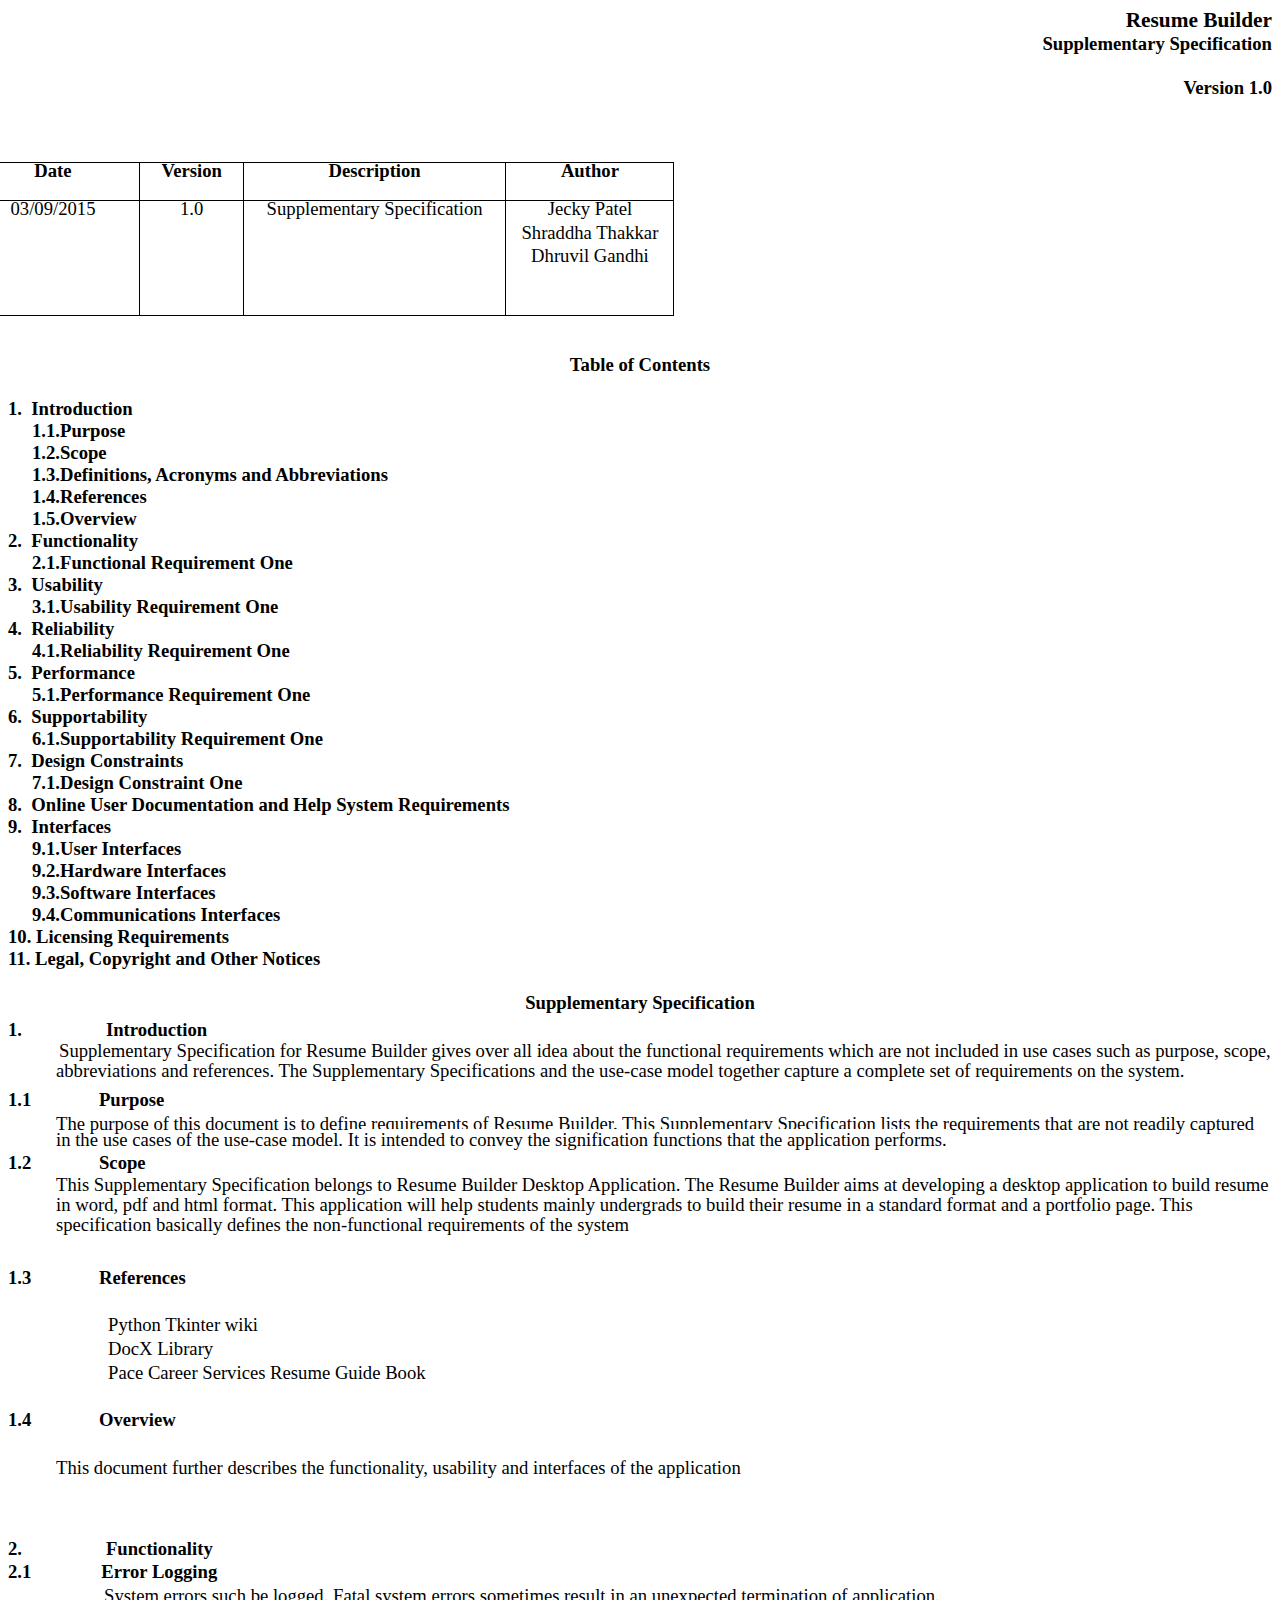
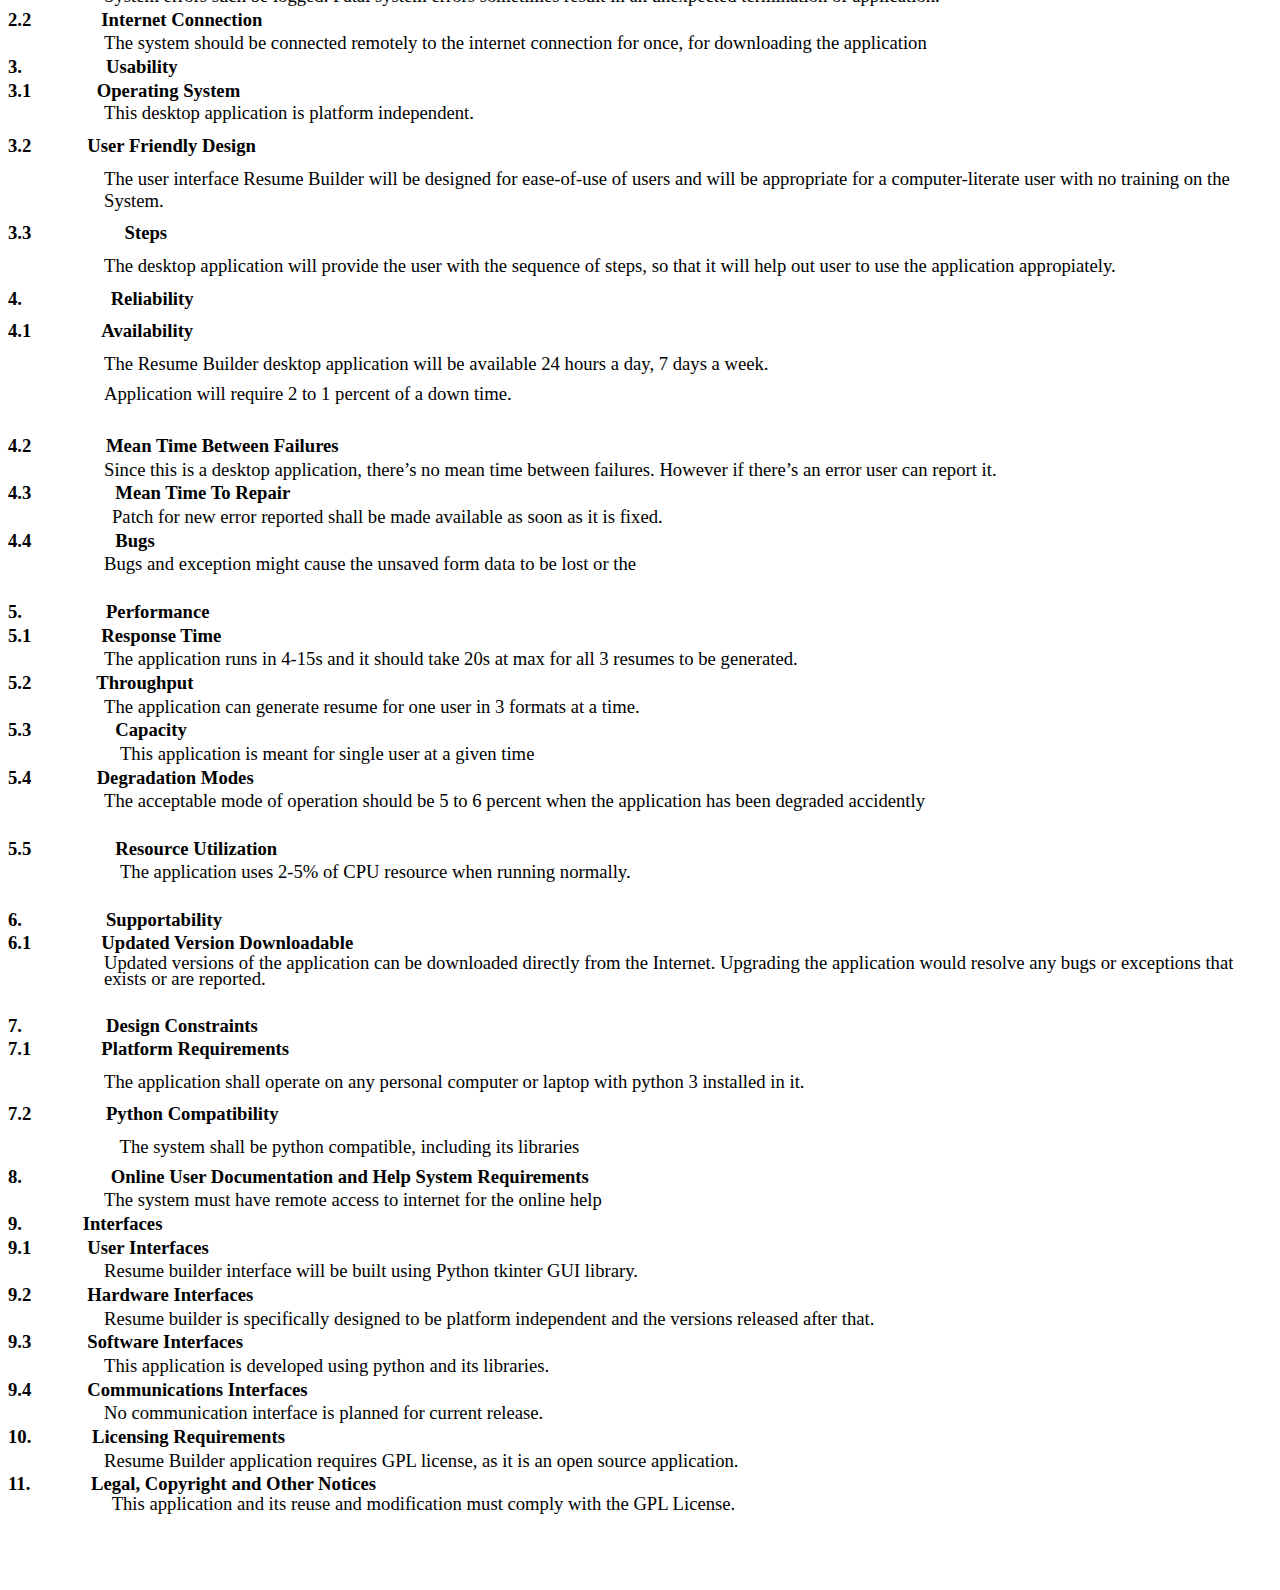
<file: website & documentation/sup/SUPP.htm>
<html xmlns:v="urn:schemas-microsoft-com:vml"
xmlns:o="urn:schemas-microsoft-com:office:office"
xmlns:w="urn:schemas-microsoft-com:office:word"
xmlns:m="http://schemas.microsoft.com/office/2004/12/omml"
xmlns:mv="http://macVmlSchemaUri" xmlns="http://www.w3.org/TR/REC-html40">

<head>
<meta name=Title content="">
<meta name=Keywords content="">
<meta http-equiv=Content-Type content="text/html; charset=macintosh">
<meta name=ProgId content=Word.Document>
<meta name=Generator content="Microsoft Word 14">
<meta name=Originator content="Microsoft Word 14">
<link rel=File-List href="SUPP_files/filelist.xml">
<link rel=Edit-Time-Data href="SUPP_files/editdata.mso">
<!--[if !mso]>
<style>
v\:* {behavior:url(#default#VML);}
o\:* {behavior:url(#default#VML);}
w\:* {behavior:url(#default#VML);}
.shape {behavior:url(#default#VML);}
</style>
<![endif]--><!--[if gte mso 9]><xml>
 <o:DocumentProperties>
  <o:Author>shraddha thakkar</o:Author>
  <o:LastAuthor>Dhruvil Gandhi</o:LastAuthor>
  <o:Revision>2</o:Revision>
  <o:TotalTime>1</o:TotalTime>
  <o:Created>2015-03-10T22:09:00Z</o:Created>
  <o:LastSaved>2015-03-10T22:09:00Z</o:LastSaved>
  <o:Pages>3</o:Pages>
  <o:Words>823</o:Words>
  <o:Characters>4695</o:Characters>
  <o:Company>Hewlett-Packard</o:Company>
  <o:Lines>39</o:Lines>
  <o:Paragraphs>11</o:Paragraphs>
  <o:CharactersWithSpaces>5507</o:CharactersWithSpaces>
  <o:Version>14.0</o:Version>
 </o:DocumentProperties>
 <o:OfficeDocumentSettings>
  <o:AllowPNG/>
 </o:OfficeDocumentSettings>
</xml><![endif]-->
<link rel=themeData href="SUPP_files/themedata.xml">
<!--[if gte mso 9]><xml>
 <w:WordDocument>
  <w:SpellingState>Clean</w:SpellingState>
  <w:GrammarState>Clean</w:GrammarState>
  <w:TrackMoves>false</w:TrackMoves>
  <w:TrackFormatting/>
  <w:PunctuationKerning/>
  <w:ValidateAgainstSchemas/>
  <w:SaveIfXMLInvalid>false</w:SaveIfXMLInvalid>
  <w:IgnoreMixedContent>false</w:IgnoreMixedContent>
  <w:AlwaysShowPlaceholderText>false</w:AlwaysShowPlaceholderText>
  <w:DoNotPromoteQF/>
  <w:LidThemeOther>EN-US</w:LidThemeOther>
  <w:LidThemeAsian>JA</w:LidThemeAsian>
  <w:LidThemeComplexScript>X-NONE</w:LidThemeComplexScript>
  <w:Compatibility>
   <w:BreakWrappedTables/>
   <w:SnapToGridInCell/>
   <w:WrapTextWithPunct/>
   <w:UseAsianBreakRules/>
   <w:DontGrowAutofit/>
   <w:SplitPgBreakAndParaMark/>
   <w:EnableOpenTypeKerning/>
   <w:DontFlipMirrorIndents/>
   <w:OverrideTableStyleHps/>
  </w:Compatibility>
  <m:mathPr>
   <m:mathFont m:val="Cambria Math"/>
   <m:brkBin m:val="before"/>
   <m:brkBinSub m:val="&#45;-"/>
   <m:smallFrac m:val="off"/>
   <m:dispDef/>
   <m:lMargin m:val="0"/>
   <m:rMargin m:val="0"/>
   <m:defJc m:val="centerGroup"/>
   <m:wrapIndent m:val="1440"/>
   <m:intLim m:val="subSup"/>
   <m:naryLim m:val="undOvr"/>
  </m:mathPr></w:WordDocument>
</xml><![endif]--><!--[if gte mso 9]><xml>
 <w:LatentStyles DefLockedState="false" DefUnhideWhenUsed="true"
  DefSemiHidden="true" DefQFormat="false" DefPriority="99"
  LatentStyleCount="276">
  <w:LsdException Locked="false" Priority="0" SemiHidden="false"
   UnhideWhenUsed="false" QFormat="true" Name="Normal"/>
  <w:LsdException Locked="false" Priority="9" SemiHidden="false"
   UnhideWhenUsed="false" QFormat="true" Name="heading 1"/>
  <w:LsdException Locked="false" Priority="9" QFormat="true" Name="heading 2"/>
  <w:LsdException Locked="false" Priority="9" QFormat="true" Name="heading 3"/>
  <w:LsdException Locked="false" Priority="9" QFormat="true" Name="heading 4"/>
  <w:LsdException Locked="false" Priority="9" QFormat="true" Name="heading 5"/>
  <w:LsdException Locked="false" Priority="9" QFormat="true" Name="heading 6"/>
  <w:LsdException Locked="false" Priority="9" QFormat="true" Name="heading 7"/>
  <w:LsdException Locked="false" Priority="9" QFormat="true" Name="heading 8"/>
  <w:LsdException Locked="false" Priority="9" QFormat="true" Name="heading 9"/>
  <w:LsdException Locked="false" Priority="39" Name="toc 1"/>
  <w:LsdException Locked="false" Priority="39" Name="toc 2"/>
  <w:LsdException Locked="false" Priority="39" Name="toc 3"/>
  <w:LsdException Locked="false" Priority="39" Name="toc 4"/>
  <w:LsdException Locked="false" Priority="39" Name="toc 5"/>
  <w:LsdException Locked="false" Priority="39" Name="toc 6"/>
  <w:LsdException Locked="false" Priority="39" Name="toc 7"/>
  <w:LsdException Locked="false" Priority="39" Name="toc 8"/>
  <w:LsdException Locked="false" Priority="39" Name="toc 9"/>
  <w:LsdException Locked="false" Priority="35" QFormat="true" Name="caption"/>
  <w:LsdException Locked="false" Priority="10" SemiHidden="false"
   UnhideWhenUsed="false" QFormat="true" Name="Title"/>
  <w:LsdException Locked="false" Priority="1" Name="Default Paragraph Font"/>
  <w:LsdException Locked="false" Priority="11" SemiHidden="false"
   UnhideWhenUsed="false" QFormat="true" Name="Subtitle"/>
  <w:LsdException Locked="false" Priority="22" SemiHidden="false"
   UnhideWhenUsed="false" QFormat="true" Name="Strong"/>
  <w:LsdException Locked="false" Priority="20" SemiHidden="false"
   UnhideWhenUsed="false" QFormat="true" Name="Emphasis"/>
  <w:LsdException Locked="false" Priority="39" SemiHidden="false"
   UnhideWhenUsed="false" Name="Table Grid"/>
  <w:LsdException Locked="false" SemiHidden="false" UnhideWhenUsed="false"
   Name="Note Level 1"/>
  <w:LsdException Locked="false" SemiHidden="false" UnhideWhenUsed="false"
   Name="Note Level 2"/>
  <w:LsdException Locked="false" SemiHidden="false" UnhideWhenUsed="false"
   Name="Note Level 3"/>
  <w:LsdException Locked="false" SemiHidden="false" UnhideWhenUsed="false"
   Name="Note Level 4"/>
  <w:LsdException Locked="false" SemiHidden="false" UnhideWhenUsed="false"
   Name="Note Level 5"/>
  <w:LsdException Locked="false" SemiHidden="false" UnhideWhenUsed="false"
   Name="Note Level 6"/>
  <w:LsdException Locked="false" SemiHidden="false" UnhideWhenUsed="false"
   Name="Note Level 7"/>
  <w:LsdException Locked="false" SemiHidden="false" UnhideWhenUsed="false"
   Name="Note Level 8"/>
  <w:LsdException Locked="false" SemiHidden="false" UnhideWhenUsed="false"
   Name="Note Level 9"/>
  <w:LsdException Locked="false" UnhideWhenUsed="false" Name="Placeholder Text"/>
  <w:LsdException Locked="false" Priority="1" SemiHidden="false"
   UnhideWhenUsed="false" QFormat="true" Name="No Spacing"/>
  <w:LsdException Locked="false" Priority="60" SemiHidden="false"
   UnhideWhenUsed="false" Name="Light Shading"/>
  <w:LsdException Locked="false" Priority="61" SemiHidden="false"
   UnhideWhenUsed="false" Name="Light List"/>
  <w:LsdException Locked="false" Priority="62" SemiHidden="false"
   UnhideWhenUsed="false" Name="Light Grid"/>
  <w:LsdException Locked="false" Priority="63" SemiHidden="false"
   UnhideWhenUsed="false" Name="Medium Shading 1"/>
  <w:LsdException Locked="false" Priority="64" SemiHidden="false"
   UnhideWhenUsed="false" Name="Medium Shading 2"/>
  <w:LsdException Locked="false" Priority="65" SemiHidden="false"
   UnhideWhenUsed="false" Name="Medium List 1"/>
  <w:LsdException Locked="false" Priority="66" SemiHidden="false"
   UnhideWhenUsed="false" Name="Medium List 2"/>
  <w:LsdException Locked="false" Priority="67" SemiHidden="false"
   UnhideWhenUsed="false" Name="Medium Grid 1"/>
  <w:LsdException Locked="false" Priority="68" SemiHidden="false"
   UnhideWhenUsed="false" Name="Medium Grid 2"/>
  <w:LsdException Locked="false" Priority="69" SemiHidden="false"
   UnhideWhenUsed="false" Name="Medium Grid 3"/>
  <w:LsdException Locked="false" Priority="70" SemiHidden="false"
   UnhideWhenUsed="false" Name="Dark List"/>
  <w:LsdException Locked="false" Priority="71" SemiHidden="false"
   UnhideWhenUsed="false" Name="Colorful Shading"/>
  <w:LsdException Locked="false" Priority="72" SemiHidden="false"
   UnhideWhenUsed="false" Name="Colorful List"/>
  <w:LsdException Locked="false" Priority="73" SemiHidden="false"
   UnhideWhenUsed="false" Name="Colorful Grid"/>
  <w:LsdException Locked="false" Priority="60" SemiHidden="false"
   UnhideWhenUsed="false" Name="Light Shading Accent 1"/>
  <w:LsdException Locked="false" Priority="61" SemiHidden="false"
   UnhideWhenUsed="false" Name="Light List Accent 1"/>
  <w:LsdException Locked="false" Priority="62" SemiHidden="false"
   UnhideWhenUsed="false" Name="Light Grid Accent 1"/>
  <w:LsdException Locked="false" Priority="63" SemiHidden="false"
   UnhideWhenUsed="false" Name="Medium Shading 1 Accent 1"/>
  <w:LsdException Locked="false" Priority="64" SemiHidden="false"
   UnhideWhenUsed="false" Name="Medium Shading 2 Accent 1"/>
  <w:LsdException Locked="false" Priority="65" SemiHidden="false"
   UnhideWhenUsed="false" Name="Medium List 1 Accent 1"/>
  <w:LsdException Locked="false" UnhideWhenUsed="false" Name="Revision"/>
  <w:LsdException Locked="false" Priority="34" SemiHidden="false"
   UnhideWhenUsed="false" QFormat="true" Name="List Paragraph"/>
  <w:LsdException Locked="false" Priority="29" SemiHidden="false"
   UnhideWhenUsed="false" QFormat="true" Name="Quote"/>
  <w:LsdException Locked="false" Priority="30" SemiHidden="false"
   UnhideWhenUsed="false" QFormat="true" Name="Intense Quote"/>
  <w:LsdException Locked="false" Priority="66" SemiHidden="false"
   UnhideWhenUsed="false" Name="Medium List 2 Accent 1"/>
  <w:LsdException Locked="false" Priority="67" SemiHidden="false"
   UnhideWhenUsed="false" Name="Medium Grid 1 Accent 1"/>
  <w:LsdException Locked="false" Priority="68" SemiHidden="false"
   UnhideWhenUsed="false" Name="Medium Grid 2 Accent 1"/>
  <w:LsdException Locked="false" Priority="69" SemiHidden="false"
   UnhideWhenUsed="false" Name="Medium Grid 3 Accent 1"/>
  <w:LsdException Locked="false" Priority="70" SemiHidden="false"
   UnhideWhenUsed="false" Name="Dark List Accent 1"/>
  <w:LsdException Locked="false" Priority="71" SemiHidden="false"
   UnhideWhenUsed="false" Name="Colorful Shading Accent 1"/>
  <w:LsdException Locked="false" Priority="72" SemiHidden="false"
   UnhideWhenUsed="false" Name="Colorful List Accent 1"/>
  <w:LsdException Locked="false" Priority="73" SemiHidden="false"
   UnhideWhenUsed="false" Name="Colorful Grid Accent 1"/>
  <w:LsdException Locked="false" Priority="60" SemiHidden="false"
   UnhideWhenUsed="false" Name="Light Shading Accent 2"/>
  <w:LsdException Locked="false" Priority="61" SemiHidden="false"
   UnhideWhenUsed="false" Name="Light List Accent 2"/>
  <w:LsdException Locked="false" Priority="62" SemiHidden="false"
   UnhideWhenUsed="false" Name="Light Grid Accent 2"/>
  <w:LsdException Locked="false" Priority="63" SemiHidden="false"
   UnhideWhenUsed="false" Name="Medium Shading 1 Accent 2"/>
  <w:LsdException Locked="false" Priority="64" SemiHidden="false"
   UnhideWhenUsed="false" Name="Medium Shading 2 Accent 2"/>
  <w:LsdException Locked="false" Priority="65" SemiHidden="false"
   UnhideWhenUsed="false" Name="Medium List 1 Accent 2"/>
  <w:LsdException Locked="false" Priority="66" SemiHidden="false"
   UnhideWhenUsed="false" Name="Medium List 2 Accent 2"/>
  <w:LsdException Locked="false" Priority="67" SemiHidden="false"
   UnhideWhenUsed="false" Name="Medium Grid 1 Accent 2"/>
  <w:LsdException Locked="false" Priority="68" SemiHidden="false"
   UnhideWhenUsed="false" Name="Medium Grid 2 Accent 2"/>
  <w:LsdException Locked="false" Priority="69" SemiHidden="false"
   UnhideWhenUsed="false" Name="Medium Grid 3 Accent 2"/>
  <w:LsdException Locked="false" Priority="70" SemiHidden="false"
   UnhideWhenUsed="false" Name="Dark List Accent 2"/>
  <w:LsdException Locked="false" Priority="71" SemiHidden="false"
   UnhideWhenUsed="false" Name="Colorful Shading Accent 2"/>
  <w:LsdException Locked="false" Priority="72" SemiHidden="false"
   UnhideWhenUsed="false" Name="Colorful List Accent 2"/>
  <w:LsdException Locked="false" Priority="73" SemiHidden="false"
   UnhideWhenUsed="false" Name="Colorful Grid Accent 2"/>
  <w:LsdException Locked="false" Priority="60" SemiHidden="false"
   UnhideWhenUsed="false" Name="Light Shading Accent 3"/>
  <w:LsdException Locked="false" Priority="61" SemiHidden="false"
   UnhideWhenUsed="false" Name="Light List Accent 3"/>
  <w:LsdException Locked="false" Priority="62" SemiHidden="false"
   UnhideWhenUsed="false" Name="Light Grid Accent 3"/>
  <w:LsdException Locked="false" Priority="63" SemiHidden="false"
   UnhideWhenUsed="false" Name="Medium Shading 1 Accent 3"/>
  <w:LsdException Locked="false" Priority="64" SemiHidden="false"
   UnhideWhenUsed="false" Name="Medium Shading 2 Accent 3"/>
  <w:LsdException Locked="false" Priority="65" SemiHidden="false"
   UnhideWhenUsed="false" Name="Medium List 1 Accent 3"/>
  <w:LsdException Locked="false" Priority="66" SemiHidden="false"
   UnhideWhenUsed="false" Name="Medium List 2 Accent 3"/>
  <w:LsdException Locked="false" Priority="67" SemiHidden="false"
   UnhideWhenUsed="false" Name="Medium Grid 1 Accent 3"/>
  <w:LsdException Locked="false" Priority="68" SemiHidden="false"
   UnhideWhenUsed="false" Name="Medium Grid 2 Accent 3"/>
  <w:LsdException Locked="false" Priority="69" SemiHidden="false"
   UnhideWhenUsed="false" Name="Medium Grid 3 Accent 3"/>
  <w:LsdException Locked="false" Priority="70" SemiHidden="false"
   UnhideWhenUsed="false" Name="Dark List Accent 3"/>
  <w:LsdException Locked="false" Priority="71" SemiHidden="false"
   UnhideWhenUsed="false" Name="Colorful Shading Accent 3"/>
  <w:LsdException Locked="false" Priority="72" SemiHidden="false"
   UnhideWhenUsed="false" Name="Colorful List Accent 3"/>
  <w:LsdException Locked="false" Priority="73" SemiHidden="false"
   UnhideWhenUsed="false" Name="Colorful Grid Accent 3"/>
  <w:LsdException Locked="false" Priority="60" SemiHidden="false"
   UnhideWhenUsed="false" Name="Light Shading Accent 4"/>
  <w:LsdException Locked="false" Priority="61" SemiHidden="false"
   UnhideWhenUsed="false" Name="Light List Accent 4"/>
  <w:LsdException Locked="false" Priority="62" SemiHidden="false"
   UnhideWhenUsed="false" Name="Light Grid Accent 4"/>
  <w:LsdException Locked="false" Priority="63" SemiHidden="false"
   UnhideWhenUsed="false" Name="Medium Shading 1 Accent 4"/>
  <w:LsdException Locked="false" Priority="64" SemiHidden="false"
   UnhideWhenUsed="false" Name="Medium Shading 2 Accent 4"/>
  <w:LsdException Locked="false" Priority="65" SemiHidden="false"
   UnhideWhenUsed="false" Name="Medium List 1 Accent 4"/>
  <w:LsdException Locked="false" Priority="66" SemiHidden="false"
   UnhideWhenUsed="false" Name="Medium List 2 Accent 4"/>
  <w:LsdException Locked="false" Priority="67" SemiHidden="false"
   UnhideWhenUsed="false" Name="Medium Grid 1 Accent 4"/>
  <w:LsdException Locked="false" Priority="68" SemiHidden="false"
   UnhideWhenUsed="false" Name="Medium Grid 2 Accent 4"/>
  <w:LsdException Locked="false" Priority="69" SemiHidden="false"
   UnhideWhenUsed="false" Name="Medium Grid 3 Accent 4"/>
  <w:LsdException Locked="false" Priority="70" SemiHidden="false"
   UnhideWhenUsed="false" Name="Dark List Accent 4"/>
  <w:LsdException Locked="false" Priority="71" SemiHidden="false"
   UnhideWhenUsed="false" Name="Colorful Shading Accent 4"/>
  <w:LsdException Locked="false" Priority="72" SemiHidden="false"
   UnhideWhenUsed="false" Name="Colorful List Accent 4"/>
  <w:LsdException Locked="false" Priority="73" SemiHidden="false"
   UnhideWhenUsed="false" Name="Colorful Grid Accent 4"/>
  <w:LsdException Locked="false" Priority="60" SemiHidden="false"
   UnhideWhenUsed="false" Name="Light Shading Accent 5"/>
  <w:LsdException Locked="false" Priority="61" SemiHidden="false"
   UnhideWhenUsed="false" Name="Light List Accent 5"/>
  <w:LsdException Locked="false" Priority="62" SemiHidden="false"
   UnhideWhenUsed="false" Name="Light Grid Accent 5"/>
  <w:LsdException Locked="false" Priority="63" SemiHidden="false"
   UnhideWhenUsed="false" Name="Medium Shading 1 Accent 5"/>
  <w:LsdException Locked="false" Priority="64" SemiHidden="false"
   UnhideWhenUsed="false" Name="Medium Shading 2 Accent 5"/>
  <w:LsdException Locked="false" Priority="65" SemiHidden="false"
   UnhideWhenUsed="false" Name="Medium List 1 Accent 5"/>
  <w:LsdException Locked="false" Priority="66" SemiHidden="false"
   UnhideWhenUsed="false" Name="Medium List 2 Accent 5"/>
  <w:LsdException Locked="false" Priority="67" SemiHidden="false"
   UnhideWhenUsed="false" Name="Medium Grid 1 Accent 5"/>
  <w:LsdException Locked="false" Priority="68" SemiHidden="false"
   UnhideWhenUsed="false" Name="Medium Grid 2 Accent 5"/>
  <w:LsdException Locked="false" Priority="69" SemiHidden="false"
   UnhideWhenUsed="false" Name="Medium Grid 3 Accent 5"/>
  <w:LsdException Locked="false" Priority="70" SemiHidden="false"
   UnhideWhenUsed="false" Name="Dark List Accent 5"/>
  <w:LsdException Locked="false" Priority="71" SemiHidden="false"
   UnhideWhenUsed="false" Name="Colorful Shading Accent 5"/>
  <w:LsdException Locked="false" Priority="72" SemiHidden="false"
   UnhideWhenUsed="false" Name="Colorful List Accent 5"/>
  <w:LsdException Locked="false" Priority="73" SemiHidden="false"
   UnhideWhenUsed="false" Name="Colorful Grid Accent 5"/>
  <w:LsdException Locked="false" Priority="60" SemiHidden="false"
   UnhideWhenUsed="false" Name="Light Shading Accent 6"/>
  <w:LsdException Locked="false" Priority="61" SemiHidden="false"
   UnhideWhenUsed="false" Name="Light List Accent 6"/>
  <w:LsdException Locked="false" Priority="62" SemiHidden="false"
   UnhideWhenUsed="false" Name="Light Grid Accent 6"/>
  <w:LsdException Locked="false" Priority="63" SemiHidden="false"
   UnhideWhenUsed="false" Name="Medium Shading 1 Accent 6"/>
  <w:LsdException Locked="false" Priority="64" SemiHidden="false"
   UnhideWhenUsed="false" Name="Medium Shading 2 Accent 6"/>
  <w:LsdException Locked="false" Priority="65" SemiHidden="false"
   UnhideWhenUsed="false" Name="Medium List 1 Accent 6"/>
  <w:LsdException Locked="false" Priority="66" SemiHidden="false"
   UnhideWhenUsed="false" Name="Medium List 2 Accent 6"/>
  <w:LsdException Locked="false" Priority="67" SemiHidden="false"
   UnhideWhenUsed="false" Name="Medium Grid 1 Accent 6"/>
  <w:LsdException Locked="false" Priority="68" SemiHidden="false"
   UnhideWhenUsed="false" Name="Medium Grid 2 Accent 6"/>
  <w:LsdException Locked="false" Priority="69" SemiHidden="false"
   UnhideWhenUsed="false" Name="Medium Grid 3 Accent 6"/>
  <w:LsdException Locked="false" Priority="70" SemiHidden="false"
   UnhideWhenUsed="false" Name="Dark List Accent 6"/>
  <w:LsdException Locked="false" Priority="71" SemiHidden="false"
   UnhideWhenUsed="false" Name="Colorful Shading Accent 6"/>
  <w:LsdException Locked="false" Priority="72" SemiHidden="false"
   UnhideWhenUsed="false" Name="Colorful List Accent 6"/>
  <w:LsdException Locked="false" Priority="73" SemiHidden="false"
   UnhideWhenUsed="false" Name="Colorful Grid Accent 6"/>
  <w:LsdException Locked="false" Priority="19" SemiHidden="false"
   UnhideWhenUsed="false" QFormat="true" Name="Subtle Emphasis"/>
  <w:LsdException Locked="false" Priority="21" SemiHidden="false"
   UnhideWhenUsed="false" QFormat="true" Name="Intense Emphasis"/>
  <w:LsdException Locked="false" Priority="31" SemiHidden="false"
   UnhideWhenUsed="false" QFormat="true" Name="Subtle Reference"/>
  <w:LsdException Locked="false" Priority="32" SemiHidden="false"
   UnhideWhenUsed="false" QFormat="true" Name="Intense Reference"/>
  <w:LsdException Locked="false" Priority="33" SemiHidden="false"
   UnhideWhenUsed="false" QFormat="true" Name="Book Title"/>
  <w:LsdException Locked="false" Priority="37" Name="Bibliography"/>
  <w:LsdException Locked="false" Priority="39" QFormat="true" Name="TOC Heading"/>
 </w:LatentStyles>
</xml><![endif]-->
<style>
<!--
 /* Font Definitions */
@font-face
	{font-family:Arial;
	panose-1:2 11 6 4 2 2 2 2 2 4;
	mso-font-charset:0;
	mso-generic-font-family:auto;
	mso-font-pitch:variable;
	mso-font-signature:-536859905 -1073711037 9 0 511 0;}
@font-face
	{font-family:Arial;
	panose-1:2 11 6 4 2 2 2 2 2 4;
	mso-font-charset:0;
	mso-generic-font-family:auto;
	mso-font-pitch:variable;
	mso-font-signature:-536859905 -1073711037 9 0 511 0;}
@font-face
	{font-family:Calibri;
	panose-1:2 15 5 2 2 2 4 3 2 4;
	mso-font-charset:0;
	mso-generic-font-family:auto;
	mso-font-pitch:variable;
	mso-font-signature:-520092929 1073786111 9 0 415 0;}
@font-face
	{font-family:"Lucida Grande";
	panose-1:2 11 6 0 4 5 2 2 2 4;
	mso-font-charset:0;
	mso-generic-font-family:auto;
	mso-font-pitch:variable;
	mso-font-signature:-520090897 1342218751 0 0 447 0;}
 /* Style Definitions */
p.MsoNormal, li.MsoNormal, div.MsoNormal
	{mso-style-unhide:no;
	mso-style-qformat:yes;
	mso-style-parent:"";
	margin-top:0in;
	margin-right:0in;
	margin-bottom:8.0pt;
	margin-left:0in;
	line-height:107%;
	mso-pagination:widow-orphan;
	font-size:11.0pt;
	font-family:Calibri;
	mso-ascii-font-family:Calibri;
	mso-ascii-theme-font:minor-latin;
	mso-fareast-font-family:Calibri;
	mso-fareast-theme-font:minor-latin;
	mso-hansi-font-family:Calibri;
	mso-hansi-theme-font:minor-latin;
	mso-bidi-font-family:"Times New Roman";
	mso-bidi-theme-font:minor-bidi;}
h1
	{mso-style-priority:9;
	mso-style-unhide:no;
	mso-style-qformat:yes;
	mso-style-link:"Heading 1 Char";
	mso-margin-top-alt:auto;
	margin-right:0in;
	mso-margin-bottom-alt:auto;
	margin-left:0in;
	mso-pagination:widow-orphan;
	mso-outline-level:1;
	font-size:24.0pt;
	font-family:"Times New Roman";
	mso-fareast-font-family:"Times New Roman";
	font-weight:bold;}
h2
	{mso-style-priority:9;
	mso-style-unhide:no;
	mso-style-qformat:yes;
	mso-style-link:"Heading 2 Char";
	mso-margin-top-alt:auto;
	margin-right:0in;
	mso-margin-bottom-alt:auto;
	margin-left:0in;
	mso-pagination:widow-orphan;
	mso-outline-level:2;
	font-size:18.0pt;
	font-family:"Times New Roman";
	mso-fareast-font-family:"Times New Roman";
	font-weight:bold;}
p.MsoToc1, li.MsoToc1, div.MsoToc1
	{mso-style-update:auto;
	mso-style-noshow:yes;
	mso-style-priority:39;
	mso-margin-top-alt:auto;
	margin-right:0in;
	mso-margin-bottom-alt:auto;
	margin-left:0in;
	mso-pagination:widow-orphan;
	font-size:12.0pt;
	font-family:"Times New Roman";
	mso-fareast-font-family:"Times New Roman";}
p.MsoToc2, li.MsoToc2, div.MsoToc2
	{mso-style-update:auto;
	mso-style-noshow:yes;
	mso-style-priority:39;
	mso-margin-top-alt:auto;
	margin-right:0in;
	mso-margin-bottom-alt:auto;
	margin-left:0in;
	mso-pagination:widow-orphan;
	font-size:12.0pt;
	font-family:"Times New Roman";
	mso-fareast-font-family:"Times New Roman";}
p.MsoTitle, li.MsoTitle, div.MsoTitle
	{mso-style-priority:10;
	mso-style-unhide:no;
	mso-style-qformat:yes;
	mso-style-link:"Title Char";
	mso-margin-top-alt:auto;
	margin-right:0in;
	mso-margin-bottom-alt:auto;
	margin-left:0in;
	mso-pagination:widow-orphan;
	font-size:12.0pt;
	font-family:"Times New Roman";
	mso-fareast-font-family:"Times New Roman";}
p.MsoBodyText, li.MsoBodyText, div.MsoBodyText
	{mso-style-noshow:yes;
	mso-style-priority:99;
	mso-style-link:"Body Text Char";
	mso-margin-top-alt:auto;
	margin-right:0in;
	mso-margin-bottom-alt:auto;
	margin-left:0in;
	mso-pagination:widow-orphan;
	font-size:12.0pt;
	font-family:"Times New Roman";
	mso-fareast-font-family:"Times New Roman";}
a:link, span.MsoHyperlink
	{mso-style-noshow:yes;
	mso-style-priority:99;
	color:blue;
	text-decoration:underline;
	text-underline:single;}
a:visited, span.MsoHyperlinkFollowed
	{mso-style-noshow:yes;
	mso-style-priority:99;
	color:#954F72;
	mso-themecolor:followedhyperlink;
	text-decoration:underline;
	text-underline:single;}
p
	{mso-style-noshow:yes;
	mso-style-priority:99;
	mso-margin-top-alt:auto;
	margin-right:0in;
	mso-margin-bottom-alt:auto;
	margin-left:0in;
	mso-pagination:widow-orphan;
	font-size:12.0pt;
	font-family:"Times New Roman";
	mso-fareast-font-family:"Times New Roman";}
p.MsoAcetate, li.MsoAcetate, div.MsoAcetate
	{mso-style-noshow:yes;
	mso-style-priority:99;
	mso-style-link:"Balloon Text Char";
	margin:0in;
	margin-bottom:.0001pt;
	mso-pagination:widow-orphan;
	font-size:9.0pt;
	font-family:"Lucida Grande";
	mso-fareast-font-family:Calibri;
	mso-fareast-theme-font:minor-latin;}
p.MsoListParagraph, li.MsoListParagraph, div.MsoListParagraph
	{mso-style-priority:34;
	mso-style-unhide:no;
	mso-style-qformat:yes;
	margin-top:0in;
	margin-right:0in;
	margin-bottom:8.0pt;
	margin-left:.5in;
	mso-add-space:auto;
	line-height:107%;
	mso-pagination:widow-orphan;
	font-size:11.0pt;
	font-family:Calibri;
	mso-ascii-font-family:Calibri;
	mso-ascii-theme-font:minor-latin;
	mso-fareast-font-family:Calibri;
	mso-fareast-theme-font:minor-latin;
	mso-hansi-font-family:Calibri;
	mso-hansi-theme-font:minor-latin;
	mso-bidi-font-family:"Times New Roman";
	mso-bidi-theme-font:minor-bidi;}
p.MsoListParagraphCxSpFirst, li.MsoListParagraphCxSpFirst, div.MsoListParagraphCxSpFirst
	{mso-style-priority:34;
	mso-style-unhide:no;
	mso-style-qformat:yes;
	mso-style-type:export-only;
	margin-top:0in;
	margin-right:0in;
	margin-bottom:0in;
	margin-left:.5in;
	margin-bottom:.0001pt;
	mso-add-space:auto;
	line-height:107%;
	mso-pagination:widow-orphan;
	font-size:11.0pt;
	font-family:Calibri;
	mso-ascii-font-family:Calibri;
	mso-ascii-theme-font:minor-latin;
	mso-fareast-font-family:Calibri;
	mso-fareast-theme-font:minor-latin;
	mso-hansi-font-family:Calibri;
	mso-hansi-theme-font:minor-latin;
	mso-bidi-font-family:"Times New Roman";
	mso-bidi-theme-font:minor-bidi;}
p.MsoListParagraphCxSpMiddle, li.MsoListParagraphCxSpMiddle, div.MsoListParagraphCxSpMiddle
	{mso-style-priority:34;
	mso-style-unhide:no;
	mso-style-qformat:yes;
	mso-style-type:export-only;
	margin-top:0in;
	margin-right:0in;
	margin-bottom:0in;
	margin-left:.5in;
	margin-bottom:.0001pt;
	mso-add-space:auto;
	line-height:107%;
	mso-pagination:widow-orphan;
	font-size:11.0pt;
	font-family:Calibri;
	mso-ascii-font-family:Calibri;
	mso-ascii-theme-font:minor-latin;
	mso-fareast-font-family:Calibri;
	mso-fareast-theme-font:minor-latin;
	mso-hansi-font-family:Calibri;
	mso-hansi-theme-font:minor-latin;
	mso-bidi-font-family:"Times New Roman";
	mso-bidi-theme-font:minor-bidi;}
p.MsoListParagraphCxSpLast, li.MsoListParagraphCxSpLast, div.MsoListParagraphCxSpLast
	{mso-style-priority:34;
	mso-style-unhide:no;
	mso-style-qformat:yes;
	mso-style-type:export-only;
	margin-top:0in;
	margin-right:0in;
	margin-bottom:8.0pt;
	margin-left:.5in;
	mso-add-space:auto;
	line-height:107%;
	mso-pagination:widow-orphan;
	font-size:11.0pt;
	font-family:Calibri;
	mso-ascii-font-family:Calibri;
	mso-ascii-theme-font:minor-latin;
	mso-fareast-font-family:Calibri;
	mso-fareast-theme-font:minor-latin;
	mso-hansi-font-family:Calibri;
	mso-hansi-theme-font:minor-latin;
	mso-bidi-font-family:"Times New Roman";
	mso-bidi-theme-font:minor-bidi;}
span.Heading1Char
	{mso-style-name:"Heading 1 Char";
	mso-style-priority:9;
	mso-style-unhide:no;
	mso-style-locked:yes;
	mso-style-link:"Heading 1";
	mso-ansi-font-size:24.0pt;
	mso-bidi-font-size:24.0pt;
	font-family:"Times New Roman";
	mso-ascii-font-family:"Times New Roman";
	mso-fareast-font-family:"Times New Roman";
	mso-hansi-font-family:"Times New Roman";
	mso-bidi-font-family:"Times New Roman";
	mso-font-kerning:18.0pt;
	font-weight:bold;}
span.Heading2Char
	{mso-style-name:"Heading 2 Char";
	mso-style-priority:9;
	mso-style-unhide:no;
	mso-style-locked:yes;
	mso-style-link:"Heading 2";
	mso-ansi-font-size:18.0pt;
	mso-bidi-font-size:18.0pt;
	font-family:"Times New Roman";
	mso-ascii-font-family:"Times New Roman";
	mso-fareast-font-family:"Times New Roman";
	mso-hansi-font-family:"Times New Roman";
	mso-bidi-font-family:"Times New Roman";
	font-weight:bold;}
span.TitleChar
	{mso-style-name:"Title Char";
	mso-style-priority:10;
	mso-style-unhide:no;
	mso-style-locked:yes;
	mso-style-link:Title;
	mso-ansi-font-size:12.0pt;
	mso-bidi-font-size:12.0pt;
	font-family:"Times New Roman";
	mso-ascii-font-family:"Times New Roman";
	mso-fareast-font-family:"Times New Roman";
	mso-hansi-font-family:"Times New Roman";
	mso-bidi-font-family:"Times New Roman";}
p.infoblue, li.infoblue, div.infoblue
	{mso-style-name:infoblue;
	mso-style-unhide:no;
	mso-margin-top-alt:auto;
	margin-right:0in;
	mso-margin-bottom-alt:auto;
	margin-left:0in;
	mso-pagination:widow-orphan;
	font-size:12.0pt;
	font-family:"Times New Roman";
	mso-fareast-font-family:"Times New Roman";}
span.apple-converted-space
	{mso-style-name:apple-converted-space;
	mso-style-unhide:no;}
p.tabletext, li.tabletext, div.tabletext
	{mso-style-name:tabletext;
	mso-style-unhide:no;
	mso-margin-top-alt:auto;
	margin-right:0in;
	mso-margin-bottom-alt:auto;
	margin-left:0in;
	mso-pagination:widow-orphan;
	font-size:12.0pt;
	font-family:"Times New Roman";
	mso-fareast-font-family:"Times New Roman";}
span.BodyTextChar
	{mso-style-name:"Body Text Char";
	mso-style-noshow:yes;
	mso-style-priority:99;
	mso-style-unhide:no;
	mso-style-locked:yes;
	mso-style-link:"Body Text";
	mso-ansi-font-size:12.0pt;
	mso-bidi-font-size:12.0pt;
	font-family:"Times New Roman";
	mso-ascii-font-family:"Times New Roman";
	mso-fareast-font-family:"Times New Roman";
	mso-hansi-font-family:"Times New Roman";
	mso-bidi-font-family:"Times New Roman";}
span.BalloonTextChar
	{mso-style-name:"Balloon Text Char";
	mso-style-noshow:yes;
	mso-style-priority:99;
	mso-style-unhide:no;
	mso-style-locked:yes;
	mso-style-link:"Balloon Text";
	mso-ansi-font-size:9.0pt;
	mso-bidi-font-size:9.0pt;
	font-family:"Lucida Grande";
	mso-ascii-font-family:"Lucida Grande";
	mso-hansi-font-family:"Lucida Grande";
	mso-bidi-font-family:"Lucida Grande";}
span.SpellE
	{mso-style-name:"";
	mso-spl-e:yes;}
span.GramE
	{mso-style-name:"";
	mso-gram-e:yes;}
.MsoChpDefault
	{mso-style-type:export-only;
	mso-default-props:yes;
	font-size:11.0pt;
	mso-ansi-font-size:11.0pt;
	mso-bidi-font-size:11.0pt;
	font-family:Calibri;
	mso-ascii-font-family:Calibri;
	mso-ascii-theme-font:minor-latin;
	mso-fareast-font-family:Calibri;
	mso-fareast-theme-font:minor-latin;
	mso-hansi-font-family:Calibri;
	mso-hansi-theme-font:minor-latin;
	mso-bidi-font-family:"Times New Roman";
	mso-bidi-theme-font:minor-bidi;}
.MsoPapDefault
	{mso-style-type:export-only;
	margin-bottom:8.0pt;
	line-height:107%;}
@page WordSection1
	{size:8.5in 11.0in;
	margin:1.0in 1.0in 1.0in 1.0in;
	mso-header-margin:.5in;
	mso-footer-margin:.5in;
	mso-paper-source:0;}
div.WordSection1
	{page:WordSection1;}
 /* List Definitions */
@list l0
	{mso-list-id:61684099;
	mso-list-template-ids:-925330046;}
@list l0:level1
	{mso-level-tab-stop:none;
	mso-level-number-position:left;
	margin-left:51.0pt;
	text-indent:-33.0pt;}
@list l0:level2
	{mso-level-legal-format:yes;
	mso-level-text:"%1\.%2";
	mso-level-tab-stop:none;
	mso-level-number-position:left;
	margin-left:52.0pt;
	text-indent:-34.0pt;}
@list l0:level3
	{mso-level-legal-format:yes;
	mso-level-text:"%1\.%2\.%3";
	mso-level-tab-stop:none;
	mso-level-number-position:left;
	margin-left:.75in;
	text-indent:-.5in;}
@list l0:level4
	{mso-level-legal-format:yes;
	mso-level-text:"%1\.%2\.%3\.%4";
	mso-level-tab-stop:none;
	mso-level-number-position:left;
	margin-left:1.0in;
	text-indent:-.75in;}
@list l0:level5
	{mso-level-legal-format:yes;
	mso-level-text:"%1\.%2\.%3\.%4\.%5";
	mso-level-tab-stop:none;
	mso-level-number-position:left;
	margin-left:1.0in;
	text-indent:-.75in;}
@list l0:level6
	{mso-level-legal-format:yes;
	mso-level-text:"%1\.%2\.%3\.%4\.%5\.%6";
	mso-level-tab-stop:none;
	mso-level-number-position:left;
	margin-left:1.25in;
	text-indent:-1.0in;}
@list l0:level7
	{mso-level-legal-format:yes;
	mso-level-text:"%1\.%2\.%3\.%4\.%5\.%6\.%7";
	mso-level-tab-stop:none;
	mso-level-number-position:left;
	margin-left:1.25in;
	text-indent:-1.0in;}
@list l0:level8
	{mso-level-legal-format:yes;
	mso-level-text:"%1\.%2\.%3\.%4\.%5\.%6\.%7\.%8";
	mso-level-tab-stop:none;
	mso-level-number-position:left;
	margin-left:1.5in;
	text-indent:-1.25in;}
@list l0:level9
	{mso-level-legal-format:yes;
	mso-level-text:"%1\.%2\.%3\.%4\.%5\.%6\.%7\.%8\.%9";
	mso-level-tab-stop:none;
	mso-level-number-position:left;
	margin-left:1.75in;
	text-indent:-1.5in;}
@list l1
	{mso-list-id:616303511;
	mso-list-template-ids:-1959379700;}
@list l1:level1
	{mso-level-text:%1;
	mso-level-tab-stop:none;
	mso-level-number-position:left;
	margin-left:75.0pt;
	text-indent:-75.0pt;}
@list l1:level2
	{mso-level-text:"%1\.%2";
	mso-level-tab-stop:none;
	mso-level-number-position:left;
	margin-left:75.0pt;
	text-indent:-75.0pt;}
@list l1:level3
	{mso-level-text:"%1\.%2\.%3";
	mso-level-tab-stop:none;
	mso-level-number-position:left;
	margin-left:75.0pt;
	text-indent:-75.0pt;}
@list l1:level4
	{mso-level-text:"%1\.%2\.%3\.%4";
	mso-level-tab-stop:none;
	mso-level-number-position:left;
	margin-left:75.0pt;
	text-indent:-75.0pt;}
@list l1:level5
	{mso-level-text:"%1\.%2\.%3\.%4\.%5";
	mso-level-tab-stop:none;
	mso-level-number-position:left;
	margin-left:75.0pt;
	text-indent:-75.0pt;}
@list l1:level6
	{mso-level-text:"%1\.%2\.%3\.%4\.%5\.%6";
	mso-level-tab-stop:none;
	mso-level-number-position:left;
	margin-left:75.0pt;
	text-indent:-75.0pt;}
@list l1:level7
	{mso-level-text:"%1\.%2\.%3\.%4\.%5\.%6\.%7";
	mso-level-tab-stop:none;
	mso-level-number-position:left;
	margin-left:1.25in;
	text-indent:-1.25in;}
@list l1:level8
	{mso-level-text:"%1\.%2\.%3\.%4\.%5\.%6\.%7\.%8";
	mso-level-tab-stop:none;
	mso-level-number-position:left;
	margin-left:1.5in;
	text-indent:-1.5in;}
@list l1:level9
	{mso-level-text:"%1\.%2\.%3\.%4\.%5\.%6\.%7\.%8\.%9";
	mso-level-tab-stop:none;
	mso-level-number-position:left;
	margin-left:1.5in;
	text-indent:-1.5in;}
@list l2
	{mso-list-id:705636851;
	mso-list-template-ids:977820938;}
@list l2:level2
	{mso-level-tab-stop:.25in;
	mso-level-number-position:left;
	margin-left:.25in;
	text-indent:-.25in;}
@list l3
	{mso-list-id:757091835;
	mso-list-template-ids:67698719;}
@list l3:level1
	{mso-level-tab-stop:none;
	mso-level-number-position:left;
	margin-left:.25in;
	text-indent:-.25in;}
@list l3:level2
	{mso-level-text:"%1\.%2\.";
	mso-level-tab-stop:none;
	mso-level-number-position:left;
	margin-left:.55in;
	text-indent:-.3in;}
@list l3:level3
	{mso-level-text:"%1\.%2\.%3\.";
	mso-level-tab-stop:none;
	mso-level-number-position:left;
	margin-left:.85in;
	text-indent:-.35in;}
@list l3:level4
	{mso-level-text:"%1\.%2\.%3\.%4\.";
	mso-level-tab-stop:none;
	mso-level-number-position:left;
	margin-left:1.2in;
	text-indent:-.45in;}
@list l3:level5
	{mso-level-text:"%1\.%2\.%3\.%4\.%5\.";
	mso-level-tab-stop:none;
	mso-level-number-position:left;
	margin-left:1.55in;
	text-indent:-.55in;}
@list l3:level6
	{mso-level-text:"%1\.%2\.%3\.%4\.%5\.%6\.";
	mso-level-tab-stop:none;
	mso-level-number-position:left;
	margin-left:1.9in;
	text-indent:-.65in;}
@list l3:level7
	{mso-level-text:"%1\.%2\.%3\.%4\.%5\.%6\.%7\.";
	mso-level-tab-stop:none;
	mso-level-number-position:left;
	margin-left:2.25in;
	text-indent:-.75in;}
@list l3:level8
	{mso-level-text:"%1\.%2\.%3\.%4\.%5\.%6\.%7\.%8\.";
	mso-level-tab-stop:none;
	mso-level-number-position:left;
	margin-left:2.6in;
	text-indent:-.85in;}
@list l3:level9
	{mso-level-text:"%1\.%2\.%3\.%4\.%5\.%6\.%7\.%8\.%9\.";
	mso-level-tab-stop:none;
	mso-level-number-position:left;
	margin-left:3.0in;
	text-indent:-1.0in;}
@list l4
	{mso-list-id:919485324;
	mso-list-template-ids:1639769178;}
@list l5
	{mso-list-id:927422925;
	mso-list-type:hybrid;
	mso-list-template-ids:-1233060760 67698703 67698713 67698715 67698703 67698713 67698715 67698703 67698713 67698715;}
@list l5:level1
	{mso-level-tab-stop:none;
	mso-level-number-position:left;
	text-indent:-.25in;}
@list l5:level2
	{mso-level-number-format:alpha-lower;
	mso-level-tab-stop:none;
	mso-level-number-position:left;
	text-indent:-.25in;}
@list l5:level3
	{mso-level-number-format:roman-lower;
	mso-level-tab-stop:none;
	mso-level-number-position:right;
	text-indent:-9.0pt;}
@list l5:level4
	{mso-level-tab-stop:none;
	mso-level-number-position:left;
	text-indent:-.25in;}
@list l5:level5
	{mso-level-number-format:alpha-lower;
	mso-level-tab-stop:none;
	mso-level-number-position:left;
	text-indent:-.25in;}
@list l5:level6
	{mso-level-number-format:roman-lower;
	mso-level-tab-stop:none;
	mso-level-number-position:right;
	text-indent:-9.0pt;}
@list l5:level7
	{mso-level-tab-stop:none;
	mso-level-number-position:left;
	text-indent:-.25in;}
@list l5:level8
	{mso-level-number-format:alpha-lower;
	mso-level-tab-stop:none;
	mso-level-number-position:left;
	text-indent:-.25in;}
@list l5:level9
	{mso-level-number-format:roman-lower;
	mso-level-tab-stop:none;
	mso-level-number-position:right;
	text-indent:-9.0pt;}
@list l6
	{mso-list-id:1630820459;
	mso-list-type:hybrid;
	mso-list-template-ids:-652584954 1977493310 67698713 67698715 67698703 67698713 67698715 67698703 67698713 67698715;}
@list l6:level1
	{mso-level-tab-stop:none;
	mso-level-number-position:left;
	margin-left:1.0in;
	text-indent:-.25in;}
@list l6:level2
	{mso-level-number-format:alpha-lower;
	mso-level-tab-stop:none;
	mso-level-number-position:left;
	margin-left:1.5in;
	text-indent:-.25in;}
@list l6:level3
	{mso-level-number-format:roman-lower;
	mso-level-tab-stop:none;
	mso-level-number-position:right;
	margin-left:2.0in;
	text-indent:-9.0pt;}
@list l6:level4
	{mso-level-tab-stop:none;
	mso-level-number-position:left;
	margin-left:2.5in;
	text-indent:-.25in;}
@list l6:level5
	{mso-level-number-format:alpha-lower;
	mso-level-tab-stop:none;
	mso-level-number-position:left;
	margin-left:3.0in;
	text-indent:-.25in;}
@list l6:level6
	{mso-level-number-format:roman-lower;
	mso-level-tab-stop:none;
	mso-level-number-position:right;
	margin-left:3.5in;
	text-indent:-9.0pt;}
@list l6:level7
	{mso-level-tab-stop:none;
	mso-level-number-position:left;
	margin-left:4.0in;
	text-indent:-.25in;}
@list l6:level8
	{mso-level-number-format:alpha-lower;
	mso-level-tab-stop:none;
	mso-level-number-position:left;
	margin-left:4.5in;
	text-indent:-.25in;}
@list l6:level9
	{mso-level-number-format:roman-lower;
	mso-level-tab-stop:none;
	mso-level-number-position:right;
	margin-left:5.0in;
	text-indent:-9.0pt;}
@list l7
	{mso-list-id:1730375987;
	mso-list-type:hybrid;
	mso-list-template-ids:-296980566 67698703 67698713 67698715 67698703 67698713 67698715 67698703 67698713 67698715;}
@list l7:level1
	{mso-level-tab-stop:none;
	mso-level-number-position:left;
	text-indent:-.25in;}
@list l7:level2
	{mso-level-number-format:alpha-lower;
	mso-level-tab-stop:none;
	mso-level-number-position:left;
	text-indent:-.25in;}
@list l7:level3
	{mso-level-number-format:roman-lower;
	mso-level-tab-stop:none;
	mso-level-number-position:right;
	text-indent:-9.0pt;}
@list l7:level4
	{mso-level-tab-stop:none;
	mso-level-number-position:left;
	text-indent:-.25in;}
@list l7:level5
	{mso-level-number-format:alpha-lower;
	mso-level-tab-stop:none;
	mso-level-number-position:left;
	text-indent:-.25in;}
@list l7:level6
	{mso-level-number-format:roman-lower;
	mso-level-tab-stop:none;
	mso-level-number-position:right;
	text-indent:-9.0pt;}
@list l7:level7
	{mso-level-tab-stop:none;
	mso-level-number-position:left;
	text-indent:-.25in;}
@list l7:level8
	{mso-level-number-format:alpha-lower;
	mso-level-tab-stop:none;
	mso-level-number-position:left;
	text-indent:-.25in;}
@list l7:level9
	{mso-level-number-format:roman-lower;
	mso-level-tab-stop:none;
	mso-level-number-position:right;
	text-indent:-9.0pt;}
@list l8
	{mso-list-id:1917015010;
	mso-list-template-ids:1935951148;}
ol
	{margin-bottom:0in;}
ul
	{margin-bottom:0in;}
-->
</style>
<!--[if gte mso 10]>
<style>
 /* Style Definitions */
table.MsoNormalTable
	{mso-style-name:"Table Normal";
	mso-tstyle-rowband-size:0;
	mso-tstyle-colband-size:0;
	mso-style-noshow:yes;
	mso-style-priority:99;
	mso-style-parent:"";
	mso-padding-alt:0in 5.4pt 0in 5.4pt;
	mso-para-margin-top:0in;
	mso-para-margin-right:0in;
	mso-para-margin-bottom:8.0pt;
	mso-para-margin-left:0in;
	line-height:107%;
	mso-pagination:widow-orphan;
	font-size:11.0pt;
	font-family:Calibri;
	mso-ascii-font-family:Calibri;
	mso-ascii-theme-font:minor-latin;
	mso-hansi-font-family:Calibri;
	mso-hansi-theme-font:minor-latin;}
</style>
<![endif]--><!--[if gte mso 9]><xml>
 <o:shapedefaults v:ext="edit" spidmax="1027"/>
</xml><![endif]--><!--[if gte mso 9]><xml>
 <o:shapelayout v:ext="edit">
  <o:idmap v:ext="edit" data="1"/>
 </o:shapelayout></xml><![endif]-->
</head>

<body lang=EN-US link=blue vlink="#954F72" style='tab-interval:.5in'>

<div class=WordSection1>

<p class=MsoNormal align=right style='margin-bottom:0in;margin-bottom:.0001pt;
text-align:right;line-height:normal'><b><span style='font-size:16.0pt;
mso-fareast-font-family:"Times New Roman";mso-bidi-font-family:Arial'>Resume
Builder<o:p></o:p></span></b></p>

<p class=MsoNormal align=right style='margin-bottom:0in;margin-bottom:.0001pt;
text-align:right;line-height:normal'><b><span style='font-size:14.0pt;
mso-fareast-font-family:"Times New Roman";mso-bidi-font-family:Arial'>Supplementary
Specification<o:p></o:p></span></b></p>

<p class=MsoNormal align=right style='margin-bottom:0in;margin-bottom:.0001pt;
text-align:right;line-height:normal'><b><span style='font-size:14.0pt;
mso-fareast-font-family:"Times New Roman";mso-bidi-font-family:Arial'>&nbsp;<o:p></o:p></span></b></p>

<p class=MsoNormal align=right style='margin-bottom:0in;margin-bottom:.0001pt;
text-align:right;line-height:normal'><b><span style='font-size:14.0pt;
mso-fareast-font-family:"Times New Roman";mso-bidi-font-family:Arial'>Version
1.0<o:p></o:p></span></b></p>

<p class=MsoNormal style='margin-bottom:0in;margin-bottom:.0001pt;mso-line-height-alt:
12.0pt'><span style='font-size:14.0pt;mso-fareast-font-family:"Times New Roman";
mso-bidi-font-family:"Times New Roman"'>&nbsp;<o:p></o:p></span></p>

<p class=MsoNormal style='margin-bottom:0in;margin-bottom:.0001pt;mso-line-height-alt:
12.0pt'><span style='font-size:14.0pt;mso-fareast-font-family:"Times New Roman";
mso-bidi-font-family:"Times New Roman"'>&nbsp;<o:p></o:p></span></p>

<p class=MsoNormal style='margin-bottom:0in;margin-bottom:.0001pt;mso-line-height-alt:
12.0pt'><span style='font-size:14.0pt;mso-fareast-font-family:"Times New Roman";
mso-bidi-font-family:"Times New Roman"'>&nbsp;<o:p></o:p></span></p>

<p class=MsoNormal style='margin-bottom:0in;margin-bottom:.0001pt;mso-line-height-alt:
12.0pt'><span style='font-size:14.0pt;mso-fareast-font-family:"Times New Roman";
mso-bidi-font-family:"Times New Roman"'><o:p>&nbsp;</o:p></span></p>

<table class=MsoNormalTable border=0 cellspacing=0 cellpadding=0 width=532
 style='width:531.65pt;margin-left:-31.9pt;border-collapse:collapse;mso-yfti-tbllook:
 1184;mso-padding-alt:0in 0in 0in 0in'>
 <tr style='mso-yfti-irow:0;mso-yfti-firstrow:yes;height:28.7pt'>
  <td width=130 valign=top style='width:129.85pt;border:solid windowtext 1.0pt;
  mso-border-alt:solid windowtext .75pt;padding:0in 5.4pt 0in 5.4pt;height:
  28.7pt'>
  <p class=MsoNormal align=center style='margin-bottom:6.0pt;text-align:center;
  mso-line-height-alt:12.0pt'><b><span style='font-size:14.0pt;mso-fareast-font-family:
  "Times New Roman";mso-bidi-font-family:"Times New Roman"'>Date</span></b><span
  style='font-size:14.0pt;mso-fareast-font-family:"Times New Roman";mso-bidi-font-family:
  "Times New Roman"'><o:p></o:p></span></p>
  </td>
  <td width=70 valign=top style='width:70.0pt;border:solid windowtext 1.0pt;
  border-left:none;mso-border-top-alt:solid windowtext .75pt;mso-border-bottom-alt:
  solid windowtext .75pt;mso-border-right-alt:solid windowtext .75pt;
  padding:0in 5.4pt 0in 5.4pt;height:28.7pt'>
  <p class=MsoNormal align=center style='margin-bottom:6.0pt;text-align:center;
  mso-line-height-alt:12.0pt'><b><span style='font-size:14.0pt;mso-fareast-font-family:
  "Times New Roman";mso-bidi-font-family:"Times New Roman"'>Version</span></b><span
  style='font-size:14.0pt;mso-fareast-font-family:"Times New Roman";mso-bidi-font-family:
  "Times New Roman"'><o:p></o:p></span></p>
  </td>
  <td width=205 valign=top style='width:205.35pt;border:solid windowtext 1.0pt;
  border-left:none;mso-border-top-alt:solid windowtext .75pt;mso-border-bottom-alt:
  solid windowtext .75pt;mso-border-right-alt:solid windowtext .75pt;
  padding:0in 5.4pt 0in 5.4pt;height:28.7pt'>
  <p class=MsoNormal align=center style='margin-bottom:6.0pt;text-align:center;
  mso-line-height-alt:12.0pt'><b><span style='font-size:14.0pt;mso-fareast-font-family:
  "Times New Roman";mso-bidi-font-family:"Times New Roman"'>Description</span></b><span
  style='font-size:14.0pt;mso-fareast-font-family:"Times New Roman";mso-bidi-font-family:
  "Times New Roman"'><o:p></o:p></span></p>
  </td>
  <td width=126 valign=top style='width:126.45pt;border:solid windowtext 1.0pt;
  border-left:none;mso-border-top-alt:solid windowtext .75pt;mso-border-bottom-alt:
  solid windowtext .75pt;mso-border-right-alt:solid windowtext .75pt;
  padding:0in 5.4pt 0in 5.4pt;height:28.7pt'>
  <p class=MsoNormal align=center style='margin-bottom:6.0pt;text-align:center;
  mso-line-height-alt:12.0pt'><b><span style='font-size:14.0pt;mso-fareast-font-family:
  "Times New Roman";mso-bidi-font-family:"Times New Roman"'>Author</span></b><span
  style='font-size:14.0pt;mso-fareast-font-family:"Times New Roman";mso-bidi-font-family:
  "Times New Roman"'><o:p></o:p></span></p>
  </td>
 </tr>
 <tr style='mso-yfti-irow:1;mso-yfti-lastrow:yes;height:86.2pt'>
  <td width=130 valign=top style='width:129.85pt;border:solid windowtext 1.0pt;
  border-top:none;mso-border-left-alt:solid windowtext .75pt;mso-border-bottom-alt:
  solid windowtext .75pt;mso-border-right-alt:solid windowtext .75pt;
  padding:0in 5.4pt 0in 5.4pt;height:86.2pt'>
  <p class=MsoNormal align=center style='margin-bottom:6.0pt;text-align:center;
  mso-line-height-alt:12.0pt'><span style='font-size:14.0pt;mso-fareast-font-family:
  "Times New Roman";mso-bidi-font-family:"Times New Roman"'>03/09/2015<o:p></o:p></span></p>
  </td>
  <td width=70 valign=top style='width:70.0pt;border-top:none;border-left:none;
  border-bottom:solid windowtext 1.0pt;border-right:solid windowtext 1.0pt;
  mso-border-bottom-alt:solid windowtext .75pt;mso-border-right-alt:solid windowtext .75pt;
  padding:0in 5.4pt 0in 5.4pt;height:86.2pt'>
  <p class=MsoNormal align=center style='margin-bottom:6.0pt;text-align:center;
  mso-line-height-alt:12.0pt'><span style='font-size:14.0pt;mso-fareast-font-family:
  "Times New Roman";mso-bidi-font-family:"Times New Roman"'>1.0<o:p></o:p></span></p>
  </td>
  <td width=205 valign=top style='width:205.35pt;border-top:none;border-left:
  none;border-bottom:solid windowtext 1.0pt;border-right:solid windowtext 1.0pt;
  mso-border-bottom-alt:solid windowtext .75pt;mso-border-right-alt:solid windowtext .75pt;
  padding:0in 5.4pt 0in 5.4pt;height:86.2pt'>
  <p class=MsoNormal align=center style='margin-bottom:6.0pt;text-align:center;
  mso-line-height-alt:12.0pt'><span style='font-size:14.0pt;mso-fareast-font-family:
  "Times New Roman";mso-bidi-font-family:"Times New Roman"'>Supplementary
  Specification<o:p></o:p></span></p>
  </td>
  <td width=126 valign=top style='width:126.45pt;border-top:none;border-left:
  none;border-bottom:solid windowtext 1.0pt;border-right:solid windowtext 1.0pt;
  mso-border-bottom-alt:solid windowtext .75pt;mso-border-right-alt:solid windowtext .75pt;
  padding:0in 5.4pt 0in 5.4pt;height:86.2pt'>
  <p class=MsoNormal align=center style='margin-bottom:6.0pt;text-align:center;
  mso-line-height-alt:12.0pt'><span style='font-size:14.0pt;mso-fareast-font-family:
  "Times New Roman";mso-bidi-font-family:"Times New Roman"'>Jecky Patel<o:p></o:p></span></p>
  <p class=MsoNormal align=center style='margin-bottom:6.0pt;text-align:center;
  mso-line-height-alt:12.0pt'><span style='font-size:14.0pt;mso-fareast-font-family:
  "Times New Roman";mso-bidi-font-family:"Times New Roman"'>Shraddha Thakkar<o:p></o:p></span></p>
  <p class=MsoNormal align=center style='margin-bottom:6.0pt;text-align:center;
  mso-line-height-alt:12.0pt'><span style='font-size:14.0pt;mso-fareast-font-family:
  "Times New Roman";mso-bidi-font-family:"Times New Roman"'>Dhruvil Gandhi<o:p></o:p></span></p>
  </td>
 </tr>
</table>

<p class=MsoNormal style='margin-bottom:0in;margin-bottom:.0001pt;mso-line-height-alt:
12.0pt'><span style='font-size:14.0pt;mso-fareast-font-family:"Times New Roman";
mso-bidi-font-family:"Times New Roman"'>&nbsp;<o:p></o:p></span></p>

<b><span style='font-size:14.0pt;font-family:Calibri;mso-ascii-theme-font:minor-latin;
mso-fareast-font-family:"Times New Roman";mso-hansi-theme-font:minor-latin;
mso-bidi-font-family:Arial;mso-ansi-language:EN-US;mso-fareast-language:EN-US;
mso-bidi-language:AR-SA'><br clear=all style='page-break-before:always'>
</span></b>

<p class=MsoNormal align=center style='margin-bottom:0in;margin-bottom:.0001pt;
text-align:center;line-height:normal'><b><span style='font-size:14.0pt;
mso-fareast-font-family:"Times New Roman";mso-bidi-font-family:Arial'>Table of
Contents<o:p></o:p></span></b></p>

<p class=MsoNormal style='margin-bottom:0in;margin-bottom:.0001pt;line-height:
normal'><b><span style='font-size:14.0pt;mso-fareast-font-family:"Times New Roman";
mso-bidi-font-family:Arial'><o:p>&nbsp;</o:p></span></b></p>

<p class=MsoListParagraphCxSpFirst style='margin-top:0in;margin-right:0in;
margin-bottom:0in;margin-left:.25in;margin-bottom:.0001pt;mso-add-space:auto;
text-indent:-.25in;line-height:normal;mso-list:l3 level1 lfo9'><![if !supportLists]><b><span
style='font-size:14.0pt;mso-bidi-font-family:Calibri;mso-bidi-theme-font:minor-latin'><span
style='mso-list:Ignore'>1.<span style='font:7.0pt "Times New Roman"'>&nbsp;&nbsp;&nbsp;
</span></span></span></b><![endif]><b><span style='font-size:14.0pt;mso-fareast-font-family:
"Times New Roman";mso-bidi-font-family:Arial'>Introduction<span
style="mso-spacerun:yes">&nbsp;&nbsp;&nbsp;&nbsp;&nbsp;&nbsp;&nbsp;&nbsp;
</span><o:p></o:p></span></b></p>

<p class=MsoListParagraphCxSpMiddle style='margin-top:0in;margin-right:0in;
margin-bottom:0in;margin-left:.55in;margin-bottom:.0001pt;mso-add-space:auto;
text-indent:-.3in;line-height:normal;mso-list:l3 level2 lfo9'><![if !supportLists]><b><span
style='font-size:14.0pt;mso-bidi-font-family:Calibri;mso-bidi-theme-font:minor-latin'><span
style='mso-list:Ignore'>1.1.</span></span></b><![endif]><b><span
style='font-size:14.0pt;mso-fareast-font-family:"Times New Roman";mso-bidi-font-family:
Arial'>Purpose<span style="mso-spacerun:yes">&nbsp;&nbsp;&nbsp;&nbsp; </span><o:p></o:p></span></b></p>

<p class=MsoListParagraphCxSpMiddle style='margin-top:0in;margin-right:0in;
margin-bottom:0in;margin-left:.55in;margin-bottom:.0001pt;mso-add-space:auto;
text-indent:-.3in;line-height:normal;mso-list:l3 level2 lfo9'><![if !supportLists]><b><span
style='font-size:14.0pt;mso-bidi-font-family:Calibri;mso-bidi-theme-font:minor-latin'><span
style='mso-list:Ignore'>1.2.</span></span></b><![endif]><b><span
style='font-size:14.0pt;mso-fareast-font-family:"Times New Roman";mso-bidi-font-family:
Arial'>Scope<span style="mso-spacerun:yes">&nbsp;&nbsp;&nbsp;&nbsp; </span><o:p></o:p></span></b></p>

<p class=MsoListParagraphCxSpMiddle style='margin-top:0in;margin-right:0in;
margin-bottom:0in;margin-left:.55in;margin-bottom:.0001pt;mso-add-space:auto;
text-indent:-.3in;line-height:normal;mso-list:l3 level2 lfo9'><![if !supportLists]><b><span
style='font-size:14.0pt;mso-bidi-font-family:Calibri;mso-bidi-theme-font:minor-latin'><span
style='mso-list:Ignore'>1.3.</span></span></b><![endif]><b><span
style='font-size:14.0pt;mso-fareast-font-family:"Times New Roman";mso-bidi-font-family:
Arial'>Definitions, Acronyms and Abbreviations<span
style="mso-spacerun:yes">&nbsp;&nbsp;&nbsp;&nbsp; </span><o:p></o:p></span></b></p>

<p class=MsoListParagraphCxSpMiddle style='margin-top:0in;margin-right:0in;
margin-bottom:0in;margin-left:.55in;margin-bottom:.0001pt;mso-add-space:auto;
text-indent:-.3in;line-height:normal;mso-list:l3 level2 lfo9'><![if !supportLists]><b><span
style='font-size:14.0pt;mso-bidi-font-family:Calibri;mso-bidi-theme-font:minor-latin'><span
style='mso-list:Ignore'>1.4.</span></span></b><![endif]><b><span
style='font-size:14.0pt;mso-fareast-font-family:"Times New Roman";mso-bidi-font-family:
Arial'>References<span style="mso-spacerun:yes">&nbsp;&nbsp;&nbsp;&nbsp;
</span><o:p></o:p></span></b></p>

<p class=MsoListParagraphCxSpMiddle style='margin-top:0in;margin-right:0in;
margin-bottom:0in;margin-left:.55in;margin-bottom:.0001pt;mso-add-space:auto;
text-indent:-.3in;line-height:normal;mso-list:l3 level2 lfo9'><![if !supportLists]><b><span
style='font-size:14.0pt;mso-bidi-font-family:Calibri;mso-bidi-theme-font:minor-latin'><span
style='mso-list:Ignore'>1.5.</span></span></b><![endif]><b><span
style='font-size:14.0pt;mso-fareast-font-family:"Times New Roman";mso-bidi-font-family:
Arial'>Overview<span style="mso-spacerun:yes">&nbsp;&nbsp;&nbsp;&nbsp; </span><o:p></o:p></span></b></p>

<p class=MsoListParagraphCxSpMiddle style='margin-top:0in;margin-right:0in;
margin-bottom:0in;margin-left:.25in;margin-bottom:.0001pt;mso-add-space:auto;
text-indent:-.25in;line-height:normal;mso-list:l3 level1 lfo9'><![if !supportLists]><b><span
style='font-size:14.0pt;mso-bidi-font-family:Calibri;mso-bidi-theme-font:minor-latin'><span
style='mso-list:Ignore'>2.<span style='font:7.0pt "Times New Roman"'>&nbsp;&nbsp;&nbsp;
</span></span></span></b><![endif]><b><span style='font-size:14.0pt;mso-fareast-font-family:
"Times New Roman";mso-bidi-font-family:Arial'>Functionality<span
style="mso-spacerun:yes">&nbsp;&nbsp;&nbsp;&nbsp; </span><o:p></o:p></span></b></p>

<p class=MsoListParagraphCxSpMiddle style='margin-top:0in;margin-right:0in;
margin-bottom:0in;margin-left:.55in;margin-bottom:.0001pt;mso-add-space:auto;
text-indent:-.3in;line-height:normal;mso-list:l3 level2 lfo9'><![if !supportLists]><b><span
style='font-size:14.0pt;mso-bidi-font-family:Calibri;mso-bidi-theme-font:minor-latin'><span
style='mso-list:Ignore'>2.1.</span></span></b><![endif]><b><span
style='font-size:14.0pt;mso-fareast-font-family:"Times New Roman";mso-bidi-font-family:
Arial'>Functional Requirement One<span style="mso-spacerun:yes">&nbsp;&nbsp;
</span><o:p></o:p></span></b></p>

<p class=MsoListParagraphCxSpMiddle style='margin-top:0in;margin-right:0in;
margin-bottom:0in;margin-left:.25in;margin-bottom:.0001pt;mso-add-space:auto;
text-indent:-.25in;line-height:normal;mso-list:l3 level1 lfo9'><![if !supportLists]><b><span
style='font-size:14.0pt;mso-bidi-font-family:Calibri;mso-bidi-theme-font:minor-latin'><span
style='mso-list:Ignore'>3.<span style='font:7.0pt "Times New Roman"'>&nbsp;&nbsp;&nbsp;
</span></span></span></b><![endif]><b><span style='font-size:14.0pt;mso-fareast-font-family:
"Times New Roman";mso-bidi-font-family:Arial'>Usability<o:p></o:p></span></b></p>

<p class=MsoListParagraphCxSpMiddle style='margin-top:0in;margin-right:0in;
margin-bottom:0in;margin-left:.55in;margin-bottom:.0001pt;mso-add-space:auto;
text-indent:-.3in;line-height:normal;mso-list:l3 level2 lfo9'><![if !supportLists]><b><span
style='font-size:14.0pt;mso-bidi-font-family:Calibri;mso-bidi-theme-font:minor-latin'><span
style='mso-list:Ignore'>3.1.</span></span></b><![endif]><b><span
style='font-size:14.0pt;mso-fareast-font-family:"Times New Roman";mso-bidi-font-family:
Arial'>Usability Requirement One<span style="mso-spacerun:yes">&nbsp; </span><o:p></o:p></span></b></p>

<p class=MsoListParagraphCxSpMiddle style='margin-top:0in;margin-right:0in;
margin-bottom:0in;margin-left:.25in;margin-bottom:.0001pt;mso-add-space:auto;
text-indent:-.25in;line-height:normal;mso-list:l3 level1 lfo9'><![if !supportLists]><b><span
style='font-size:14.0pt;mso-bidi-font-family:Calibri;mso-bidi-theme-font:minor-latin'><span
style='mso-list:Ignore'>4.<span style='font:7.0pt "Times New Roman"'>&nbsp;&nbsp;&nbsp;
</span></span></span></b><![endif]><b><span style='font-size:14.0pt;mso-fareast-font-family:
"Times New Roman";mso-bidi-font-family:Arial'>Reliability<o:p></o:p></span></b></p>

<p class=MsoListParagraphCxSpMiddle style='margin-top:0in;margin-right:0in;
margin-bottom:0in;margin-left:.55in;margin-bottom:.0001pt;mso-add-space:auto;
text-indent:-.3in;line-height:normal;mso-list:l3 level2 lfo9'><![if !supportLists]><b><span
style='font-size:14.0pt;mso-bidi-font-family:Calibri;mso-bidi-theme-font:minor-latin'><span
style='mso-list:Ignore'>4.1.</span></span></b><![endif]><b><span
style='font-size:14.0pt;mso-fareast-font-family:"Times New Roman";mso-bidi-font-family:
Arial'>Reliability Requirement One<span style="mso-spacerun:yes">&nbsp;&nbsp;
</span><o:p></o:p></span></b></p>

<p class=MsoListParagraphCxSpMiddle style='margin-top:0in;margin-right:0in;
margin-bottom:0in;margin-left:.25in;margin-bottom:.0001pt;mso-add-space:auto;
text-indent:-.25in;line-height:normal;mso-list:l3 level1 lfo9'><![if !supportLists]><b><span
style='font-size:14.0pt;mso-bidi-font-family:Calibri;mso-bidi-theme-font:minor-latin'><span
style='mso-list:Ignore'>5.<span style='font:7.0pt "Times New Roman"'>&nbsp;&nbsp;&nbsp;
</span></span></span></b><![endif]><b><span style='font-size:14.0pt;mso-fareast-font-family:
"Times New Roman";mso-bidi-font-family:Arial'>Performance<span
style="mso-spacerun:yes">&nbsp;&nbsp;&nbsp;&nbsp;&nbsp;&nbsp; </span><o:p></o:p></span></b></p>

<p class=MsoListParagraphCxSpMiddle style='margin-top:0in;margin-right:0in;
margin-bottom:0in;margin-left:.55in;margin-bottom:.0001pt;mso-add-space:auto;
text-indent:-.3in;line-height:normal;mso-list:l3 level2 lfo9'><![if !supportLists]><b><span
style='font-size:14.0pt;mso-bidi-font-family:Calibri;mso-bidi-theme-font:minor-latin'><span
style='mso-list:Ignore'>5.1.</span></span></b><![endif]><b><span
style='font-size:14.0pt;mso-fareast-font-family:"Times New Roman";mso-bidi-font-family:
Arial'>Performance Requirement One<span style="mso-spacerun:yes">&nbsp; </span><o:p></o:p></span></b></p>

<p class=MsoListParagraphCxSpMiddle style='margin-top:0in;margin-right:0in;
margin-bottom:0in;margin-left:.25in;margin-bottom:.0001pt;mso-add-space:auto;
text-indent:-.25in;line-height:normal;mso-list:l3 level1 lfo9'><![if !supportLists]><b><span
style='font-size:14.0pt;mso-bidi-font-family:Calibri;mso-bidi-theme-font:minor-latin'><span
style='mso-list:Ignore'>6.<span style='font:7.0pt "Times New Roman"'>&nbsp;&nbsp;&nbsp;
</span></span></span></b><![endif]><b><span style='font-size:14.0pt;mso-fareast-font-family:
"Times New Roman";mso-bidi-font-family:Arial'>Supportability<span
style="mso-spacerun:yes">&nbsp;&nbsp;&nbsp; </span><o:p></o:p></span></b></p>

<p class=MsoListParagraphCxSpMiddle style='margin-top:0in;margin-right:0in;
margin-bottom:0in;margin-left:.55in;margin-bottom:.0001pt;mso-add-space:auto;
text-indent:-.3in;line-height:normal;mso-list:l3 level2 lfo9'><![if !supportLists]><b><span
style='font-size:14.0pt;mso-bidi-font-family:Calibri;mso-bidi-theme-font:minor-latin'><span
style='mso-list:Ignore'>6.1.</span></span></b><![endif]><b><span
style='font-size:14.0pt;mso-fareast-font-family:"Times New Roman";mso-bidi-font-family:
Arial'>Supportability Requirement One <o:p></o:p></span></b></p>

<p class=MsoListParagraphCxSpMiddle style='margin-top:0in;margin-right:0in;
margin-bottom:0in;margin-left:.25in;margin-bottom:.0001pt;mso-add-space:auto;
text-indent:-.25in;line-height:normal;mso-list:l3 level1 lfo9'><![if !supportLists]><b><span
style='font-size:14.0pt;mso-bidi-font-family:Calibri;mso-bidi-theme-font:minor-latin'><span
style='mso-list:Ignore'>7.<span style='font:7.0pt "Times New Roman"'>&nbsp;&nbsp;&nbsp;
</span></span></span></b><![endif]><b><span style='font-size:14.0pt;mso-fareast-font-family:
"Times New Roman";mso-bidi-font-family:Arial'>Design Constraints<span
style="mso-spacerun:yes">&nbsp;&nbsp; </span><o:p></o:p></span></b></p>

<p class=MsoListParagraphCxSpMiddle style='margin-top:0in;margin-right:0in;
margin-bottom:0in;margin-left:.55in;margin-bottom:.0001pt;mso-add-space:auto;
text-indent:-.3in;line-height:normal;mso-list:l3 level2 lfo9'><![if !supportLists]><b><span
style='font-size:14.0pt;mso-bidi-font-family:Calibri;mso-bidi-theme-font:minor-latin'><span
style='mso-list:Ignore'>7.1.</span></span></b><![endif]><b><span
style='font-size:14.0pt;mso-fareast-font-family:"Times New Roman";mso-bidi-font-family:
Arial'>Design Constraint One <o:p></o:p></span></b></p>

<p class=MsoListParagraphCxSpMiddle style='margin-top:0in;margin-right:0in;
margin-bottom:0in;margin-left:.25in;margin-bottom:.0001pt;mso-add-space:auto;
text-indent:-.25in;line-height:normal;mso-list:l3 level1 lfo9'><![if !supportLists]><b><span
style='font-size:14.0pt;mso-bidi-font-family:Calibri;mso-bidi-theme-font:minor-latin'><span
style='mso-list:Ignore'>8.<span style='font:7.0pt "Times New Roman"'>&nbsp;&nbsp;&nbsp;
</span></span></span></b><![endif]><b><span style='font-size:14.0pt;mso-fareast-font-family:
"Times New Roman";mso-bidi-font-family:Arial'>Online User Documentation and
Help System Requirements<o:p></o:p></span></b></p>

<p class=MsoListParagraphCxSpMiddle style='margin-top:0in;margin-right:0in;
margin-bottom:0in;margin-left:.25in;margin-bottom:.0001pt;mso-add-space:auto;
text-indent:-.25in;line-height:normal;mso-list:l3 level1 lfo9'><![if !supportLists]><b><span
style='font-size:14.0pt;mso-bidi-font-family:Calibri;mso-bidi-theme-font:minor-latin'><span
style='mso-list:Ignore'>9.<span style='font:7.0pt "Times New Roman"'>&nbsp;&nbsp;&nbsp;
</span></span></span></b><![endif]><b><span style='font-size:14.0pt;mso-fareast-font-family:
"Times New Roman";mso-bidi-font-family:Arial'>Interfaces<span
style="mso-spacerun:yes">&nbsp;&nbsp;&nbsp;&nbsp;&nbsp;&nbsp;&nbsp;&nbsp;&nbsp;&nbsp;&nbsp;&nbsp;&nbsp;&nbsp;
</span><o:p></o:p></span></b></p>

<p class=MsoListParagraphCxSpMiddle style='margin-top:0in;margin-right:0in;
margin-bottom:0in;margin-left:.55in;margin-bottom:.0001pt;mso-add-space:auto;
text-indent:-.3in;line-height:normal;mso-list:l3 level2 lfo9'><![if !supportLists]><b><span
style='font-size:14.0pt;mso-bidi-font-family:Calibri;mso-bidi-theme-font:minor-latin'><span
style='mso-list:Ignore'>9.1.</span></span></b><![endif]><b><span
style='font-size:14.0pt;mso-fareast-font-family:"Times New Roman";mso-bidi-font-family:
Arial'>User Interfaces<span style="mso-spacerun:yes">&nbsp;&nbsp;&nbsp;&nbsp;
</span><o:p></o:p></span></b></p>

<p class=MsoListParagraphCxSpMiddle style='margin-top:0in;margin-right:0in;
margin-bottom:0in;margin-left:.55in;margin-bottom:.0001pt;mso-add-space:auto;
text-indent:-.3in;line-height:normal;mso-list:l3 level2 lfo9'><![if !supportLists]><b><span
style='font-size:14.0pt;mso-bidi-font-family:Calibri;mso-bidi-theme-font:minor-latin'><span
style='mso-list:Ignore'>9.2.</span></span></b><![endif]><b><span
style='font-size:14.0pt;mso-fareast-font-family:"Times New Roman";mso-bidi-font-family:
Arial'>Hardware Interfaces<span
style="mso-spacerun:yes">&nbsp;&nbsp;&nbsp;&nbsp; </span><o:p></o:p></span></b></p>

<p class=MsoListParagraphCxSpMiddle style='margin-top:0in;margin-right:0in;
margin-bottom:0in;margin-left:.55in;margin-bottom:.0001pt;mso-add-space:auto;
text-indent:-.3in;line-height:normal;mso-list:l3 level2 lfo9'><![if !supportLists]><b><span
style='font-size:14.0pt;mso-bidi-font-family:Calibri;mso-bidi-theme-font:minor-latin'><span
style='mso-list:Ignore'>9.3.</span></span></b><![endif]><b><span
style='font-size:14.0pt;mso-fareast-font-family:"Times New Roman";mso-bidi-font-family:
Arial'>Software Interfaces<span
style="mso-spacerun:yes">&nbsp;&nbsp;&nbsp;&nbsp; </span><o:p></o:p></span></b></p>

<p class=MsoListParagraphCxSpMiddle style='margin-top:0in;margin-right:0in;
margin-bottom:0in;margin-left:.55in;margin-bottom:.0001pt;mso-add-space:auto;
text-indent:-.3in;line-height:normal;mso-list:l3 level2 lfo9'><![if !supportLists]><b><span
style='font-size:14.0pt;mso-bidi-font-family:Calibri;mso-bidi-theme-font:minor-latin'><span
style='mso-list:Ignore'>9.4.</span></span></b><![endif]><b><span
style='font-size:14.0pt;mso-fareast-font-family:"Times New Roman";mso-bidi-font-family:
Arial'>Communications Interfaces<span
style="mso-spacerun:yes">&nbsp;&nbsp;&nbsp;&nbsp; </span><o:p></o:p></span></b></p>

<p class=MsoListParagraphCxSpMiddle style='margin-top:0in;margin-right:0in;
margin-bottom:0in;margin-left:.25in;margin-bottom:.0001pt;mso-add-space:auto;
text-indent:-.25in;line-height:normal;mso-list:l3 level1 lfo9'><![if !supportLists]><b><span
style='font-size:14.0pt;mso-bidi-font-family:Calibri;mso-bidi-theme-font:minor-latin'><span
style='mso-list:Ignore'>10.</span></span></b><![endif]><b><span
style='font-size:14.0pt;mso-fareast-font-family:"Times New Roman";mso-bidi-font-family:
Arial'> Licensing Requirements<span
style="mso-spacerun:yes">&nbsp;&nbsp;&nbsp;&nbsp;&nbsp;&nbsp;&nbsp;&nbsp;&nbsp;&nbsp;&nbsp;&nbsp;&nbsp;&nbsp;
</span><o:p></o:p></span></b></p>

<p class=MsoListParagraphCxSpLast style='margin-top:0in;margin-right:0in;
margin-bottom:0in;margin-left:.25in;margin-bottom:.0001pt;mso-add-space:auto;
text-indent:-.25in;line-height:normal;mso-list:l3 level1 lfo9'><![if !supportLists]><b><span
style='font-size:14.0pt;mso-bidi-font-family:Calibri;mso-bidi-theme-font:minor-latin'><span
style='mso-list:Ignore'>11.</span></span></b><![endif]><b><span
style='font-size:14.0pt;mso-fareast-font-family:"Times New Roman";mso-bidi-font-family:
Arial'> Legal, Copyright and Other Notices<span
style="mso-spacerun:yes">&nbsp;&nbsp;&nbsp;&nbsp;&nbsp;&nbsp;&nbsp;&nbsp;&nbsp;&nbsp;&nbsp;&nbsp;&nbsp;&nbsp;
</span><o:p></o:p></span></b></p>

<b><span style='font-size:14.0pt;font-family:Calibri;mso-ascii-theme-font:minor-latin;
mso-fareast-font-family:"Times New Roman";mso-hansi-theme-font:minor-latin;
mso-bidi-font-family:Arial;mso-ansi-language:EN-US;mso-fareast-language:EN-US;
mso-bidi-language:AR-SA'><br clear=all style='page-break-before:always'>
</span></b>

<p class=MsoNormal align=center style='margin-bottom:0in;margin-bottom:.0001pt;
text-align:center;line-height:normal'><b><span style='font-size:14.0pt;
mso-fareast-font-family:"Times New Roman";mso-bidi-font-family:Arial'>Supplementary
Specification<o:p></o:p></span></b></p>

<p class=MsoNormal style='margin-top:6.0pt;margin-right:0in;margin-bottom:3.0pt;
margin-left:.5in;text-indent:-.5in;mso-line-height-alt:12.0pt;page-break-after:
avoid;mso-outline-level:1'><a name="1.__________________Introduction"><b><span
style='font-size:14.0pt;mso-fareast-font-family:"Times New Roman";mso-bidi-font-family:
Arial;mso-font-kerning:18.0pt'>1.</span></b></a><span style='mso-bookmark:"1\.__________________Introduction"'><span
style='font-size:14.0pt;mso-fareast-font-family:"Times New Roman";mso-bidi-font-family:
"Times New Roman";mso-font-kerning:18.0pt'>&nbsp;&nbsp;&nbsp;&nbsp;&nbsp;&nbsp;&nbsp;&nbsp;&nbsp;&nbsp;&nbsp;&nbsp;&nbsp;&nbsp;&nbsp;&nbsp;&nbsp;&nbsp;</span></span><span
style='mso-bookmark:"1\.__________________Introduction"'><b><span
style='font-size:14.0pt;mso-fareast-font-family:"Times New Roman";mso-bidi-font-family:
Arial;mso-font-kerning:18.0pt'>Introduction</span></b></span><b><span
style='font-size:14.0pt;mso-fareast-font-family:"Times New Roman";mso-bidi-font-family:
Arial;mso-font-kerning:18.0pt'><o:p></o:p></span></b></p>

<p class=MsoNormal style='margin-left:.5in;text-indent:2.25pt'><span
style='font-size:14.0pt;line-height:107%;mso-fareast-font-family:"Times New Roman";
mso-bidi-font-family:"Times New Roman";mso-bidi-font-style:italic'>Supplementary
Specification for Resume Builder </span><span style='font-size:14.0pt;
line-height:107%'>gives over all idea about the functional requirements which
are not included in use cases such as purpose, scope, abbreviations and
references<span style='color:black'>. The Supplementary Specifications and the
use-case model together capture a complete set of requirements on the system.</span></span><span
style='font-size:14.0pt;line-height:107%;mso-fareast-font-family:"Times New Roman";
mso-bidi-font-family:"Times New Roman";mso-bidi-font-style:italic'><o:p></o:p></span></p>

<p class=MsoListParagraph style='margin-top:6.0pt;margin-right:0in;margin-bottom:
3.0pt;margin-left:75.0pt;mso-add-space:auto;text-indent:-75.0pt;mso-line-height-alt:
12.0pt;page-break-after:avoid;mso-outline-level:2;mso-list:l1 level2 lfo1'><a
name="1.1_______________Purpose"><![if !supportLists]><b><span
style='font-size:14.0pt;mso-bidi-font-family:Calibri;mso-bidi-theme-font:minor-latin'><span
style='mso-list:Ignore'>1.1<span style='font:7.0pt "Times New Roman"'>&nbsp;&nbsp;&nbsp;&nbsp;&nbsp;&nbsp;&nbsp;&nbsp;&nbsp;&nbsp;&nbsp;&nbsp;&nbsp;&nbsp;&nbsp;&nbsp;&nbsp;&nbsp;&nbsp;&nbsp;&nbsp;&nbsp;&nbsp;&nbsp;&nbsp;&nbsp;&nbsp;&nbsp;
</span></span></span></b><![endif]><b><span style='font-size:14.0pt;mso-fareast-font-family:
"Times New Roman";mso-bidi-font-family:Arial'>Purpose</span></b></a><b><span
style='font-size:14.0pt;mso-fareast-font-family:"Times New Roman";mso-bidi-font-family:
Arial'><o:p></o:p></span></b></p>

<p class=MsoNormal style='margin-top:6.0pt;margin-right:0in;margin-bottom:3.0pt;
margin-left:.5in;mso-line-height-alt:12.0pt;page-break-after:avoid;mso-outline-level:
2'><span style='font-size:14.0pt;color:black'>The purpose of this document is
to define requirements of Resume Builder. This Supplementary Specification
lists the requirements that are not readily captured in the use cases of the
use-case model. <span style='background:white'>It is intended to convey the
signification functions that the application performs.</span></span><b><span
style='font-size:14.0pt;mso-fareast-font-family:"Times New Roman";mso-bidi-font-family:
Arial'><o:p></o:p></span></b></p>

<p class=MsoListParagraph style='margin-top:6.0pt;margin-right:0in;margin-bottom:
3.0pt;margin-left:75.0pt;mso-add-space:auto;text-indent:-75.0pt;mso-line-height-alt:
12.0pt;page-break-after:avoid;mso-outline-level:2;mso-list:l1 level2 lfo1'><a
name="1.2_______________Scope"><![if !supportLists]><b><span style='font-size:
14.0pt;mso-bidi-font-family:Calibri;mso-bidi-theme-font:minor-latin'><span
style='mso-list:Ignore'>1.2<span style='font:7.0pt "Times New Roman"'>&nbsp;&nbsp;&nbsp;&nbsp;&nbsp;&nbsp;&nbsp;&nbsp;&nbsp;&nbsp;&nbsp;&nbsp;&nbsp;&nbsp;&nbsp;&nbsp;&nbsp;&nbsp;&nbsp;&nbsp;&nbsp;&nbsp;&nbsp;&nbsp;&nbsp;&nbsp;&nbsp;&nbsp;
</span></span></span></b><![endif]><b><span style='font-size:14.0pt;mso-fareast-font-family:
"Times New Roman";mso-bidi-font-family:Arial'>Scope</span></b></a><b><span
style='font-size:14.0pt;mso-fareast-font-family:"Times New Roman";mso-bidi-font-family:
Arial'><o:p></o:p></span></b></p>

<p class=MsoNormal style='margin-left:.5in'><span style='font-size:14.0pt;
line-height:107%;color:black'>This Supplementary Specification belongs to
Resume Builder Desktop Application. The </span><span style='font-size:14.0pt;
line-height:107%;mso-fareast-font-family:"Times New Roman";mso-bidi-font-family:
"Times New Roman";mso-bidi-font-style:italic'>Resume Builder </span><span
style='font-size:14.0pt;line-height:107%'>aims at developing a desktop
application to build resume in word, pdf and html format. This application will
help students mainly undergrads to build their resume in a standard format and
a portfolio page<span style='color:black'>. This specification basically
defines the non-functional requirements of the system<o:p></o:p></span></span></p>

<p class=MsoListParagraphCxSpFirst style='margin-top:6.0pt;margin-right:0in;
margin-bottom:3.0pt;margin-left:75.0pt;mso-add-space:auto;mso-line-height-alt:
12.0pt;page-break-after:avoid;mso-outline-level:2'><b><span style='font-size:
14.0pt;mso-fareast-font-family:"Times New Roman";mso-bidi-font-family:Arial'><o:p>&nbsp;</o:p></span></b></p>

<p class=MsoListParagraphCxSpMiddle style='margin-top:6.0pt;margin-right:0in;
margin-bottom:3.0pt;margin-left:75.0pt;mso-add-space:auto;text-indent:-75.0pt;
mso-line-height-alt:12.0pt;page-break-after:avoid;mso-outline-level:2;
mso-list:l1 level2 lfo1'><![if !supportLists]><b><span style='font-size:14.0pt;
mso-bidi-font-family:Calibri;mso-bidi-theme-font:minor-latin'><span
style='mso-list:Ignore'>1.3<span style='font:7.0pt "Times New Roman"'>&nbsp;&nbsp;&nbsp;&nbsp;&nbsp;&nbsp;&nbsp;&nbsp;&nbsp;&nbsp;&nbsp;&nbsp;&nbsp;&nbsp;&nbsp;&nbsp;&nbsp;&nbsp;&nbsp;&nbsp;&nbsp;&nbsp;&nbsp;&nbsp;&nbsp;&nbsp;&nbsp;&nbsp;
</span></span></span></b><![endif]><b><span style='font-size:14.0pt;mso-fareast-font-family:
"Times New Roman";mso-bidi-font-family:Arial'>References<o:p></o:p></span></b></p>

<p class=MsoListParagraphCxSpMiddle style='margin-top:6.0pt;margin-right:0in;
margin-bottom:3.0pt;margin-left:75.0pt;mso-add-space:auto;mso-line-height-alt:
12.0pt;page-break-after:avoid;mso-outline-level:2'><b><span style='font-size:
14.0pt;mso-fareast-font-family:"Times New Roman";mso-bidi-font-family:Arial'><o:p>&nbsp;</o:p></span></b></p>

<p class=MsoListParagraphCxSpMiddle style='margin-top:6.0pt;margin-right:0in;
margin-bottom:3.0pt;margin-left:75.0pt;mso-add-space:auto;mso-line-height-alt:
12.0pt;page-break-after:avoid;mso-outline-level:2'><span style='font-size:14.0pt;
mso-fareast-font-family:"Times New Roman";mso-bidi-font-family:Arial;
mso-bidi-font-weight:bold'>Python <span class=SpellE>Tkinter</span> wiki<o:p></o:p></span></p>

<p class=MsoListParagraphCxSpMiddle style='margin-top:6.0pt;margin-right:0in;
margin-bottom:3.0pt;margin-left:75.0pt;mso-add-space:auto;mso-line-height-alt:
12.0pt;page-break-after:avoid;mso-outline-level:2'><span class=SpellE><span
style='font-size:14.0pt;mso-fareast-font-family:"Times New Roman";mso-bidi-font-family:
Arial;mso-bidi-font-weight:bold'>DocX</span></span><span style='font-size:14.0pt;
mso-fareast-font-family:"Times New Roman";mso-bidi-font-family:Arial;
mso-bidi-font-weight:bold'> Library<o:p></o:p></span></p>

<p class=MsoListParagraphCxSpMiddle style='margin-top:6.0pt;margin-right:0in;
margin-bottom:3.0pt;margin-left:75.0pt;mso-add-space:auto;mso-line-height-alt:
12.0pt;page-break-after:avoid;mso-outline-level:2'><span style='font-size:14.0pt;
mso-fareast-font-family:"Times New Roman";mso-bidi-font-family:Arial;
mso-bidi-font-weight:bold'>Pace Career Services Resume Guide Book<o:p></o:p></span></p>

<p class=MsoListParagraphCxSpMiddle style='margin-top:6.0pt;margin-right:0in;
margin-bottom:3.0pt;margin-left:75.0pt;mso-add-space:auto;mso-line-height-alt:
12.0pt;page-break-after:avoid;mso-outline-level:2'><span style='font-size:14.0pt;
mso-fareast-font-family:"Times New Roman";mso-bidi-font-family:Arial;
mso-bidi-font-weight:bold'><o:p>&nbsp;</o:p></span></p>

<p class=MsoListParagraphCxSpLast style='margin-top:6.0pt;margin-right:0in;
margin-bottom:3.0pt;margin-left:75.0pt;mso-add-space:auto;text-indent:-75.0pt;
mso-line-height-alt:12.0pt;page-break-after:avoid;mso-outline-level:2;
mso-list:l1 level2 lfo1'><![if !supportLists]><b><span style='font-size:14.0pt;
mso-bidi-font-family:Calibri;mso-bidi-theme-font:minor-latin'><span
style='mso-list:Ignore'>1.4<span style='font:7.0pt "Times New Roman"'>&nbsp;&nbsp;&nbsp;&nbsp;&nbsp;&nbsp;&nbsp;&nbsp;&nbsp;&nbsp;&nbsp;&nbsp;&nbsp;&nbsp;&nbsp;&nbsp;&nbsp;&nbsp;&nbsp;&nbsp;&nbsp;&nbsp;&nbsp;&nbsp;&nbsp;&nbsp;&nbsp;&nbsp;
</span></span></span></b><![endif]><b><span style='font-size:14.0pt;mso-fareast-font-family:
"Times New Roman";mso-bidi-font-family:Arial'>Overview<o:p></o:p></span></b></p>

<p class=MsoNormal style='margin-top:6.0pt;margin-right:0in;margin-bottom:3.0pt;
margin-left:0in;mso-line-height-alt:12.0pt;page-break-after:avoid;mso-outline-level:
2'><b><span style='font-size:14.0pt;mso-fareast-font-family:"Times New Roman";
mso-bidi-font-family:Arial'><o:p>&nbsp;</o:p></span></b></p>

<p class=MsoNormal style='margin-top:6.0pt;margin-right:0in;margin-bottom:3.0pt;
margin-left:.5in;mso-line-height-alt:12.0pt;page-break-after:avoid;mso-outline-level:
2'><span style='font-size:14.0pt;mso-fareast-font-family:"Times New Roman";
mso-bidi-font-family:Arial;mso-bidi-font-weight:bold'>This document further
describes the functionality, usability and interfaces of the application<o:p></o:p></span></p>

<p class=MsoNormal style='margin-left:.5in'><span style='font-size:14.0pt;
line-height:107%;color:black'><o:p>&nbsp;</o:p></span></p>

<p class=MsoNormal style='margin-left:.5in'><span style='font-size:14.0pt;
line-height:107%;color:black'><o:p>&nbsp;</o:p></span></p>

<p class=MsoNormal style='margin-top:6.0pt;margin-right:0in;margin-bottom:3.0pt;
margin-left:0in;mso-line-height-alt:12.0pt;page-break-after:avoid;mso-outline-level:
1'><a name="2.__________________Functionality"><b><span style='font-size:14.0pt;
mso-fareast-font-family:"Times New Roman";mso-bidi-font-family:Arial;
mso-font-kerning:18.0pt'>2.</span></b></a><span style='mso-bookmark:"2\.__________________Functionality"'><span
style='font-size:14.0pt;mso-fareast-font-family:"Times New Roman";mso-bidi-font-family:
"Times New Roman";mso-font-kerning:18.0pt'>&nbsp;&nbsp;&nbsp;&nbsp;&nbsp;&nbsp;&nbsp;&nbsp;&nbsp;&nbsp;&nbsp;&nbsp;&nbsp;&nbsp;&nbsp;&nbsp;&nbsp;&nbsp;</span></span><span
style='mso-bookmark:"2\.__________________Functionality"'><b><span
style='font-size:14.0pt;mso-fareast-font-family:"Times New Roman";mso-bidi-font-family:
Arial;mso-font-kerning:18.0pt'>Functionality</span></b></span><b><span
style='font-size:14.0pt;mso-fareast-font-family:"Times New Roman";mso-bidi-font-family:
Arial;mso-font-kerning:18.0pt'><o:p></o:p></span></b></p>

<p class=MsoNormal style='margin-top:6.0pt;margin-right:0in;margin-bottom:3.0pt;
margin-left:.5in;text-indent:-.5in;mso-line-height-alt:12.0pt;page-break-after:
avoid;mso-outline-level:2'><a name="2.1_______________&lt;Functional_Requiremen"><b><span
style='font-size:14.0pt;mso-fareast-font-family:"Times New Roman";mso-bidi-font-family:
Arial'>2.1</span></b></a><span style='mso-bookmark:"2\.1_______________&lt;Functional_Requiremen"'><span
style='font-size:14.0pt;mso-fareast-font-family:"Times New Roman";mso-bidi-font-family:
"Times New Roman"'>&nbsp;&nbsp;&nbsp;&nbsp;&nbsp;&nbsp;&nbsp;&nbsp;&nbsp;&nbsp;&nbsp;&nbsp;&nbsp;&nbsp;&nbsp;</span></span><span
style='mso-bookmark:"2\.1_______________&lt;Functional_Requiremen"'><b><span
style='font-size:14.0pt;mso-fareast-font-family:"Times New Roman";mso-bidi-font-family:
Arial'>Error Logging</span></b></span><b><span style='font-size:14.0pt;
mso-fareast-font-family:"Times New Roman";mso-bidi-font-family:Arial'><o:p></o:p></span></b></p>

<p class=MsoNormal style='margin-top:6.0pt;margin-right:0in;margin-bottom:3.0pt;
margin-left:1.0in;mso-line-height-alt:12.0pt;page-break-after:avoid;mso-outline-level:
2'><span style='font-size:14.0pt;mso-fareast-font-family:"Times New Roman";
mso-bidi-font-family:Arial;mso-bidi-font-weight:bold'>System errors such <span
class=GramE>be</span> logged. Fatal system errors sometimes result in an
unexpected termination of application.<o:p></o:p></span></p>

<p class=MsoNormal style='margin-top:6.0pt;margin-right:0in;margin-bottom:3.0pt;
margin-left:0in;mso-line-height-alt:12.0pt;page-break-after:avoid;mso-outline-level:
2'><b><span style='font-size:14.0pt;mso-fareast-font-family:"Times New Roman";
mso-bidi-font-family:Arial'>2.2<span
style="mso-spacerun:yes">&nbsp;&nbsp;&nbsp; </span><span
style="mso-spacerun:yes">&nbsp;&nbsp;&nbsp;&nbsp;&nbsp;&nbsp;&nbsp;&nbsp;&nbsp;&nbsp;&nbsp;</span>Internet
Connection<o:p></o:p></span></b></p>

<p class=MsoNormal style='margin-top:6.0pt;margin-right:0in;margin-bottom:3.0pt;
margin-left:1.0in;mso-line-height-alt:12.0pt;page-break-after:avoid;mso-outline-level:
2'><span style='font-size:14.0pt;mso-fareast-font-family:"Times New Roman";
mso-bidi-font-family:"Times New Roman";color:black'>The system should be
connected remotely to the <span class=GramE>internet</span> connection for
once, for downloading the application</span><b><span style='font-size:14.0pt;
mso-fareast-font-family:"Times New Roman";mso-bidi-font-family:Arial'><o:p></o:p></span></b></p>

<p class=MsoNormal style='margin-top:6.0pt;margin-right:0in;margin-bottom:3.0pt;
margin-left:.5in;text-indent:-.5in;mso-line-height-alt:12.0pt;page-break-after:
avoid;mso-outline-level:1'><a name="3.__________________Usability"><b><span
style='font-size:14.0pt;mso-fareast-font-family:"Times New Roman";mso-bidi-font-family:
Arial;mso-font-kerning:18.0pt'>3.</span></b></a><span style='mso-bookmark:"3\.__________________Usability"'><span
style='font-size:14.0pt;mso-fareast-font-family:"Times New Roman";mso-bidi-font-family:
"Times New Roman";mso-font-kerning:18.0pt'>&nbsp;&nbsp;&nbsp;&nbsp;&nbsp;&nbsp;&nbsp;&nbsp;&nbsp;&nbsp;&nbsp;&nbsp;&nbsp;&nbsp;&nbsp;&nbsp;&nbsp;&nbsp;</span></span><span
style='mso-bookmark:"3\.__________________Usability"'><b><span
style='font-size:14.0pt;mso-fareast-font-family:"Times New Roman";mso-bidi-font-family:
Arial;mso-font-kerning:18.0pt'>Usability</span></b></span><b><span
style='font-size:14.0pt;mso-fareast-font-family:"Times New Roman";mso-bidi-font-family:
Arial;mso-font-kerning:18.0pt'><o:p></o:p></span></b></p>

<p class=MsoNormal style='margin-top:6.0pt;margin-right:0in;margin-bottom:3.0pt;
margin-left:.5in;text-indent:-.5in;mso-line-height-alt:12.0pt;page-break-after:
avoid;mso-outline-level:2'><a name="3.1_______________&lt;Usability_Requirement"></a><span
class=GramE><span style='mso-bookmark:"3\.1_______________&lt;Usability_Requirement"'><b><span
style='font-size:14.0pt;mso-fareast-font-family:"Times New Roman";mso-bidi-font-family:
Arial'>3.1</span></b></span><span style='mso-bookmark:"3\.1_______________&lt;Usability_Requirement"'><span
style='font-size:14.0pt;mso-fareast-font-family:"Times New Roman";mso-bidi-font-family:
"Times New Roman"'>&nbsp;&nbsp;&nbsp;&nbsp;&nbsp;&nbsp;&nbsp;&nbsp;&nbsp;&nbsp;&nbsp;&nbsp;&nbsp;&nbsp;</span></span><span
style='mso-bookmark:"3\.1_______________&lt;Usability_Requirement"'><b><span
style='font-size:14.0pt;mso-fareast-font-family:"Times New Roman";mso-bidi-font-family:
Arial'>Operating Syste</span></b></span><b><span style='font-size:14.0pt;
mso-fareast-font-family:"Times New Roman";mso-bidi-font-family:Arial'>m</span></b></span><span
style='font-size:14.0pt;mso-fareast-font-family:"Times New Roman";mso-bidi-font-family:
"Times New Roman"'><o:p></o:p></span></p>

<p class=MsoNormal style='mso-margin-top-alt:auto;mso-margin-bottom-alt:auto;
margin-left:1.0in;line-height:normal'><span style='font-size:14.0pt;mso-fareast-font-family:
"Times New Roman";mso-bidi-font-family:"Times New Roman";color:black'>This
desktop application is <a name="_Toc444069070">platform independent.<o:p></o:p></a></span></p>

<p class=MsoNormal style='mso-margin-top-alt:auto;mso-margin-bottom-alt:auto;
line-height:normal'><span style='mso-bookmark:_Toc444069070'><b
style='mso-bidi-font-weight:normal'><span style='font-size:14.0pt;mso-fareast-font-family:
"Times New Roman";mso-bidi-font-family:"Times New Roman";color:black'>3.2</span></b></span><span
style='mso-bookmark:_Toc444069070'><span style='font-size:14.0pt;mso-fareast-font-family:
"Times New Roman";mso-bidi-font-family:"Times New Roman";color:black'><span
style="mso-spacerun:yes">&nbsp;&nbsp;&nbsp;&nbsp;&nbsp;&nbsp;&nbsp;&nbsp;&nbsp;&nbsp;&nbsp;
</span><b style='mso-bidi-font-weight:normal'>User Friendly Design<o:p></o:p></b></span></span></p>

<p class=MsoNormal style='mso-margin-top-alt:auto;mso-margin-bottom-alt:auto;
margin-left:1.0in;line-height:normal'><span style='mso-bookmark:_Toc444069070'><span
style='font-size:14.0pt;mso-fareast-font-family:"Times New Roman";mso-bidi-font-family:
"Times New Roman";color:black'>The user interface Resume Builder will be
designed for ease-of-use of users and will be appropriate for a
computer-literate user with no training on the System.<o:p></o:p></span></span></p>

<p class=MsoNormal style='mso-margin-top-alt:auto;mso-margin-bottom-alt:auto;
line-height:normal'><span style='mso-bookmark:_Toc444069070'><b
style='mso-bidi-font-weight:normal'><span style='font-size:14.0pt;mso-fareast-font-family:
"Times New Roman";mso-bidi-font-family:"Times New Roman";color:black'>3.3<span
style="mso-spacerun:yes">&nbsp;&nbsp;&nbsp;&nbsp;&nbsp; </span><span
style="mso-spacerun:yes">&nbsp;&nbsp;&nbsp;&nbsp;&nbsp;&nbsp;&nbsp;&nbsp;&nbsp;&nbsp;&nbsp;&nbsp;&nbsp;&nbsp;</span>Steps<o:p></o:p></span></b></span></p>

<p class=MsoNormal style='mso-margin-top-alt:auto;mso-margin-bottom-alt:auto;
margin-left:1.0in;line-height:normal'><span style='mso-bookmark:_Toc444069070'><span
style='font-size:14.0pt;mso-fareast-font-family:"Times New Roman";mso-bidi-font-family:
"Times New Roman";color:black'>The desktop application will provide the user
with the sequence of steps, so that it will help out user to use the
application <span class=SpellE>appropiately</span>.<o:p></o:p></span></span></p>

<span style='mso-bookmark:_Toc444069070'></span>

<p class=MsoNormal style='mso-margin-top-alt:auto;mso-margin-bottom-alt:auto;
line-height:normal'><a name="4.__________________Reliability"><b><span
style='font-size:14.0pt;mso-fareast-font-family:"Times New Roman";mso-bidi-font-family:
Arial;mso-font-kerning:18.0pt'>4.</span></b></a><span style='mso-bookmark:"4\.__________________Reliability"'><span
style='font-size:14.0pt;mso-fareast-font-family:"Times New Roman";mso-bidi-font-family:
"Times New Roman";mso-font-kerning:18.0pt'>&nbsp;&nbsp;&nbsp;&nbsp;&nbsp;&nbsp;&nbsp;&nbsp;&nbsp;&nbsp;&nbsp;&nbsp;&nbsp;<span
style="mso-spacerun:yes">&nbsp;&nbsp;&nbsp; </span>&nbsp;&nbsp;</span></span><span
style='mso-bookmark:"4\.__________________Reliability"'><b><span
style='font-size:14.0pt;mso-fareast-font-family:"Times New Roman";mso-bidi-font-family:
Arial;mso-font-kerning:18.0pt'>Reliability</span></b></span><span
style='mso-bookmark:"4\.__________________Reliability"'></span><a
name="4.1_______________&lt;Reliability_Requireme"></a><span style='mso-bookmark:
"4\.1_______________&lt;Reliability_Requireme"'><span style='font-size:14.0pt;
mso-fareast-font-family:"Times New Roman";mso-bidi-font-family:"Times New Roman";
color:black'><o:p></o:p></span></span></p>

<p class=MsoNormal style='mso-margin-top-alt:auto;mso-margin-bottom-alt:auto;
line-height:normal'><span style='mso-bookmark:"4\.1_______________&lt;Reliability_Requireme"'><b><span
style='font-size:14.0pt;mso-fareast-font-family:"Times New Roman";mso-bidi-font-family:
Arial'>4.1</span></b></span><span style='mso-bookmark:"4\.1_______________&lt;Reliability_Requireme"'><span
style='font-size:14.0pt;mso-fareast-font-family:"Times New Roman";mso-bidi-font-family:
"Times New Roman"'>&nbsp;&nbsp;&nbsp;&nbsp;&nbsp;&nbsp;&nbsp;&nbsp;&nbsp;&nbsp;&nbsp;&nbsp;&nbsp;&nbsp;&nbsp;</span></span><span
style='mso-bookmark:"4\.1_______________&lt;Reliability_Requireme"'><b><span
style='font-size:14.0pt;mso-fareast-font-family:"Times New Roman";mso-bidi-font-family:
Arial'>Availability</span></b></span><span style='mso-bookmark:"4\.1_______________&lt;Reliability_Requireme"'></span><span
style='font-size:14.0pt;mso-fareast-font-family:"Times New Roman";mso-bidi-font-family:
"Times New Roman";color:black'><o:p></o:p></span></p>

<p class=MsoNormal style='mso-margin-top-alt:auto;mso-margin-bottom-alt:auto;
margin-left:1.0in;line-height:normal'><span style='font-size:14.0pt;color:black'>The
Resume Builder desktop application will be available 24 hours a day, 7 days a
week. <o:p></o:p></span></p>

<p class=MsoNormal style='margin-top:6.0pt;margin-right:0in;margin-bottom:3.0pt;
margin-left:1.0in;mso-line-height-alt:12.0pt;page-break-after:avoid;mso-outline-level:
2'><span style='font-size:14.0pt;color:black'>Application will require 2 to 1
percent of a down time.<o:p></o:p></span></p>

<p class=MsoNormal style='mso-margin-top-alt:auto;mso-margin-bottom-alt:auto;
margin-left:1.0in;line-height:normal'><span style='font-size:14.0pt;mso-fareast-font-family:
"Times New Roman";mso-bidi-font-family:"Times New Roman";color:black'><o:p>&nbsp;</o:p></span></p>

<p class=MsoNormal style='margin-top:6.0pt;margin-right:0in;margin-bottom:3.0pt;
margin-left:.5in;text-indent:-.5in;mso-line-height-alt:12.0pt;page-break-after:
avoid;mso-outline-level:2'><span class=GramE><b style='mso-bidi-font-weight:
normal'><span style='font-size:14.0pt;color:black'>4.2<span
style="mso-spacerun:yes">&nbsp;&nbsp;&nbsp;&nbsp;&nbsp;&nbsp;&nbsp;&nbsp;&nbsp;&nbsp;&nbsp;&nbsp;&nbsp;&nbsp;
</span><span style="mso-spacerun:yes">&nbsp;</span>Mean Time</span></b></span><b
style='mso-bidi-font-weight:normal'><span style='font-size:14.0pt;color:black'>
Between Failures<o:p></o:p></span></b></p>

<p class=MsoNormal style='margin-top:6.0pt;margin-right:0in;margin-bottom:3.0pt;
margin-left:1.0in;mso-line-height-alt:12.0pt;page-break-after:avoid;mso-outline-level:
2'><span style='font-size:14.0pt;color:black'>Since this is a desktop
application, there�s no mean time between failures. However if there�s an error
user can report it.<span style="mso-spacerun:yes">&nbsp; </span><o:p></o:p></span></p>

<p class=MsoNormal style='margin-top:6.0pt;margin-right:0in;margin-bottom:3.0pt;
margin-left:.5in;text-indent:-.5in;mso-line-height-alt:12.0pt;page-break-after:
avoid;mso-outline-level:2'><span class=GramE><b style='mso-bidi-font-weight:
normal'><span style='font-size:14.0pt;color:black'>4.3<span style='mso-tab-count:
2'>&nbsp;&nbsp;&nbsp;&nbsp;&nbsp;&nbsp;&nbsp;&nbsp;&nbsp;&nbsp;&nbsp;&nbsp;&nbsp;&nbsp;&nbsp;&nbsp;&nbsp; </span>Mean
Time</span></b></span><b style='mso-bidi-font-weight:normal'><span
style='font-size:14.0pt;color:black'> To Repair<o:p></o:p></span></b></p>

<p class=MsoNormal style='margin-top:6.0pt;margin-right:0in;margin-bottom:3.0pt;
margin-left:1.0in;text-indent:-.5in;mso-line-height-alt:12.0pt;page-break-after:
avoid;mso-outline-level:2'><span style='font-size:14.0pt;color:black'><span
style='mso-tab-count:1'>&nbsp;&nbsp;&nbsp;&nbsp;&nbsp;&nbsp;&nbsp;&nbsp;&nbsp;&nbsp;&nbsp; </span>Patch
for new error reported shall be made available as soon as it is fixed.<o:p></o:p></span></p>

<p class=MsoNormal style='margin-top:6.0pt;margin-right:0in;margin-bottom:3.0pt;
margin-left:.5in;text-indent:-.5in;mso-line-height-alt:12.0pt;page-break-after:
avoid;mso-outline-level:2'><b style='mso-bidi-font-weight:normal'><span
style='font-size:14.0pt;color:black'>4.4<span style='mso-tab-count:2'>&nbsp;&nbsp;&nbsp;&nbsp;&nbsp;&nbsp;&nbsp;&nbsp;&nbsp;&nbsp;&nbsp;&nbsp;&nbsp;&nbsp;&nbsp;&nbsp;&nbsp; </span>Bugs<o:p></o:p></span></b></p>

<p class=MsoNormal style='margin-top:6.0pt;margin-right:0in;margin-bottom:3.0pt;
margin-left:1.0in;mso-line-height-alt:12.0pt;page-break-after:avoid;mso-outline-level:
2'><span style='font-size:14.0pt;color:black'>Bugs and exception might cause
the unsaved form data to be lost or the <o:p></o:p></span></p>

<p class=MsoNormal style='margin-top:6.0pt;margin-right:0in;margin-bottom:3.0pt;
margin-left:1.0in;mso-line-height-alt:12.0pt;page-break-after:avoid;mso-outline-level:
2'><b><span style='font-size:14.0pt;mso-fareast-font-family:"Times New Roman";
mso-bidi-font-family:Arial'><o:p>&nbsp;</o:p></span></b></p>

<p class=MsoNormal style='margin-top:6.0pt;margin-right:0in;margin-bottom:3.0pt;
margin-left:.5in;text-indent:-.5in;mso-line-height-alt:12.0pt;page-break-after:
avoid;mso-outline-level:1'><a name="5.__________________Performance"><b><span
style='font-size:14.0pt;mso-fareast-font-family:"Times New Roman";mso-bidi-font-family:
Arial;mso-font-kerning:18.0pt'>5.</span></b></a><span style='mso-bookmark:"5\.__________________Performance"'><span
style='font-size:14.0pt;mso-fareast-font-family:"Times New Roman";mso-bidi-font-family:
"Times New Roman";mso-font-kerning:18.0pt'>&nbsp;&nbsp;&nbsp;&nbsp;&nbsp;&nbsp;&nbsp;&nbsp;&nbsp;&nbsp;&nbsp;&nbsp;&nbsp;&nbsp;&nbsp;&nbsp;&nbsp;&nbsp;</span></span><span
style='mso-bookmark:"5\.__________________Performance"'><b><span
style='font-size:14.0pt;mso-fareast-font-family:"Times New Roman";mso-bidi-font-family:
Arial;mso-font-kerning:18.0pt'>Performance</span></b></span><b><span
style='font-size:14.0pt;mso-fareast-font-family:"Times New Roman";mso-bidi-font-family:
Arial;mso-font-kerning:18.0pt'><o:p></o:p></span></b></p>

<p class=MsoNormal style='margin-top:6.0pt;margin-right:0in;margin-bottom:3.0pt;
margin-left:.5in;text-indent:-.5in;mso-line-height-alt:12.0pt;page-break-after:
avoid;mso-outline-level:2'><a name="5.1_______________&lt;Performance_Requireme"><b><span
style='font-size:14.0pt;mso-fareast-font-family:"Times New Roman";mso-bidi-font-family:
Arial'>5.1</span></b></a><span style='mso-bookmark:"5\.1_______________&lt;Performance_Requireme"'><span
style='font-size:14.0pt;mso-fareast-font-family:"Times New Roman";mso-bidi-font-family:
"Times New Roman"'>&nbsp;&nbsp;&nbsp;&nbsp;&nbsp;&nbsp;&nbsp;&nbsp;&nbsp;&nbsp;&nbsp;&nbsp;&nbsp;&nbsp;&nbsp;</span></span><span
style='mso-bookmark:"5\.1_______________&lt;Performance_Requireme"'><b><span
style='font-size:14.0pt;mso-fareast-font-family:"Times New Roman";mso-bidi-font-family:
Arial'>Response Time</span></b></span><b><span style='font-size:14.0pt;
mso-fareast-font-family:"Times New Roman";mso-bidi-font-family:Arial'><o:p></o:p></span></b></p>

<p class=MsoNormal style='margin-top:6.0pt;margin-right:0in;margin-bottom:3.0pt;
margin-left:1.0in;mso-line-height-alt:12.0pt;page-break-after:avoid;mso-outline-level:
2'><span style='font-size:14.0pt;mso-fareast-font-family:"Times New Roman";
mso-bidi-font-family:Arial;mso-bidi-font-weight:bold'>The application runs in
4-15s and it should take 20s at max for all 3 resumes to be generated.<o:p></o:p></span></p>

<p class=MsoNormal style='margin-top:6.0pt;margin-right:0in;margin-bottom:3.0pt;
margin-left:0in;mso-line-height-alt:12.0pt;page-break-after:avoid;mso-outline-level:
2'><b><span style='font-size:14.0pt;mso-fareast-font-family:"Times New Roman";
mso-bidi-font-family:Arial'>5.2<span
style="mso-spacerun:yes">&nbsp;&nbsp;&nbsp;&nbsp;&nbsp;&nbsp;&nbsp;&nbsp;&nbsp;&nbsp;&nbsp;&nbsp;&nbsp;
</span>Throughput<o:p></o:p></span></b></p>

<p class=MsoNormal style='margin-top:6.0pt;margin-right:0in;margin-bottom:3.0pt;
margin-left:1.0in;mso-line-height-alt:12.0pt;page-break-after:avoid;mso-outline-level:
2'><span style='font-size:14.0pt;mso-fareast-font-family:"Times New Roman";
mso-bidi-font-family:Arial;mso-bidi-font-weight:bold'>The application can
generate resume for one user in 3 formats at a time.<o:p></o:p></span></p>

<p class=MsoNormal style='margin-top:6.0pt;margin-right:0in;margin-bottom:3.0pt;
margin-left:0in;mso-line-height-alt:12.0pt;page-break-after:avoid;mso-outline-level:
2'><b><span style='font-size:14.0pt;mso-fareast-font-family:"Times New Roman";
mso-bidi-font-family:Arial'>5.3 <span style='mso-tab-count:2'>&nbsp;&nbsp;&nbsp;&nbsp;&nbsp;&nbsp;&nbsp;&nbsp;&nbsp;&nbsp;&nbsp;&nbsp;&nbsp;&nbsp;&nbsp;&nbsp; </span>Capacity<o:p></o:p></span></b></p>

<p class=MsoNormal style='margin-top:6.0pt;margin-right:0in;margin-bottom:3.0pt;
margin-left:0in;mso-line-height-alt:12.0pt;page-break-after:avoid;mso-outline-level:
2'><b><span style='font-size:14.0pt;mso-fareast-font-family:"Times New Roman";
mso-bidi-font-family:Arial'><span style='mso-tab-count:2'>&nbsp;&nbsp;&nbsp;&nbsp;&nbsp;&nbsp;&nbsp;&nbsp;&nbsp;&nbsp;&nbsp;&nbsp;&nbsp;&nbsp;&nbsp;&nbsp;&nbsp;&nbsp;&nbsp;&nbsp;&nbsp;&nbsp;&nbsp; </span></span></b><span
style='font-size:14.0pt;mso-fareast-font-family:"Times New Roman";mso-bidi-font-family:
Arial;mso-bidi-font-weight:bold'>This application is meant for single user at a
given time<o:p></o:p></span></p>

<p class=MsoNormal style='margin-top:6.0pt;margin-right:0in;margin-bottom:3.0pt;
margin-left:0in;mso-line-height-alt:12.0pt;page-break-after:avoid;mso-outline-level:
2'><b><span style='font-size:14.0pt;mso-fareast-font-family:"Times New Roman";
mso-bidi-font-family:Arial'>5.4 <span
style="mso-spacerun:yes">&nbsp;&nbsp;&nbsp;&nbsp;&nbsp;&nbsp;&nbsp;&nbsp;&nbsp;&nbsp;&nbsp;&nbsp;&nbsp;</span>Degradation
Modes<o:p></o:p></span></b></p>

<p class=MsoNormal style='margin-top:6.0pt;margin-right:0in;margin-bottom:3.0pt;
margin-left:1.0in;mso-line-height-alt:12.0pt;page-break-after:avoid;mso-outline-level:
2'><span style='font-size:14.0pt;mso-fareast-font-family:"Times New Roman";
mso-bidi-font-family:Arial;mso-bidi-font-weight:bold'>The acceptable mode of
operation should be 5 to 6 percent when the application has been degraded
accidently<o:p></o:p></span></p>

<p class=MsoNormal style='margin-top:6.0pt;margin-right:0in;margin-bottom:3.0pt;
margin-left:1.0in;mso-line-height-alt:12.0pt;page-break-after:avoid;mso-outline-level:
2'><span style='font-size:14.0pt;mso-fareast-font-family:"Times New Roman";
mso-bidi-font-family:Arial;mso-bidi-font-weight:bold'><o:p>&nbsp;</o:p></span></p>

<p class=MsoNormal style='margin-top:6.0pt;margin-right:0in;margin-bottom:3.0pt;
margin-left:0in;mso-line-height-alt:12.0pt;page-break-after:avoid;mso-outline-level:
2'><b><span style='font-size:14.0pt;mso-fareast-font-family:"Times New Roman";
mso-bidi-font-family:Arial'>5.5 <span style='mso-tab-count:2'>&nbsp;&nbsp;&nbsp;&nbsp;&nbsp;&nbsp;&nbsp;&nbsp;&nbsp;&nbsp;&nbsp;&nbsp;&nbsp;&nbsp;&nbsp;&nbsp; </span>Resource
Utilization<o:p></o:p></span></b></p>

<p class=MsoNormal style='margin-top:6.0pt;margin-right:0in;margin-bottom:3.0pt;
margin-left:0in;mso-line-height-alt:12.0pt;page-break-after:avoid;mso-outline-level:
2'><b><span style='font-size:14.0pt;mso-fareast-font-family:"Times New Roman";
mso-bidi-font-family:Arial'><span style='mso-tab-count:2'>&nbsp;&nbsp;&nbsp;&nbsp;&nbsp;&nbsp;&nbsp;&nbsp;&nbsp;&nbsp;&nbsp;&nbsp;&nbsp;&nbsp;&nbsp;&nbsp;&nbsp;&nbsp;&nbsp;&nbsp;&nbsp;&nbsp;&nbsp; </span></span></b><span
style='font-size:14.0pt;mso-fareast-font-family:"Times New Roman";mso-bidi-font-family:
Arial;mso-bidi-font-weight:bold'>The application uses 2-5% of CPU resource when
running normally.<o:p></o:p></span></p>

<p class=MsoNormal style='margin-top:6.0pt;margin-right:0in;margin-bottom:3.0pt;
margin-left:0in;mso-line-height-alt:12.0pt;page-break-after:avoid;mso-outline-level:
2'><span style='font-size:14.0pt;mso-fareast-font-family:"Times New Roman";
mso-bidi-font-family:Arial;mso-bidi-font-weight:bold'><o:p>&nbsp;</o:p></span></p>

<p class=MsoNormal style='margin-top:6.0pt;margin-right:0in;margin-bottom:3.0pt;
margin-left:.5in;text-indent:-.5in;mso-line-height-alt:12.0pt;page-break-after:
avoid;mso-outline-level:1'><a name="6.__________________Supportability"><b><span
style='font-size:14.0pt;mso-fareast-font-family:"Times New Roman";mso-bidi-font-family:
Arial;mso-font-kerning:18.0pt'>6.</span></b></a><span style='mso-bookmark:"6\.__________________Supportability"'><span
style='font-size:14.0pt;mso-fareast-font-family:"Times New Roman";mso-bidi-font-family:
"Times New Roman";mso-font-kerning:18.0pt'>&nbsp;&nbsp;&nbsp;&nbsp;&nbsp;&nbsp;&nbsp;&nbsp;&nbsp;&nbsp;&nbsp;&nbsp;&nbsp;&nbsp;&nbsp;&nbsp;&nbsp;&nbsp;</span></span><span
style='mso-bookmark:"6\.__________________Supportability"'><b><span
style='font-size:14.0pt;mso-fareast-font-family:"Times New Roman";mso-bidi-font-family:
Arial;mso-font-kerning:18.0pt'>Supportability</span></b></span><b><span
style='font-size:14.0pt;mso-fareast-font-family:"Times New Roman";mso-bidi-font-family:
Arial;mso-font-kerning:18.0pt'><o:p></o:p></span></b></p>

<p class=MsoNormal style='margin-top:6.0pt;margin-right:0in;margin-bottom:3.0pt;
margin-left:.5in;text-indent:-.5in;mso-line-height-alt:12.0pt;page-break-after:
avoid;mso-outline-level:2'><a name="6.1_______________&lt;Supportability_Requir"><b><span
style='font-size:14.0pt;mso-fareast-font-family:"Times New Roman";mso-bidi-font-family:
Arial'>6.1</span></b></a><span style='mso-bookmark:"6\.1_______________&lt;Supportability_Requir"'><span
style='font-size:14.0pt;mso-fareast-font-family:"Times New Roman";mso-bidi-font-family:
"Times New Roman"'>&nbsp;&nbsp;&nbsp;&nbsp;&nbsp;&nbsp;&nbsp;&nbsp;&nbsp;&nbsp;&nbsp;&nbsp;&nbsp;&nbsp;&nbsp;</span></span><span
style='mso-bookmark:"6\.1_______________&lt;Supportability_Requir"'><b><span
style='font-size:14.0pt;mso-fareast-font-family:"Times New Roman";mso-bidi-font-family:
Arial'>Updated Version Downloadable</span></b></span><b><span style='font-size:
14.0pt;mso-fareast-font-family:"Times New Roman";mso-bidi-font-family:Arial'><o:p></o:p></span></b></p>

<p class=MsoNormal style='margin-top:0in;margin-right:0in;margin-bottom:6.0pt;
margin-left:1.0in;mso-line-height-alt:12.0pt'><span style='font-size:14.0pt;
mso-fareast-font-family:"Times New Roman";mso-bidi-font-family:"Times New Roman";
mso-bidi-font-style:italic'>Updated versions of the application can be
downloaded directly from the Internet. Upgrading the application would resolve
any bugs or exceptions that exists or are reported.<o:p></o:p></span></p>

<p class=MsoNormal style='margin-top:0in;margin-right:0in;margin-bottom:6.0pt;
margin-left:1.0in;mso-line-height-alt:12.0pt'><span style='font-size:14.0pt;
mso-fareast-font-family:"Times New Roman";mso-bidi-font-family:"Times New Roman";
mso-bidi-font-style:italic'><o:p>&nbsp;</o:p></span></p>

<p class=MsoNormal style='margin-top:6.0pt;margin-right:0in;margin-bottom:3.0pt;
margin-left:.5in;text-indent:-.5in;mso-line-height-alt:12.0pt;page-break-after:
avoid;mso-outline-level:1'><a name="7.__________________Design_Constraints"><b><span
style='font-size:14.0pt;mso-fareast-font-family:"Times New Roman";mso-bidi-font-family:
Arial;mso-font-kerning:18.0pt'>7.</span></b></a><span style='mso-bookmark:"7\.__________________Design_Constraints"'><span
style='font-size:14.0pt;mso-fareast-font-family:"Times New Roman";mso-bidi-font-family:
"Times New Roman";mso-font-kerning:18.0pt'>&nbsp;&nbsp;&nbsp;&nbsp;&nbsp;&nbsp;&nbsp;&nbsp;&nbsp;&nbsp;&nbsp;&nbsp;&nbsp;&nbsp;&nbsp;&nbsp;&nbsp;&nbsp;</span></span><span
style='mso-bookmark:"7\.__________________Design_Constraints"'><b><span
style='font-size:14.0pt;mso-fareast-font-family:"Times New Roman";mso-bidi-font-family:
Arial;mso-font-kerning:18.0pt'>Design Constraints</span></b></span><b><span
style='font-size:14.0pt;mso-fareast-font-family:"Times New Roman";mso-bidi-font-family:
Arial;mso-font-kerning:18.0pt'><o:p></o:p></span></b></p>

<p class=MsoNormal style='mso-margin-top-alt:auto;mso-margin-bottom-alt:auto;
line-height:normal'><a name="7.1_______________&lt;Design_Constraint_One"><b><span
style='font-size:14.0pt;mso-fareast-font-family:"Times New Roman";mso-bidi-font-family:
Arial'>7.1</span></b></a><span style='mso-bookmark:"7\.1_______________&lt;Design_Constraint_One"'><span
style='font-size:14.0pt;mso-fareast-font-family:"Times New Roman";mso-bidi-font-family:
"Times New Roman"'>&nbsp;&nbsp;&nbsp;&nbsp;&nbsp;&nbsp;&nbsp;&nbsp;&nbsp;&nbsp;&nbsp;&nbsp;&nbsp;&nbsp;&nbsp;</span></span><a
name="_Toc444069084"><span style='mso-bookmark:"7\.1_______________&lt;Design_Constraint_One"'><b><span
style='font-size:14.0pt;mso-fareast-font-family:"Times New Roman";mso-bidi-font-family:
Arial;color:black'>Platform Requirements</span></b></span></a><span
style='mso-bookmark:_Toc444069084'></span><span style='mso-bookmark:"7\.1_______________&lt;Design_Constraint_One"'><span
style='font-size:14.0pt;mso-fareast-font-family:"Times New Roman";mso-bidi-font-family:
"Times New Roman";color:black'><o:p></o:p></span></span></p>

<p class=MsoNormal style='mso-margin-top-alt:auto;mso-margin-bottom-alt:auto;
margin-left:1.0in;line-height:normal'><span style='mso-bookmark:"7\.1_______________&lt;Design_Constraint_One"'><span
style='font-size:14.0pt;mso-fareast-font-family:"Times New Roman";mso-bidi-font-family:
"Times New Roman";color:black'>The application shall operate on any personal
computer or laptop with python 3 installed in it.<o:p></o:p></span></span></p>

<p class=MsoNormal style='mso-margin-top-alt:auto;mso-margin-bottom-alt:auto;
line-height:normal'><span style='mso-bookmark:"7\.1_______________&lt;Design_Constraint_One"'><a
name="_Toc444069086"><b><span style='font-size:14.0pt;mso-fareast-font-family:
"Times New Roman";mso-bidi-font-family:Arial;color:black'>7.2<span
style="mso-spacerun:yes">&nbsp;&nbsp;&nbsp;&nbsp;&nbsp;&nbsp;&nbsp;&nbsp;&nbsp;&nbsp;&nbsp;&nbsp;&nbsp;
</span><span style="mso-spacerun:yes">&nbsp;&nbsp;</span>Python Compatibility</span></b></a></span><span
style='mso-bookmark:_Toc444069086'></span><span style='mso-bookmark:"7\.1_______________&lt;Design_Constraint_One"'></span><span
style='font-size:14.0pt;mso-fareast-font-family:"Times New Roman";mso-bidi-font-family:
"Times New Roman";color:black'><o:p></o:p></span></p>

<p class=MsoNormal style='mso-margin-top-alt:auto;mso-margin-bottom-alt:auto;
line-height:normal'><span style='font-size:14.0pt;mso-fareast-font-family:"Times New Roman";
mso-bidi-font-family:"Times New Roman";color:black'><span style='mso-tab-count:
2'>&nbsp;&nbsp;&nbsp;&nbsp;&nbsp;&nbsp;&nbsp;&nbsp;&nbsp;&nbsp;&nbsp;&nbsp;&nbsp;&nbsp;&nbsp;&nbsp;&nbsp;&nbsp;&nbsp;&nbsp;&nbsp;&nbsp;&nbsp; </span>The
system shall be python compatible, including its libraries<o:p></o:p></span></p>

<p class=MsoNormal style='margin-top:6.0pt;margin-right:0in;margin-bottom:3.0pt;
margin-left:0in;mso-line-height-alt:12.0pt;page-break-after:avoid;mso-outline-level:
1'><a name="8.__________________Online_User_Document"><b><span
style='font-size:14.0pt;mso-fareast-font-family:"Times New Roman";mso-bidi-font-family:
Arial;mso-font-kerning:18.0pt'>8.</span></b></a><span style='mso-bookmark:"8\.__________________Online_User_Document"'><span
style='font-size:14.0pt;mso-fareast-font-family:"Times New Roman";mso-bidi-font-family:
"Times New Roman";mso-font-kerning:18.0pt'>&nbsp;&nbsp;&nbsp;&nbsp;&nbsp;&nbsp;&nbsp;<span
style="mso-spacerun:yes">&nbsp;&nbsp;&nbsp;&nbsp;&nbsp;&nbsp;&nbsp;&nbsp;&nbsp;&nbsp;
</span>&nbsp;</span></span><span style='mso-bookmark:"8\.__________________Online_User_Document"'><b><span
style='font-size:14.0pt;mso-fareast-font-family:"Times New Roman";mso-bidi-font-family:
Arial;mso-font-kerning:18.0pt'>Online User Documentation and Help System
Requirements</span></b></span><b><span style='font-size:14.0pt;mso-fareast-font-family:
"Times New Roman";mso-bidi-font-family:Arial;mso-font-kerning:18.0pt'><o:p></o:p></span></b></p>

<p class=MsoNormal style='margin-top:6.0pt;margin-right:0in;margin-bottom:3.0pt;
margin-left:1.0in;mso-line-height-alt:12.0pt;page-break-after:avoid;mso-outline-level:
1'><span style='font-size:14.0pt;mso-fareast-font-family:"Times New Roman";
mso-bidi-font-family:Arial;mso-font-kerning:18.0pt;mso-bidi-font-weight:bold'>The
system must have remote access to <span class=GramE>internet</span> for the
online help<o:p></o:p></span></p>

<p class=MsoNormal style='margin-top:6.0pt;margin-right:0in;margin-bottom:3.0pt;
margin-left:.5in;text-indent:-.5in;mso-line-height-alt:12.0pt;page-break-after:
avoid;mso-outline-level:1'><a name="10._____________Interfaces"><b><span
style='font-size:14.0pt;mso-fareast-font-family:"Times New Roman";mso-bidi-font-family:
Arial;mso-font-kerning:18.0pt'>9.</span></b></a><span style='mso-bookmark:"10\._____________Interfaces"'><span
style='font-size:14.0pt;mso-fareast-font-family:"Times New Roman";mso-bidi-font-family:
"Times New Roman";mso-font-kerning:18.0pt'>&nbsp;&nbsp;&nbsp;&nbsp;&nbsp;&nbsp;&nbsp;&nbsp;&nbsp;&nbsp;&nbsp;&nbsp;&nbsp;</span></span><span
style='mso-bookmark:"10\._____________Interfaces"'><b><span style='font-size:
14.0pt;mso-fareast-font-family:"Times New Roman";mso-bidi-font-family:Arial;
mso-font-kerning:18.0pt'>Interfaces</span></b></span><b><span style='font-size:
14.0pt;mso-fareast-font-family:"Times New Roman";mso-bidi-font-family:Arial;
mso-font-kerning:18.0pt'><o:p></o:p></span></b></p>

<p class=MsoNormal style='margin-top:6.0pt;margin-right:0in;margin-bottom:3.0pt;
margin-left:.5in;text-indent:-.5in;mso-line-height-alt:12.0pt;page-break-after:
avoid;mso-outline-level:2'><a name="10.1____________User_Interfaces"><b><span
style='font-size:14.0pt;mso-fareast-font-family:"Times New Roman";mso-bidi-font-family:
Arial'>9.1</span></b></a><span style='mso-bookmark:"10\.1____________User_Interfaces"'><span
style='font-size:14.0pt;mso-fareast-font-family:"Times New Roman";mso-bidi-font-family:
"Times New Roman"'>&nbsp;&nbsp;&nbsp;&nbsp;&nbsp;&nbsp;&nbsp;&nbsp;&nbsp;&nbsp;&nbsp;&nbsp;</span></span><span
style='mso-bookmark:"10\.1____________User_Interfaces"'><b><span
style='font-size:14.0pt;mso-fareast-font-family:"Times New Roman";mso-bidi-font-family:
Arial'>User Interfaces</span></b></span><b><span style='font-size:14.0pt;
mso-fareast-font-family:"Times New Roman";mso-bidi-font-family:Arial'><o:p></o:p></span></b></p>

<p class=MsoNormal style='margin-top:6.0pt;margin-right:0in;margin-bottom:3.0pt;
margin-left:1.0in;mso-line-height-alt:12.0pt;page-break-after:avoid;mso-outline-level:
2'><span style='font-size:14.0pt;mso-fareast-font-family:"Times New Roman";
mso-bidi-font-family:Arial;mso-bidi-font-weight:bold'>Resume builder interface
will be built using Python <span class=SpellE>tkinter</span> GUI library.<o:p></o:p></span></p>

<p class=MsoNormal style='margin-top:6.0pt;margin-right:0in;margin-bottom:3.0pt;
margin-left:.5in;text-indent:-.5in;mso-line-height-alt:12.0pt;page-break-after:
avoid;mso-outline-level:2'><a name="10.2____________Hardware_Interfaces"><b><span
style='font-size:14.0pt;mso-fareast-font-family:"Times New Roman";mso-bidi-font-family:
Arial'>9.2</span></b></a><span style='mso-bookmark:"10\.2____________Hardware_Interfaces"'><span
style='font-size:14.0pt;mso-fareast-font-family:"Times New Roman";mso-bidi-font-family:
"Times New Roman"'>&nbsp;&nbsp;&nbsp;&nbsp;&nbsp;&nbsp;&nbsp;&nbsp;&nbsp;&nbsp;&nbsp;&nbsp;</span></span><span
style='mso-bookmark:"10\.2____________Hardware_Interfaces"'><b><span
style='font-size:14.0pt;mso-fareast-font-family:"Times New Roman";mso-bidi-font-family:
Arial'>Hardware Interfaces</span></b></span><b><span style='font-size:14.0pt;
mso-fareast-font-family:"Times New Roman";mso-bidi-font-family:Arial'><o:p></o:p></span></b></p>

<p class=MsoNormal style='margin-top:6.0pt;margin-right:0in;margin-bottom:3.0pt;
margin-left:1.0in;mso-line-height-alt:12.0pt;page-break-after:avoid;mso-outline-level:
2'><span style='font-size:14.0pt;mso-fareast-font-family:"Times New Roman";
mso-bidi-font-family:Arial;mso-bidi-font-weight:bold'>Resume builder is
specifically designed to be platform independent and the versions released
after that. <o:p></o:p></span></p>

<p class=MsoNormal style='margin-top:6.0pt;margin-right:0in;margin-bottom:3.0pt;
margin-left:.5in;text-indent:-.5in;mso-line-height-alt:12.0pt;page-break-after:
avoid;mso-outline-level:2'><a name="10.3____________Software_Interfaces"><b><span
style='font-size:14.0pt;mso-fareast-font-family:"Times New Roman";mso-bidi-font-family:
Arial'>9.3</span></b></a><span style='mso-bookmark:"10\.3____________Software_Interfaces"'><span
style='font-size:14.0pt;mso-fareast-font-family:"Times New Roman";mso-bidi-font-family:
"Times New Roman"'>&nbsp;&nbsp;&nbsp;&nbsp;&nbsp;&nbsp;&nbsp;&nbsp;&nbsp;&nbsp;&nbsp;&nbsp;</span></span><span
style='mso-bookmark:"10\.3____________Software_Interfaces"'><b><span
style='font-size:14.0pt;mso-fareast-font-family:"Times New Roman";mso-bidi-font-family:
Arial'>Software Interfaces</span></b></span><b><span style='font-size:14.0pt;
mso-fareast-font-family:"Times New Roman";mso-bidi-font-family:Arial'><o:p></o:p></span></b></p>

<p class=MsoNormal style='margin-top:6.0pt;margin-right:0in;margin-bottom:3.0pt;
margin-left:1.0in;mso-line-height-alt:12.0pt;page-break-after:avoid;mso-outline-level:
2'><span style='font-size:14.0pt;mso-fareast-font-family:"Times New Roman";
mso-bidi-font-family:Arial;mso-bidi-font-weight:bold'>This application is
developed using python and its libraries.<o:p></o:p></span></p>

<p class=MsoNormal style='margin-top:6.0pt;margin-right:0in;margin-bottom:3.0pt;
margin-left:.5in;text-indent:-.5in;mso-line-height-alt:12.0pt;page-break-after:
avoid;mso-outline-level:2'><a name="10.4____________Communications_Interface"><b><span
style='font-size:14.0pt;mso-fareast-font-family:"Times New Roman";mso-bidi-font-family:
Arial'>9.4</span></b></a><span style='mso-bookmark:"10\.4____________Communications_Interface"'><b
style='mso-bidi-font-weight:normal'><span style='font-size:14.0pt;mso-fareast-font-family:
"Times New Roman";mso-bidi-font-family:"Times New Roman"'>&nbsp;&nbsp;&nbsp;&nbsp;&nbsp;&nbsp;&nbsp;&nbsp;&nbsp;&nbsp;&nbsp;&nbsp;</span></b></span><span
style='mso-bookmark:"10\.4____________Communications_Interface"'><b><span
style='font-size:14.0pt;mso-fareast-font-family:"Times New Roman";mso-bidi-font-family:
Arial'>Communications Interfaces</span></b></span><b><span style='font-size:
14.0pt;mso-fareast-font-family:"Times New Roman";mso-bidi-font-family:Arial'><o:p></o:p></span></b></p>

<p class=MsoNormal style='margin-top:6.0pt;margin-right:0in;margin-bottom:3.0pt;
margin-left:1.0in;mso-line-height-alt:12.0pt;page-break-after:avoid;mso-outline-level:
2'><span style='font-size:14.0pt;mso-fareast-font-family:"Times New Roman";
mso-bidi-font-family:Arial;mso-bidi-font-weight:bold'>No communication
interface is planned for current release.<o:p></o:p></span></p>

<p class=MsoNormal style='margin-top:6.0pt;margin-right:0in;margin-bottom:3.0pt;
margin-left:.5in;text-indent:-.5in;mso-line-height-alt:12.0pt;page-break-after:
avoid;mso-outline-level:1'><a name="11._____________Licensing_Requirements"><b><span
style='font-size:14.0pt;mso-fareast-font-family:"Times New Roman";mso-bidi-font-family:
Arial;mso-font-kerning:18.0pt'>10.</span></b></a><span style='mso-bookmark:
"11\._____________Licensing_Requirements"'><span style='font-size:14.0pt;
mso-fareast-font-family:"Times New Roman";mso-bidi-font-family:"Times New Roman";
mso-font-kerning:18.0pt'>&nbsp;&nbsp;&nbsp;&nbsp;&nbsp;&nbsp;&nbsp;&nbsp;&nbsp;&nbsp;&nbsp;&nbsp;&nbsp;</span></span><span
style='mso-bookmark:"11\._____________Licensing_Requirements"'><b><span
style='font-size:14.0pt;mso-fareast-font-family:"Times New Roman";mso-bidi-font-family:
Arial;mso-font-kerning:18.0pt'>Licensing Requirements</span></b></span><b><span
style='font-size:14.0pt;mso-fareast-font-family:"Times New Roman";mso-bidi-font-family:
Arial;mso-font-kerning:18.0pt'><o:p></o:p></span></b></p>

<p class=MsoNormal style='margin-top:6.0pt;margin-right:0in;margin-bottom:3.0pt;
margin-left:1.0in;mso-line-height-alt:12.0pt;page-break-after:avoid;mso-outline-level:
1'><span style='font-size:14.0pt;mso-fareast-font-family:"Times New Roman";
mso-bidi-font-family:Arial;mso-font-kerning:18.0pt;mso-bidi-font-weight:bold'>Resume
Builder application requires GPL license, as it is an open source application.<o:p></o:p></span></p>

<p class=MsoNormal style='margin-top:6.0pt;margin-right:0in;margin-bottom:3.0pt;
margin-left:.5in;text-indent:-.5in;mso-line-height-alt:12.0pt;page-break-after:
avoid;mso-outline-level:1'><a name="12._____________Legal,_Copyright_and_Oth"><b><span
style='font-size:14.0pt;mso-fareast-font-family:"Times New Roman";mso-bidi-font-family:
Arial;mso-font-kerning:18.0pt'>11.</span></b></a><span style='mso-bookmark:
"12\._____________Legal\,_Copyright_and_Oth"'><span style='font-size:14.0pt;
mso-fareast-font-family:"Times New Roman";mso-bidi-font-family:"Times New Roman";
mso-font-kerning:18.0pt'>&nbsp;&nbsp;&nbsp;&nbsp;&nbsp;&nbsp;&nbsp;&nbsp;&nbsp;&nbsp;&nbsp;&nbsp;&nbsp;</span></span><span
style='mso-bookmark:"12\._____________Legal\,_Copyright_and_Oth"'><b><span
style='font-size:14.0pt;mso-fareast-font-family:"Times New Roman";mso-bidi-font-family:
Arial;mso-font-kerning:18.0pt'>Legal, Copyright and Other Notices</span></b></span><b><span
style='font-size:14.0pt;mso-fareast-font-family:"Times New Roman";mso-bidi-font-family:
Arial;mso-font-kerning:18.0pt'><o:p></o:p></span></b></p>

<p class=MsoNormal style='margin-top:0in;margin-right:0in;margin-bottom:6.0pt;
margin-left:.5in;mso-line-height-alt:12.0pt'><span style='font-size:14.0pt;
mso-fareast-font-family:"Times New Roman";mso-bidi-font-family:"Times New Roman";
mso-bidi-font-style:italic'><span style="mso-spacerun:yes">&nbsp;</span><span
style='mso-tab-count:1'>&nbsp;&nbsp;&nbsp;&nbsp;&nbsp;&nbsp;&nbsp;&nbsp;&nbsp;&nbsp; </span>This
application and its reuse and modification must comply with the GPL License.<o:p></o:p></span></p>

<p class=MsoNormal style='margin-top:0in;margin-right:0in;margin-bottom:6.0pt;
margin-left:.5in;mso-line-height-alt:12.0pt'><span style='font-size:14.0pt;
mso-fareast-font-family:"Times New Roman";mso-bidi-font-family:"Times New Roman"'>&nbsp;<o:p></o:p></span></p>

<p class=MsoNormal style='mso-margin-top-alt:auto;mso-margin-bottom-alt:auto;
line-height:normal'><span style='font-size:14.0pt;mso-fareast-font-family:"Times New Roman";
mso-bidi-font-family:"Times New Roman"'>&nbsp;<o:p></o:p></span></p>

<p class=MsoNormal style='margin-bottom:0in;margin-bottom:.0001pt;line-height:
normal'><span style='font-size:14.0pt;mso-fareast-font-family:"Times New Roman";
mso-bidi-font-family:"Times New Roman";mso-no-proof:yes'><!--[if gte vml 1]><v:shapetype
 id="_x0000_t75" coordsize="21600,21600" o:spt="75" o:preferrelative="t"
 path="m@4@5l@4@11@9@11@9@5xe" filled="f" stroked="f">
 <v:stroke joinstyle="miter"/>
 <v:formulas>
  <v:f eqn="if lineDrawn pixelLineWidth 0"/>
  <v:f eqn="sum @0 1 0"/>
  <v:f eqn="sum 0 0 @1"/>
  <v:f eqn="prod @2 1 2"/>
  <v:f eqn="prod @3 21600 pixelWidth"/>
  <v:f eqn="prod @3 21600 pixelHeight"/>
  <v:f eqn="sum @0 0 1"/>
  <v:f eqn="prod @6 1 2"/>
  <v:f eqn="prod @7 21600 pixelWidth"/>
  <v:f eqn="sum @8 21600 0"/>
  <v:f eqn="prod @7 21600 pixelHeight"/>
  <v:f eqn="sum @10 21600 0"/>
 </v:formulas>
 <v:path o:extrusionok="f" gradientshapeok="t" o:connecttype="rect"/>
 <o:lock v:ext="edit" aspectratio="t"/>
</v:shapetype><v:shape id="Picture_x0020_2" o:spid="_x0000_i1026" type="#_x0000_t75"
 alt="Description: http://partners.cmptch.com/images/1x1.gif" style='width:1pt;
 height:1pt;visibility:visible;mso-wrap-style:square'>
 <v:imagedata src="SUPP_files/image001.gif" o:title="//partners.cmptch.com/images/1x1.gif"/>
</v:shape><![endif]--><![if !vml]><img width=3 height=3
src="SUPP_files/image002.png"
alt="Description: http://partners.cmptch.com/images/1x1.gif" v:shapes="Picture_x0020_2"><![endif]></span><span
style='font-size:14.0pt;mso-fareast-font-family:"Times New Roman";mso-bidi-font-family:
"Times New Roman"'><o:p></o:p></span></p>

<p class=MsoNormal><!--[if mso & !supportInlineShapes & supportFields]><span
style='mso-element:field-begin;mso-field-lock:yes'></span><span
style="mso-spacerun:yes">&nbsp;</span>SHAPE <span
style="mso-spacerun:yes">&nbsp;</span>\* MERGEFORMAT <span style='mso-element:
field-separator'></span><![endif]--><!--[if gte vml 1]><v:rect id="Rectangle_x0020_1"
 o:spid="_x0000_s1026" alt="Description: http://csis.pace.edu/~marchese/SE616_New/Samples/Supplementary%20Specification.htm"
 style='width:24pt;height:24pt;visibility:visible;mso-wrap-style:square;
 mso-left-percent:-10001;mso-top-percent:-10001;mso-position-horizontal:absolute;
 mso-position-horizontal-relative:char;mso-position-vertical:absolute;
 mso-position-vertical-relative:line;mso-left-percent:-10001;mso-top-percent:-10001;
 v-text-anchor:top' o:gfxdata="UEsDBBQABgAIAAAAIQDkmcPA+wAAAOEBAAATAAAAW0NvbnRlbnRfVHlwZXNdLnhtbJSRQU7DMBBF
90jcwfIWJQ5dIISSdEHaJSBUDjCyJ4nVZGx53NDeHictG4SKWNrj9//TuFwfx0FMGNg6quR9XkiB
pJ2x1FXyY7fNHqXgCGRgcISVPCHLdX17U+5OHlkkmriSfYz+SSnWPY7AufNIadK6MEJMx9ApD3oP
HapVUTwo7SgixSzOGbIuG2zhMESxOabrs0nCpXg+v5urKgneD1ZDTKJqnqpfuYADXwEnMj/ssotZ
nsglnHvr+e7S8JpWE6xB8QYhvsCYPJQJrHDlGqfz65Zz2ciZa1urMW8Cbxbqr2zjPing9N/wJmHv
OH2nq+WD6i8AAAD//wMAUEsDBBQABgAIAAAAIQAjsmrh1wAAAJQBAAALAAAAX3JlbHMvLnJlbHOk
kMFqwzAMhu+DvYPRfXGawxijTi+j0GvpHsDYimMaW0Yy2fr28w6DZfS2o36h7xP//vCZFrUiS6Rs
YNf1oDA78jEHA++X49MLKKk2e7tQRgM3FDiMjw/7My62tiOZYxHVKFkMzLWWV63FzZisdFQwt81E
nGxtIwddrLvagHro+2fNvxkwbpjq5A3wye9AXW6lmf+wU3RMQlPtHCVN0xTdPaoObMsc3ZFtwjdy
jWY5YDXgWTQO1LKu/Qj6vn74p97TRz7jutV+h4zrj1dvuhy/AAAA//8DAFBLAwQUAAYACAAAACEA
R8b41PgCAAASBgAADgAAAGRycy9lMm9Eb2MueG1srFTfb9MwEH5H4n+wLPGYJunSromWTlt/IKQx
JgrPyLWdxiKxje02Gwj+ds5O23UbT0AeEvvO+e7uu893cXnfNmjHjRVKljgdJBhxSRUTclPiz5+W
0QQj64hkpFGSl/iBW3w5ff3qotMFH6paNYwbBCDSFp0uce2cLuLY0pq3xA6U5hKclTItcbA1m5gZ
0gF628TDJBnHnTJMG0W5tWCd9048DfhVxan7UFWWO9SUGHJz4W3Ce+3f8fSCFBtDdC3oPg3yF1m0
REgIeoSaE0fQ1ogXUK2gRllVuQFVbayqSlAeaoBq0uRZNauaaB5qAXKsPtJk/x8svd3dGSQY9A4j
SVpo0UcgjchNwxGYGLcU6Nq3hVphB5pQPuBsG/9qiYE+WR6vFuN0/OWWd/GKtLrhNl5tNXxbLh0x
D2+GyUpzKqBY4kAog9q1nvlO2wISWOk747mz+kbRrxZJNashAX5l4SfomM/sYDJGdTUnDChIPUT8
BMNvLKChdfdeMaiFbJ0KfbmvTOtjAOPoPrT/4dh+fu8QBeNZkk0SEAkF137tI5Di8LM21r3lqkV+
UWID2QVwsruxrj96OOJjSbUUTQN2UjTyiQEwewuEhl+9zycRBPMjT/LFZDHJomw4XkRZwlh0tZxl
0XiZno/mZ/PZbJ7+9HHTrKgFY1z6MAfxptmxW4dL9EfN7a9RL7ujfK1qBPNwPiVrNutZY9COwOVZ
hidQDp7HY/HTNAJfUMuzktJhllwP82g5npxHWZWNovw8mURJml/n4yTLs/nyaUk3QvJ/Lwl1Jc5H
w1Ho0knSz2pLwvOyNlK0wsF4akRbYpAGPP4QKbwCF5KFtSOi6dcnVPj0H6mAdh8aHfTqJdqrf63Y
A8jVKJATKA8GKSxqZb5j1MFQKrH9tiWGY9S8kyD5PM0yP8XCJhudD2FjTj3rUw+RFKBK7DDqlzPX
T76tNmJTQ6Q0ECPVFVyTSgQJ+yvUZ7W/XDB4QiX7Iekn2+k+nHoc5dPfAAAA//8DAFBLAwQUAAYA
CAAAACEATKDpLNgAAAADAQAADwAAAGRycy9kb3ducmV2LnhtbEyPQUvDQBCF74L/YRnBi9iNIlJi
NkUKYhGhmGrP0+yYBLOzaXabxH/fqR70MsPjDW++ly0m16qB+tB4NnAzS0ARl942XBl43zxdz0GF
iGyx9UwGvinAIj8/yzC1fuQ3GopYKQnhkKKBOsYu1TqUNTkMM98Ri/fpe4dRZF9p2+Mo4a7Vt0ly
rx02LB9q7GhZU/lVHJyBsVwP283rs15fbVee96v9svh4MebyYnp8ABVpin/HcMIXdMiFaecPbINq
DUiR+DPFu5uL2v1unWf6P3t+BAAA//8DAFBLAQItABQABgAIAAAAIQDkmcPA+wAAAOEBAAATAAAA
AAAAAAAAAAAAAAAAAABbQ29udGVudF9UeXBlc10ueG1sUEsBAi0AFAAGAAgAAAAhACOyauHXAAAA
lAEAAAsAAAAAAAAAAAAAAAAALAEAAF9yZWxzLy5yZWxzUEsBAi0AFAAGAAgAAAAhAEfG+NT4AgAA
EgYAAA4AAAAAAAAAAAAAAAAALAIAAGRycy9lMm9Eb2MueG1sUEsBAi0AFAAGAAgAAAAhAEyg6SzY
AAAAAwEAAA8AAAAAAAAAAAAAAAAAUAUAAGRycy9kb3ducmV2LnhtbFBLBQYAAAAABAAEAPMAAABV
BgAAAAA=
" filled="f" stroked="f">
 <o:lock v:ext="edit" aspectratio="t"/>
 <w:wrap type="none"/>
 <w:anchorlock/>
</v:rect><![endif]--><!--[if mso & !supportInlineShapes & supportFields]><v:shape
 id="_x0000_i1025" type="#_x0000_t75" style='width:24pt;height:24pt'>
 <v:imagedata croptop="-65520f" cropbottom="65520f"/>
</v:shape><span style='mso-element:field-end'></span><![endif]--><span
style='font-size:14.0pt;line-height:107%'><o:p></o:p></span></p>

</div>

</body>

</html>
</file>
